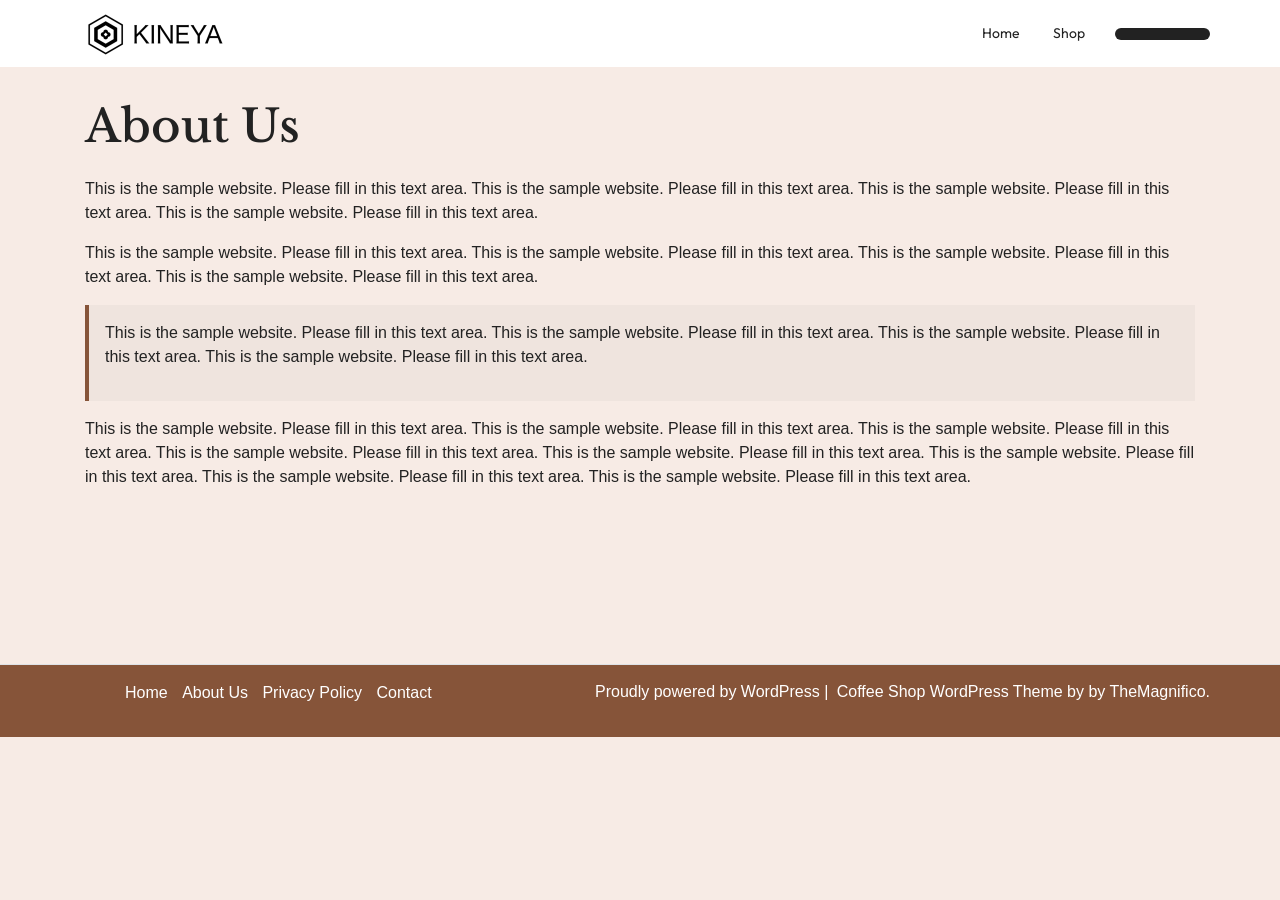
<file: about-us/index.html>
<!DOCTYPE html>

<html lang="en-GB">
<head><meta charset="utf-8"/>
<meta content="width=device-width, initial-scale=1" name="viewport"/>
<title>About Us – KINEYA</title>
<meta content="noindex, nofollow" name="robots"/>


<link crossorigin="" href="https://fonts.gstatic.com/" rel="preconnect"/>
<style id="wp-img-auto-sizes-contain-inline-css">
img:is([sizes=auto i],[sizes^="auto," i]){contain-intrinsic-size:3000px 1500px}
/*# sourceURL=wp-img-auto-sizes-contain-inline-css */
</style>
<style id="wp-block-library-inline-css">
:root{--wp-block-synced-color:#7a00df;--wp-block-synced-color--rgb:122,0,223;--wp-bound-block-color:var(--wp-block-synced-color);--wp-editor-canvas-background:#ddd;--wp-admin-theme-color:#007cba;--wp-admin-theme-color--rgb:0,124,186;--wp-admin-theme-color-darker-10:#006ba1;--wp-admin-theme-color-darker-10--rgb:0,107,160.5;--wp-admin-theme-color-darker-20:#005a87;--wp-admin-theme-color-darker-20--rgb:0,90,135;--wp-admin-border-width-focus:2px}@media (min-resolution:192dpi){:root{--wp-admin-border-width-focus:1.5px}}.wp-element-button{cursor:pointer}:root .has-very-light-gray-background-color{background-color:#eee}:root .has-very-dark-gray-background-color{background-color:#313131}:root .has-very-light-gray-color{color:#eee}:root .has-very-dark-gray-color{color:#313131}:root .has-vivid-green-cyan-to-vivid-cyan-blue-gradient-background{background:linear-gradient(135deg,#00d084,#0693e3)}:root .has-purple-crush-gradient-background{background:linear-gradient(135deg,#34e2e4,#4721fb 50%,#ab1dfe)}:root .has-hazy-dawn-gradient-background{background:linear-gradient(135deg,#faaca8,#dad0ec)}:root .has-subdued-olive-gradient-background{background:linear-gradient(135deg,#fafae1,#67a671)}:root .has-atomic-cream-gradient-background{background:linear-gradient(135deg,#fdd79a,#004a59)}:root .has-nightshade-gradient-background{background:linear-gradient(135deg,#330968,#31cdcf)}:root .has-midnight-gradient-background{background:linear-gradient(135deg,#020381,#2874fc)}:root{--wp--preset--font-size--normal:16px;--wp--preset--font-size--huge:42px}.has-regular-font-size{font-size:1em}.has-larger-font-size{font-size:2.625em}.has-normal-font-size{font-size:var(--wp--preset--font-size--normal)}.has-huge-font-size{font-size:var(--wp--preset--font-size--huge)}:root .has-text-align-center{text-align:center}:root .has-text-align-left{text-align:left}:root .has-text-align-right{text-align:right}.has-fit-text{white-space:nowrap!important}#end-resizable-editor-section{display:none}.aligncenter{clear:both}.items-justified-left{justify-content:flex-start}.items-justified-center{justify-content:center}.items-justified-right{justify-content:flex-end}.items-justified-space-between{justify-content:space-between}.screen-reader-text{word-wrap:normal!important;border:0;clip-path:inset(50%);height:1px;margin:-1px;overflow:hidden;padding:0;position:absolute;width:1px;word-break:normal!important}.screen-reader-text:focus{background-color:#ddd;clip-path:none;color:#444;display:block;font-size:1em;height:auto;left:5px;line-height:normal;padding:15px 23px 14px;text-decoration:none;top:5px;width:auto;z-index:100000}html :where(.has-border-color){border-style:solid}html :where([style^=border-color],[style*=";border-color"],[style*="; border-color"]){border-style:solid}html :where([style^=border-top-color],[style*=";border-top-color"],[style*="; border-top-color"]){border-top-style:solid}html :where([style^=border-right-color],[style*=";border-right-color"],[style*="; border-right-color"]){border-right-style:solid}html :where([style^=border-bottom-color],[style*=";border-bottom-color"],[style*="; border-bottom-color"]){border-bottom-style:solid}html :where([style^=border-left-color],[style*=";border-left-color"],[style*="; border-left-color"]){border-left-style:solid}html :where([style^=border-width],[style*=";border-width"],[style*="; border-width"]){border-style:solid}html :where([style^=border-top-width],[style*=";border-top-width"],[style*="; border-top-width"]){border-top-style:solid}html :where([style^=border-right-width],[style*=";border-right-width"],[style*="; border-right-width"]){border-right-style:solid}html :where([style^=border-bottom-width],[style*=";border-bottom-width"],[style*="; border-bottom-width"]){border-bottom-style:solid}html :where([style^=border-left-width],[style*=";border-left-width"],[style*="; border-left-width"]){border-left-style:solid}html :where(img[class*=wp-image-]){height:auto;max-width:100%}:where(figure){margin:0 0 1em}html :where(.is-position-sticky){--wp-admin--admin-bar--position-offset:var(--wp-admin--admin-bar--height,0px)}@media screen and (max-width:600px){html :where(.is-position-sticky){--wp-admin--admin-bar--position-offset:0px}}

/*# sourceURL=/wp-includes/css/dist/block-library/common.min.css */
</style>
<style id="wp-block-paragraph-inline-css">
.is-small-text{font-size:.875em}.is-regular-text{font-size:1em}.is-large-text{font-size:2.25em}.is-larger-text{font-size:3em}.has-drop-cap:not(:focus):first-letter{float:left;font-size:8.4em;font-style:normal;font-weight:100;line-height:.68;margin:.05em .1em 0 0;text-transform:uppercase}body.rtl .has-drop-cap:not(:focus):first-letter{float:none;margin-left:.1em}p.has-drop-cap.has-background{overflow:hidden}:root :where(p.has-background){padding:1.25em 2.375em}:where(p.has-text-color:not(.has-link-color)) a{color:inherit}p.has-text-align-left[style*="writing-mode:vertical-lr"],p.has-text-align-right[style*="writing-mode:vertical-rl"]{rotate:180deg}
/*# sourceURL=./../wp-includes/blocks/paragraph/style.min.css */
</style>
<style id="wp-block-quote-inline-css">
.wp-block-quote{box-sizing:border-box;overflow-wrap:break-word}.wp-block-quote.is-large:where(:not(.is-style-plain)),.wp-block-quote.is-style-large:where(:not(.is-style-plain)){margin-bottom:1em;padding:0 1em}.wp-block-quote.is-large:where(:not(.is-style-plain)) p,.wp-block-quote.is-style-large:where(:not(.is-style-plain)) p{font-size:1.5em;font-style:italic;line-height:1.6}.wp-block-quote.is-large:where(:not(.is-style-plain)) cite,.wp-block-quote.is-large:where(:not(.is-style-plain)) footer,.wp-block-quote.is-style-large:where(:not(.is-style-plain)) cite,.wp-block-quote.is-style-large:where(:not(.is-style-plain)) footer{font-size:1.125em;text-align:right}.wp-block-quote>cite{display:block}
/*# sourceURL=./../wp-includes/blocks/quote/style.min.css */
</style>
<style id="wp-block-spacer-inline-css">
.wp-block-spacer{clear:both}
/*# sourceURL=./../wp-includes/blocks/spacer/style.min.css */
</style>
<style id="wp-block-library-inline-css-extra">
.has-text-align-justify{text-align:justify;}
/*# sourceURL=wp-block-library-inline-css */
</style>
<style id="classic-theme-styles-inline-css">
/*! This file is auto-generated */
.wp-block-button__link{color:#fff;background-color:#32373c;border-radius:9999px;box-shadow:none;text-decoration:none;padding:calc(.667em + 2px) calc(1.333em + 2px);font-size:1.125em}.wp-block-file__button{background:#32373c;color:#fff;text-decoration:none}
/*# sourceURL=/wp-includes/css/classic-themes.min.css */
</style>
<style id="global-styles-inline-css">
:root{--wp--preset--aspect-ratio--square: 1;--wp--preset--aspect-ratio--4-3: 4/3;--wp--preset--aspect-ratio--3-4: 3/4;--wp--preset--aspect-ratio--3-2: 3/2;--wp--preset--aspect-ratio--2-3: 2/3;--wp--preset--aspect-ratio--16-9: 16/9;--wp--preset--aspect-ratio--9-16: 9/16;--wp--preset--color--black: #000000;--wp--preset--color--cyan-bluish-gray: #abb8c3;--wp--preset--color--white: #ffffff;--wp--preset--color--pale-pink: #f78da7;--wp--preset--color--vivid-red: #cf2e2e;--wp--preset--color--luminous-vivid-orange: #ff6900;--wp--preset--color--luminous-vivid-amber: #fcb900;--wp--preset--color--light-green-cyan: #7bdcb5;--wp--preset--color--vivid-green-cyan: #00d084;--wp--preset--color--pale-cyan-blue: #8ed1fc;--wp--preset--color--vivid-cyan-blue: #0693e3;--wp--preset--color--vivid-purple: #9b51e0;--wp--preset--gradient--vivid-cyan-blue-to-vivid-purple: linear-gradient(135deg,rgb(6,147,227) 0%,rgb(155,81,224) 100%);--wp--preset--gradient--light-green-cyan-to-vivid-green-cyan: linear-gradient(135deg,rgb(122,220,180) 0%,rgb(0,208,130) 100%);--wp--preset--gradient--luminous-vivid-amber-to-luminous-vivid-orange: linear-gradient(135deg,rgb(252,185,0) 0%,rgb(255,105,0) 100%);--wp--preset--gradient--luminous-vivid-orange-to-vivid-red: linear-gradient(135deg,rgb(255,105,0) 0%,rgb(207,46,46) 100%);--wp--preset--gradient--very-light-gray-to-cyan-bluish-gray: linear-gradient(135deg,rgb(238,238,238) 0%,rgb(169,184,195) 100%);--wp--preset--gradient--cool-to-warm-spectrum: linear-gradient(135deg,rgb(74,234,220) 0%,rgb(151,120,209) 20%,rgb(207,42,186) 40%,rgb(238,44,130) 60%,rgb(251,105,98) 80%,rgb(254,248,76) 100%);--wp--preset--gradient--blush-light-purple: linear-gradient(135deg,rgb(255,206,236) 0%,rgb(152,150,240) 100%);--wp--preset--gradient--blush-bordeaux: linear-gradient(135deg,rgb(254,205,165) 0%,rgb(254,45,45) 50%,rgb(107,0,62) 100%);--wp--preset--gradient--luminous-dusk: linear-gradient(135deg,rgb(255,203,112) 0%,rgb(199,81,192) 50%,rgb(65,88,208) 100%);--wp--preset--gradient--pale-ocean: linear-gradient(135deg,rgb(255,245,203) 0%,rgb(182,227,212) 50%,rgb(51,167,181) 100%);--wp--preset--gradient--electric-grass: linear-gradient(135deg,rgb(202,248,128) 0%,rgb(113,206,126) 100%);--wp--preset--gradient--midnight: linear-gradient(135deg,rgb(2,3,129) 0%,rgb(40,116,252) 100%);--wp--preset--font-size--small: 13px;--wp--preset--font-size--medium: 20px;--wp--preset--font-size--large: 36px;--wp--preset--font-size--x-large: 42px;--wp--preset--spacing--20: 0.44rem;--wp--preset--spacing--30: 0.67rem;--wp--preset--spacing--40: 1rem;--wp--preset--spacing--50: 1.5rem;--wp--preset--spacing--60: 2.25rem;--wp--preset--spacing--70: 3.38rem;--wp--preset--spacing--80: 5.06rem;--wp--preset--shadow--natural: 6px 6px 9px rgba(0, 0, 0, 0.2);--wp--preset--shadow--deep: 12px 12px 50px rgba(0, 0, 0, 0.4);--wp--preset--shadow--sharp: 6px 6px 0px rgba(0, 0, 0, 0.2);--wp--preset--shadow--outlined: 6px 6px 0px -3px rgb(255, 255, 255), 6px 6px rgb(0, 0, 0);--wp--preset--shadow--crisp: 6px 6px 0px rgb(0, 0, 0);}.wp-block-button{--wp--preset--dimension--25: 25%;--wp--preset--dimension--50: 50%;--wp--preset--dimension--75: 75%;--wp--preset--dimension--100: 100%;}:where(body) { margin: 0; }:where(.is-layout-flex){gap: 0.5em;}:where(.is-layout-grid){gap: 0.5em;}body .is-layout-flex{display: flex;}.is-layout-flex{flex-wrap: wrap;align-items: center;}.is-layout-flex > :is(*, div){margin: 0;}body .is-layout-grid{display: grid;}.is-layout-grid > :is(*, div){margin: 0;}body{padding-top: 0px;padding-right: 0px;padding-bottom: 0px;padding-left: 0px;}:root :where(.wp-element-button, .wp-block-button__link){background-color: #32373c;border-width: 0;color: #fff;font-family: inherit;font-size: inherit;font-style: inherit;font-weight: inherit;letter-spacing: inherit;line-height: inherit;padding-top: calc(0.667em + 2px);padding-right: calc(1.333em + 2px);padding-bottom: calc(0.667em + 2px);padding-left: calc(1.333em + 2px);text-decoration: none;text-transform: inherit;}.has-black-color{color: var(--wp--preset--color--black) !important;}.has-cyan-bluish-gray-color{color: var(--wp--preset--color--cyan-bluish-gray) !important;}.has-white-color{color: var(--wp--preset--color--white) !important;}.has-pale-pink-color{color: var(--wp--preset--color--pale-pink) !important;}.has-vivid-red-color{color: var(--wp--preset--color--vivid-red) !important;}.has-luminous-vivid-orange-color{color: var(--wp--preset--color--luminous-vivid-orange) !important;}.has-luminous-vivid-amber-color{color: var(--wp--preset--color--luminous-vivid-amber) !important;}.has-light-green-cyan-color{color: var(--wp--preset--color--light-green-cyan) !important;}.has-vivid-green-cyan-color{color: var(--wp--preset--color--vivid-green-cyan) !important;}.has-pale-cyan-blue-color{color: var(--wp--preset--color--pale-cyan-blue) !important;}.has-vivid-cyan-blue-color{color: var(--wp--preset--color--vivid-cyan-blue) !important;}.has-vivid-purple-color{color: var(--wp--preset--color--vivid-purple) !important;}.has-black-background-color{background-color: var(--wp--preset--color--black) !important;}.has-cyan-bluish-gray-background-color{background-color: var(--wp--preset--color--cyan-bluish-gray) !important;}.has-white-background-color{background-color: var(--wp--preset--color--white) !important;}.has-pale-pink-background-color{background-color: var(--wp--preset--color--pale-pink) !important;}.has-vivid-red-background-color{background-color: var(--wp--preset--color--vivid-red) !important;}.has-luminous-vivid-orange-background-color{background-color: var(--wp--preset--color--luminous-vivid-orange) !important;}.has-luminous-vivid-amber-background-color{background-color: var(--wp--preset--color--luminous-vivid-amber) !important;}.has-light-green-cyan-background-color{background-color: var(--wp--preset--color--light-green-cyan) !important;}.has-vivid-green-cyan-background-color{background-color: var(--wp--preset--color--vivid-green-cyan) !important;}.has-pale-cyan-blue-background-color{background-color: var(--wp--preset--color--pale-cyan-blue) !important;}.has-vivid-cyan-blue-background-color{background-color: var(--wp--preset--color--vivid-cyan-blue) !important;}.has-vivid-purple-background-color{background-color: var(--wp--preset--color--vivid-purple) !important;}.has-black-border-color{border-color: var(--wp--preset--color--black) !important;}.has-cyan-bluish-gray-border-color{border-color: var(--wp--preset--color--cyan-bluish-gray) !important;}.has-white-border-color{border-color: var(--wp--preset--color--white) !important;}.has-pale-pink-border-color{border-color: var(--wp--preset--color--pale-pink) !important;}.has-vivid-red-border-color{border-color: var(--wp--preset--color--vivid-red) !important;}.has-luminous-vivid-orange-border-color{border-color: var(--wp--preset--color--luminous-vivid-orange) !important;}.has-luminous-vivid-amber-border-color{border-color: var(--wp--preset--color--luminous-vivid-amber) !important;}.has-light-green-cyan-border-color{border-color: var(--wp--preset--color--light-green-cyan) !important;}.has-vivid-green-cyan-border-color{border-color: var(--wp--preset--color--vivid-green-cyan) !important;}.has-pale-cyan-blue-border-color{border-color: var(--wp--preset--color--pale-cyan-blue) !important;}.has-vivid-cyan-blue-border-color{border-color: var(--wp--preset--color--vivid-cyan-blue) !important;}.has-vivid-purple-border-color{border-color: var(--wp--preset--color--vivid-purple) !important;}.has-vivid-cyan-blue-to-vivid-purple-gradient-background{background: var(--wp--preset--gradient--vivid-cyan-blue-to-vivid-purple) !important;}.has-light-green-cyan-to-vivid-green-cyan-gradient-background{background: var(--wp--preset--gradient--light-green-cyan-to-vivid-green-cyan) !important;}.has-luminous-vivid-amber-to-luminous-vivid-orange-gradient-background{background: var(--wp--preset--gradient--luminous-vivid-amber-to-luminous-vivid-orange) !important;}.has-luminous-vivid-orange-to-vivid-red-gradient-background{background: var(--wp--preset--gradient--luminous-vivid-orange-to-vivid-red) !important;}.has-very-light-gray-to-cyan-bluish-gray-gradient-background{background: var(--wp--preset--gradient--very-light-gray-to-cyan-bluish-gray) !important;}.has-cool-to-warm-spectrum-gradient-background{background: var(--wp--preset--gradient--cool-to-warm-spectrum) !important;}.has-blush-light-purple-gradient-background{background: var(--wp--preset--gradient--blush-light-purple) !important;}.has-blush-bordeaux-gradient-background{background: var(--wp--preset--gradient--blush-bordeaux) !important;}.has-luminous-dusk-gradient-background{background: var(--wp--preset--gradient--luminous-dusk) !important;}.has-pale-ocean-gradient-background{background: var(--wp--preset--gradient--pale-ocean) !important;}.has-electric-grass-gradient-background{background: var(--wp--preset--gradient--electric-grass) !important;}.has-midnight-gradient-background{background: var(--wp--preset--gradient--midnight) !important;}.has-small-font-size{font-size: var(--wp--preset--font-size--small) !important;}.has-medium-font-size{font-size: var(--wp--preset--font-size--medium) !important;}.has-large-font-size{font-size: var(--wp--preset--font-size--large) !important;}.has-x-large-font-size{font-size: var(--wp--preset--font-size--x-large) !important;}
/*# sourceURL=global-styles-inline-css */
</style>
<style id="woocommerce-inline-inline-css">
.woocommerce form .form-row .required { visibility: visible; }
/*# sourceURL=woocommerce-inline-inline-css */
</style>
<link href="./../wp-content/cache/wpo-minify/1795527916/assets/wpo-minify-header-e2a81a6e.min.css" id="wpo_min-header-0-css" media="all" rel="stylesheet"/>
<link href="./../wp-content/cache/wpo-minify/1795527916/assets/wpo-minify-header-8c5f130d.min.css" id="wpo_min-header-1-css" media="only screen and (max-width: 768px)" rel="stylesheet"/>
<link href="./../wp-content/cache/wpo-minify/1795527916/assets/wpo-minify-header-26464320.min.css" id="wpo_min-header-2-css" media="all" rel="stylesheet"/>


<script defer="" id="wpo_min-header-0-js" src="./../wp-content/cache/wpo-minify/1795527916/assets/wpo-minify-header-0f0f4aa1.min.js"></script>


<meta content="WordPress 7.1.5" name="generator"/>
<meta content="WooCommerce 8.8.7" name="generator"/>
<link href="./index.html" rel="canonical"/>
<link href="./../index.html?p=2" rel="shortlink"/>
<link href="https://fonts.googleapis.com/" rel="preconnect"/>
<link href="https://fonts.gstatic.com/" rel="preconnect"/>
<link href="https://fonts.googleapis.com/css2?display=swap&amp;family=Libre+Baskerville" rel="stylesheet"/> <style>img#wpstats{display:none}</style>
 <noscript><style>.woocommerce-product-gallery{ opacity: 1 !important; }</style></noscript>
<style type="text/css">
</style>
<link href="./../wp-content/uploads/2022/11/cropped-144510-1-32x32.png" rel="icon" sizes="32x32"/>
<link href="./../wp-content/uploads/2022/11/cropped-144510-1-192x192.png" rel="icon" sizes="192x192"/>
<link href="./../wp-content/uploads/2022/11/cropped-144510-1-180x180.png" rel="apple-touch-icon"/>
<meta content="./../wp-content/uploads/2022/11/cropped-144510-1-270x270.png" name="msapplication-TileImage"/>
<style id="egf-frontend-styles" type="text/css">
		p {} h1 {} h2 {} h3 {} h4 {} h5 {font-family: 'Libre Baskerville', sans-serif;font-style: normal;font-weight: 400;} h6 {} 	</style>
<!-- Fonts Plugin CSS - https://fontsplugin.com/ -->
<style>
		/* Cached: November 23, 2026 at 6:10pm */
/* latin-ext */
@font-face {
  font-family: 'Libre Baskerville';
  font-style: italic;
  font-weight: 400;
  font-display: swap;
  src: url(https://fonts.gstatic.com/s/librebaskerville/v24/kmKWZrc3Hgbbcjq75U4uslyuy4kn0qNccR04_RUJeby2OU36SjNDlufifQ.woff2) format('woff2');
  unicode-range: U+0100-02BA, U+02BD-02C5, U+02C7-02CC, U+02CE-02D7, U+02DD-02FF, U+0304, U+0308, U+0329, U+1D00-1DBF, U+1E00-1E9F, U+1EF2-1EFF, U+2020, U+20A0-20AB, U+20AD-20C4, U+2113, U+2C60-2C7F, U+A720-A7FF;
}
/* latin */
@font-face {
  font-family: 'Libre Baskerville';
  font-style: italic;
  font-weight: 400;
  font-display: swap;
  src: url(https://fonts.gstatic.com/s/librebaskerville/v24/kmKWZrc3Hgbbcjq75U4uslyuy4kn0qNccR04_RUJeby2OU36SjNNluc.woff2) format('woff2');
  unicode-range: U+0000-00FF, U+0131, U+0152-0153, U+02BB-02BC, U+02C6, U+02DA, U+02DC, U+0304, U+0308, U+0329, U+2000-206F, U+20AC, U+2122, U+2191, U+2193, U+2212, U+2215, U+FEFF, U+FFFD;
}
/* latin-ext */
@font-face {
  font-family: 'Libre Baskerville';
  font-style: normal;
  font-weight: 400;
  font-display: swap;
  src: url(https://fonts.gstatic.com/s/librebaskerville/v24/kmKnZrc3Hgbbcjq75U4uslyuy4kn0qNXaxMICA.woff2) format('woff2');
  unicode-range: U+0100-02BA, U+02BD-02C5, U+02C7-02CC, U+02CE-02D7, U+02DD-02FF, U+0304, U+0308, U+0329, U+1D00-1DBF, U+1E00-1E9F, U+1EF2-1EFF, U+2020, U+20A0-20AB, U+20AD-20C4, U+2113, U+2C60-2C7F, U+A720-A7FF;
}
/* latin */
@font-face {
  font-family: 'Libre Baskerville';
  font-style: normal;
  font-weight: 400;
  font-display: swap;
  src: url(https://fonts.gstatic.com/s/librebaskerville/v24/kmKnZrc3Hgbbcjq75U4uslyuy4kn0qNZaxM.woff2) format('woff2');
  unicode-range: U+0000-00FF, U+0131, U+0152-0153, U+02BB-02BC, U+02C6, U+02DA, U+02DC, U+0304, U+0308, U+0329, U+2000-206F, U+20AC, U+2122, U+2191, U+2193, U+2212, U+2215, U+FEFF, U+FFFD;
}
/* latin-ext */
@font-face {
  font-family: 'Libre Baskerville';
  font-style: normal;
  font-weight: 700;
  font-display: swap;
  src: url(https://fonts.gstatic.com/s/librebaskerville/v24/kmKnZrc3Hgbbcjq75U4uslyuy4kn0qNXaxMICA.woff2) format('woff2');
  unicode-range: U+0100-02BA, U+02BD-02C5, U+02C7-02CC, U+02CE-02D7, U+02DD-02FF, U+0304, U+0308, U+0329, U+1D00-1DBF, U+1E00-1E9F, U+1EF2-1EFF, U+2020, U+20A0-20AB, U+20AD-20C4, U+2113, U+2C60-2C7F, U+A720-A7FF;
}
/* latin */
@font-face {
  font-family: 'Libre Baskerville';
  font-style: normal;
  font-weight: 700;
  font-display: swap;
  src: url(https://fonts.gstatic.com/s/librebaskerville/v24/kmKnZrc3Hgbbcjq75U4uslyuy4kn0qNZaxM.woff2) format('woff2');
  unicode-range: U+0000-00FF, U+0131, U+0152-0153, U+02BB-02BC, U+02C6, U+02DA, U+02DC, U+0304, U+0308, U+0329, U+2000-206F, U+20AC, U+2122, U+2191, U+2193, U+2212, U+2215, U+FEFF, U+FFFD;
}

#site-title, .site-title, #site-title a, .site-title a, #site-logo, #site-logo a, #logo, #logo a, .logo, .logo a, .wp-block-site-title, .wp-block-site-title a {
font-family: sans-serif;
 }
#site-description, .site-description, #site-tagline, .site-tagline, .wp-block-site-tagline {
font-family: sans-serif;
 }
.entry-content, .entry-content p, .post-content, .page-content, .post-excerpt, .entry-summary, .entry-excerpt, .excerpt, .excerpt p, .type-post p, .type-page p, .wp-block-post-content, .wp-block-post-excerpt, .elementor, .elementor p {
font-family: sans-serif;
 }
.wp-block-post-title, .wp-block-post-title a, .entry-title, .entry-title a, .post-title, .post-title a, .page-title, .entry-content h1, #content h1, .type-post h1, .type-page h1, .elementor h1 {
font-family: "Libre Baskerville";
 }
.entry-content h2, .post-content h2, .page-content h2, #content h2, .type-post h2, .type-page h2, .elementor h2 {
font-family: "Libre Baskerville";
 }
.entry-content h3, .post-content h3, .page-content h3, #content h3, .type-post h3, .type-page h3, .elementor h3 {
font-family: "Libre Baskerville";
 }
.entry-content h4, .post-content h4, .page-content h4, #content h4, .type-post h4, .type-page h4, .elementor h4 {
font-family: "Libre Baskerville";
 }
.entry-content h5, .post-content h5, .page-content h5, #content h5, .type-post h5, .type-page h5, .elementor h5 {
font-family: "Libre Baskerville";
font-weight: 400;
 }
.entry-content h6, .post-content h6, .page-content h6, #content h6, .type-post h6, .type-page h6, .elementor h6 {
font-family: "Libre Baskerville";
 }
blockquote, .wp-block-quote, blockquote p, .wp-block-quote p {
font-family: sans-serif;
 }
.widget-title, .widget-area h1, .widget-area h2, .widget-area h3, .widget-area h4, .widget-area h5, .widget-area h6, #secondary h1, #secondary h2, #secondary h3, #secondary h4, #secondary h5, #secondary h6 {
font-family: sans-serif;
 }
.widget-area, .widget, .sidebar, #sidebar, #secondary {
font-family: sans-serif;
 }
footer h1, footer h2, footer h3, footer h4, footer h5, footer h6, .footer h1, .footer h2, .footer h3, .footer h4, .footer h5, .footer h6, #footer h1, #footer h2, #footer h3, #footer h4, #footer h5, #footer h6 {
font-family: sans-serif;
 }
footer, #footer, .footer, .site-footer {
font-family: sans-serif;
 }
.wc-block-grid__products .wc-block-grid__product .add_to_cart_button {
font-weight: 400;
 }
ul.products li.product .woocommerce-loop-product__title {
font-family: "Libre Baskerville";
 }
ul.products li.product .price {
font-family: sans-serif;
 }
ul.products li.product .button {
font-family: sans-serif;
 }
	</style>
<!-- Fonts Plugin CSS -->
<link href="./../wp-content/cache/wpo-minify/1795527916/assets/wpo-minify-footer-b7e31c90.min.css" id="wpo_min-footer-0-css" media="all" rel="stylesheet"/>
<meta content="noindex, nofollow" name="robots"/><style>.kineya-archive-unavailable{display:inline-block;padding:.5em .8em;background:#f1f1f1;color:#555;font-size:.85em}.kineya-archive-note{padding:1em;border-left:3px solid #aaa;background:#f6f6f6}</style></head>
<body class="wp-singular page-template-default page page-id-2 wp-custom-logo wp-embed-responsive wp-theme-barista-coffee-shop theme-barista-coffee-shop woocommerce-no-js fully-background no-sidebar" data-rsssl="1">
<div class="site" id="page">
<a class="skip-link screen-reader-text" href="#skip-content">Skip to content</a>
<header class="site-header shadow-sm navbar-dark bg-primary" id="masthead">
<div class="socialmedia">
<div class="main-header">
<div class="container">
<div class="row">
<div class="col-lg-3 col-md-4 col-sm-4 align-self-center">
<div class="navbar-brand text-center text-md-left">
<div class="site-logo"><a class="custom-logo-link" href="./../index.html" rel="home"><img alt="kineya" class="custom-logo" decoding="async" height="50" src="./../wp-content/uploads/2022/11/cropped-cropped-logo-top-kineya.png" width="150"/></a></div>
</div>
</div>
<div class="col-lg-2 col-md-4 col-sm-4 align-self-center phone-box">
</div>
<div class="col-lg-6 col-md-2 col-sm-2 col-8 align-self-center">
<div class="navigation_header py-2">
<div class="toggle-nav mobile-menu">
<button onclick="barista_coffee_shop_openNav()"><i class="fas fa-th"></i></button>
</div>
<div class="nav sidenav" id="mySidenav">
<nav aria-label="Top Menu" class="main-navigation navbar navbar-expand-xl" id="site-navigation">
<div class="menu-header-container"><ul class="menu" id="menu-header"><li class="menu-item menu-item-type-custom menu-item-object-custom menu-item-home menu-item-44" id="menu-item-44"><a href="./../index.html">Home</a></li>
<li class="menu-item menu-item-type-post_type menu-item-object-page menu-item-144" id="menu-item-144"><a href="./../shop/index.html">Shop</a></li>


</ul></div> </nav>
<a class="closebtn mobile-menu" href="javascript:void(0)" onclick="barista_coffee_shop_closeNav()"><i class="fas fa-times"></i></a>
</div>
</div> </div>
<div class="col-lg-1 col-md-2 col-sm-2 col-4 align-self-center p-0">
<div class="cart_no">

</div>
</div>
</div>
</div>
</div> </div>
</header>
<div class="container" id="skip-content">
<div class="content-area" id="primary">
<main class="site-main module-border-wrap mb-4" id="main">
<article class="post-2 page type-page status-publish hentry" id="post-2">
<header class="entry-header">
<h1 class="entry-title">About Us</h1> </header>
<div class="entry-content">
<p class="wp-block-paragraph">This is the sample website. Please fill in this text area. This is the sample website. Please fill in this text area. This is the sample website. Please fill in this text area. This is the sample website. Please fill in this text area.</p>
<p class="wp-block-paragraph">This is the sample website. Please fill in this text area. This is the sample website. Please fill in this text area. This is the sample website. Please fill in this text area. This is the sample website. Please fill in this text area.</p>
<blockquote class="wp-block-quote is-layout-flow wp-block-quote-is-layout-flow">
<p class="wp-block-paragraph">This is the sample website. Please fill in this text area. This is the sample website. Please fill in this text area. This is the sample website. Please fill in this text area. This is the sample website. Please fill in this text area.</p>
</blockquote>
<p class="wp-block-paragraph">This is the sample website. Please fill in this text area. This is the sample website. Please fill in this text area. This is the sample website. Please fill in this text area. This is the sample website. Please fill in this text area. This is the sample website. Please fill in this text area. This is the sample website. Please fill in this text area. This is the sample website. Please fill in this text area. This is the sample website. Please fill in this text area.</p>
<div aria-hidden="true" class="wp-block-spacer" style="height:135px"></div>
</div>
</article> </main>
</div>
</div>
<footer class="site-footer border-top" id="colophon">
<div class="container">
<div class="row">
<div class="col-lg-5 col-md-5 col-12 align-self-lg-center">
<nav class="navbar footer-menu">
<div class="menu-footer-container" id="main-nav"><ul class="menu" id="menu-footer"><li class="menu-item menu-item-type-custom menu-item-object-custom menu-item-home menu-item-45" id="menu-item-45"><a href="./../index.html">Home</a></li>
<li class="menu-item menu-item-type-post_type menu-item-object-page current-menu-item page_item page-item-2 current_page_item menu-item-52" id="menu-item-52"><a aria-current="page" href="./index.html">About Us</a></li>
<li class="menu-item menu-item-type-post_type menu-item-object-page menu-item-privacy-policy menu-item-157" id="menu-item-157"><a href="./../privacy-policy/index.html" rel="privacy-policy">Privacy Policy</a></li>
<li class="menu-item menu-item-type-post_type menu-item-object-page menu-item-51" id="menu-item-51"><a href="./../contact/index.html">Contact</a></li>
</ul></div> </nav>
</div>
<div class="site-info col-lg-7 col-md-7 col-12">
<div class="footer-menu-left">
<a href="https://wordpress.org/">
							Proudly powered by WordPress					    </a>
<span class="sep mr-1"> | </span>
<span>
<a href="https://www.themagnifico.net/themes/free-coffee-shop-wordpress-theme/" target="_blank">
                   Coffee Shop WordPress Theme                 </a>
					    	by by TheMagnifico.					    </span>
</div>
</div>
</div>
<a id="button">TOP</a>
</div>
</footer>
</div>
<script type="speculationrules">
{"prefetch":[{"source":"document","where":{"and":[{"href_matches":"/*"},{"not":{"href_matches":["/wp-*.php","/wp-admin/*","/wp-content/uploads/*","/wp-content/*","/wp-content/plugins/*","/wp-content/themes/barista-coffee-shop/*","/*\\?(.+)"]}},{"not":{"selector_matches":"a[rel~=\"nofollow\"]"}},{"not":{"selector_matches":".no-prefetch, .no-prefetch a"}}]},"eagerness":"conservative"}]}
</script>
<script defer="" src="[data-uri]"></script>

<script defer="" id="wpo_min-footer-0-js" src="./../wp-content/cache/wpo-minify/1795527916/assets/wpo-minify-footer-24c1295b.min.js"></script>

<script id="jetpack-stats-js-after">
_stq = window._stq || [];
_stq.push([ "view", JSON.parse("{\"v\":\"ext\",\"blog\":\"211966191\",\"post\":\"2\",\"tz\":\"1\",\"srv\":\"kineya.atwebpages.com\",\"j\":\"1:13.3.3\"}") ]);
_stq.push([ "clickTrackerInit", "211966191", "2" ]);
//# sourceURL=jetpack-stats-js-after
</script>
</body>
</html>
</file>
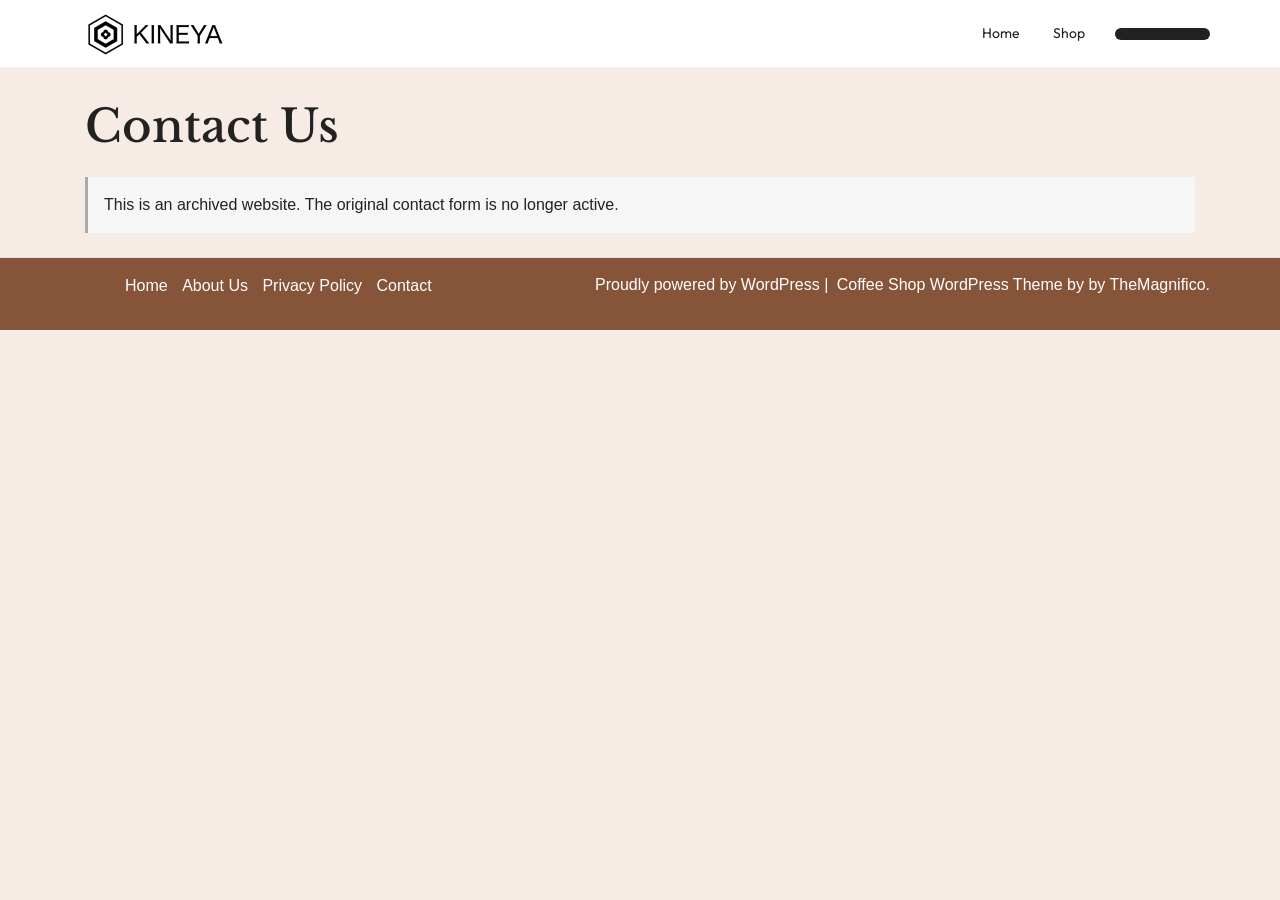
<file: contact/index.html>
<!DOCTYPE html>

<html lang="en-GB">
<head><meta charset="utf-8"/>
<meta content="width=device-width, initial-scale=1" name="viewport"/>
<title>Contact Us – KINEYA</title>
<meta content="noindex, nofollow" name="robots"/>


<link crossorigin="" href="https://fonts.gstatic.com/" rel="preconnect"/>
<style id="wp-img-auto-sizes-contain-inline-css">
img:is([sizes=auto i],[sizes^="auto," i]){contain-intrinsic-size:3000px 1500px}
/*# sourceURL=wp-img-auto-sizes-contain-inline-css */
</style>
<style id="wp-block-library-inline-css">
:root{--wp-block-synced-color:#7a00df;--wp-block-synced-color--rgb:122,0,223;--wp-bound-block-color:var(--wp-block-synced-color);--wp-editor-canvas-background:#ddd;--wp-admin-theme-color:#007cba;--wp-admin-theme-color--rgb:0,124,186;--wp-admin-theme-color-darker-10:#006ba1;--wp-admin-theme-color-darker-10--rgb:0,107,160.5;--wp-admin-theme-color-darker-20:#005a87;--wp-admin-theme-color-darker-20--rgb:0,90,135;--wp-admin-border-width-focus:2px}@media (min-resolution:192dpi){:root{--wp-admin-border-width-focus:1.5px}}.wp-element-button{cursor:pointer}:root .has-very-light-gray-background-color{background-color:#eee}:root .has-very-dark-gray-background-color{background-color:#313131}:root .has-very-light-gray-color{color:#eee}:root .has-very-dark-gray-color{color:#313131}:root .has-vivid-green-cyan-to-vivid-cyan-blue-gradient-background{background:linear-gradient(135deg,#00d084,#0693e3)}:root .has-purple-crush-gradient-background{background:linear-gradient(135deg,#34e2e4,#4721fb 50%,#ab1dfe)}:root .has-hazy-dawn-gradient-background{background:linear-gradient(135deg,#faaca8,#dad0ec)}:root .has-subdued-olive-gradient-background{background:linear-gradient(135deg,#fafae1,#67a671)}:root .has-atomic-cream-gradient-background{background:linear-gradient(135deg,#fdd79a,#004a59)}:root .has-nightshade-gradient-background{background:linear-gradient(135deg,#330968,#31cdcf)}:root .has-midnight-gradient-background{background:linear-gradient(135deg,#020381,#2874fc)}:root{--wp--preset--font-size--normal:16px;--wp--preset--font-size--huge:42px}.has-regular-font-size{font-size:1em}.has-larger-font-size{font-size:2.625em}.has-normal-font-size{font-size:var(--wp--preset--font-size--normal)}.has-huge-font-size{font-size:var(--wp--preset--font-size--huge)}:root .has-text-align-center{text-align:center}:root .has-text-align-left{text-align:left}:root .has-text-align-right{text-align:right}.has-fit-text{white-space:nowrap!important}#end-resizable-editor-section{display:none}.aligncenter{clear:both}.items-justified-left{justify-content:flex-start}.items-justified-center{justify-content:center}.items-justified-right{justify-content:flex-end}.items-justified-space-between{justify-content:space-between}.screen-reader-text{word-wrap:normal!important;border:0;clip-path:inset(50%);height:1px;margin:-1px;overflow:hidden;padding:0;position:absolute;width:1px;word-break:normal!important}.screen-reader-text:focus{background-color:#ddd;clip-path:none;color:#444;display:block;font-size:1em;height:auto;left:5px;line-height:normal;padding:15px 23px 14px;text-decoration:none;top:5px;width:auto;z-index:100000}html :where(.has-border-color){border-style:solid}html :where([style^=border-color],[style*=";border-color"],[style*="; border-color"]){border-style:solid}html :where([style^=border-top-color],[style*=";border-top-color"],[style*="; border-top-color"]){border-top-style:solid}html :where([style^=border-right-color],[style*=";border-right-color"],[style*="; border-right-color"]){border-right-style:solid}html :where([style^=border-bottom-color],[style*=";border-bottom-color"],[style*="; border-bottom-color"]){border-bottom-style:solid}html :where([style^=border-left-color],[style*=";border-left-color"],[style*="; border-left-color"]){border-left-style:solid}html :where([style^=border-width],[style*=";border-width"],[style*="; border-width"]){border-style:solid}html :where([style^=border-top-width],[style*=";border-top-width"],[style*="; border-top-width"]){border-top-style:solid}html :where([style^=border-right-width],[style*=";border-right-width"],[style*="; border-right-width"]){border-right-style:solid}html :where([style^=border-bottom-width],[style*=";border-bottom-width"],[style*="; border-bottom-width"]){border-bottom-style:solid}html :where([style^=border-left-width],[style*=";border-left-width"],[style*="; border-left-width"]){border-left-style:solid}html :where(img[class*=wp-image-]){height:auto;max-width:100%}:where(figure){margin:0 0 1em}html :where(.is-position-sticky){--wp-admin--admin-bar--position-offset:var(--wp-admin--admin-bar--height,0px)}@media screen and (max-width:600px){html :where(.is-position-sticky){--wp-admin--admin-bar--position-offset:0px}}

/*# sourceURL=/wp-includes/css/dist/block-library/common.min.css */
</style>
<style id="wp-block-library-inline-css-extra">
.has-text-align-justify{text-align:justify;}
/*# sourceURL=wp-block-library-inline-css */
</style>
<style id="classic-theme-styles-inline-css">
/*! This file is auto-generated */
.wp-block-button__link{color:#fff;background-color:#32373c;border-radius:9999px;box-shadow:none;text-decoration:none;padding:calc(.667em + 2px) calc(1.333em + 2px);font-size:1.125em}.wp-block-file__button{background:#32373c;color:#fff;text-decoration:none}
/*# sourceURL=/wp-includes/css/classic-themes.min.css */
</style>
<style id="global-styles-inline-css">
:root{--wp--preset--aspect-ratio--square: 1;--wp--preset--aspect-ratio--4-3: 4/3;--wp--preset--aspect-ratio--3-4: 3/4;--wp--preset--aspect-ratio--3-2: 3/2;--wp--preset--aspect-ratio--2-3: 2/3;--wp--preset--aspect-ratio--16-9: 16/9;--wp--preset--aspect-ratio--9-16: 9/16;--wp--preset--color--black: #000000;--wp--preset--color--cyan-bluish-gray: #abb8c3;--wp--preset--color--white: #ffffff;--wp--preset--color--pale-pink: #f78da7;--wp--preset--color--vivid-red: #cf2e2e;--wp--preset--color--luminous-vivid-orange: #ff6900;--wp--preset--color--luminous-vivid-amber: #fcb900;--wp--preset--color--light-green-cyan: #7bdcb5;--wp--preset--color--vivid-green-cyan: #00d084;--wp--preset--color--pale-cyan-blue: #8ed1fc;--wp--preset--color--vivid-cyan-blue: #0693e3;--wp--preset--color--vivid-purple: #9b51e0;--wp--preset--gradient--vivid-cyan-blue-to-vivid-purple: linear-gradient(135deg,rgb(6,147,227) 0%,rgb(155,81,224) 100%);--wp--preset--gradient--light-green-cyan-to-vivid-green-cyan: linear-gradient(135deg,rgb(122,220,180) 0%,rgb(0,208,130) 100%);--wp--preset--gradient--luminous-vivid-amber-to-luminous-vivid-orange: linear-gradient(135deg,rgb(252,185,0) 0%,rgb(255,105,0) 100%);--wp--preset--gradient--luminous-vivid-orange-to-vivid-red: linear-gradient(135deg,rgb(255,105,0) 0%,rgb(207,46,46) 100%);--wp--preset--gradient--very-light-gray-to-cyan-bluish-gray: linear-gradient(135deg,rgb(238,238,238) 0%,rgb(169,184,195) 100%);--wp--preset--gradient--cool-to-warm-spectrum: linear-gradient(135deg,rgb(74,234,220) 0%,rgb(151,120,209) 20%,rgb(207,42,186) 40%,rgb(238,44,130) 60%,rgb(251,105,98) 80%,rgb(254,248,76) 100%);--wp--preset--gradient--blush-light-purple: linear-gradient(135deg,rgb(255,206,236) 0%,rgb(152,150,240) 100%);--wp--preset--gradient--blush-bordeaux: linear-gradient(135deg,rgb(254,205,165) 0%,rgb(254,45,45) 50%,rgb(107,0,62) 100%);--wp--preset--gradient--luminous-dusk: linear-gradient(135deg,rgb(255,203,112) 0%,rgb(199,81,192) 50%,rgb(65,88,208) 100%);--wp--preset--gradient--pale-ocean: linear-gradient(135deg,rgb(255,245,203) 0%,rgb(182,227,212) 50%,rgb(51,167,181) 100%);--wp--preset--gradient--electric-grass: linear-gradient(135deg,rgb(202,248,128) 0%,rgb(113,206,126) 100%);--wp--preset--gradient--midnight: linear-gradient(135deg,rgb(2,3,129) 0%,rgb(40,116,252) 100%);--wp--preset--font-size--small: 13px;--wp--preset--font-size--medium: 20px;--wp--preset--font-size--large: 36px;--wp--preset--font-size--x-large: 42px;--wp--preset--spacing--20: 0.44rem;--wp--preset--spacing--30: 0.67rem;--wp--preset--spacing--40: 1rem;--wp--preset--spacing--50: 1.5rem;--wp--preset--spacing--60: 2.25rem;--wp--preset--spacing--70: 3.38rem;--wp--preset--spacing--80: 5.06rem;--wp--preset--shadow--natural: 6px 6px 9px rgba(0, 0, 0, 0.2);--wp--preset--shadow--deep: 12px 12px 50px rgba(0, 0, 0, 0.4);--wp--preset--shadow--sharp: 6px 6px 0px rgba(0, 0, 0, 0.2);--wp--preset--shadow--outlined: 6px 6px 0px -3px rgb(255, 255, 255), 6px 6px rgb(0, 0, 0);--wp--preset--shadow--crisp: 6px 6px 0px rgb(0, 0, 0);}.wp-block-button{--wp--preset--dimension--25: 25%;--wp--preset--dimension--50: 50%;--wp--preset--dimension--75: 75%;--wp--preset--dimension--100: 100%;}:where(body) { margin: 0; }:where(.is-layout-flex){gap: 0.5em;}:where(.is-layout-grid){gap: 0.5em;}body .is-layout-flex{display: flex;}.is-layout-flex{flex-wrap: wrap;align-items: center;}.is-layout-flex > :is(*, div){margin: 0;}body .is-layout-grid{display: grid;}.is-layout-grid > :is(*, div){margin: 0;}body{padding-top: 0px;padding-right: 0px;padding-bottom: 0px;padding-left: 0px;}:root :where(.wp-element-button, .wp-block-button__link){background-color: #32373c;border-width: 0;color: #fff;font-family: inherit;font-size: inherit;font-style: inherit;font-weight: inherit;letter-spacing: inherit;line-height: inherit;padding-top: calc(0.667em + 2px);padding-right: calc(1.333em + 2px);padding-bottom: calc(0.667em + 2px);padding-left: calc(1.333em + 2px);text-decoration: none;text-transform: inherit;}.has-black-color{color: var(--wp--preset--color--black) !important;}.has-cyan-bluish-gray-color{color: var(--wp--preset--color--cyan-bluish-gray) !important;}.has-white-color{color: var(--wp--preset--color--white) !important;}.has-pale-pink-color{color: var(--wp--preset--color--pale-pink) !important;}.has-vivid-red-color{color: var(--wp--preset--color--vivid-red) !important;}.has-luminous-vivid-orange-color{color: var(--wp--preset--color--luminous-vivid-orange) !important;}.has-luminous-vivid-amber-color{color: var(--wp--preset--color--luminous-vivid-amber) !important;}.has-light-green-cyan-color{color: var(--wp--preset--color--light-green-cyan) !important;}.has-vivid-green-cyan-color{color: var(--wp--preset--color--vivid-green-cyan) !important;}.has-pale-cyan-blue-color{color: var(--wp--preset--color--pale-cyan-blue) !important;}.has-vivid-cyan-blue-color{color: var(--wp--preset--color--vivid-cyan-blue) !important;}.has-vivid-purple-color{color: var(--wp--preset--color--vivid-purple) !important;}.has-black-background-color{background-color: var(--wp--preset--color--black) !important;}.has-cyan-bluish-gray-background-color{background-color: var(--wp--preset--color--cyan-bluish-gray) !important;}.has-white-background-color{background-color: var(--wp--preset--color--white) !important;}.has-pale-pink-background-color{background-color: var(--wp--preset--color--pale-pink) !important;}.has-vivid-red-background-color{background-color: var(--wp--preset--color--vivid-red) !important;}.has-luminous-vivid-orange-background-color{background-color: var(--wp--preset--color--luminous-vivid-orange) !important;}.has-luminous-vivid-amber-background-color{background-color: var(--wp--preset--color--luminous-vivid-amber) !important;}.has-light-green-cyan-background-color{background-color: var(--wp--preset--color--light-green-cyan) !important;}.has-vivid-green-cyan-background-color{background-color: var(--wp--preset--color--vivid-green-cyan) !important;}.has-pale-cyan-blue-background-color{background-color: var(--wp--preset--color--pale-cyan-blue) !important;}.has-vivid-cyan-blue-background-color{background-color: var(--wp--preset--color--vivid-cyan-blue) !important;}.has-vivid-purple-background-color{background-color: var(--wp--preset--color--vivid-purple) !important;}.has-black-border-color{border-color: var(--wp--preset--color--black) !important;}.has-cyan-bluish-gray-border-color{border-color: var(--wp--preset--color--cyan-bluish-gray) !important;}.has-white-border-color{border-color: var(--wp--preset--color--white) !important;}.has-pale-pink-border-color{border-color: var(--wp--preset--color--pale-pink) !important;}.has-vivid-red-border-color{border-color: var(--wp--preset--color--vivid-red) !important;}.has-luminous-vivid-orange-border-color{border-color: var(--wp--preset--color--luminous-vivid-orange) !important;}.has-luminous-vivid-amber-border-color{border-color: var(--wp--preset--color--luminous-vivid-amber) !important;}.has-light-green-cyan-border-color{border-color: var(--wp--preset--color--light-green-cyan) !important;}.has-vivid-green-cyan-border-color{border-color: var(--wp--preset--color--vivid-green-cyan) !important;}.has-pale-cyan-blue-border-color{border-color: var(--wp--preset--color--pale-cyan-blue) !important;}.has-vivid-cyan-blue-border-color{border-color: var(--wp--preset--color--vivid-cyan-blue) !important;}.has-vivid-purple-border-color{border-color: var(--wp--preset--color--vivid-purple) !important;}.has-vivid-cyan-blue-to-vivid-purple-gradient-background{background: var(--wp--preset--gradient--vivid-cyan-blue-to-vivid-purple) !important;}.has-light-green-cyan-to-vivid-green-cyan-gradient-background{background: var(--wp--preset--gradient--light-green-cyan-to-vivid-green-cyan) !important;}.has-luminous-vivid-amber-to-luminous-vivid-orange-gradient-background{background: var(--wp--preset--gradient--luminous-vivid-amber-to-luminous-vivid-orange) !important;}.has-luminous-vivid-orange-to-vivid-red-gradient-background{background: var(--wp--preset--gradient--luminous-vivid-orange-to-vivid-red) !important;}.has-very-light-gray-to-cyan-bluish-gray-gradient-background{background: var(--wp--preset--gradient--very-light-gray-to-cyan-bluish-gray) !important;}.has-cool-to-warm-spectrum-gradient-background{background: var(--wp--preset--gradient--cool-to-warm-spectrum) !important;}.has-blush-light-purple-gradient-background{background: var(--wp--preset--gradient--blush-light-purple) !important;}.has-blush-bordeaux-gradient-background{background: var(--wp--preset--gradient--blush-bordeaux) !important;}.has-luminous-dusk-gradient-background{background: var(--wp--preset--gradient--luminous-dusk) !important;}.has-pale-ocean-gradient-background{background: var(--wp--preset--gradient--pale-ocean) !important;}.has-electric-grass-gradient-background{background: var(--wp--preset--gradient--electric-grass) !important;}.has-midnight-gradient-background{background: var(--wp--preset--gradient--midnight) !important;}.has-small-font-size{font-size: var(--wp--preset--font-size--small) !important;}.has-medium-font-size{font-size: var(--wp--preset--font-size--medium) !important;}.has-large-font-size{font-size: var(--wp--preset--font-size--large) !important;}.has-x-large-font-size{font-size: var(--wp--preset--font-size--x-large) !important;}
/*# sourceURL=global-styles-inline-css */
</style>
<style id="woocommerce-inline-inline-css">
.woocommerce form .form-row .required { visibility: visible; }
/*# sourceURL=woocommerce-inline-inline-css */
</style>
<link href="./../wp-content/cache/wpo-minify/1795527916/assets/wpo-minify-header-e2a81a6e.min.css" id="wpo_min-header-0-css" media="all" rel="stylesheet"/>
<link href="./../wp-content/cache/wpo-minify/1795527916/assets/wpo-minify-header-8c5f130d.min.css" id="wpo_min-header-1-css" media="only screen and (max-width: 768px)" rel="stylesheet"/>
<link href="./../wp-content/cache/wpo-minify/1795527916/assets/wpo-minify-header-26464320.min.css" id="wpo_min-header-2-css" media="all" rel="stylesheet"/>


<script defer="" id="wpo_min-header-0-js" src="./../wp-content/cache/wpo-minify/1795527916/assets/wpo-minify-header-0f0f4aa1.min.js"></script>


<meta content="WordPress 7.1.5" name="generator"/>
<meta content="WooCommerce 8.8.7" name="generator"/>
<link href="./index.html" rel="canonical"/>
<link href="./../index.html?p=19" rel="shortlink"/>
<link href="https://fonts.googleapis.com/" rel="preconnect"/>
<link href="https://fonts.gstatic.com/" rel="preconnect"/>
<link href="https://fonts.googleapis.com/css2?display=swap&amp;family=Libre+Baskerville" rel="stylesheet"/> <style>img#wpstats{display:none}</style>
<noscript><style>.woocommerce-product-gallery{ opacity: 1 !important; }</style></noscript>
<style type="text/css">
</style>
<link href="./../wp-content/uploads/2022/11/cropped-144510-1-32x32.png" rel="icon" sizes="32x32"/>
<link href="./../wp-content/uploads/2022/11/cropped-144510-1-192x192.png" rel="icon" sizes="192x192"/>
<link href="./../wp-content/uploads/2022/11/cropped-144510-1-180x180.png" rel="apple-touch-icon"/>
<meta content="./../wp-content/uploads/2022/11/cropped-144510-1-270x270.png" name="msapplication-TileImage"/>
<style id="egf-frontend-styles" type="text/css">
		p {} h1 {} h2 {} h3 {} h4 {} h5 {font-family: 'Libre Baskerville', sans-serif;font-style: normal;font-weight: 400;} h6 {} 	</style>
<!-- Fonts Plugin CSS - https://fontsplugin.com/ -->
<style>
		/* Cached: November 23, 2026 at 6:10pm */
/* latin-ext */
@font-face {
  font-family: 'Libre Baskerville';
  font-style: italic;
  font-weight: 400;
  font-display: swap;
  src: url(https://fonts.gstatic.com/s/librebaskerville/v24/kmKWZrc3Hgbbcjq75U4uslyuy4kn0qNccR04_RUJeby2OU36SjNDlufifQ.woff2) format('woff2');
  unicode-range: U+0100-02BA, U+02BD-02C5, U+02C7-02CC, U+02CE-02D7, U+02DD-02FF, U+0304, U+0308, U+0329, U+1D00-1DBF, U+1E00-1E9F, U+1EF2-1EFF, U+2020, U+20A0-20AB, U+20AD-20C4, U+2113, U+2C60-2C7F, U+A720-A7FF;
}
/* latin */
@font-face {
  font-family: 'Libre Baskerville';
  font-style: italic;
  font-weight: 400;
  font-display: swap;
  src: url(https://fonts.gstatic.com/s/librebaskerville/v24/kmKWZrc3Hgbbcjq75U4uslyuy4kn0qNccR04_RUJeby2OU36SjNNluc.woff2) format('woff2');
  unicode-range: U+0000-00FF, U+0131, U+0152-0153, U+02BB-02BC, U+02C6, U+02DA, U+02DC, U+0304, U+0308, U+0329, U+2000-206F, U+20AC, U+2122, U+2191, U+2193, U+2212, U+2215, U+FEFF, U+FFFD;
}
/* latin-ext */
@font-face {
  font-family: 'Libre Baskerville';
  font-style: normal;
  font-weight: 400;
  font-display: swap;
  src: url(https://fonts.gstatic.com/s/librebaskerville/v24/kmKnZrc3Hgbbcjq75U4uslyuy4kn0qNXaxMICA.woff2) format('woff2');
  unicode-range: U+0100-02BA, U+02BD-02C5, U+02C7-02CC, U+02CE-02D7, U+02DD-02FF, U+0304, U+0308, U+0329, U+1D00-1DBF, U+1E00-1E9F, U+1EF2-1EFF, U+2020, U+20A0-20AB, U+20AD-20C4, U+2113, U+2C60-2C7F, U+A720-A7FF;
}
/* latin */
@font-face {
  font-family: 'Libre Baskerville';
  font-style: normal;
  font-weight: 400;
  font-display: swap;
  src: url(https://fonts.gstatic.com/s/librebaskerville/v24/kmKnZrc3Hgbbcjq75U4uslyuy4kn0qNZaxM.woff2) format('woff2');
  unicode-range: U+0000-00FF, U+0131, U+0152-0153, U+02BB-02BC, U+02C6, U+02DA, U+02DC, U+0304, U+0308, U+0329, U+2000-206F, U+20AC, U+2122, U+2191, U+2193, U+2212, U+2215, U+FEFF, U+FFFD;
}
/* latin-ext */
@font-face {
  font-family: 'Libre Baskerville';
  font-style: normal;
  font-weight: 700;
  font-display: swap;
  src: url(https://fonts.gstatic.com/s/librebaskerville/v24/kmKnZrc3Hgbbcjq75U4uslyuy4kn0qNXaxMICA.woff2) format('woff2');
  unicode-range: U+0100-02BA, U+02BD-02C5, U+02C7-02CC, U+02CE-02D7, U+02DD-02FF, U+0304, U+0308, U+0329, U+1D00-1DBF, U+1E00-1E9F, U+1EF2-1EFF, U+2020, U+20A0-20AB, U+20AD-20C4, U+2113, U+2C60-2C7F, U+A720-A7FF;
}
/* latin */
@font-face {
  font-family: 'Libre Baskerville';
  font-style: normal;
  font-weight: 700;
  font-display: swap;
  src: url(https://fonts.gstatic.com/s/librebaskerville/v24/kmKnZrc3Hgbbcjq75U4uslyuy4kn0qNZaxM.woff2) format('woff2');
  unicode-range: U+0000-00FF, U+0131, U+0152-0153, U+02BB-02BC, U+02C6, U+02DA, U+02DC, U+0304, U+0308, U+0329, U+2000-206F, U+20AC, U+2122, U+2191, U+2193, U+2212, U+2215, U+FEFF, U+FFFD;
}

#site-title, .site-title, #site-title a, .site-title a, #site-logo, #site-logo a, #logo, #logo a, .logo, .logo a, .wp-block-site-title, .wp-block-site-title a {
font-family: sans-serif;
 }
#site-description, .site-description, #site-tagline, .site-tagline, .wp-block-site-tagline {
font-family: sans-serif;
 }
.entry-content, .entry-content p, .post-content, .page-content, .post-excerpt, .entry-summary, .entry-excerpt, .excerpt, .excerpt p, .type-post p, .type-page p, .wp-block-post-content, .wp-block-post-excerpt, .elementor, .elementor p {
font-family: sans-serif;
 }
.wp-block-post-title, .wp-block-post-title a, .entry-title, .entry-title a, .post-title, .post-title a, .page-title, .entry-content h1, #content h1, .type-post h1, .type-page h1, .elementor h1 {
font-family: "Libre Baskerville";
 }
.entry-content h2, .post-content h2, .page-content h2, #content h2, .type-post h2, .type-page h2, .elementor h2 {
font-family: "Libre Baskerville";
 }
.entry-content h3, .post-content h3, .page-content h3, #content h3, .type-post h3, .type-page h3, .elementor h3 {
font-family: "Libre Baskerville";
 }
.entry-content h4, .post-content h4, .page-content h4, #content h4, .type-post h4, .type-page h4, .elementor h4 {
font-family: "Libre Baskerville";
 }
.entry-content h5, .post-content h5, .page-content h5, #content h5, .type-post h5, .type-page h5, .elementor h5 {
font-family: "Libre Baskerville";
font-weight: 400;
 }
.entry-content h6, .post-content h6, .page-content h6, #content h6, .type-post h6, .type-page h6, .elementor h6 {
font-family: "Libre Baskerville";
 }
blockquote, .wp-block-quote, blockquote p, .wp-block-quote p {
font-family: sans-serif;
 }
.widget-title, .widget-area h1, .widget-area h2, .widget-area h3, .widget-area h4, .widget-area h5, .widget-area h6, #secondary h1, #secondary h2, #secondary h3, #secondary h4, #secondary h5, #secondary h6 {
font-family: sans-serif;
 }
.widget-area, .widget, .sidebar, #sidebar, #secondary {
font-family: sans-serif;
 }
footer h1, footer h2, footer h3, footer h4, footer h5, footer h6, .footer h1, .footer h2, .footer h3, .footer h4, .footer h5, .footer h6, #footer h1, #footer h2, #footer h3, #footer h4, #footer h5, #footer h6 {
font-family: sans-serif;
 }
footer, #footer, .footer, .site-footer {
font-family: sans-serif;
 }
.wc-block-grid__products .wc-block-grid__product .add_to_cart_button {
font-weight: 400;
 }
ul.products li.product .woocommerce-loop-product__title {
font-family: "Libre Baskerville";
 }
ul.products li.product .price {
font-family: sans-serif;
 }
ul.products li.product .button {
font-family: sans-serif;
 }
	</style>
<!-- Fonts Plugin CSS -->
<link href="./../wp-content/cache/wpo-minify/1795527916/assets/wpo-minify-footer-b7e31c90.min.css" id="wpo_min-footer-0-css" media="all" rel="stylesheet"/>
<meta content="noindex, nofollow" name="robots"/><style>.kineya-archive-unavailable{display:inline-block;padding:.5em .8em;background:#f1f1f1;color:#555;font-size:.85em}.kineya-archive-note{padding:1em;border-left:3px solid #aaa;background:#f6f6f6}</style></head>
<body class="wp-singular page-template-default page page-id-19 wp-custom-logo wp-embed-responsive wp-theme-barista-coffee-shop theme-barista-coffee-shop woocommerce-no-js fully-background no-sidebar" data-rsssl="1">
<div class="site" id="page">
<a class="skip-link screen-reader-text" href="#skip-content">Skip to content</a>
<header class="site-header shadow-sm navbar-dark bg-primary" id="masthead">
<div class="socialmedia">
<div class="main-header">
<div class="container">
<div class="row">
<div class="col-lg-3 col-md-4 col-sm-4 align-self-center">
<div class="navbar-brand text-center text-md-left">
<div class="site-logo"><a class="custom-logo-link" href="./../index.html" rel="home"><img alt="kineya" class="custom-logo" decoding="async" height="50" src="./../wp-content/uploads/2022/11/cropped-cropped-logo-top-kineya.png" width="150"/></a></div>
</div>
</div>
<div class="col-lg-2 col-md-4 col-sm-4 align-self-center phone-box">
</div>
<div class="col-lg-6 col-md-2 col-sm-2 col-8 align-self-center">
<div class="navigation_header py-2">
<div class="toggle-nav mobile-menu">
<button onclick="barista_coffee_shop_openNav()"><i class="fas fa-th"></i></button>
</div>
<div class="nav sidenav" id="mySidenav">
<nav aria-label="Top Menu" class="main-navigation navbar navbar-expand-xl" id="site-navigation">
<div class="menu-header-container"><ul class="menu" id="menu-header"><li class="menu-item menu-item-type-custom menu-item-object-custom menu-item-home menu-item-44" id="menu-item-44"><a href="./../index.html">Home</a></li>
<li class="menu-item menu-item-type-post_type menu-item-object-page menu-item-144" id="menu-item-144"><a href="./../shop/index.html">Shop</a></li>


</ul></div> </nav>
<a class="closebtn mobile-menu" href="javascript:void(0)" onclick="barista_coffee_shop_closeNav()"><i class="fas fa-times"></i></a>
</div>
</div> </div>
<div class="col-lg-1 col-md-2 col-sm-2 col-4 align-self-center p-0">
<div class="cart_no">

</div>
</div>
</div>
</div>
</div> </div>
</header>
<div class="container" id="skip-content">
<div class="content-area" id="primary">
<main class="site-main module-border-wrap mb-4" id="main">
<article class="post-19 page type-page status-publish hentry" id="post-19">
<header class="entry-header">
<h1 class="entry-title">Contact Us</h1> </header>
<div class="entry-content">
<div class="wpcf7 no-js" dir="ltr" id="wpcf7-f136-p19-o1" lang="en-GB">
<div class="screen-reader-response"><p aria-atomic="true" aria-live="polite" role="status"></p> <ul></ul></div>
<p class="kineya-archive-note">This is an archived website. The original contact form is no longer active.</p>
</div>
</div>
</article> </main>
</div>
</div>
<footer class="site-footer border-top" id="colophon">
<div class="container">
<div class="row">
<div class="col-lg-5 col-md-5 col-12 align-self-lg-center">
<nav class="navbar footer-menu">
<div class="menu-footer-container" id="main-nav"><ul class="menu" id="menu-footer"><li class="menu-item menu-item-type-custom menu-item-object-custom menu-item-home menu-item-45" id="menu-item-45"><a href="./../index.html">Home</a></li>
<li class="menu-item menu-item-type-post_type menu-item-object-page menu-item-52" id="menu-item-52"><a href="./../about-us/index.html">About Us</a></li>
<li class="menu-item menu-item-type-post_type menu-item-object-page menu-item-privacy-policy menu-item-157" id="menu-item-157"><a href="./../privacy-policy/index.html" rel="privacy-policy">Privacy Policy</a></li>
<li class="menu-item menu-item-type-post_type menu-item-object-page current-menu-item page_item page-item-19 current_page_item menu-item-51" id="menu-item-51"><a aria-current="page" href="./index.html">Contact</a></li>
</ul></div> </nav>
</div>
<div class="site-info col-lg-7 col-md-7 col-12">
<div class="footer-menu-left">
<a href="https://wordpress.org/">
							Proudly powered by WordPress					    </a>
<span class="sep mr-1"> | </span>
<span>
<a href="https://www.themagnifico.net/themes/free-coffee-shop-wordpress-theme/" target="_blank">
                   Coffee Shop WordPress Theme                 </a>
					    	by by TheMagnifico.					    </span>
</div>
</div>
</div>
<a id="button">TOP</a>
</div>
</footer>
</div>
<script type="speculationrules">
{"prefetch":[{"source":"document","where":{"and":[{"href_matches":"/*"},{"not":{"href_matches":["/wp-*.php","/wp-admin/*","/wp-content/uploads/*","/wp-content/*","/wp-content/plugins/*","/wp-content/themes/barista-coffee-shop/*","/*\\?(.+)"]}},{"not":{"selector_matches":"a[rel~=\"nofollow\"]"}},{"not":{"selector_matches":".no-prefetch, .no-prefetch a"}}]},"eagerness":"conservative"}]}
</script>
<script defer="" src="[data-uri]"></script>

<script defer="" id="wpo_min-footer-0-js" src="./../wp-content/cache/wpo-minify/1795527916/assets/wpo-minify-footer-24c1295b.min.js"></script>

<script id="jetpack-stats-js-after">
_stq = window._stq || [];
_stq.push([ "view", JSON.parse("{\"v\":\"ext\",\"blog\":\"211966191\",\"post\":\"19\",\"tz\":\"1\",\"srv\":\"kineya.atwebpages.com\",\"j\":\"1:13.3.3\"}") ]);
_stq.push([ "clickTrackerInit", "211966191", "19" ]);
//# sourceURL=jetpack-stats-js-after
</script>
</body>
</html>
</file>
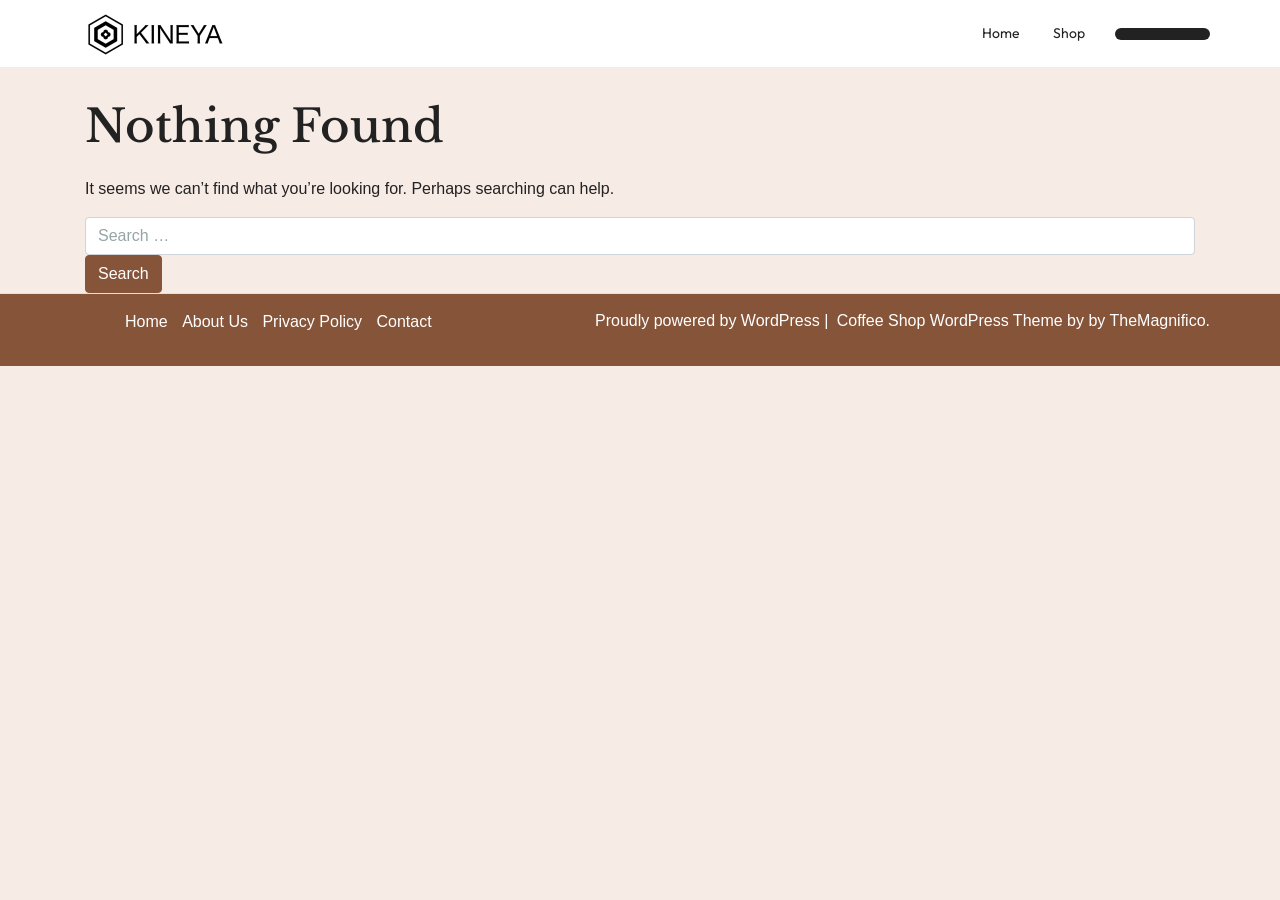
<file: author/kinome/index.html>
<!DOCTYPE html>

<html lang="en-GB">
<head><meta charset="utf-8"/>
<meta content="width=device-width, initial-scale=1" name="viewport"/>
<title>kinome – KINEYA</title>
<meta content="noindex, nofollow" name="robots"/>


<link crossorigin="" href="https://fonts.gstatic.com/" rel="preconnect"/>
<style id="wp-img-auto-sizes-contain-inline-css">
img:is([sizes=auto i],[sizes^="auto," i]){contain-intrinsic-size:3000px 1500px}
/*# sourceURL=wp-img-auto-sizes-contain-inline-css */
</style>
<style id="wp-block-library-inline-css">
:root{--wp-block-synced-color:#7a00df;--wp-block-synced-color--rgb:122,0,223;--wp-bound-block-color:var(--wp-block-synced-color);--wp-editor-canvas-background:#ddd;--wp-admin-theme-color:#007cba;--wp-admin-theme-color--rgb:0,124,186;--wp-admin-theme-color-darker-10:#006ba1;--wp-admin-theme-color-darker-10--rgb:0,107,160.5;--wp-admin-theme-color-darker-20:#005a87;--wp-admin-theme-color-darker-20--rgb:0,90,135;--wp-admin-border-width-focus:2px}@media (min-resolution:192dpi){:root{--wp-admin-border-width-focus:1.5px}}.wp-element-button{cursor:pointer}:root .has-very-light-gray-background-color{background-color:#eee}:root .has-very-dark-gray-background-color{background-color:#313131}:root .has-very-light-gray-color{color:#eee}:root .has-very-dark-gray-color{color:#313131}:root .has-vivid-green-cyan-to-vivid-cyan-blue-gradient-background{background:linear-gradient(135deg,#00d084,#0693e3)}:root .has-purple-crush-gradient-background{background:linear-gradient(135deg,#34e2e4,#4721fb 50%,#ab1dfe)}:root .has-hazy-dawn-gradient-background{background:linear-gradient(135deg,#faaca8,#dad0ec)}:root .has-subdued-olive-gradient-background{background:linear-gradient(135deg,#fafae1,#67a671)}:root .has-atomic-cream-gradient-background{background:linear-gradient(135deg,#fdd79a,#004a59)}:root .has-nightshade-gradient-background{background:linear-gradient(135deg,#330968,#31cdcf)}:root .has-midnight-gradient-background{background:linear-gradient(135deg,#020381,#2874fc)}:root{--wp--preset--font-size--normal:16px;--wp--preset--font-size--huge:42px}.has-regular-font-size{font-size:1em}.has-larger-font-size{font-size:2.625em}.has-normal-font-size{font-size:var(--wp--preset--font-size--normal)}.has-huge-font-size{font-size:var(--wp--preset--font-size--huge)}:root .has-text-align-center{text-align:center}:root .has-text-align-left{text-align:left}:root .has-text-align-right{text-align:right}.has-fit-text{white-space:nowrap!important}#end-resizable-editor-section{display:none}.aligncenter{clear:both}.items-justified-left{justify-content:flex-start}.items-justified-center{justify-content:center}.items-justified-right{justify-content:flex-end}.items-justified-space-between{justify-content:space-between}.screen-reader-text{word-wrap:normal!important;border:0;clip-path:inset(50%);height:1px;margin:-1px;overflow:hidden;padding:0;position:absolute;width:1px;word-break:normal!important}.screen-reader-text:focus{background-color:#ddd;clip-path:none;color:#444;display:block;font-size:1em;height:auto;left:5px;line-height:normal;padding:15px 23px 14px;text-decoration:none;top:5px;width:auto;z-index:100000}html :where(.has-border-color){border-style:solid}html :where([style^=border-color],[style*=";border-color"],[style*="; border-color"]){border-style:solid}html :where([style^=border-top-color],[style*=";border-top-color"],[style*="; border-top-color"]){border-top-style:solid}html :where([style^=border-right-color],[style*=";border-right-color"],[style*="; border-right-color"]){border-right-style:solid}html :where([style^=border-bottom-color],[style*=";border-bottom-color"],[style*="; border-bottom-color"]){border-bottom-style:solid}html :where([style^=border-left-color],[style*=";border-left-color"],[style*="; border-left-color"]){border-left-style:solid}html :where([style^=border-width],[style*=";border-width"],[style*="; border-width"]){border-style:solid}html :where([style^=border-top-width],[style*=";border-top-width"],[style*="; border-top-width"]){border-top-style:solid}html :where([style^=border-right-width],[style*=";border-right-width"],[style*="; border-right-width"]){border-right-style:solid}html :where([style^=border-bottom-width],[style*=";border-bottom-width"],[style*="; border-bottom-width"]){border-bottom-style:solid}html :where([style^=border-left-width],[style*=";border-left-width"],[style*="; border-left-width"]){border-left-style:solid}html :where(img[class*=wp-image-]){height:auto;max-width:100%}:where(figure){margin:0 0 1em}html :where(.is-position-sticky){--wp-admin--admin-bar--position-offset:var(--wp-admin--admin-bar--height,0px)}@media screen and (max-width:600px){html :where(.is-position-sticky){--wp-admin--admin-bar--position-offset:0px}}

/*# sourceURL=/wp-includes/css/dist/block-library/common.min.css */
</style>
<style id="wp-block-library-inline-css-extra">
.has-text-align-justify{text-align:justify;}
/*# sourceURL=wp-block-library-inline-css */
</style>
<style id="classic-theme-styles-inline-css">
/*! This file is auto-generated */
.wp-block-button__link{color:#fff;background-color:#32373c;border-radius:9999px;box-shadow:none;text-decoration:none;padding:calc(.667em + 2px) calc(1.333em + 2px);font-size:1.125em}.wp-block-file__button{background:#32373c;color:#fff;text-decoration:none}
/*# sourceURL=/wp-includes/css/classic-themes.min.css */
</style>
<style id="global-styles-inline-css">
:root{--wp--preset--aspect-ratio--square: 1;--wp--preset--aspect-ratio--4-3: 4/3;--wp--preset--aspect-ratio--3-4: 3/4;--wp--preset--aspect-ratio--3-2: 3/2;--wp--preset--aspect-ratio--2-3: 2/3;--wp--preset--aspect-ratio--16-9: 16/9;--wp--preset--aspect-ratio--9-16: 9/16;--wp--preset--color--black: #000000;--wp--preset--color--cyan-bluish-gray: #abb8c3;--wp--preset--color--white: #ffffff;--wp--preset--color--pale-pink: #f78da7;--wp--preset--color--vivid-red: #cf2e2e;--wp--preset--color--luminous-vivid-orange: #ff6900;--wp--preset--color--luminous-vivid-amber: #fcb900;--wp--preset--color--light-green-cyan: #7bdcb5;--wp--preset--color--vivid-green-cyan: #00d084;--wp--preset--color--pale-cyan-blue: #8ed1fc;--wp--preset--color--vivid-cyan-blue: #0693e3;--wp--preset--color--vivid-purple: #9b51e0;--wp--preset--gradient--vivid-cyan-blue-to-vivid-purple: linear-gradient(135deg,rgb(6,147,227) 0%,rgb(155,81,224) 100%);--wp--preset--gradient--light-green-cyan-to-vivid-green-cyan: linear-gradient(135deg,rgb(122,220,180) 0%,rgb(0,208,130) 100%);--wp--preset--gradient--luminous-vivid-amber-to-luminous-vivid-orange: linear-gradient(135deg,rgb(252,185,0) 0%,rgb(255,105,0) 100%);--wp--preset--gradient--luminous-vivid-orange-to-vivid-red: linear-gradient(135deg,rgb(255,105,0) 0%,rgb(207,46,46) 100%);--wp--preset--gradient--very-light-gray-to-cyan-bluish-gray: linear-gradient(135deg,rgb(238,238,238) 0%,rgb(169,184,195) 100%);--wp--preset--gradient--cool-to-warm-spectrum: linear-gradient(135deg,rgb(74,234,220) 0%,rgb(151,120,209) 20%,rgb(207,42,186) 40%,rgb(238,44,130) 60%,rgb(251,105,98) 80%,rgb(254,248,76) 100%);--wp--preset--gradient--blush-light-purple: linear-gradient(135deg,rgb(255,206,236) 0%,rgb(152,150,240) 100%);--wp--preset--gradient--blush-bordeaux: linear-gradient(135deg,rgb(254,205,165) 0%,rgb(254,45,45) 50%,rgb(107,0,62) 100%);--wp--preset--gradient--luminous-dusk: linear-gradient(135deg,rgb(255,203,112) 0%,rgb(199,81,192) 50%,rgb(65,88,208) 100%);--wp--preset--gradient--pale-ocean: linear-gradient(135deg,rgb(255,245,203) 0%,rgb(182,227,212) 50%,rgb(51,167,181) 100%);--wp--preset--gradient--electric-grass: linear-gradient(135deg,rgb(202,248,128) 0%,rgb(113,206,126) 100%);--wp--preset--gradient--midnight: linear-gradient(135deg,rgb(2,3,129) 0%,rgb(40,116,252) 100%);--wp--preset--font-size--small: 13px;--wp--preset--font-size--medium: 20px;--wp--preset--font-size--large: 36px;--wp--preset--font-size--x-large: 42px;--wp--preset--spacing--20: 0.44rem;--wp--preset--spacing--30: 0.67rem;--wp--preset--spacing--40: 1rem;--wp--preset--spacing--50: 1.5rem;--wp--preset--spacing--60: 2.25rem;--wp--preset--spacing--70: 3.38rem;--wp--preset--spacing--80: 5.06rem;--wp--preset--shadow--natural: 6px 6px 9px rgba(0, 0, 0, 0.2);--wp--preset--shadow--deep: 12px 12px 50px rgba(0, 0, 0, 0.4);--wp--preset--shadow--sharp: 6px 6px 0px rgba(0, 0, 0, 0.2);--wp--preset--shadow--outlined: 6px 6px 0px -3px rgb(255, 255, 255), 6px 6px rgb(0, 0, 0);--wp--preset--shadow--crisp: 6px 6px 0px rgb(0, 0, 0);}.wp-block-button{--wp--preset--dimension--25: 25%;--wp--preset--dimension--50: 50%;--wp--preset--dimension--75: 75%;--wp--preset--dimension--100: 100%;}:where(body) { margin: 0; }:where(.is-layout-flex){gap: 0.5em;}:where(.is-layout-grid){gap: 0.5em;}body .is-layout-flex{display: flex;}.is-layout-flex{flex-wrap: wrap;align-items: center;}.is-layout-flex > :is(*, div){margin: 0;}body .is-layout-grid{display: grid;}.is-layout-grid > :is(*, div){margin: 0;}body{padding-top: 0px;padding-right: 0px;padding-bottom: 0px;padding-left: 0px;}:root :where(.wp-element-button, .wp-block-button__link){background-color: #32373c;border-width: 0;color: #fff;font-family: inherit;font-size: inherit;font-style: inherit;font-weight: inherit;letter-spacing: inherit;line-height: inherit;padding-top: calc(0.667em + 2px);padding-right: calc(1.333em + 2px);padding-bottom: calc(0.667em + 2px);padding-left: calc(1.333em + 2px);text-decoration: none;text-transform: inherit;}.has-black-color{color: var(--wp--preset--color--black) !important;}.has-cyan-bluish-gray-color{color: var(--wp--preset--color--cyan-bluish-gray) !important;}.has-white-color{color: var(--wp--preset--color--white) !important;}.has-pale-pink-color{color: var(--wp--preset--color--pale-pink) !important;}.has-vivid-red-color{color: var(--wp--preset--color--vivid-red) !important;}.has-luminous-vivid-orange-color{color: var(--wp--preset--color--luminous-vivid-orange) !important;}.has-luminous-vivid-amber-color{color: var(--wp--preset--color--luminous-vivid-amber) !important;}.has-light-green-cyan-color{color: var(--wp--preset--color--light-green-cyan) !important;}.has-vivid-green-cyan-color{color: var(--wp--preset--color--vivid-green-cyan) !important;}.has-pale-cyan-blue-color{color: var(--wp--preset--color--pale-cyan-blue) !important;}.has-vivid-cyan-blue-color{color: var(--wp--preset--color--vivid-cyan-blue) !important;}.has-vivid-purple-color{color: var(--wp--preset--color--vivid-purple) !important;}.has-black-background-color{background-color: var(--wp--preset--color--black) !important;}.has-cyan-bluish-gray-background-color{background-color: var(--wp--preset--color--cyan-bluish-gray) !important;}.has-white-background-color{background-color: var(--wp--preset--color--white) !important;}.has-pale-pink-background-color{background-color: var(--wp--preset--color--pale-pink) !important;}.has-vivid-red-background-color{background-color: var(--wp--preset--color--vivid-red) !important;}.has-luminous-vivid-orange-background-color{background-color: var(--wp--preset--color--luminous-vivid-orange) !important;}.has-luminous-vivid-amber-background-color{background-color: var(--wp--preset--color--luminous-vivid-amber) !important;}.has-light-green-cyan-background-color{background-color: var(--wp--preset--color--light-green-cyan) !important;}.has-vivid-green-cyan-background-color{background-color: var(--wp--preset--color--vivid-green-cyan) !important;}.has-pale-cyan-blue-background-color{background-color: var(--wp--preset--color--pale-cyan-blue) !important;}.has-vivid-cyan-blue-background-color{background-color: var(--wp--preset--color--vivid-cyan-blue) !important;}.has-vivid-purple-background-color{background-color: var(--wp--preset--color--vivid-purple) !important;}.has-black-border-color{border-color: var(--wp--preset--color--black) !important;}.has-cyan-bluish-gray-border-color{border-color: var(--wp--preset--color--cyan-bluish-gray) !important;}.has-white-border-color{border-color: var(--wp--preset--color--white) !important;}.has-pale-pink-border-color{border-color: var(--wp--preset--color--pale-pink) !important;}.has-vivid-red-border-color{border-color: var(--wp--preset--color--vivid-red) !important;}.has-luminous-vivid-orange-border-color{border-color: var(--wp--preset--color--luminous-vivid-orange) !important;}.has-luminous-vivid-amber-border-color{border-color: var(--wp--preset--color--luminous-vivid-amber) !important;}.has-light-green-cyan-border-color{border-color: var(--wp--preset--color--light-green-cyan) !important;}.has-vivid-green-cyan-border-color{border-color: var(--wp--preset--color--vivid-green-cyan) !important;}.has-pale-cyan-blue-border-color{border-color: var(--wp--preset--color--pale-cyan-blue) !important;}.has-vivid-cyan-blue-border-color{border-color: var(--wp--preset--color--vivid-cyan-blue) !important;}.has-vivid-purple-border-color{border-color: var(--wp--preset--color--vivid-purple) !important;}.has-vivid-cyan-blue-to-vivid-purple-gradient-background{background: var(--wp--preset--gradient--vivid-cyan-blue-to-vivid-purple) !important;}.has-light-green-cyan-to-vivid-green-cyan-gradient-background{background: var(--wp--preset--gradient--light-green-cyan-to-vivid-green-cyan) !important;}.has-luminous-vivid-amber-to-luminous-vivid-orange-gradient-background{background: var(--wp--preset--gradient--luminous-vivid-amber-to-luminous-vivid-orange) !important;}.has-luminous-vivid-orange-to-vivid-red-gradient-background{background: var(--wp--preset--gradient--luminous-vivid-orange-to-vivid-red) !important;}.has-very-light-gray-to-cyan-bluish-gray-gradient-background{background: var(--wp--preset--gradient--very-light-gray-to-cyan-bluish-gray) !important;}.has-cool-to-warm-spectrum-gradient-background{background: var(--wp--preset--gradient--cool-to-warm-spectrum) !important;}.has-blush-light-purple-gradient-background{background: var(--wp--preset--gradient--blush-light-purple) !important;}.has-blush-bordeaux-gradient-background{background: var(--wp--preset--gradient--blush-bordeaux) !important;}.has-luminous-dusk-gradient-background{background: var(--wp--preset--gradient--luminous-dusk) !important;}.has-pale-ocean-gradient-background{background: var(--wp--preset--gradient--pale-ocean) !important;}.has-electric-grass-gradient-background{background: var(--wp--preset--gradient--electric-grass) !important;}.has-midnight-gradient-background{background: var(--wp--preset--gradient--midnight) !important;}.has-small-font-size{font-size: var(--wp--preset--font-size--small) !important;}.has-medium-font-size{font-size: var(--wp--preset--font-size--medium) !important;}.has-large-font-size{font-size: var(--wp--preset--font-size--large) !important;}.has-x-large-font-size{font-size: var(--wp--preset--font-size--x-large) !important;}
/*# sourceURL=global-styles-inline-css */
</style>
<style id="woocommerce-inline-inline-css">
.woocommerce form .form-row .required { visibility: visible; }
/*# sourceURL=woocommerce-inline-inline-css */
</style>
<link href="./../../wp-content/cache/wpo-minify/1795527916/assets/wpo-minify-header-e2a81a6e.min.css" id="wpo_min-header-0-css" media="all" rel="stylesheet"/>
<link href="./../../wp-content/cache/wpo-minify/1795527916/assets/wpo-minify-header-8c5f130d.min.css" id="wpo_min-header-1-css" media="only screen and (max-width: 768px)" rel="stylesheet"/>
<link href="./../../wp-content/cache/wpo-minify/1795527916/assets/wpo-minify-header-26464320.min.css" id="wpo_min-header-2-css" media="all" rel="stylesheet"/>


<script defer="" id="wpo_min-header-0-js" src="./../../wp-content/cache/wpo-minify/1795527916/assets/wpo-minify-header-0f0f4aa1.min.js"></script>


<meta content="WordPress 7.1.5" name="generator"/>
<meta content="WooCommerce 8.8.7" name="generator"/>
<link href="https://fonts.googleapis.com/" rel="preconnect"/>
<link href="https://fonts.gstatic.com/" rel="preconnect"/>
<link href="https://fonts.googleapis.com/css2?display=swap&amp;family=Libre+Baskerville" rel="stylesheet"/> <style>img#wpstats{display:none}</style>
<noscript><style>.woocommerce-product-gallery{ opacity: 1 !important; }</style></noscript>
<style type="text/css">
</style>
<link href="./../../wp-content/uploads/2022/11/cropped-144510-1-32x32.png" rel="icon" sizes="32x32"/>
<link href="./../../wp-content/uploads/2022/11/cropped-144510-1-192x192.png" rel="icon" sizes="192x192"/>
<link href="./../../wp-content/uploads/2022/11/cropped-144510-1-180x180.png" rel="apple-touch-icon"/>
<meta content="./../../wp-content/uploads/2022/11/cropped-144510-1-270x270.png" name="msapplication-TileImage"/>
<style id="egf-frontend-styles" type="text/css">
		p {} h1 {} h2 {} h3 {} h4 {} h5 {font-family: 'Libre Baskerville', sans-serif;font-style: normal;font-weight: 400;} h6 {} 	</style>
<!-- Fonts Plugin CSS - https://fontsplugin.com/ -->
<style>
		/* Cached: November 23, 2026 at 6:10pm */
/* latin-ext */
@font-face {
  font-family: 'Libre Baskerville';
  font-style: italic;
  font-weight: 400;
  font-display: swap;
  src: url(https://fonts.gstatic.com/s/librebaskerville/v24/kmKWZrc3Hgbbcjq75U4uslyuy4kn0qNccR04_RUJeby2OU36SjNDlufifQ.woff2) format('woff2');
  unicode-range: U+0100-02BA, U+02BD-02C5, U+02C7-02CC, U+02CE-02D7, U+02DD-02FF, U+0304, U+0308, U+0329, U+1D00-1DBF, U+1E00-1E9F, U+1EF2-1EFF, U+2020, U+20A0-20AB, U+20AD-20C4, U+2113, U+2C60-2C7F, U+A720-A7FF;
}
/* latin */
@font-face {
  font-family: 'Libre Baskerville';
  font-style: italic;
  font-weight: 400;
  font-display: swap;
  src: url(https://fonts.gstatic.com/s/librebaskerville/v24/kmKWZrc3Hgbbcjq75U4uslyuy4kn0qNccR04_RUJeby2OU36SjNNluc.woff2) format('woff2');
  unicode-range: U+0000-00FF, U+0131, U+0152-0153, U+02BB-02BC, U+02C6, U+02DA, U+02DC, U+0304, U+0308, U+0329, U+2000-206F, U+20AC, U+2122, U+2191, U+2193, U+2212, U+2215, U+FEFF, U+FFFD;
}
/* latin-ext */
@font-face {
  font-family: 'Libre Baskerville';
  font-style: normal;
  font-weight: 400;
  font-display: swap;
  src: url(https://fonts.gstatic.com/s/librebaskerville/v24/kmKnZrc3Hgbbcjq75U4uslyuy4kn0qNXaxMICA.woff2) format('woff2');
  unicode-range: U+0100-02BA, U+02BD-02C5, U+02C7-02CC, U+02CE-02D7, U+02DD-02FF, U+0304, U+0308, U+0329, U+1D00-1DBF, U+1E00-1E9F, U+1EF2-1EFF, U+2020, U+20A0-20AB, U+20AD-20C4, U+2113, U+2C60-2C7F, U+A720-A7FF;
}
/* latin */
@font-face {
  font-family: 'Libre Baskerville';
  font-style: normal;
  font-weight: 400;
  font-display: swap;
  src: url(https://fonts.gstatic.com/s/librebaskerville/v24/kmKnZrc3Hgbbcjq75U4uslyuy4kn0qNZaxM.woff2) format('woff2');
  unicode-range: U+0000-00FF, U+0131, U+0152-0153, U+02BB-02BC, U+02C6, U+02DA, U+02DC, U+0304, U+0308, U+0329, U+2000-206F, U+20AC, U+2122, U+2191, U+2193, U+2212, U+2215, U+FEFF, U+FFFD;
}
/* latin-ext */
@font-face {
  font-family: 'Libre Baskerville';
  font-style: normal;
  font-weight: 700;
  font-display: swap;
  src: url(https://fonts.gstatic.com/s/librebaskerville/v24/kmKnZrc3Hgbbcjq75U4uslyuy4kn0qNXaxMICA.woff2) format('woff2');
  unicode-range: U+0100-02BA, U+02BD-02C5, U+02C7-02CC, U+02CE-02D7, U+02DD-02FF, U+0304, U+0308, U+0329, U+1D00-1DBF, U+1E00-1E9F, U+1EF2-1EFF, U+2020, U+20A0-20AB, U+20AD-20C4, U+2113, U+2C60-2C7F, U+A720-A7FF;
}
/* latin */
@font-face {
  font-family: 'Libre Baskerville';
  font-style: normal;
  font-weight: 700;
  font-display: swap;
  src: url(https://fonts.gstatic.com/s/librebaskerville/v24/kmKnZrc3Hgbbcjq75U4uslyuy4kn0qNZaxM.woff2) format('woff2');
  unicode-range: U+0000-00FF, U+0131, U+0152-0153, U+02BB-02BC, U+02C6, U+02DA, U+02DC, U+0304, U+0308, U+0329, U+2000-206F, U+20AC, U+2122, U+2191, U+2193, U+2212, U+2215, U+FEFF, U+FFFD;
}

#site-title, .site-title, #site-title a, .site-title a, #site-logo, #site-logo a, #logo, #logo a, .logo, .logo a, .wp-block-site-title, .wp-block-site-title a {
font-family: sans-serif;
 }
#site-description, .site-description, #site-tagline, .site-tagline, .wp-block-site-tagline {
font-family: sans-serif;
 }
.entry-content, .entry-content p, .post-content, .page-content, .post-excerpt, .entry-summary, .entry-excerpt, .excerpt, .excerpt p, .type-post p, .type-page p, .wp-block-post-content, .wp-block-post-excerpt, .elementor, .elementor p {
font-family: sans-serif;
 }
.wp-block-post-title, .wp-block-post-title a, .entry-title, .entry-title a, .post-title, .post-title a, .page-title, .entry-content h1, #content h1, .type-post h1, .type-page h1, .elementor h1 {
font-family: "Libre Baskerville";
 }
.entry-content h2, .post-content h2, .page-content h2, #content h2, .type-post h2, .type-page h2, .elementor h2 {
font-family: "Libre Baskerville";
 }
.entry-content h3, .post-content h3, .page-content h3, #content h3, .type-post h3, .type-page h3, .elementor h3 {
font-family: "Libre Baskerville";
 }
.entry-content h4, .post-content h4, .page-content h4, #content h4, .type-post h4, .type-page h4, .elementor h4 {
font-family: "Libre Baskerville";
 }
.entry-content h5, .post-content h5, .page-content h5, #content h5, .type-post h5, .type-page h5, .elementor h5 {
font-family: "Libre Baskerville";
font-weight: 400;
 }
.entry-content h6, .post-content h6, .page-content h6, #content h6, .type-post h6, .type-page h6, .elementor h6 {
font-family: "Libre Baskerville";
 }
blockquote, .wp-block-quote, blockquote p, .wp-block-quote p {
font-family: sans-serif;
 }
.widget-title, .widget-area h1, .widget-area h2, .widget-area h3, .widget-area h4, .widget-area h5, .widget-area h6, #secondary h1, #secondary h2, #secondary h3, #secondary h4, #secondary h5, #secondary h6 {
font-family: sans-serif;
 }
.widget-area, .widget, .sidebar, #sidebar, #secondary {
font-family: sans-serif;
 }
footer h1, footer h2, footer h3, footer h4, footer h5, footer h6, .footer h1, .footer h2, .footer h3, .footer h4, .footer h5, .footer h6, #footer h1, #footer h2, #footer h3, #footer h4, #footer h5, #footer h6 {
font-family: sans-serif;
 }
footer, #footer, .footer, .site-footer {
font-family: sans-serif;
 }
.wc-block-grid__products .wc-block-grid__product .add_to_cart_button {
font-weight: 400;
 }
ul.products li.product .woocommerce-loop-product__title {
font-family: "Libre Baskerville";
 }
ul.products li.product .price {
font-family: sans-serif;
 }
ul.products li.product .button {
font-family: sans-serif;
 }
	</style>
<!-- Fonts Plugin CSS -->
<link href="./../../wp-content/cache/wpo-minify/1795527916/assets/wpo-minify-footer-b7e31c90.min.css" id="wpo_min-footer-0-css" media="all" rel="stylesheet"/>
<meta content="noindex, nofollow" name="robots"/><style>.kineya-archive-unavailable{display:inline-block;padding:.5em .8em;background:#f1f1f1;color:#555;font-size:.85em}.kineya-archive-note{padding:1em;border-left:3px solid #aaa;background:#f6f6f6}</style></head>
<body class="archive author author-kinome author-1 wp-custom-logo wp-embed-responsive wp-theme-barista-coffee-shop theme-barista-coffee-shop woocommerce-no-js fully-background hfeed no-sidebar" data-rsssl="1">
<div class="site" id="page">
<a class="skip-link screen-reader-text" href="#skip-content">Skip to content</a>
<header class="site-header shadow-sm navbar-dark bg-primary" id="masthead">
<div class="socialmedia">
<div class="main-header">
<div class="container">
<div class="row">
<div class="col-lg-3 col-md-4 col-sm-4 align-self-center">
<div class="navbar-brand text-center text-md-left">
<div class="site-logo"><a class="custom-logo-link" href="./../../index.html" rel="home"><img alt="kineya" class="custom-logo" decoding="async" height="50" src="./../../wp-content/uploads/2022/11/cropped-cropped-logo-top-kineya.png" width="150"/></a></div>
</div>
</div>
<div class="col-lg-2 col-md-4 col-sm-4 align-self-center phone-box">
</div>
<div class="col-lg-6 col-md-2 col-sm-2 col-8 align-self-center">
<div class="navigation_header py-2">
<div class="toggle-nav mobile-menu">
<button onclick="barista_coffee_shop_openNav()"><i class="fas fa-th"></i></button>
</div>
<div class="nav sidenav" id="mySidenav">
<nav aria-label="Top Menu" class="main-navigation navbar navbar-expand-xl" id="site-navigation">
<div class="menu-header-container"><ul class="menu" id="menu-header"><li class="menu-item menu-item-type-custom menu-item-object-custom menu-item-home menu-item-44" id="menu-item-44"><a href="./../../index.html">Home</a></li>
<li class="menu-item menu-item-type-post_type menu-item-object-page menu-item-144" id="menu-item-144"><a href="./../../shop/index.html">Shop</a></li>


</ul></div> </nav>
<a class="closebtn mobile-menu" href="javascript:void(0)" onclick="barista_coffee_shop_closeNav()"><i class="fas fa-times"></i></a>
</div>
</div> </div>
<div class="col-lg-1 col-md-2 col-sm-2 col-4 align-self-center p-0">
<div class="cart_no">

</div>
</div>
</div>
</div>
</div> </div>
</header>
<div class="container" id="skip-content">
<div class="row">
<div class="content-area col-lg-12" id="primary">
<main class="site-main module-border-wrap" id="main">
<section class="no-results not-found">
<header class="page-header">
<h2 class="page-title">Nothing Found</h2>
</header>
<div class="page-content">
<p>It seems we can’t find what you’re looking for. Perhaps searching can help.</p>
<form action=".//" class="search-from" method="get">
<div class="form-group search-div mb-0">
<input class="search-field form-control" name="s" placeholder="Search …" title="" type="search" value=""/>
<input class="search-submit btn btn-primary" type="submit" value="Search"/>
</div>
</form> </div>
</section> </main></div>
</div>
</div>
</div>
<footer class="site-footer border-top" id="colophon">
<div class="container">
<div class="row">
<div class="col-lg-5 col-md-5 col-12 align-self-lg-center">
<nav class="navbar footer-menu">
<div class="menu-footer-container" id="main-nav"><ul class="menu" id="menu-footer"><li class="menu-item menu-item-type-custom menu-item-object-custom menu-item-home menu-item-45" id="menu-item-45"><a href="./../../index.html">Home</a></li>
<li class="menu-item menu-item-type-post_type menu-item-object-page menu-item-52" id="menu-item-52"><a href="./../../about-us/index.html">About Us</a></li>
<li class="menu-item menu-item-type-post_type menu-item-object-page menu-item-privacy-policy menu-item-157" id="menu-item-157"><a href="./../../privacy-policy/index.html" rel="privacy-policy">Privacy Policy</a></li>
<li class="menu-item menu-item-type-post_type menu-item-object-page menu-item-51" id="menu-item-51"><a href="./../../contact/index.html">Contact</a></li>
</ul></div> </nav>
</div>
<div class="site-info col-lg-7 col-md-7 col-12">
<div class="footer-menu-left">
<a href="https://wordpress.org/">
							Proudly powered by WordPress					    </a>
<span class="sep mr-1"> | </span>
<span>
<a href="https://www.themagnifico.net/themes/free-coffee-shop-wordpress-theme/" target="_blank">
                   Coffee Shop WordPress Theme                 </a>
					    	by by TheMagnifico.					    </span>
</div>
</div>
</div>
<a id="button">TOP</a>
</div>
</footer>
<script type="speculationrules">
{"prefetch":[{"source":"document","where":{"and":[{"href_matches":"/*"},{"not":{"href_matches":["/wp-*.php","/wp-admin/*","/wp-content/uploads/*","/wp-content/*","/wp-content/plugins/*","/wp-content/themes/barista-coffee-shop/*","/*\\?(.+)"]}},{"not":{"selector_matches":"a[rel~=\"nofollow\"]"}},{"not":{"selector_matches":".no-prefetch, .no-prefetch a"}}]},"eagerness":"conservative"}]}
</script>
<script defer="" src="[data-uri]"></script>

<script defer="" id="wpo_min-footer-0-js" src="./../../wp-content/cache/wpo-minify/1795527916/assets/wpo-minify-footer-24c1295b.min.js"></script>

<script id="jetpack-stats-js-after">
_stq = window._stq || [];
_stq.push([ "view", JSON.parse("{\"v\":\"ext\",\"blog\":\"211966191\",\"post\":\"0\",\"tz\":\"1\",\"srv\":\"kineya.atwebpages.com\",\"j\":\"1:13.3.3\"}") ]);
_stq.push([ "clickTrackerInit", "211966191", "0" ]);
//# sourceURL=jetpack-stats-js-after
</script>
</body>
</html>
</file>
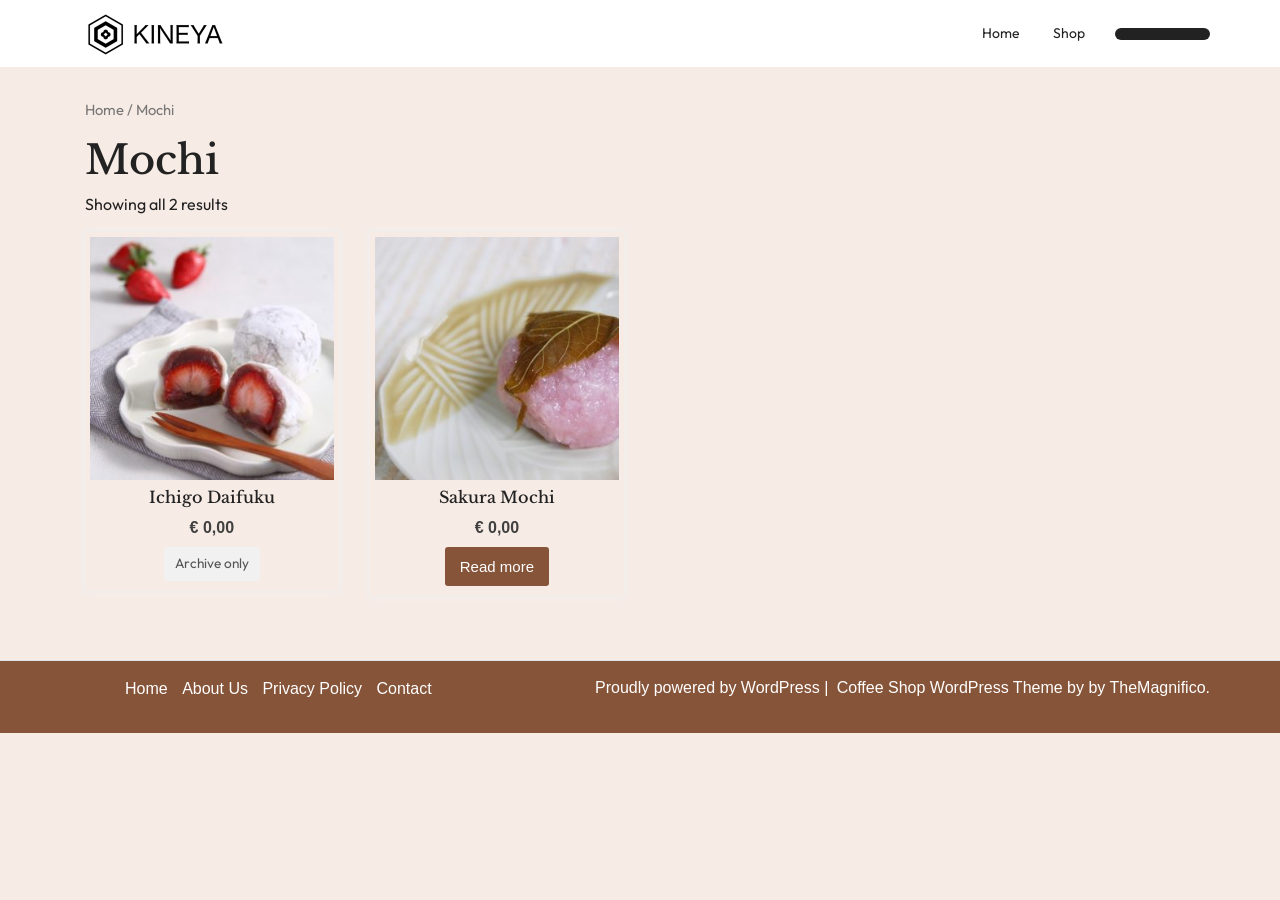
<file: product-category/mochi/index.html>
<!DOCTYPE html>

<html lang="en-GB">
<head><meta charset="utf-8"/>
<meta content="width=device-width, initial-scale=1" name="viewport"/>
<title>Mochi – KINEYA</title>
<meta content="noindex, nofollow" name="robots"/>


<link crossorigin="" href="https://fonts.gstatic.com/" rel="preconnect"/>
<style id="wp-img-auto-sizes-contain-inline-css">
img:is([sizes=auto i],[sizes^="auto," i]){contain-intrinsic-size:3000px 1500px}
/*# sourceURL=wp-img-auto-sizes-contain-inline-css */
</style>
<style id="wp-block-library-inline-css">
:root{--wp-block-synced-color:#7a00df;--wp-block-synced-color--rgb:122,0,223;--wp-bound-block-color:var(--wp-block-synced-color);--wp-editor-canvas-background:#ddd;--wp-admin-theme-color:#007cba;--wp-admin-theme-color--rgb:0,124,186;--wp-admin-theme-color-darker-10:#006ba1;--wp-admin-theme-color-darker-10--rgb:0,107,160.5;--wp-admin-theme-color-darker-20:#005a87;--wp-admin-theme-color-darker-20--rgb:0,90,135;--wp-admin-border-width-focus:2px}@media (min-resolution:192dpi){:root{--wp-admin-border-width-focus:1.5px}}.wp-element-button{cursor:pointer}:root .has-very-light-gray-background-color{background-color:#eee}:root .has-very-dark-gray-background-color{background-color:#313131}:root .has-very-light-gray-color{color:#eee}:root .has-very-dark-gray-color{color:#313131}:root .has-vivid-green-cyan-to-vivid-cyan-blue-gradient-background{background:linear-gradient(135deg,#00d084,#0693e3)}:root .has-purple-crush-gradient-background{background:linear-gradient(135deg,#34e2e4,#4721fb 50%,#ab1dfe)}:root .has-hazy-dawn-gradient-background{background:linear-gradient(135deg,#faaca8,#dad0ec)}:root .has-subdued-olive-gradient-background{background:linear-gradient(135deg,#fafae1,#67a671)}:root .has-atomic-cream-gradient-background{background:linear-gradient(135deg,#fdd79a,#004a59)}:root .has-nightshade-gradient-background{background:linear-gradient(135deg,#330968,#31cdcf)}:root .has-midnight-gradient-background{background:linear-gradient(135deg,#020381,#2874fc)}:root{--wp--preset--font-size--normal:16px;--wp--preset--font-size--huge:42px}.has-regular-font-size{font-size:1em}.has-larger-font-size{font-size:2.625em}.has-normal-font-size{font-size:var(--wp--preset--font-size--normal)}.has-huge-font-size{font-size:var(--wp--preset--font-size--huge)}:root .has-text-align-center{text-align:center}:root .has-text-align-left{text-align:left}:root .has-text-align-right{text-align:right}.has-fit-text{white-space:nowrap!important}#end-resizable-editor-section{display:none}.aligncenter{clear:both}.items-justified-left{justify-content:flex-start}.items-justified-center{justify-content:center}.items-justified-right{justify-content:flex-end}.items-justified-space-between{justify-content:space-between}.screen-reader-text{word-wrap:normal!important;border:0;clip-path:inset(50%);height:1px;margin:-1px;overflow:hidden;padding:0;position:absolute;width:1px;word-break:normal!important}.screen-reader-text:focus{background-color:#ddd;clip-path:none;color:#444;display:block;font-size:1em;height:auto;left:5px;line-height:normal;padding:15px 23px 14px;text-decoration:none;top:5px;width:auto;z-index:100000}html :where(.has-border-color){border-style:solid}html :where([style^=border-color],[style*=";border-color"],[style*="; border-color"]){border-style:solid}html :where([style^=border-top-color],[style*=";border-top-color"],[style*="; border-top-color"]){border-top-style:solid}html :where([style^=border-right-color],[style*=";border-right-color"],[style*="; border-right-color"]){border-right-style:solid}html :where([style^=border-bottom-color],[style*=";border-bottom-color"],[style*="; border-bottom-color"]){border-bottom-style:solid}html :where([style^=border-left-color],[style*=";border-left-color"],[style*="; border-left-color"]){border-left-style:solid}html :where([style^=border-width],[style*=";border-width"],[style*="; border-width"]){border-style:solid}html :where([style^=border-top-width],[style*=";border-top-width"],[style*="; border-top-width"]){border-top-style:solid}html :where([style^=border-right-width],[style*=";border-right-width"],[style*="; border-right-width"]){border-right-style:solid}html :where([style^=border-bottom-width],[style*=";border-bottom-width"],[style*="; border-bottom-width"]){border-bottom-style:solid}html :where([style^=border-left-width],[style*=";border-left-width"],[style*="; border-left-width"]){border-left-style:solid}html :where(img[class*=wp-image-]){height:auto;max-width:100%}:where(figure){margin:0 0 1em}html :where(.is-position-sticky){--wp-admin--admin-bar--position-offset:var(--wp-admin--admin-bar--height,0px)}@media screen and (max-width:600px){html :where(.is-position-sticky){--wp-admin--admin-bar--position-offset:0px}}

/*# sourceURL=/wp-includes/css/dist/block-library/common.min.css */
</style>
<style id="wp-block-library-inline-css-extra">
.has-text-align-justify{text-align:justify;}
/*# sourceURL=wp-block-library-inline-css */
</style>
<style id="classic-theme-styles-inline-css">
/*! This file is auto-generated */
.wp-block-button__link{color:#fff;background-color:#32373c;border-radius:9999px;box-shadow:none;text-decoration:none;padding:calc(.667em + 2px) calc(1.333em + 2px);font-size:1.125em}.wp-block-file__button{background:#32373c;color:#fff;text-decoration:none}
/*# sourceURL=/wp-includes/css/classic-themes.min.css */
</style>
<style id="global-styles-inline-css">
:root{--wp--preset--aspect-ratio--square: 1;--wp--preset--aspect-ratio--4-3: 4/3;--wp--preset--aspect-ratio--3-4: 3/4;--wp--preset--aspect-ratio--3-2: 3/2;--wp--preset--aspect-ratio--2-3: 2/3;--wp--preset--aspect-ratio--16-9: 16/9;--wp--preset--aspect-ratio--9-16: 9/16;--wp--preset--color--black: #000000;--wp--preset--color--cyan-bluish-gray: #abb8c3;--wp--preset--color--white: #ffffff;--wp--preset--color--pale-pink: #f78da7;--wp--preset--color--vivid-red: #cf2e2e;--wp--preset--color--luminous-vivid-orange: #ff6900;--wp--preset--color--luminous-vivid-amber: #fcb900;--wp--preset--color--light-green-cyan: #7bdcb5;--wp--preset--color--vivid-green-cyan: #00d084;--wp--preset--color--pale-cyan-blue: #8ed1fc;--wp--preset--color--vivid-cyan-blue: #0693e3;--wp--preset--color--vivid-purple: #9b51e0;--wp--preset--gradient--vivid-cyan-blue-to-vivid-purple: linear-gradient(135deg,rgb(6,147,227) 0%,rgb(155,81,224) 100%);--wp--preset--gradient--light-green-cyan-to-vivid-green-cyan: linear-gradient(135deg,rgb(122,220,180) 0%,rgb(0,208,130) 100%);--wp--preset--gradient--luminous-vivid-amber-to-luminous-vivid-orange: linear-gradient(135deg,rgb(252,185,0) 0%,rgb(255,105,0) 100%);--wp--preset--gradient--luminous-vivid-orange-to-vivid-red: linear-gradient(135deg,rgb(255,105,0) 0%,rgb(207,46,46) 100%);--wp--preset--gradient--very-light-gray-to-cyan-bluish-gray: linear-gradient(135deg,rgb(238,238,238) 0%,rgb(169,184,195) 100%);--wp--preset--gradient--cool-to-warm-spectrum: linear-gradient(135deg,rgb(74,234,220) 0%,rgb(151,120,209) 20%,rgb(207,42,186) 40%,rgb(238,44,130) 60%,rgb(251,105,98) 80%,rgb(254,248,76) 100%);--wp--preset--gradient--blush-light-purple: linear-gradient(135deg,rgb(255,206,236) 0%,rgb(152,150,240) 100%);--wp--preset--gradient--blush-bordeaux: linear-gradient(135deg,rgb(254,205,165) 0%,rgb(254,45,45) 50%,rgb(107,0,62) 100%);--wp--preset--gradient--luminous-dusk: linear-gradient(135deg,rgb(255,203,112) 0%,rgb(199,81,192) 50%,rgb(65,88,208) 100%);--wp--preset--gradient--pale-ocean: linear-gradient(135deg,rgb(255,245,203) 0%,rgb(182,227,212) 50%,rgb(51,167,181) 100%);--wp--preset--gradient--electric-grass: linear-gradient(135deg,rgb(202,248,128) 0%,rgb(113,206,126) 100%);--wp--preset--gradient--midnight: linear-gradient(135deg,rgb(2,3,129) 0%,rgb(40,116,252) 100%);--wp--preset--font-size--small: 13px;--wp--preset--font-size--medium: 20px;--wp--preset--font-size--large: 36px;--wp--preset--font-size--x-large: 42px;--wp--preset--spacing--20: 0.44rem;--wp--preset--spacing--30: 0.67rem;--wp--preset--spacing--40: 1rem;--wp--preset--spacing--50: 1.5rem;--wp--preset--spacing--60: 2.25rem;--wp--preset--spacing--70: 3.38rem;--wp--preset--spacing--80: 5.06rem;--wp--preset--shadow--natural: 6px 6px 9px rgba(0, 0, 0, 0.2);--wp--preset--shadow--deep: 12px 12px 50px rgba(0, 0, 0, 0.4);--wp--preset--shadow--sharp: 6px 6px 0px rgba(0, 0, 0, 0.2);--wp--preset--shadow--outlined: 6px 6px 0px -3px rgb(255, 255, 255), 6px 6px rgb(0, 0, 0);--wp--preset--shadow--crisp: 6px 6px 0px rgb(0, 0, 0);}.wp-block-button{--wp--preset--dimension--25: 25%;--wp--preset--dimension--50: 50%;--wp--preset--dimension--75: 75%;--wp--preset--dimension--100: 100%;}:where(body) { margin: 0; }:where(.is-layout-flex){gap: 0.5em;}:where(.is-layout-grid){gap: 0.5em;}body .is-layout-flex{display: flex;}.is-layout-flex{flex-wrap: wrap;align-items: center;}.is-layout-flex > :is(*, div){margin: 0;}body .is-layout-grid{display: grid;}.is-layout-grid > :is(*, div){margin: 0;}body{padding-top: 0px;padding-right: 0px;padding-bottom: 0px;padding-left: 0px;}:root :where(.wp-element-button, .wp-block-button__link){background-color: #32373c;border-width: 0;color: #fff;font-family: inherit;font-size: inherit;font-style: inherit;font-weight: inherit;letter-spacing: inherit;line-height: inherit;padding-top: calc(0.667em + 2px);padding-right: calc(1.333em + 2px);padding-bottom: calc(0.667em + 2px);padding-left: calc(1.333em + 2px);text-decoration: none;text-transform: inherit;}.has-black-color{color: var(--wp--preset--color--black) !important;}.has-cyan-bluish-gray-color{color: var(--wp--preset--color--cyan-bluish-gray) !important;}.has-white-color{color: var(--wp--preset--color--white) !important;}.has-pale-pink-color{color: var(--wp--preset--color--pale-pink) !important;}.has-vivid-red-color{color: var(--wp--preset--color--vivid-red) !important;}.has-luminous-vivid-orange-color{color: var(--wp--preset--color--luminous-vivid-orange) !important;}.has-luminous-vivid-amber-color{color: var(--wp--preset--color--luminous-vivid-amber) !important;}.has-light-green-cyan-color{color: var(--wp--preset--color--light-green-cyan) !important;}.has-vivid-green-cyan-color{color: var(--wp--preset--color--vivid-green-cyan) !important;}.has-pale-cyan-blue-color{color: var(--wp--preset--color--pale-cyan-blue) !important;}.has-vivid-cyan-blue-color{color: var(--wp--preset--color--vivid-cyan-blue) !important;}.has-vivid-purple-color{color: var(--wp--preset--color--vivid-purple) !important;}.has-black-background-color{background-color: var(--wp--preset--color--black) !important;}.has-cyan-bluish-gray-background-color{background-color: var(--wp--preset--color--cyan-bluish-gray) !important;}.has-white-background-color{background-color: var(--wp--preset--color--white) !important;}.has-pale-pink-background-color{background-color: var(--wp--preset--color--pale-pink) !important;}.has-vivid-red-background-color{background-color: var(--wp--preset--color--vivid-red) !important;}.has-luminous-vivid-orange-background-color{background-color: var(--wp--preset--color--luminous-vivid-orange) !important;}.has-luminous-vivid-amber-background-color{background-color: var(--wp--preset--color--luminous-vivid-amber) !important;}.has-light-green-cyan-background-color{background-color: var(--wp--preset--color--light-green-cyan) !important;}.has-vivid-green-cyan-background-color{background-color: var(--wp--preset--color--vivid-green-cyan) !important;}.has-pale-cyan-blue-background-color{background-color: var(--wp--preset--color--pale-cyan-blue) !important;}.has-vivid-cyan-blue-background-color{background-color: var(--wp--preset--color--vivid-cyan-blue) !important;}.has-vivid-purple-background-color{background-color: var(--wp--preset--color--vivid-purple) !important;}.has-black-border-color{border-color: var(--wp--preset--color--black) !important;}.has-cyan-bluish-gray-border-color{border-color: var(--wp--preset--color--cyan-bluish-gray) !important;}.has-white-border-color{border-color: var(--wp--preset--color--white) !important;}.has-pale-pink-border-color{border-color: var(--wp--preset--color--pale-pink) !important;}.has-vivid-red-border-color{border-color: var(--wp--preset--color--vivid-red) !important;}.has-luminous-vivid-orange-border-color{border-color: var(--wp--preset--color--luminous-vivid-orange) !important;}.has-luminous-vivid-amber-border-color{border-color: var(--wp--preset--color--luminous-vivid-amber) !important;}.has-light-green-cyan-border-color{border-color: var(--wp--preset--color--light-green-cyan) !important;}.has-vivid-green-cyan-border-color{border-color: var(--wp--preset--color--vivid-green-cyan) !important;}.has-pale-cyan-blue-border-color{border-color: var(--wp--preset--color--pale-cyan-blue) !important;}.has-vivid-cyan-blue-border-color{border-color: var(--wp--preset--color--vivid-cyan-blue) !important;}.has-vivid-purple-border-color{border-color: var(--wp--preset--color--vivid-purple) !important;}.has-vivid-cyan-blue-to-vivid-purple-gradient-background{background: var(--wp--preset--gradient--vivid-cyan-blue-to-vivid-purple) !important;}.has-light-green-cyan-to-vivid-green-cyan-gradient-background{background: var(--wp--preset--gradient--light-green-cyan-to-vivid-green-cyan) !important;}.has-luminous-vivid-amber-to-luminous-vivid-orange-gradient-background{background: var(--wp--preset--gradient--luminous-vivid-amber-to-luminous-vivid-orange) !important;}.has-luminous-vivid-orange-to-vivid-red-gradient-background{background: var(--wp--preset--gradient--luminous-vivid-orange-to-vivid-red) !important;}.has-very-light-gray-to-cyan-bluish-gray-gradient-background{background: var(--wp--preset--gradient--very-light-gray-to-cyan-bluish-gray) !important;}.has-cool-to-warm-spectrum-gradient-background{background: var(--wp--preset--gradient--cool-to-warm-spectrum) !important;}.has-blush-light-purple-gradient-background{background: var(--wp--preset--gradient--blush-light-purple) !important;}.has-blush-bordeaux-gradient-background{background: var(--wp--preset--gradient--blush-bordeaux) !important;}.has-luminous-dusk-gradient-background{background: var(--wp--preset--gradient--luminous-dusk) !important;}.has-pale-ocean-gradient-background{background: var(--wp--preset--gradient--pale-ocean) !important;}.has-electric-grass-gradient-background{background: var(--wp--preset--gradient--electric-grass) !important;}.has-midnight-gradient-background{background: var(--wp--preset--gradient--midnight) !important;}.has-small-font-size{font-size: var(--wp--preset--font-size--small) !important;}.has-medium-font-size{font-size: var(--wp--preset--font-size--medium) !important;}.has-large-font-size{font-size: var(--wp--preset--font-size--large) !important;}.has-x-large-font-size{font-size: var(--wp--preset--font-size--x-large) !important;}
/*# sourceURL=global-styles-inline-css */
</style>
<style id="woocommerce-inline-inline-css">
.woocommerce form .form-row .required { visibility: visible; }
/*# sourceURL=woocommerce-inline-inline-css */
</style>
<link href="./../../wp-content/cache/wpo-minify/1795527916/assets/wpo-minify-header-e2a81a6e.min.css" id="wpo_min-header-0-css" media="all" rel="stylesheet"/>
<link href="./../../wp-content/cache/wpo-minify/1795527916/assets/wpo-minify-header-8c5f130d.min.css" id="wpo_min-header-1-css" media="only screen and (max-width: 768px)" rel="stylesheet"/>
<link href="./../../wp-content/cache/wpo-minify/1795527916/assets/wpo-minify-header-26464320.min.css" id="wpo_min-header-2-css" media="all" rel="stylesheet"/>


<script defer="" id="wpo_min-header-0-js" src="./../../wp-content/cache/wpo-minify/1795527916/assets/wpo-minify-header-0f0f4aa1.min.js"></script>


<meta content="WordPress 7.1.5" name="generator"/>
<meta content="WooCommerce 8.8.7" name="generator"/>
<link href="https://fonts.googleapis.com/" rel="preconnect"/>
<link href="https://fonts.gstatic.com/" rel="preconnect"/>
<link href="https://fonts.googleapis.com/css2?display=swap&amp;family=Libre+Baskerville" rel="stylesheet"/> <style>img#wpstats{display:none}</style>
<noscript><style>.woocommerce-product-gallery{ opacity: 1 !important; }</style></noscript>
<style type="text/css">
</style>
<link href="./../../wp-content/uploads/2022/11/cropped-144510-1-32x32.png" rel="icon" sizes="32x32"/>
<link href="./../../wp-content/uploads/2022/11/cropped-144510-1-192x192.png" rel="icon" sizes="192x192"/>
<link href="./../../wp-content/uploads/2022/11/cropped-144510-1-180x180.png" rel="apple-touch-icon"/>
<meta content="./../../wp-content/uploads/2022/11/cropped-144510-1-270x270.png" name="msapplication-TileImage"/>
<style id="egf-frontend-styles" type="text/css">
		p {} h1 {} h2 {} h3 {} h4 {} h5 {font-family: 'Libre Baskerville', sans-serif;font-style: normal;font-weight: 400;} h6 {} 	</style>
<!-- Fonts Plugin CSS - https://fontsplugin.com/ -->
<style>
		/* Cached: November 23, 2026 at 6:10pm */
/* latin-ext */
@font-face {
  font-family: 'Libre Baskerville';
  font-style: italic;
  font-weight: 400;
  font-display: swap;
  src: url(https://fonts.gstatic.com/s/librebaskerville/v24/kmKWZrc3Hgbbcjq75U4uslyuy4kn0qNccR04_RUJeby2OU36SjNDlufifQ.woff2) format('woff2');
  unicode-range: U+0100-02BA, U+02BD-02C5, U+02C7-02CC, U+02CE-02D7, U+02DD-02FF, U+0304, U+0308, U+0329, U+1D00-1DBF, U+1E00-1E9F, U+1EF2-1EFF, U+2020, U+20A0-20AB, U+20AD-20C4, U+2113, U+2C60-2C7F, U+A720-A7FF;
}
/* latin */
@font-face {
  font-family: 'Libre Baskerville';
  font-style: italic;
  font-weight: 400;
  font-display: swap;
  src: url(https://fonts.gstatic.com/s/librebaskerville/v24/kmKWZrc3Hgbbcjq75U4uslyuy4kn0qNccR04_RUJeby2OU36SjNNluc.woff2) format('woff2');
  unicode-range: U+0000-00FF, U+0131, U+0152-0153, U+02BB-02BC, U+02C6, U+02DA, U+02DC, U+0304, U+0308, U+0329, U+2000-206F, U+20AC, U+2122, U+2191, U+2193, U+2212, U+2215, U+FEFF, U+FFFD;
}
/* latin-ext */
@font-face {
  font-family: 'Libre Baskerville';
  font-style: normal;
  font-weight: 400;
  font-display: swap;
  src: url(https://fonts.gstatic.com/s/librebaskerville/v24/kmKnZrc3Hgbbcjq75U4uslyuy4kn0qNXaxMICA.woff2) format('woff2');
  unicode-range: U+0100-02BA, U+02BD-02C5, U+02C7-02CC, U+02CE-02D7, U+02DD-02FF, U+0304, U+0308, U+0329, U+1D00-1DBF, U+1E00-1E9F, U+1EF2-1EFF, U+2020, U+20A0-20AB, U+20AD-20C4, U+2113, U+2C60-2C7F, U+A720-A7FF;
}
/* latin */
@font-face {
  font-family: 'Libre Baskerville';
  font-style: normal;
  font-weight: 400;
  font-display: swap;
  src: url(https://fonts.gstatic.com/s/librebaskerville/v24/kmKnZrc3Hgbbcjq75U4uslyuy4kn0qNZaxM.woff2) format('woff2');
  unicode-range: U+0000-00FF, U+0131, U+0152-0153, U+02BB-02BC, U+02C6, U+02DA, U+02DC, U+0304, U+0308, U+0329, U+2000-206F, U+20AC, U+2122, U+2191, U+2193, U+2212, U+2215, U+FEFF, U+FFFD;
}
/* latin-ext */
@font-face {
  font-family: 'Libre Baskerville';
  font-style: normal;
  font-weight: 700;
  font-display: swap;
  src: url(https://fonts.gstatic.com/s/librebaskerville/v24/kmKnZrc3Hgbbcjq75U4uslyuy4kn0qNXaxMICA.woff2) format('woff2');
  unicode-range: U+0100-02BA, U+02BD-02C5, U+02C7-02CC, U+02CE-02D7, U+02DD-02FF, U+0304, U+0308, U+0329, U+1D00-1DBF, U+1E00-1E9F, U+1EF2-1EFF, U+2020, U+20A0-20AB, U+20AD-20C4, U+2113, U+2C60-2C7F, U+A720-A7FF;
}
/* latin */
@font-face {
  font-family: 'Libre Baskerville';
  font-style: normal;
  font-weight: 700;
  font-display: swap;
  src: url(https://fonts.gstatic.com/s/librebaskerville/v24/kmKnZrc3Hgbbcjq75U4uslyuy4kn0qNZaxM.woff2) format('woff2');
  unicode-range: U+0000-00FF, U+0131, U+0152-0153, U+02BB-02BC, U+02C6, U+02DA, U+02DC, U+0304, U+0308, U+0329, U+2000-206F, U+20AC, U+2122, U+2191, U+2193, U+2212, U+2215, U+FEFF, U+FFFD;
}

#site-title, .site-title, #site-title a, .site-title a, #site-logo, #site-logo a, #logo, #logo a, .logo, .logo a, .wp-block-site-title, .wp-block-site-title a {
font-family: sans-serif;
 }
#site-description, .site-description, #site-tagline, .site-tagline, .wp-block-site-tagline {
font-family: sans-serif;
 }
.entry-content, .entry-content p, .post-content, .page-content, .post-excerpt, .entry-summary, .entry-excerpt, .excerpt, .excerpt p, .type-post p, .type-page p, .wp-block-post-content, .wp-block-post-excerpt, .elementor, .elementor p {
font-family: sans-serif;
 }
.wp-block-post-title, .wp-block-post-title a, .entry-title, .entry-title a, .post-title, .post-title a, .page-title, .entry-content h1, #content h1, .type-post h1, .type-page h1, .elementor h1 {
font-family: "Libre Baskerville";
 }
.entry-content h2, .post-content h2, .page-content h2, #content h2, .type-post h2, .type-page h2, .elementor h2 {
font-family: "Libre Baskerville";
 }
.entry-content h3, .post-content h3, .page-content h3, #content h3, .type-post h3, .type-page h3, .elementor h3 {
font-family: "Libre Baskerville";
 }
.entry-content h4, .post-content h4, .page-content h4, #content h4, .type-post h4, .type-page h4, .elementor h4 {
font-family: "Libre Baskerville";
 }
.entry-content h5, .post-content h5, .page-content h5, #content h5, .type-post h5, .type-page h5, .elementor h5 {
font-family: "Libre Baskerville";
font-weight: 400;
 }
.entry-content h6, .post-content h6, .page-content h6, #content h6, .type-post h6, .type-page h6, .elementor h6 {
font-family: "Libre Baskerville";
 }
blockquote, .wp-block-quote, blockquote p, .wp-block-quote p {
font-family: sans-serif;
 }
.widget-title, .widget-area h1, .widget-area h2, .widget-area h3, .widget-area h4, .widget-area h5, .widget-area h6, #secondary h1, #secondary h2, #secondary h3, #secondary h4, #secondary h5, #secondary h6 {
font-family: sans-serif;
 }
.widget-area, .widget, .sidebar, #sidebar, #secondary {
font-family: sans-serif;
 }
footer h1, footer h2, footer h3, footer h4, footer h5, footer h6, .footer h1, .footer h2, .footer h3, .footer h4, .footer h5, .footer h6, #footer h1, #footer h2, #footer h3, #footer h4, #footer h5, #footer h6 {
font-family: sans-serif;
 }
footer, #footer, .footer, .site-footer {
font-family: sans-serif;
 }
.wc-block-grid__products .wc-block-grid__product .add_to_cart_button {
font-weight: 400;
 }
ul.products li.product .woocommerce-loop-product__title {
font-family: "Libre Baskerville";
 }
ul.products li.product .price {
font-family: sans-serif;
 }
ul.products li.product .button {
font-family: sans-serif;
 }
	</style>
<!-- Fonts Plugin CSS -->
<link href="./../../wp-content/cache/wpo-minify/1795527916/assets/wpo-minify-footer-b7e31c90.min.css" id="wpo_min-footer-0-css" media="all" rel="stylesheet"/>
<meta content="noindex, nofollow" name="robots"/><style>.kineya-archive-unavailable{display:inline-block;padding:.5em .8em;background:#f1f1f1;color:#555;font-size:.85em}.kineya-archive-note{padding:1em;border-left:3px solid #aaa;background:#f6f6f6}</style></head>
<body class="archive tax-product_cat term-mochi term-19 wp-custom-logo wp-embed-responsive wp-theme-barista-coffee-shop theme-barista-coffee-shop woocommerce woocommerce-page woocommerce-no-js fully-background hfeed no-sidebar" data-rsssl="1">
<div class="site" id="page">
<a class="skip-link screen-reader-text" href="#skip-content">Skip to content</a>
<header class="site-header shadow-sm navbar-dark bg-primary" id="masthead">
<div class="socialmedia">
<div class="main-header">
<div class="container">
<div class="row">
<div class="col-lg-3 col-md-4 col-sm-4 align-self-center">
<div class="navbar-brand text-center text-md-left">
<div class="site-logo"><a class="custom-logo-link" href="./../../index.html" rel="home"><img alt="kineya" class="custom-logo" decoding="async" height="50" src="./../../wp-content/uploads/2022/11/cropped-cropped-logo-top-kineya.png" width="150"/></a></div>
</div>
</div>
<div class="col-lg-2 col-md-4 col-sm-4 align-self-center phone-box">
</div>
<div class="col-lg-6 col-md-2 col-sm-2 col-8 align-self-center">
<div class="navigation_header py-2">
<div class="toggle-nav mobile-menu">
<button onclick="barista_coffee_shop_openNav()"><i class="fas fa-th"></i></button>
</div>
<div class="nav sidenav" id="mySidenav">
<nav aria-label="Top Menu" class="main-navigation navbar navbar-expand-xl" id="site-navigation">
<div class="menu-header-container"><ul class="menu" id="menu-header"><li class="menu-item menu-item-type-custom menu-item-object-custom menu-item-home menu-item-44" id="menu-item-44"><a href="./../../index.html">Home</a></li>
<li class="menu-item menu-item-type-post_type menu-item-object-page menu-item-144" id="menu-item-144"><a href="./../../shop/index.html">Shop</a></li>


</ul></div> </nav>
<a class="closebtn mobile-menu" href="javascript:void(0)" onclick="barista_coffee_shop_closeNav()"><i class="fas fa-times"></i></a>
</div>
</div> </div>
<div class="col-lg-1 col-md-2 col-sm-2 col-4 align-self-center p-0">
<div class="cart_no">

</div>
</div>
</div>
</div>
</div> </div>
</header>
<div class="container" id="skip-content">
<div class="row">
<div class="col-lg-9 col-md-9">
<div class="content-area barista-coffee-shop" id="primary"><main class="site-main" id="main" role="main"><nav aria-label="Breadcrumb" class="woocommerce-breadcrumb"><a href="./../../index.html">Home</a> / Mochi</nav> <header class="woocommerce-products-header">
<h1 class="woocommerce-products-header__title page-title">Mochi</h1>
</header>
<div class="woocommerce-notices-wrapper"></div><p class="woocommerce-result-count">
	Showing all 2 results</p>

<ul class="products columns-3">
<li class="product type-product post-118 status-publish first instock product_cat-mochi has-post-thumbnail shipping-taxable purchasable product-type-simple">
<a class="woocommerce-LoopProduct-link woocommerce-loop-product__link" href="./../../product/ichigo-daifuku/index.html"><img alt="itchgo daifuku" class="attachment-woocommerce_thumbnail size-woocommerce_thumbnail" decoding="async" fetchpriority="high" height="300" sizes="(max-width: 300px) 100vw, 300px" src="./../../wp-content/uploads/2022/11/product_itchgodaifuku-300x300.jpg" srcset="./../../wp-content/uploads/2022/11/product_itchgodaifuku-300x300.jpg 300w, ./../../wp-content/uploads/2022/11/product_itchgodaifuku-150x150.jpg 150w, ./../../wp-content/uploads/2022/11/product_itchgodaifuku-100x100.jpg 100w" width="300"/><h2 class="woocommerce-loop-product__title">Ichigo Daifuku</h2>
<span class="price"><span class="woocommerce-Price-amount amount"><bdi><span class="woocommerce-Price-currencySymbol">€</span> 0,00</bdi></span></span>
</a><span class="kineya-archive-unavailable">Archive only</span></li>
<li class="product type-product post-33 status-publish outofstock product_cat-mochi has-post-thumbnail shipping-taxable purchasable product-type-simple">
<a class="woocommerce-LoopProduct-link woocommerce-loop-product__link" href="./../../product/sakura-mochi/index.html"><img alt="product sakura-mochi" class="attachment-woocommerce_thumbnail size-woocommerce_thumbnail" decoding="async" height="300" sizes="(max-width: 300px) 100vw, 300px" src="./../../wp-content/uploads/2022/11/product-sakura-mochi-1-300x300.jpg" srcset="./../../wp-content/uploads/2022/11/product-sakura-mochi-1-300x300.jpg 300w, ./../../wp-content/uploads/2022/11/product-sakura-mochi-1-150x150.jpg 150w, ./../../wp-content/uploads/2022/11/product-sakura-mochi-1-100x100.jpg 100w" width="300"/><h2 class="woocommerce-loop-product__title">Sakura Mochi</h2>
<span class="price"><span class="woocommerce-Price-amount amount"><bdi><span class="woocommerce-Price-currencySymbol">€</span> 0,00</bdi></span></span>
</a><a aria-describedby="" aria-label="Read more about “Sakura Mochi”" class="button product_type_simple" data-product_id="33" data-product_sku="" data-quantity="1" href="./../../product/sakura-mochi/index.html" rel="nofollow">Read more</a></li>
</ul>
</main></div> </div>
</div>
</div>
<footer class="site-footer border-top" id="colophon">
<div class="container">
<div class="row">
<div class="col-lg-5 col-md-5 col-12 align-self-lg-center">
<nav class="navbar footer-menu">
<div class="menu-footer-container" id="main-nav"><ul class="menu" id="menu-footer"><li class="menu-item menu-item-type-custom menu-item-object-custom menu-item-home menu-item-45" id="menu-item-45"><a href="./../../index.html">Home</a></li>
<li class="menu-item menu-item-type-post_type menu-item-object-page menu-item-52" id="menu-item-52"><a href="./../../about-us/index.html">About Us</a></li>
<li class="menu-item menu-item-type-post_type menu-item-object-page menu-item-privacy-policy menu-item-157" id="menu-item-157"><a href="./../../privacy-policy/index.html" rel="privacy-policy">Privacy Policy</a></li>
<li class="menu-item menu-item-type-post_type menu-item-object-page menu-item-51" id="menu-item-51"><a href="./../../contact/index.html">Contact</a></li>
</ul></div> </nav>
</div>
<div class="site-info col-lg-7 col-md-7 col-12">
<div class="footer-menu-left">
<a href="https://wordpress.org/">
							Proudly powered by WordPress					    </a>
<span class="sep mr-1"> | </span>
<span>
<a href="https://www.themagnifico.net/themes/free-coffee-shop-wordpress-theme/" target="_blank">
                   Coffee Shop WordPress Theme                 </a>
					    	by by TheMagnifico.					    </span>
</div>
</div>
</div>
<a id="button">TOP</a>
</div>
</footer>
</div>
<script type="speculationrules">
{"prefetch":[{"source":"document","where":{"and":[{"href_matches":"/*"},{"not":{"href_matches":["/wp-*.php","/wp-admin/*","/wp-content/uploads/*","/wp-content/*","/wp-content/plugins/*","/wp-content/themes/barista-coffee-shop/*","/*\\?(.+)"]}},{"not":{"selector_matches":"a[rel~=\"nofollow\"]"}},{"not":{"selector_matches":".no-prefetch, .no-prefetch a"}}]},"eagerness":"conservative"}]}
</script>
<script type="application/ld+json">{"@context":"https:\/\/schema.org\/","@type":"BreadcrumbList","itemListElement":[{"@type":"ListItem","position":1,"item":{"name":"Home","@id":""}},{"@type":"ListItem","position":2,"item":{"name":"Mochi","@id":"\/product-category\/mochi\/"}}]}</script> <script defer="" src="[data-uri]"></script>

<script defer="" id="wpo_min-footer-0-js" src="./../../wp-content/cache/wpo-minify/1795527916/assets/wpo-minify-footer-24c1295b.min.js"></script>

<script id="jetpack-stats-js-after">
_stq = window._stq || [];
_stq.push([ "view", JSON.parse("{\"v\":\"ext\",\"blog\":\"211966191\",\"post\":\"0\",\"tz\":\"1\",\"srv\":\"kineya.atwebpages.com\",\"j\":\"1:13.3.3\"}") ]);
_stq.push([ "clickTrackerInit", "211966191", "0" ]);
//# sourceURL=jetpack-stats-js-after
</script>
</body>
</html>
</file>
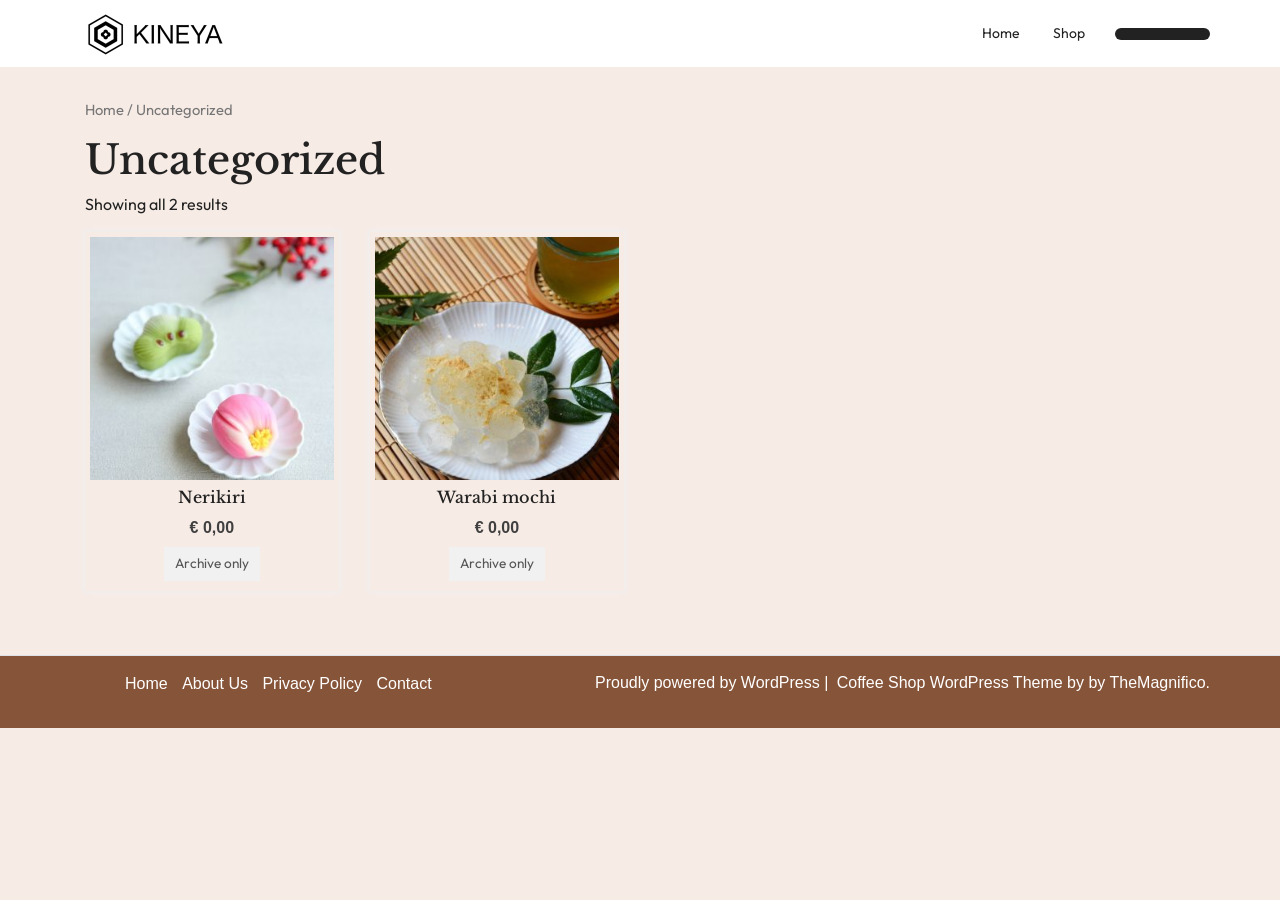
<file: product-category/uncategorized/index.html>
<!DOCTYPE html>

<html lang="en-GB">
<head><meta charset="utf-8"/>
<meta content="width=device-width, initial-scale=1" name="viewport"/>
<title>Uncategorized – KINEYA</title>
<meta content="noindex, nofollow" name="robots"/>


<link crossorigin="" href="https://fonts.gstatic.com/" rel="preconnect"/>
<style id="wp-img-auto-sizes-contain-inline-css">
img:is([sizes=auto i],[sizes^="auto," i]){contain-intrinsic-size:3000px 1500px}
/*# sourceURL=wp-img-auto-sizes-contain-inline-css */
</style>
<style id="wp-block-library-inline-css">
:root{--wp-block-synced-color:#7a00df;--wp-block-synced-color--rgb:122,0,223;--wp-bound-block-color:var(--wp-block-synced-color);--wp-editor-canvas-background:#ddd;--wp-admin-theme-color:#007cba;--wp-admin-theme-color--rgb:0,124,186;--wp-admin-theme-color-darker-10:#006ba1;--wp-admin-theme-color-darker-10--rgb:0,107,160.5;--wp-admin-theme-color-darker-20:#005a87;--wp-admin-theme-color-darker-20--rgb:0,90,135;--wp-admin-border-width-focus:2px}@media (min-resolution:192dpi){:root{--wp-admin-border-width-focus:1.5px}}.wp-element-button{cursor:pointer}:root .has-very-light-gray-background-color{background-color:#eee}:root .has-very-dark-gray-background-color{background-color:#313131}:root .has-very-light-gray-color{color:#eee}:root .has-very-dark-gray-color{color:#313131}:root .has-vivid-green-cyan-to-vivid-cyan-blue-gradient-background{background:linear-gradient(135deg,#00d084,#0693e3)}:root .has-purple-crush-gradient-background{background:linear-gradient(135deg,#34e2e4,#4721fb 50%,#ab1dfe)}:root .has-hazy-dawn-gradient-background{background:linear-gradient(135deg,#faaca8,#dad0ec)}:root .has-subdued-olive-gradient-background{background:linear-gradient(135deg,#fafae1,#67a671)}:root .has-atomic-cream-gradient-background{background:linear-gradient(135deg,#fdd79a,#004a59)}:root .has-nightshade-gradient-background{background:linear-gradient(135deg,#330968,#31cdcf)}:root .has-midnight-gradient-background{background:linear-gradient(135deg,#020381,#2874fc)}:root{--wp--preset--font-size--normal:16px;--wp--preset--font-size--huge:42px}.has-regular-font-size{font-size:1em}.has-larger-font-size{font-size:2.625em}.has-normal-font-size{font-size:var(--wp--preset--font-size--normal)}.has-huge-font-size{font-size:var(--wp--preset--font-size--huge)}:root .has-text-align-center{text-align:center}:root .has-text-align-left{text-align:left}:root .has-text-align-right{text-align:right}.has-fit-text{white-space:nowrap!important}#end-resizable-editor-section{display:none}.aligncenter{clear:both}.items-justified-left{justify-content:flex-start}.items-justified-center{justify-content:center}.items-justified-right{justify-content:flex-end}.items-justified-space-between{justify-content:space-between}.screen-reader-text{word-wrap:normal!important;border:0;clip-path:inset(50%);height:1px;margin:-1px;overflow:hidden;padding:0;position:absolute;width:1px;word-break:normal!important}.screen-reader-text:focus{background-color:#ddd;clip-path:none;color:#444;display:block;font-size:1em;height:auto;left:5px;line-height:normal;padding:15px 23px 14px;text-decoration:none;top:5px;width:auto;z-index:100000}html :where(.has-border-color){border-style:solid}html :where([style^=border-color],[style*=";border-color"],[style*="; border-color"]){border-style:solid}html :where([style^=border-top-color],[style*=";border-top-color"],[style*="; border-top-color"]){border-top-style:solid}html :where([style^=border-right-color],[style*=";border-right-color"],[style*="; border-right-color"]){border-right-style:solid}html :where([style^=border-bottom-color],[style*=";border-bottom-color"],[style*="; border-bottom-color"]){border-bottom-style:solid}html :where([style^=border-left-color],[style*=";border-left-color"],[style*="; border-left-color"]){border-left-style:solid}html :where([style^=border-width],[style*=";border-width"],[style*="; border-width"]){border-style:solid}html :where([style^=border-top-width],[style*=";border-top-width"],[style*="; border-top-width"]){border-top-style:solid}html :where([style^=border-right-width],[style*=";border-right-width"],[style*="; border-right-width"]){border-right-style:solid}html :where([style^=border-bottom-width],[style*=";border-bottom-width"],[style*="; border-bottom-width"]){border-bottom-style:solid}html :where([style^=border-left-width],[style*=";border-left-width"],[style*="; border-left-width"]){border-left-style:solid}html :where(img[class*=wp-image-]){height:auto;max-width:100%}:where(figure){margin:0 0 1em}html :where(.is-position-sticky){--wp-admin--admin-bar--position-offset:var(--wp-admin--admin-bar--height,0px)}@media screen and (max-width:600px){html :where(.is-position-sticky){--wp-admin--admin-bar--position-offset:0px}}

/*# sourceURL=/wp-includes/css/dist/block-library/common.min.css */
</style>
<style id="wp-block-library-inline-css-extra">
.has-text-align-justify{text-align:justify;}
/*# sourceURL=wp-block-library-inline-css */
</style>
<style id="classic-theme-styles-inline-css">
/*! This file is auto-generated */
.wp-block-button__link{color:#fff;background-color:#32373c;border-radius:9999px;box-shadow:none;text-decoration:none;padding:calc(.667em + 2px) calc(1.333em + 2px);font-size:1.125em}.wp-block-file__button{background:#32373c;color:#fff;text-decoration:none}
/*# sourceURL=/wp-includes/css/classic-themes.min.css */
</style>
<style id="global-styles-inline-css">
:root{--wp--preset--aspect-ratio--square: 1;--wp--preset--aspect-ratio--4-3: 4/3;--wp--preset--aspect-ratio--3-4: 3/4;--wp--preset--aspect-ratio--3-2: 3/2;--wp--preset--aspect-ratio--2-3: 2/3;--wp--preset--aspect-ratio--16-9: 16/9;--wp--preset--aspect-ratio--9-16: 9/16;--wp--preset--color--black: #000000;--wp--preset--color--cyan-bluish-gray: #abb8c3;--wp--preset--color--white: #ffffff;--wp--preset--color--pale-pink: #f78da7;--wp--preset--color--vivid-red: #cf2e2e;--wp--preset--color--luminous-vivid-orange: #ff6900;--wp--preset--color--luminous-vivid-amber: #fcb900;--wp--preset--color--light-green-cyan: #7bdcb5;--wp--preset--color--vivid-green-cyan: #00d084;--wp--preset--color--pale-cyan-blue: #8ed1fc;--wp--preset--color--vivid-cyan-blue: #0693e3;--wp--preset--color--vivid-purple: #9b51e0;--wp--preset--gradient--vivid-cyan-blue-to-vivid-purple: linear-gradient(135deg,rgb(6,147,227) 0%,rgb(155,81,224) 100%);--wp--preset--gradient--light-green-cyan-to-vivid-green-cyan: linear-gradient(135deg,rgb(122,220,180) 0%,rgb(0,208,130) 100%);--wp--preset--gradient--luminous-vivid-amber-to-luminous-vivid-orange: linear-gradient(135deg,rgb(252,185,0) 0%,rgb(255,105,0) 100%);--wp--preset--gradient--luminous-vivid-orange-to-vivid-red: linear-gradient(135deg,rgb(255,105,0) 0%,rgb(207,46,46) 100%);--wp--preset--gradient--very-light-gray-to-cyan-bluish-gray: linear-gradient(135deg,rgb(238,238,238) 0%,rgb(169,184,195) 100%);--wp--preset--gradient--cool-to-warm-spectrum: linear-gradient(135deg,rgb(74,234,220) 0%,rgb(151,120,209) 20%,rgb(207,42,186) 40%,rgb(238,44,130) 60%,rgb(251,105,98) 80%,rgb(254,248,76) 100%);--wp--preset--gradient--blush-light-purple: linear-gradient(135deg,rgb(255,206,236) 0%,rgb(152,150,240) 100%);--wp--preset--gradient--blush-bordeaux: linear-gradient(135deg,rgb(254,205,165) 0%,rgb(254,45,45) 50%,rgb(107,0,62) 100%);--wp--preset--gradient--luminous-dusk: linear-gradient(135deg,rgb(255,203,112) 0%,rgb(199,81,192) 50%,rgb(65,88,208) 100%);--wp--preset--gradient--pale-ocean: linear-gradient(135deg,rgb(255,245,203) 0%,rgb(182,227,212) 50%,rgb(51,167,181) 100%);--wp--preset--gradient--electric-grass: linear-gradient(135deg,rgb(202,248,128) 0%,rgb(113,206,126) 100%);--wp--preset--gradient--midnight: linear-gradient(135deg,rgb(2,3,129) 0%,rgb(40,116,252) 100%);--wp--preset--font-size--small: 13px;--wp--preset--font-size--medium: 20px;--wp--preset--font-size--large: 36px;--wp--preset--font-size--x-large: 42px;--wp--preset--spacing--20: 0.44rem;--wp--preset--spacing--30: 0.67rem;--wp--preset--spacing--40: 1rem;--wp--preset--spacing--50: 1.5rem;--wp--preset--spacing--60: 2.25rem;--wp--preset--spacing--70: 3.38rem;--wp--preset--spacing--80: 5.06rem;--wp--preset--shadow--natural: 6px 6px 9px rgba(0, 0, 0, 0.2);--wp--preset--shadow--deep: 12px 12px 50px rgba(0, 0, 0, 0.4);--wp--preset--shadow--sharp: 6px 6px 0px rgba(0, 0, 0, 0.2);--wp--preset--shadow--outlined: 6px 6px 0px -3px rgb(255, 255, 255), 6px 6px rgb(0, 0, 0);--wp--preset--shadow--crisp: 6px 6px 0px rgb(0, 0, 0);}.wp-block-button{--wp--preset--dimension--25: 25%;--wp--preset--dimension--50: 50%;--wp--preset--dimension--75: 75%;--wp--preset--dimension--100: 100%;}:where(body) { margin: 0; }:where(.is-layout-flex){gap: 0.5em;}:where(.is-layout-grid){gap: 0.5em;}body .is-layout-flex{display: flex;}.is-layout-flex{flex-wrap: wrap;align-items: center;}.is-layout-flex > :is(*, div){margin: 0;}body .is-layout-grid{display: grid;}.is-layout-grid > :is(*, div){margin: 0;}body{padding-top: 0px;padding-right: 0px;padding-bottom: 0px;padding-left: 0px;}:root :where(.wp-element-button, .wp-block-button__link){background-color: #32373c;border-width: 0;color: #fff;font-family: inherit;font-size: inherit;font-style: inherit;font-weight: inherit;letter-spacing: inherit;line-height: inherit;padding-top: calc(0.667em + 2px);padding-right: calc(1.333em + 2px);padding-bottom: calc(0.667em + 2px);padding-left: calc(1.333em + 2px);text-decoration: none;text-transform: inherit;}.has-black-color{color: var(--wp--preset--color--black) !important;}.has-cyan-bluish-gray-color{color: var(--wp--preset--color--cyan-bluish-gray) !important;}.has-white-color{color: var(--wp--preset--color--white) !important;}.has-pale-pink-color{color: var(--wp--preset--color--pale-pink) !important;}.has-vivid-red-color{color: var(--wp--preset--color--vivid-red) !important;}.has-luminous-vivid-orange-color{color: var(--wp--preset--color--luminous-vivid-orange) !important;}.has-luminous-vivid-amber-color{color: var(--wp--preset--color--luminous-vivid-amber) !important;}.has-light-green-cyan-color{color: var(--wp--preset--color--light-green-cyan) !important;}.has-vivid-green-cyan-color{color: var(--wp--preset--color--vivid-green-cyan) !important;}.has-pale-cyan-blue-color{color: var(--wp--preset--color--pale-cyan-blue) !important;}.has-vivid-cyan-blue-color{color: var(--wp--preset--color--vivid-cyan-blue) !important;}.has-vivid-purple-color{color: var(--wp--preset--color--vivid-purple) !important;}.has-black-background-color{background-color: var(--wp--preset--color--black) !important;}.has-cyan-bluish-gray-background-color{background-color: var(--wp--preset--color--cyan-bluish-gray) !important;}.has-white-background-color{background-color: var(--wp--preset--color--white) !important;}.has-pale-pink-background-color{background-color: var(--wp--preset--color--pale-pink) !important;}.has-vivid-red-background-color{background-color: var(--wp--preset--color--vivid-red) !important;}.has-luminous-vivid-orange-background-color{background-color: var(--wp--preset--color--luminous-vivid-orange) !important;}.has-luminous-vivid-amber-background-color{background-color: var(--wp--preset--color--luminous-vivid-amber) !important;}.has-light-green-cyan-background-color{background-color: var(--wp--preset--color--light-green-cyan) !important;}.has-vivid-green-cyan-background-color{background-color: var(--wp--preset--color--vivid-green-cyan) !important;}.has-pale-cyan-blue-background-color{background-color: var(--wp--preset--color--pale-cyan-blue) !important;}.has-vivid-cyan-blue-background-color{background-color: var(--wp--preset--color--vivid-cyan-blue) !important;}.has-vivid-purple-background-color{background-color: var(--wp--preset--color--vivid-purple) !important;}.has-black-border-color{border-color: var(--wp--preset--color--black) !important;}.has-cyan-bluish-gray-border-color{border-color: var(--wp--preset--color--cyan-bluish-gray) !important;}.has-white-border-color{border-color: var(--wp--preset--color--white) !important;}.has-pale-pink-border-color{border-color: var(--wp--preset--color--pale-pink) !important;}.has-vivid-red-border-color{border-color: var(--wp--preset--color--vivid-red) !important;}.has-luminous-vivid-orange-border-color{border-color: var(--wp--preset--color--luminous-vivid-orange) !important;}.has-luminous-vivid-amber-border-color{border-color: var(--wp--preset--color--luminous-vivid-amber) !important;}.has-light-green-cyan-border-color{border-color: var(--wp--preset--color--light-green-cyan) !important;}.has-vivid-green-cyan-border-color{border-color: var(--wp--preset--color--vivid-green-cyan) !important;}.has-pale-cyan-blue-border-color{border-color: var(--wp--preset--color--pale-cyan-blue) !important;}.has-vivid-cyan-blue-border-color{border-color: var(--wp--preset--color--vivid-cyan-blue) !important;}.has-vivid-purple-border-color{border-color: var(--wp--preset--color--vivid-purple) !important;}.has-vivid-cyan-blue-to-vivid-purple-gradient-background{background: var(--wp--preset--gradient--vivid-cyan-blue-to-vivid-purple) !important;}.has-light-green-cyan-to-vivid-green-cyan-gradient-background{background: var(--wp--preset--gradient--light-green-cyan-to-vivid-green-cyan) !important;}.has-luminous-vivid-amber-to-luminous-vivid-orange-gradient-background{background: var(--wp--preset--gradient--luminous-vivid-amber-to-luminous-vivid-orange) !important;}.has-luminous-vivid-orange-to-vivid-red-gradient-background{background: var(--wp--preset--gradient--luminous-vivid-orange-to-vivid-red) !important;}.has-very-light-gray-to-cyan-bluish-gray-gradient-background{background: var(--wp--preset--gradient--very-light-gray-to-cyan-bluish-gray) !important;}.has-cool-to-warm-spectrum-gradient-background{background: var(--wp--preset--gradient--cool-to-warm-spectrum) !important;}.has-blush-light-purple-gradient-background{background: var(--wp--preset--gradient--blush-light-purple) !important;}.has-blush-bordeaux-gradient-background{background: var(--wp--preset--gradient--blush-bordeaux) !important;}.has-luminous-dusk-gradient-background{background: var(--wp--preset--gradient--luminous-dusk) !important;}.has-pale-ocean-gradient-background{background: var(--wp--preset--gradient--pale-ocean) !important;}.has-electric-grass-gradient-background{background: var(--wp--preset--gradient--electric-grass) !important;}.has-midnight-gradient-background{background: var(--wp--preset--gradient--midnight) !important;}.has-small-font-size{font-size: var(--wp--preset--font-size--small) !important;}.has-medium-font-size{font-size: var(--wp--preset--font-size--medium) !important;}.has-large-font-size{font-size: var(--wp--preset--font-size--large) !important;}.has-x-large-font-size{font-size: var(--wp--preset--font-size--x-large) !important;}
/*# sourceURL=global-styles-inline-css */
</style>
<style id="woocommerce-inline-inline-css">
.woocommerce form .form-row .required { visibility: visible; }
/*# sourceURL=woocommerce-inline-inline-css */
</style>
<link href="./../../wp-content/cache/wpo-minify/1795527916/assets/wpo-minify-header-e2a81a6e.min.css" id="wpo_min-header-0-css" media="all" rel="stylesheet"/>
<link href="./../../wp-content/cache/wpo-minify/1795527916/assets/wpo-minify-header-8c5f130d.min.css" id="wpo_min-header-1-css" media="only screen and (max-width: 768px)" rel="stylesheet"/>
<link href="./../../wp-content/cache/wpo-minify/1795527916/assets/wpo-minify-header-26464320.min.css" id="wpo_min-header-2-css" media="all" rel="stylesheet"/>


<script defer="" id="wpo_min-header-0-js" src="./../../wp-content/cache/wpo-minify/1795527916/assets/wpo-minify-header-0f0f4aa1.min.js"></script>


<meta content="WordPress 7.1.5" name="generator"/>
<meta content="WooCommerce 8.8.7" name="generator"/>
<link href="https://fonts.googleapis.com/" rel="preconnect"/>
<link href="https://fonts.gstatic.com/" rel="preconnect"/>
<link href="https://fonts.googleapis.com/css2?display=swap&amp;family=Libre+Baskerville" rel="stylesheet"/> <style>img#wpstats{display:none}</style>
<noscript><style>.woocommerce-product-gallery{ opacity: 1 !important; }</style></noscript>
<style type="text/css">
</style>
<link href="./../../wp-content/uploads/2022/11/cropped-144510-1-32x32.png" rel="icon" sizes="32x32"/>
<link href="./../../wp-content/uploads/2022/11/cropped-144510-1-192x192.png" rel="icon" sizes="192x192"/>
<link href="./../../wp-content/uploads/2022/11/cropped-144510-1-180x180.png" rel="apple-touch-icon"/>
<meta content="./../../wp-content/uploads/2022/11/cropped-144510-1-270x270.png" name="msapplication-TileImage"/>
<style id="egf-frontend-styles" type="text/css">
		p {} h1 {} h2 {} h3 {} h4 {} h5 {font-family: 'Libre Baskerville', sans-serif;font-style: normal;font-weight: 400;} h6 {} 	</style>
<!-- Fonts Plugin CSS - https://fontsplugin.com/ -->
<style>
		/* Cached: November 23, 2026 at 6:10pm */
/* latin-ext */
@font-face {
  font-family: 'Libre Baskerville';
  font-style: italic;
  font-weight: 400;
  font-display: swap;
  src: url(https://fonts.gstatic.com/s/librebaskerville/v24/kmKWZrc3Hgbbcjq75U4uslyuy4kn0qNccR04_RUJeby2OU36SjNDlufifQ.woff2) format('woff2');
  unicode-range: U+0100-02BA, U+02BD-02C5, U+02C7-02CC, U+02CE-02D7, U+02DD-02FF, U+0304, U+0308, U+0329, U+1D00-1DBF, U+1E00-1E9F, U+1EF2-1EFF, U+2020, U+20A0-20AB, U+20AD-20C4, U+2113, U+2C60-2C7F, U+A720-A7FF;
}
/* latin */
@font-face {
  font-family: 'Libre Baskerville';
  font-style: italic;
  font-weight: 400;
  font-display: swap;
  src: url(https://fonts.gstatic.com/s/librebaskerville/v24/kmKWZrc3Hgbbcjq75U4uslyuy4kn0qNccR04_RUJeby2OU36SjNNluc.woff2) format('woff2');
  unicode-range: U+0000-00FF, U+0131, U+0152-0153, U+02BB-02BC, U+02C6, U+02DA, U+02DC, U+0304, U+0308, U+0329, U+2000-206F, U+20AC, U+2122, U+2191, U+2193, U+2212, U+2215, U+FEFF, U+FFFD;
}
/* latin-ext */
@font-face {
  font-family: 'Libre Baskerville';
  font-style: normal;
  font-weight: 400;
  font-display: swap;
  src: url(https://fonts.gstatic.com/s/librebaskerville/v24/kmKnZrc3Hgbbcjq75U4uslyuy4kn0qNXaxMICA.woff2) format('woff2');
  unicode-range: U+0100-02BA, U+02BD-02C5, U+02C7-02CC, U+02CE-02D7, U+02DD-02FF, U+0304, U+0308, U+0329, U+1D00-1DBF, U+1E00-1E9F, U+1EF2-1EFF, U+2020, U+20A0-20AB, U+20AD-20C4, U+2113, U+2C60-2C7F, U+A720-A7FF;
}
/* latin */
@font-face {
  font-family: 'Libre Baskerville';
  font-style: normal;
  font-weight: 400;
  font-display: swap;
  src: url(https://fonts.gstatic.com/s/librebaskerville/v24/kmKnZrc3Hgbbcjq75U4uslyuy4kn0qNZaxM.woff2) format('woff2');
  unicode-range: U+0000-00FF, U+0131, U+0152-0153, U+02BB-02BC, U+02C6, U+02DA, U+02DC, U+0304, U+0308, U+0329, U+2000-206F, U+20AC, U+2122, U+2191, U+2193, U+2212, U+2215, U+FEFF, U+FFFD;
}
/* latin-ext */
@font-face {
  font-family: 'Libre Baskerville';
  font-style: normal;
  font-weight: 700;
  font-display: swap;
  src: url(https://fonts.gstatic.com/s/librebaskerville/v24/kmKnZrc3Hgbbcjq75U4uslyuy4kn0qNXaxMICA.woff2) format('woff2');
  unicode-range: U+0100-02BA, U+02BD-02C5, U+02C7-02CC, U+02CE-02D7, U+02DD-02FF, U+0304, U+0308, U+0329, U+1D00-1DBF, U+1E00-1E9F, U+1EF2-1EFF, U+2020, U+20A0-20AB, U+20AD-20C4, U+2113, U+2C60-2C7F, U+A720-A7FF;
}
/* latin */
@font-face {
  font-family: 'Libre Baskerville';
  font-style: normal;
  font-weight: 700;
  font-display: swap;
  src: url(https://fonts.gstatic.com/s/librebaskerville/v24/kmKnZrc3Hgbbcjq75U4uslyuy4kn0qNZaxM.woff2) format('woff2');
  unicode-range: U+0000-00FF, U+0131, U+0152-0153, U+02BB-02BC, U+02C6, U+02DA, U+02DC, U+0304, U+0308, U+0329, U+2000-206F, U+20AC, U+2122, U+2191, U+2193, U+2212, U+2215, U+FEFF, U+FFFD;
}

#site-title, .site-title, #site-title a, .site-title a, #site-logo, #site-logo a, #logo, #logo a, .logo, .logo a, .wp-block-site-title, .wp-block-site-title a {
font-family: sans-serif;
 }
#site-description, .site-description, #site-tagline, .site-tagline, .wp-block-site-tagline {
font-family: sans-serif;
 }
.entry-content, .entry-content p, .post-content, .page-content, .post-excerpt, .entry-summary, .entry-excerpt, .excerpt, .excerpt p, .type-post p, .type-page p, .wp-block-post-content, .wp-block-post-excerpt, .elementor, .elementor p {
font-family: sans-serif;
 }
.wp-block-post-title, .wp-block-post-title a, .entry-title, .entry-title a, .post-title, .post-title a, .page-title, .entry-content h1, #content h1, .type-post h1, .type-page h1, .elementor h1 {
font-family: "Libre Baskerville";
 }
.entry-content h2, .post-content h2, .page-content h2, #content h2, .type-post h2, .type-page h2, .elementor h2 {
font-family: "Libre Baskerville";
 }
.entry-content h3, .post-content h3, .page-content h3, #content h3, .type-post h3, .type-page h3, .elementor h3 {
font-family: "Libre Baskerville";
 }
.entry-content h4, .post-content h4, .page-content h4, #content h4, .type-post h4, .type-page h4, .elementor h4 {
font-family: "Libre Baskerville";
 }
.entry-content h5, .post-content h5, .page-content h5, #content h5, .type-post h5, .type-page h5, .elementor h5 {
font-family: "Libre Baskerville";
font-weight: 400;
 }
.entry-content h6, .post-content h6, .page-content h6, #content h6, .type-post h6, .type-page h6, .elementor h6 {
font-family: "Libre Baskerville";
 }
blockquote, .wp-block-quote, blockquote p, .wp-block-quote p {
font-family: sans-serif;
 }
.widget-title, .widget-area h1, .widget-area h2, .widget-area h3, .widget-area h4, .widget-area h5, .widget-area h6, #secondary h1, #secondary h2, #secondary h3, #secondary h4, #secondary h5, #secondary h6 {
font-family: sans-serif;
 }
.widget-area, .widget, .sidebar, #sidebar, #secondary {
font-family: sans-serif;
 }
footer h1, footer h2, footer h3, footer h4, footer h5, footer h6, .footer h1, .footer h2, .footer h3, .footer h4, .footer h5, .footer h6, #footer h1, #footer h2, #footer h3, #footer h4, #footer h5, #footer h6 {
font-family: sans-serif;
 }
footer, #footer, .footer, .site-footer {
font-family: sans-serif;
 }
.wc-block-grid__products .wc-block-grid__product .add_to_cart_button {
font-weight: 400;
 }
ul.products li.product .woocommerce-loop-product__title {
font-family: "Libre Baskerville";
 }
ul.products li.product .price {
font-family: sans-serif;
 }
ul.products li.product .button {
font-family: sans-serif;
 }
	</style>
<!-- Fonts Plugin CSS -->
<link href="./../../wp-content/cache/wpo-minify/1795527916/assets/wpo-minify-footer-b7e31c90.min.css" id="wpo_min-footer-0-css" media="all" rel="stylesheet"/>
<meta content="noindex, nofollow" name="robots"/><style>.kineya-archive-unavailable{display:inline-block;padding:.5em .8em;background:#f1f1f1;color:#555;font-size:.85em}.kineya-archive-note{padding:1em;border-left:3px solid #aaa;background:#f6f6f6}</style></head>
<body class="archive tax-product_cat term-uncategorized term-18 wp-custom-logo wp-embed-responsive wp-theme-barista-coffee-shop theme-barista-coffee-shop woocommerce woocommerce-page woocommerce-no-js fully-background hfeed no-sidebar" data-rsssl="1">
<div class="site" id="page">
<a class="skip-link screen-reader-text" href="#skip-content">Skip to content</a>
<header class="site-header shadow-sm navbar-dark bg-primary" id="masthead">
<div class="socialmedia">
<div class="main-header">
<div class="container">
<div class="row">
<div class="col-lg-3 col-md-4 col-sm-4 align-self-center">
<div class="navbar-brand text-center text-md-left">
<div class="site-logo"><a class="custom-logo-link" href="./../../index.html" rel="home"><img alt="kineya" class="custom-logo" decoding="async" height="50" src="./../../wp-content/uploads/2022/11/cropped-cropped-logo-top-kineya.png" width="150"/></a></div>
</div>
</div>
<div class="col-lg-2 col-md-4 col-sm-4 align-self-center phone-box">
</div>
<div class="col-lg-6 col-md-2 col-sm-2 col-8 align-self-center">
<div class="navigation_header py-2">
<div class="toggle-nav mobile-menu">
<button onclick="barista_coffee_shop_openNav()"><i class="fas fa-th"></i></button>
</div>
<div class="nav sidenav" id="mySidenav">
<nav aria-label="Top Menu" class="main-navigation navbar navbar-expand-xl" id="site-navigation">
<div class="menu-header-container"><ul class="menu" id="menu-header"><li class="menu-item menu-item-type-custom menu-item-object-custom menu-item-home menu-item-44" id="menu-item-44"><a href="./../../index.html">Home</a></li>
<li class="menu-item menu-item-type-post_type menu-item-object-page menu-item-144" id="menu-item-144"><a href="./../../shop/index.html">Shop</a></li>


</ul></div> </nav>
<a class="closebtn mobile-menu" href="javascript:void(0)" onclick="barista_coffee_shop_closeNav()"><i class="fas fa-times"></i></a>
</div>
</div> </div>
<div class="col-lg-1 col-md-2 col-sm-2 col-4 align-self-center p-0">
<div class="cart_no">

</div>
</div>
</div>
</div>
</div> </div>
</header>
<div class="container" id="skip-content">
<div class="row">
<div class="col-lg-9 col-md-9">
<div class="content-area barista-coffee-shop" id="primary"><main class="site-main" id="main" role="main"><nav aria-label="Breadcrumb" class="woocommerce-breadcrumb"><a href="./../../index.html">Home</a> / Uncategorized</nav> <header class="woocommerce-products-header">
<h1 class="woocommerce-products-header__title page-title">Uncategorized</h1>
</header>
<div class="woocommerce-notices-wrapper"></div><p class="woocommerce-result-count">
	Showing all 2 results</p>

<ul class="products columns-3">
<li class="product type-product post-116 status-publish first instock product_cat-uncategorized has-post-thumbnail shipping-taxable purchasable product-type-simple">
<a class="woocommerce-LoopProduct-link woocommerce-loop-product__link" href="./../../product/nerikiri/index.html"><img alt="product nerikiri" class="attachment-woocommerce_thumbnail size-woocommerce_thumbnail" decoding="async" fetchpriority="high" height="300" sizes="(max-width: 300px) 100vw, 300px" src="./../../wp-content/uploads/2022/11/product_nerikiri-1-300x300.jpg" srcset="./../../wp-content/uploads/2022/11/product_nerikiri-1-300x300.jpg 300w, ./../../wp-content/uploads/2022/11/product_nerikiri-1-150x150.jpg 150w, ./../../wp-content/uploads/2022/11/product_nerikiri-1-100x100.jpg 100w" width="300"/><h2 class="woocommerce-loop-product__title">Nerikiri</h2>
<span class="price"><span class="woocommerce-Price-amount amount"><bdi><span class="woocommerce-Price-currencySymbol">€</span> 0,00</bdi></span></span>
</a><span class="kineya-archive-unavailable">Archive only</span></li>
<li class="product type-product post-35 status-publish instock product_cat-uncategorized has-post-thumbnail shipping-taxable purchasable product-type-simple">
<a class="woocommerce-LoopProduct-link woocommerce-loop-product__link" href="./../../product/warabi-mochi/index.html"><img alt="product warabi-mochi" class="attachment-woocommerce_thumbnail size-woocommerce_thumbnail" decoding="async" height="300" sizes="(max-width: 300px) 100vw, 300px" src="./../../wp-content/uploads/2022/11/product-warabi-mochi-300x300.jpg" srcset="./../../wp-content/uploads/2022/11/product-warabi-mochi-300x300.jpg 300w, ./../../wp-content/uploads/2022/11/product-warabi-mochi-150x150.jpg 150w, ./../../wp-content/uploads/2022/11/product-warabi-mochi-100x100.jpg 100w" width="300"/><h2 class="woocommerce-loop-product__title">Warabi mochi</h2>
<span class="price"><span class="woocommerce-Price-amount amount"><bdi><span class="woocommerce-Price-currencySymbol">€</span> 0,00</bdi></span></span>
</a><span class="kineya-archive-unavailable">Archive only</span></li>
</ul>
</main></div> </div>
</div>
</div>
<footer class="site-footer border-top" id="colophon">
<div class="container">
<div class="row">
<div class="col-lg-5 col-md-5 col-12 align-self-lg-center">
<nav class="navbar footer-menu">
<div class="menu-footer-container" id="main-nav"><ul class="menu" id="menu-footer"><li class="menu-item menu-item-type-custom menu-item-object-custom menu-item-home menu-item-45" id="menu-item-45"><a href="./../../index.html">Home</a></li>
<li class="menu-item menu-item-type-post_type menu-item-object-page menu-item-52" id="menu-item-52"><a href="./../../about-us/index.html">About Us</a></li>
<li class="menu-item menu-item-type-post_type menu-item-object-page menu-item-privacy-policy menu-item-157" id="menu-item-157"><a href="./../../privacy-policy/index.html" rel="privacy-policy">Privacy Policy</a></li>
<li class="menu-item menu-item-type-post_type menu-item-object-page menu-item-51" id="menu-item-51"><a href="./../../contact/index.html">Contact</a></li>
</ul></div> </nav>
</div>
<div class="site-info col-lg-7 col-md-7 col-12">
<div class="footer-menu-left">
<a href="https://wordpress.org/">
							Proudly powered by WordPress					    </a>
<span class="sep mr-1"> | </span>
<span>
<a href="https://www.themagnifico.net/themes/free-coffee-shop-wordpress-theme/" target="_blank">
                   Coffee Shop WordPress Theme                 </a>
					    	by by TheMagnifico.					    </span>
</div>
</div>
</div>
<a id="button">TOP</a>
</div>
</footer>
</div>
<script type="speculationrules">
{"prefetch":[{"source":"document","where":{"and":[{"href_matches":"/*"},{"not":{"href_matches":["/wp-*.php","/wp-admin/*","/wp-content/uploads/*","/wp-content/*","/wp-content/plugins/*","/wp-content/themes/barista-coffee-shop/*","/*\\?(.+)"]}},{"not":{"selector_matches":"a[rel~=\"nofollow\"]"}},{"not":{"selector_matches":".no-prefetch, .no-prefetch a"}}]},"eagerness":"conservative"}]}
</script>
<script type="application/ld+json">{"@context":"https:\/\/schema.org\/","@type":"BreadcrumbList","itemListElement":[{"@type":"ListItem","position":1,"item":{"name":"Home","@id":""}},{"@type":"ListItem","position":2,"item":{"name":"Uncategorized","@id":"\/product-category\/uncategorized\/"}}]}</script> <script defer="" src="[data-uri]"></script>

<script defer="" id="wpo_min-footer-0-js" src="./../../wp-content/cache/wpo-minify/1795527916/assets/wpo-minify-footer-24c1295b.min.js"></script>

<script id="jetpack-stats-js-after">
_stq = window._stq || [];
_stq.push([ "view", JSON.parse("{\"v\":\"ext\",\"blog\":\"211966191\",\"post\":\"0\",\"tz\":\"1\",\"srv\":\"kineya.atwebpages.com\",\"j\":\"1:13.3.3\"}") ]);
_stq.push([ "clickTrackerInit", "211966191", "0" ]);
//# sourceURL=jetpack-stats-js-after
</script>
</body>
</html>
</file>
<file: wp-content/cache/wpo-minify/1795527916/assets/wpo-minify-header-e2a81a6e.min.css>
body.custom-background div.site{max-width:1320px;margin:0 auto}.wpcf7 .screen-reader-response{position:absolute;overflow:hidden;clip:rect(1px,1px,1px,1px);clip-path:inset(50%);height:1px;width:1px;margin:-1px;padding:0;border:0;word-wrap:normal!important}.wpcf7 form .wpcf7-response-output{margin:2em .5em 1em;padding:.2em 1em;border:2px solid #00a0d2}.wpcf7 form.init .wpcf7-response-output,.wpcf7 form.resetting .wpcf7-response-output,.wpcf7 form.submitting .wpcf7-response-output{display:none}.wpcf7 form.sent .wpcf7-response-output{border-color:#46b450}.wpcf7 form.failed .wpcf7-response-output,.wpcf7 form.aborted .wpcf7-response-output{border-color:#dc3232}.wpcf7 form.spam .wpcf7-response-output{border-color:#f56e28}.wpcf7 form.invalid .wpcf7-response-output,.wpcf7 form.unaccepted .wpcf7-response-output,.wpcf7 form.payment-required .wpcf7-response-output{border-color:#ffb900}.wpcf7-form-control-wrap{position:relative}.wpcf7-not-valid-tip{color:#dc3232;font-size:1em;font-weight:400;display:block}.use-floating-validation-tip .wpcf7-not-valid-tip{position:relative;top:-2ex;left:1em;z-index:100;border:1px solid #dc3232;background:#fff;padding:.2em .8em;width:24em}.wpcf7-list-item{display:inline-block;margin:0 0 0 1em}.wpcf7-list-item-label::before,.wpcf7-list-item-label::after{content:" "}.wpcf7-spinner{visibility:hidden;display:inline-block;background-color:#23282d;opacity:.75;width:24px;height:24px;border:none;border-radius:100%;padding:0;margin:0 24px;position:relative}form.submitting .wpcf7-spinner{visibility:visible}.wpcf7-spinner::before{content:'';position:absolute;background-color:#fbfbfc;top:4px;left:4px;width:6px;height:6px;border:none;border-radius:100%;transform-origin:8px 8px;animation-name:spin;animation-duration:1000ms;animation-timing-function:linear;animation-iteration-count:infinite}@media (prefers-reduced-motion:reduce){.wpcf7-spinner::before{animation-name:blink;animation-duration:2000ms}}@keyframes spin{from{transform:rotate(0deg)}to{transform:rotate(360deg)}}@keyframes blink{from{opacity:0}50%{opacity:1}to{opacity:0}}.wpcf7 [inert]{opacity:.5}.wpcf7 input[type="file"]{cursor:pointer}.wpcf7 input[type="file"]:disabled{cursor:default}.wpcf7 .wpcf7-submit:disabled{cursor:not-allowed}.wpcf7 input[type="url"],.wpcf7 input[type="email"],.wpcf7 input[type="tel"]{direction:ltr}.wpcf7-reflection>output{display:list-item;list-style:none}.wpcf7-reflection>output[hidden]{display:none}:root{--woocommerce:#7F54B3;--wc-green:#7ad03a;--wc-red:#a00;--wc-orange:#ffba00;--wc-blue:#2ea2cc;--wc-primary:#7F54B3;--wc-primary-text:white;--wc-secondary:#e9e6ed;--wc-secondary-text:#515151;--wc-highlight:#b3af54;--wc-highligh-text:white;--wc-content-bg:#fff;--wc-subtext:#767676}.woocommerce .woocommerce-error .button,.woocommerce .woocommerce-info .button,.woocommerce .woocommerce-message .button,.woocommerce-page .woocommerce-error .button,.woocommerce-page .woocommerce-info .button,.woocommerce-page .woocommerce-message .button{float:right}.woocommerce .col2-set,.woocommerce-page .col2-set{width:100%}.woocommerce .col2-set::after,.woocommerce .col2-set::before,.woocommerce-page .col2-set::after,.woocommerce-page .col2-set::before{content:" ";display:table}.woocommerce .col2-set::after,.woocommerce-page .col2-set::after{clear:both}.woocommerce .col2-set .col-1,.woocommerce-page .col2-set .col-1{float:left;width:48%}.woocommerce .col2-set .col-2,.woocommerce-page .col2-set .col-2{float:right;width:48%}.woocommerce img,.woocommerce-page img{height:auto;max-width:100%}.woocommerce #content div.product div.images,.woocommerce div.product div.images,.woocommerce-page #content div.product div.images,.woocommerce-page div.product div.images{float:left;width:48%}.woocommerce #content div.product div.thumbnails::after,.woocommerce #content div.product div.thumbnails::before,.woocommerce div.product div.thumbnails::after,.woocommerce div.product div.thumbnails::before,.woocommerce-page #content div.product div.thumbnails::after,.woocommerce-page #content div.product div.thumbnails::before,.woocommerce-page div.product div.thumbnails::after,.woocommerce-page div.product div.thumbnails::before{content:" ";display:table}.woocommerce #content div.product div.thumbnails::after,.woocommerce div.product div.thumbnails::after,.woocommerce-page #content div.product div.thumbnails::after,.woocommerce-page div.product div.thumbnails::after{clear:both}.woocommerce #content div.product div.thumbnails a,.woocommerce div.product div.thumbnails a,.woocommerce-page #content div.product div.thumbnails a,.woocommerce-page div.product div.thumbnails a{float:left;width:30.75%;margin-right:3.8%;margin-bottom:1em}.woocommerce #content div.product div.thumbnails a.last,.woocommerce div.product div.thumbnails a.last,.woocommerce-page #content div.product div.thumbnails a.last,.woocommerce-page div.product div.thumbnails a.last{margin-right:0}.woocommerce #content div.product div.thumbnails a.first,.woocommerce div.product div.thumbnails a.first,.woocommerce-page #content div.product div.thumbnails a.first,.woocommerce-page div.product div.thumbnails a.first{clear:both}.woocommerce #content div.product div.thumbnails.columns-1 a,.woocommerce div.product div.thumbnails.columns-1 a,.woocommerce-page #content div.product div.thumbnails.columns-1 a,.woocommerce-page div.product div.thumbnails.columns-1 a{width:100%;margin-right:0;float:none}.woocommerce #content div.product div.thumbnails.columns-2 a,.woocommerce div.product div.thumbnails.columns-2 a,.woocommerce-page #content div.product div.thumbnails.columns-2 a,.woocommerce-page div.product div.thumbnails.columns-2 a{width:48%}.woocommerce #content div.product div.thumbnails.columns-4 a,.woocommerce div.product div.thumbnails.columns-4 a,.woocommerce-page #content div.product div.thumbnails.columns-4 a,.woocommerce-page div.product div.thumbnails.columns-4 a{width:22.05%}.woocommerce #content div.product div.thumbnails.columns-5 a,.woocommerce div.product div.thumbnails.columns-5 a,.woocommerce-page #content div.product div.thumbnails.columns-5 a,.woocommerce-page div.product div.thumbnails.columns-5 a{width:16.9%}.woocommerce #content div.product div.summary,.woocommerce div.product div.summary,.woocommerce-page #content div.product div.summary,.woocommerce-page div.product div.summary{float:right;width:48%;clear:none}.woocommerce #content div.product .woocommerce-tabs,.woocommerce div.product .woocommerce-tabs,.woocommerce-page #content div.product .woocommerce-tabs,.woocommerce-page div.product .woocommerce-tabs{clear:both}.woocommerce #content div.product .woocommerce-tabs ul.tabs::after,.woocommerce #content div.product .woocommerce-tabs ul.tabs::before,.woocommerce div.product .woocommerce-tabs ul.tabs::after,.woocommerce div.product .woocommerce-tabs ul.tabs::before,.woocommerce-page #content div.product .woocommerce-tabs ul.tabs::after,.woocommerce-page #content div.product .woocommerce-tabs ul.tabs::before,.woocommerce-page div.product .woocommerce-tabs ul.tabs::after,.woocommerce-page div.product .woocommerce-tabs ul.tabs::before{content:" ";display:table}.woocommerce #content div.product .woocommerce-tabs ul.tabs::after,.woocommerce div.product .woocommerce-tabs ul.tabs::after,.woocommerce-page #content div.product .woocommerce-tabs ul.tabs::after,.woocommerce-page div.product .woocommerce-tabs ul.tabs::after{clear:both}.woocommerce #content div.product .woocommerce-tabs ul.tabs li,.woocommerce div.product .woocommerce-tabs ul.tabs li,.woocommerce-page #content div.product .woocommerce-tabs ul.tabs li,.woocommerce-page div.product .woocommerce-tabs ul.tabs li{display:inline-block}.woocommerce #content div.product #reviews .comment::after,.woocommerce #content div.product #reviews .comment::before,.woocommerce div.product #reviews .comment::after,.woocommerce div.product #reviews .comment::before,.woocommerce-page #content div.product #reviews .comment::after,.woocommerce-page #content div.product #reviews .comment::before,.woocommerce-page div.product #reviews .comment::after,.woocommerce-page div.product #reviews .comment::before{content:" ";display:table}.woocommerce #content div.product #reviews .comment::after,.woocommerce div.product #reviews .comment::after,.woocommerce-page #content div.product #reviews .comment::after,.woocommerce-page div.product #reviews .comment::after{clear:both}.woocommerce #content div.product #reviews .comment img,.woocommerce div.product #reviews .comment img,.woocommerce-page #content div.product #reviews .comment img,.woocommerce-page div.product #reviews .comment img{float:right;height:auto}.woocommerce ul.products,.woocommerce-page ul.products{clear:both}.woocommerce ul.products::after,.woocommerce ul.products::before,.woocommerce-page ul.products::after,.woocommerce-page ul.products::before{content:" ";display:table}.woocommerce ul.products::after,.woocommerce-page ul.products::after{clear:both}.woocommerce ul.products li.product,.woocommerce-page ul.products li.product{float:left;margin:0 3.8% 2.992em 0;padding:0;position:relative;width:22.05%;margin-left:0}.woocommerce ul.products li.first,.woocommerce-page ul.products li.first{clear:both}.woocommerce ul.products li.last,.woocommerce-page ul.products li.last{margin-right:0}.woocommerce ul.products.columns-1 li.product,.woocommerce-page ul.products.columns-1 li.product{width:100%;margin-right:0}.woocommerce ul.products.columns-2 li.product,.woocommerce-page ul.products.columns-2 li.product{width:48%}.woocommerce ul.products.columns-3 li.product,.woocommerce-page ul.products.columns-3 li.product{width:30.75%}.woocommerce ul.products.columns-5 li.product,.woocommerce-page ul.products.columns-5 li.product{width:16.95%}.woocommerce ul.products.columns-6 li.product,.woocommerce-page ul.products.columns-6 li.product{width:13.5%}.woocommerce-page.columns-1 ul.products li.product,.woocommerce.columns-1 ul.products li.product{width:100%;margin-right:0}.woocommerce-page.columns-2 ul.products li.product,.woocommerce.columns-2 ul.products li.product{width:48%}.woocommerce-page.columns-3 ul.products li.product,.woocommerce.columns-3 ul.products li.product{width:30.75%}.woocommerce-page.columns-5 ul.products li.product,.woocommerce.columns-5 ul.products li.product{width:16.95%}.woocommerce-page.columns-6 ul.products li.product,.woocommerce.columns-6 ul.products li.product{width:13.5%}.woocommerce .woocommerce-result-count,.woocommerce-page .woocommerce-result-count{float:left}.woocommerce .woocommerce-ordering,.woocommerce-page .woocommerce-ordering{float:right}.woocommerce .woocommerce-pagination ul.page-numbers::after,.woocommerce .woocommerce-pagination ul.page-numbers::before,.woocommerce-page .woocommerce-pagination ul.page-numbers::after,.woocommerce-page .woocommerce-pagination ul.page-numbers::before{content:" ";display:table}.woocommerce .woocommerce-pagination ul.page-numbers::after,.woocommerce-page .woocommerce-pagination ul.page-numbers::after{clear:both}.woocommerce .woocommerce-pagination ul.page-numbers li,.woocommerce-page .woocommerce-pagination ul.page-numbers li{display:inline-block}.woocommerce #content table.cart img,.woocommerce table.cart img,.woocommerce-page #content table.cart img,.woocommerce-page table.cart img{height:auto}.woocommerce #content table.cart td.actions,.woocommerce table.cart td.actions,.woocommerce-page #content table.cart td.actions,.woocommerce-page table.cart td.actions{text-align:right}.woocommerce #content table.cart td.actions .input-text,.woocommerce table.cart td.actions .input-text,.woocommerce-page #content table.cart td.actions .input-text,.woocommerce-page table.cart td.actions .input-text{width:80px}.woocommerce #content table.cart td.actions .coupon,.woocommerce table.cart td.actions .coupon,.woocommerce-page #content table.cart td.actions .coupon,.woocommerce-page table.cart td.actions .coupon{float:left}.woocommerce .cart-collaterals,.woocommerce-page .cart-collaterals{width:100%}.woocommerce .cart-collaterals::after,.woocommerce .cart-collaterals::before,.woocommerce-page .cart-collaterals::after,.woocommerce-page .cart-collaterals::before{content:" ";display:table}.woocommerce .cart-collaterals::after,.woocommerce-page .cart-collaterals::after{clear:both}.woocommerce .cart-collaterals .related,.woocommerce-page .cart-collaterals .related{width:30.75%;float:left}.woocommerce .cart-collaterals .cross-sells,.woocommerce-page .cart-collaterals .cross-sells{width:48%;float:left}.woocommerce .cart-collaterals .cross-sells ul.products,.woocommerce-page .cart-collaterals .cross-sells ul.products{float:none}.woocommerce .cart-collaterals .cross-sells ul.products li,.woocommerce-page .cart-collaterals .cross-sells ul.products li{width:48%}.woocommerce .cart-collaterals .shipping_calculator,.woocommerce-page .cart-collaterals .shipping_calculator{width:48%;clear:right;float:right}.woocommerce .cart-collaterals .shipping_calculator::after,.woocommerce .cart-collaterals .shipping_calculator::before,.woocommerce-page .cart-collaterals .shipping_calculator::after,.woocommerce-page .cart-collaterals .shipping_calculator::before{content:" ";display:table}.woocommerce .cart-collaterals .shipping_calculator::after,.woocommerce-page .cart-collaterals .shipping_calculator::after{clear:both}.woocommerce .cart-collaterals .shipping_calculator .col2-set .col-1,.woocommerce .cart-collaterals .shipping_calculator .col2-set .col-2,.woocommerce-page .cart-collaterals .shipping_calculator .col2-set .col-1,.woocommerce-page .cart-collaterals .shipping_calculator .col2-set .col-2{width:47%}.woocommerce .cart-collaterals .cart_totals,.woocommerce-page .cart-collaterals .cart_totals{float:right;width:48%}.woocommerce ul.cart_list li::after,.woocommerce ul.cart_list li::before,.woocommerce ul.product_list_widget li::after,.woocommerce ul.product_list_widget li::before,.woocommerce-page ul.cart_list li::after,.woocommerce-page ul.cart_list li::before,.woocommerce-page ul.product_list_widget li::after,.woocommerce-page ul.product_list_widget li::before{content:" ";display:table}.woocommerce ul.cart_list li::after,.woocommerce ul.product_list_widget li::after,.woocommerce-page ul.cart_list li::after,.woocommerce-page ul.product_list_widget li::after{clear:both}.woocommerce ul.cart_list li img,.woocommerce ul.product_list_widget li img,.woocommerce-page ul.cart_list li img,.woocommerce-page ul.product_list_widget li img{float:right;height:auto}.woocommerce form .form-row::after,.woocommerce form .form-row::before,.woocommerce-page form .form-row::after,.woocommerce-page form .form-row::before{content:" ";display:table}.woocommerce form .form-row::after,.woocommerce-page form .form-row::after{clear:both}.woocommerce form .form-row label,.woocommerce-page form .form-row label{display:block}.woocommerce form .form-row label.checkbox,.woocommerce-page form .form-row label.checkbox{display:inline}.woocommerce form .form-row select,.woocommerce-page form .form-row select{width:100%}.woocommerce form .form-row .input-text,.woocommerce-page form .form-row .input-text{box-sizing:border-box;width:100%}.woocommerce form .form-row-first,.woocommerce form .form-row-last,.woocommerce-page form .form-row-first,.woocommerce-page form .form-row-last{width:47%;overflow:visible}.woocommerce form .form-row-first,.woocommerce-page form .form-row-first{float:left}.woocommerce form .form-row-last,.woocommerce-page form .form-row-last{float:right}.woocommerce form .form-row-wide,.woocommerce-page form .form-row-wide{clear:both}.woocommerce form .password-input,.woocommerce-page form .password-input{display:flex;flex-direction:column;justify-content:center;position:relative}.woocommerce form .password-input input[type=password],.woocommerce-page form .password-input input[type=password]{padding-right:2.5rem}.woocommerce form .password-input input::-ms-reveal,.woocommerce-page form .password-input input::-ms-reveal{display:none}.woocommerce form .show-password-input,.woocommerce-page form .show-password-input{position:absolute;right:.7em;top:.7em;cursor:pointer}.woocommerce form .show-password-input::after,.woocommerce-page form .show-password-input::after{font-family:WooCommerce;speak:never;font-weight:400;font-variant:normal;text-transform:none;line-height:1;-webkit-font-smoothing:antialiased;margin-left:.618em;content:"\e010";text-decoration:none}.woocommerce form .show-password-input.display-password::after,.woocommerce-page form .show-password-input.display-password::after{color:#585858}.woocommerce #payment .form-row select,.woocommerce-page #payment .form-row select{width:auto}.woocommerce #payment .terms,.woocommerce #payment .wc-terms-and-conditions,.woocommerce-page #payment .terms,.woocommerce-page #payment .wc-terms-and-conditions{text-align:left;padding:0 1em 0 0;float:left}.woocommerce #payment #place_order,.woocommerce-page #payment #place_order{float:right}.woocommerce .woocommerce-billing-fields::after,.woocommerce .woocommerce-billing-fields::before,.woocommerce .woocommerce-shipping-fields::after,.woocommerce .woocommerce-shipping-fields::before,.woocommerce-page .woocommerce-billing-fields::after,.woocommerce-page .woocommerce-billing-fields::before,.woocommerce-page .woocommerce-shipping-fields::after,.woocommerce-page .woocommerce-shipping-fields::before{content:" ";display:table}.woocommerce .woocommerce-billing-fields::after,.woocommerce .woocommerce-shipping-fields::after,.woocommerce-page .woocommerce-billing-fields::after,.woocommerce-page .woocommerce-shipping-fields::after{clear:both}.woocommerce .woocommerce-terms-and-conditions,.woocommerce-page .woocommerce-terms-and-conditions{margin-bottom:1.618em;padding:1.618em}.woocommerce .woocommerce-oembed,.woocommerce-page .woocommerce-oembed{position:relative}.woocommerce-account .woocommerce-MyAccount-navigation{float:left;width:30%}.woocommerce-account .woocommerce-MyAccount-content{float:right;width:68%}.woocommerce-account .woocommerce-MyAccount-content mark{background-color:#fff0;color:inherit;font-weight:700}.woocommerce-page.left-sidebar #content.twentyeleven{width:58.4%;margin:0 7.6%;float:right}.woocommerce-page.right-sidebar #content.twentyeleven{margin:0 7.6%;width:58.4%;float:left}.twentyfourteen .tfwc{padding:12px 10px 0;max-width:474px;margin:0 auto}.twentyfourteen .tfwc .product .entry-summary{padding:0!important;margin:0 0 1.618em!important}.twentyfourteen .tfwc div.product.hentry.has-post-thumbnail{margin-top:0}@media screen and (min-width:673px){.twentyfourteen .tfwc{padding-right:30px;padding-left:30px}}@media screen and (min-width:1040px){.twentyfourteen .tfwc{padding-right:15px;padding-left:15px}}@media screen and (min-width:1110px){.twentyfourteen .tfwc{padding-right:30px;padding-left:30px}}@media screen and (min-width:1218px){.twentyfourteen .tfwc{margin-right:54px}.full-width .twentyfourteen .tfwc{margin-right:auto}}.twentyfifteen .t15wc{padding-left:7.6923%;padding-right:7.6923%;padding-top:7.6923%;margin-bottom:7.6923%;background:#fff;box-shadow:0 0 1px rgb(0 0 0 / .15)}.twentyfifteen .t15wc .page-title{margin-left:0}@media screen and (min-width:38.75em){.twentyfifteen .t15wc{margin-right:7.6923%;margin-left:7.6923%;margin-top:8.3333%}}@media screen and (min-width:59.6875em){.twentyfifteen .t15wc{margin-left:8.3333%;margin-right:8.3333%;padding:10%}.single-product .twentyfifteen .entry-summary{padding:0!important}}.twentysixteen .site-main{margin-right:7.6923%;margin-left:7.6923%}.twentysixteen .entry-summary{margin-right:0;margin-left:0}#content .twentysixteen div.product div.images,#content .twentysixteen div.product div.summary{width:46.42857%}@media screen and (min-width:44.375em){.twentysixteen .site-main{margin-right:23.0769%}}@media screen and (min-width:56.875em){.twentysixteen .site-main{margin-right:0;margin-left:0}.no-sidebar .twentysixteen .site-main{margin-right:15%;margin-left:15%}.no-sidebar .twentysixteen .entry-summary{margin-right:0;margin-left:0}}.rtl .woocommerce .col2-set .col-1,.rtl .woocommerce-page .col2-set .col-1{float:right}.rtl .woocommerce .col2-set .col-2,.rtl .woocommerce-page .col2-set .col-2{float:left}.infinite-scroll .woocommerce-pagination{display:none}
</file>
<file: wp-content/cache/wpo-minify/1795527916/assets/wpo-minify-header-8c5f130d.min.css>
:root{--woocommerce:#7F54B3;--wc-green:#7ad03a;--wc-red:#a00;--wc-orange:#ffba00;--wc-blue:#2ea2cc;--wc-primary:#7F54B3;--wc-primary-text:white;--wc-secondary:#e9e6ed;--wc-secondary-text:#515151;--wc-highlight:#b3af54;--wc-highligh-text:white;--wc-content-bg:#fff;--wc-subtext:#767676}.woocommerce table.shop_table_responsive thead,.woocommerce-page table.shop_table_responsive thead{display:none}.woocommerce table.shop_table_responsive tbody tr:first-child td:first-child,.woocommerce-page table.shop_table_responsive tbody tr:first-child td:first-child{border-top:0}.woocommerce table.shop_table_responsive tbody th,.woocommerce-page table.shop_table_responsive tbody th{display:none}.woocommerce table.shop_table_responsive tr,.woocommerce-page table.shop_table_responsive tr{display:block}.woocommerce table.shop_table_responsive tr td,.woocommerce-page table.shop_table_responsive tr td{display:block;text-align:right!important}.woocommerce table.shop_table_responsive tr td.order-actions,.woocommerce-page table.shop_table_responsive tr td.order-actions{text-align:left!important}.woocommerce table.shop_table_responsive tr td::before,.woocommerce-page table.shop_table_responsive tr td::before{content:attr(data-title) ": ";font-weight:700;float:left}.woocommerce table.shop_table_responsive tr td.actions::before,.woocommerce table.shop_table_responsive tr td.product-remove::before,.woocommerce-page table.shop_table_responsive tr td.actions::before,.woocommerce-page table.shop_table_responsive tr td.product-remove::before{display:none}.woocommerce table.shop_table_responsive tr:nth-child(2n) td,.woocommerce-page table.shop_table_responsive tr:nth-child(2n) td{background-color:rgb(0 0 0 / .025)}.woocommerce table.my_account_orders tr td.order-actions,.woocommerce-page table.my_account_orders tr td.order-actions{text-align:left}.woocommerce table.my_account_orders tr td.order-actions::before,.woocommerce-page table.my_account_orders tr td.order-actions::before{display:none}.woocommerce table.my_account_orders tr td.order-actions .button,.woocommerce-page table.my_account_orders tr td.order-actions .button{float:none;margin:.125em .25em .125em 0}.woocommerce .col2-set .col-1,.woocommerce .col2-set .col-2,.woocommerce-page .col2-set .col-1,.woocommerce-page .col2-set .col-2{float:none;width:100%}.woocommerce ul.products[class*=columns-] li.product,.woocommerce-page ul.products[class*=columns-] li.product{width:48%;float:left;clear:both;margin:0 0 2.992em}.woocommerce ul.products[class*=columns-] li.product:nth-child(2n),.woocommerce-page ul.products[class*=columns-] li.product:nth-child(2n){float:right;clear:none!important}.woocommerce #content div.product div.images,.woocommerce #content div.product div.summary,.woocommerce div.product div.images,.woocommerce div.product div.summary,.woocommerce-page #content div.product div.images,.woocommerce-page #content div.product div.summary,.woocommerce-page div.product div.images,.woocommerce-page div.product div.summary{float:none;width:100%}.woocommerce #content table.cart .product-thumbnail,.woocommerce table.cart .product-thumbnail,.woocommerce-page #content table.cart .product-thumbnail,.woocommerce-page table.cart .product-thumbnail{display:none}.woocommerce #content table.cart td.actions,.woocommerce table.cart td.actions,.woocommerce-page #content table.cart td.actions,.woocommerce-page table.cart td.actions{text-align:left}.woocommerce #content table.cart td.actions .coupon,.woocommerce table.cart td.actions .coupon,.woocommerce-page #content table.cart td.actions .coupon,.woocommerce-page table.cart td.actions .coupon{float:none;padding-bottom:.5em}.woocommerce #content table.cart td.actions .coupon::after,.woocommerce #content table.cart td.actions .coupon::before,.woocommerce table.cart td.actions .coupon::after,.woocommerce table.cart td.actions .coupon::before,.woocommerce-page #content table.cart td.actions .coupon::after,.woocommerce-page #content table.cart td.actions .coupon::before,.woocommerce-page table.cart td.actions .coupon::after,.woocommerce-page table.cart td.actions .coupon::before{content:" ";display:table}.woocommerce #content table.cart td.actions .coupon::after,.woocommerce table.cart td.actions .coupon::after,.woocommerce-page #content table.cart td.actions .coupon::after,.woocommerce-page table.cart td.actions .coupon::after{clear:both}.woocommerce #content table.cart td.actions .coupon .button,.woocommerce #content table.cart td.actions .coupon .input-text,.woocommerce #content table.cart td.actions .coupon input,.woocommerce table.cart td.actions .coupon .button,.woocommerce table.cart td.actions .coupon .input-text,.woocommerce table.cart td.actions .coupon input,.woocommerce-page #content table.cart td.actions .coupon .button,.woocommerce-page #content table.cart td.actions .coupon .input-text,.woocommerce-page #content table.cart td.actions .coupon input,.woocommerce-page table.cart td.actions .coupon .button,.woocommerce-page table.cart td.actions .coupon .input-text,.woocommerce-page table.cart td.actions .coupon input{width:48%;box-sizing:border-box}.woocommerce #content table.cart td.actions .coupon .button.alt,.woocommerce #content table.cart td.actions .coupon .input-text+.button,.woocommerce table.cart td.actions .coupon .button.alt,.woocommerce table.cart td.actions .coupon .input-text+.button,.woocommerce-page #content table.cart td.actions .coupon .button.alt,.woocommerce-page #content table.cart td.actions .coupon .input-text+.button,.woocommerce-page table.cart td.actions .coupon .button.alt,.woocommerce-page table.cart td.actions .coupon .input-text+.button{float:right}.woocommerce #content table.cart td.actions .button,.woocommerce table.cart td.actions .button,.woocommerce-page #content table.cart td.actions .button,.woocommerce-page table.cart td.actions .button{display:block;width:100%}.woocommerce .cart-collaterals .cart_totals,.woocommerce .cart-collaterals .cross-sells,.woocommerce .cart-collaterals .shipping_calculator,.woocommerce-page .cart-collaterals .cart_totals,.woocommerce-page .cart-collaterals .cross-sells,.woocommerce-page .cart-collaterals .shipping_calculator{width:100%;float:none;text-align:left}.woocommerce-page.woocommerce-checkout form.login .form-row,.woocommerce.woocommerce-checkout form.login .form-row{width:100%;float:none}.woocommerce #payment .terms,.woocommerce-page #payment .terms{text-align:left;padding:0}.woocommerce #payment #place_order,.woocommerce-page #payment #place_order{float:none;width:100%;box-sizing:border-box;margin-bottom:1em}.woocommerce .lost_reset_password .form-row-first,.woocommerce .lost_reset_password .form-row-last,.woocommerce-page .lost_reset_password .form-row-first,.woocommerce-page .lost_reset_password .form-row-last{width:100%;float:none;margin-right:0}.woocommerce-account .woocommerce-MyAccount-content,.woocommerce-account .woocommerce-MyAccount-navigation{float:none;width:100%}.single-product .twentythirteen .panel{padding-left:20px!important;padding-right:20px!important}
</file>
<file: wp-content/cache/wpo-minify/1795527916/assets/wpo-minify-header-26464320.min.css>
:root{--woocommerce:#7F54B3;--wc-green:#7ad03a;--wc-red:#a00;--wc-orange:#ffba00;--wc-blue:#2ea2cc;--wc-primary:#7F54B3;--wc-primary-text:white;--wc-secondary:#e9e6ed;--wc-secondary-text:#515151;--wc-highlight:#b3af54;--wc-highligh-text:white;--wc-content-bg:#fff;--wc-subtext:#767676}@keyframes spin{100%{transform:rotate(360deg)}}@font-face{font-family:star;src:url(./../../../../plugins/woocommerce/assets/css//fonts/WooCommerce.woff2) format("woff2"),url(./../../../../plugins/woocommerce/assets/css//fonts/WooCommerce.woff) format("woff"),url(./../../../../plugins/woocommerce/assets/css//fonts/WooCommerce.ttf) format("truetype");font-weight:400;font-style:normal}@font-face{font-family:WooCommerce;src:url(./../../../../plugins/woocommerce/assets/css//fonts/WooCommerce.woff2) format("woff2"),url(./../../../../plugins/woocommerce/assets/css//fonts/WooCommerce.woff) format("woff"),url(./../../../../plugins/woocommerce/assets/css//fonts/WooCommerce.ttf) format("truetype");font-weight:400;font-style:normal}.woocommerce-store-notice,p.demo_store{position:absolute;top:0;left:0;right:0;margin:0;width:100%;font-size:1em;padding:1em 0;text-align:center;background-color:#7f54b3;color:#fff;z-index:99998;box-shadow:0 1px 1em rgb(0 0 0 / .2);display:none}.woocommerce-store-notice a,p.demo_store a{color:#fff;text-decoration:underline}.screen-reader-text{clip:rect(1px,1px,1px,1px);height:1px;overflow:hidden;position:absolute!important;width:1px;word-wrap:normal!important}.admin-bar p.demo_store{top:32px}.clear{clear:both}.woocommerce .blockUI.blockOverlay{position:relative}.woocommerce .blockUI.blockOverlay::before{height:1em;width:1em;display:block;position:absolute;top:50%;left:50%;margin-left:-.5em;margin-top:-.5em;content:"";animation:spin 1s ease-in-out infinite;background:url(./../../../../plugins/woocommerce/assets/css//images/icons/loader.svg) center center;background-size:cover;line-height:1;text-align:center;font-size:2em;color:rgb(0 0 0 / .75)}.woocommerce .loader::before{height:1em;width:1em;display:block;position:absolute;top:50%;left:50%;margin-left:-.5em;margin-top:-.5em;content:"";animation:spin 1s ease-in-out infinite;background:url(./../../../../plugins/woocommerce/assets/css//images/icons/loader.svg) center center;background-size:cover;line-height:1;text-align:center;font-size:2em;color:rgb(0 0 0 / .75)}.woocommerce a.remove{display:block;font-size:1.5em;height:1em;width:1em;text-align:center;line-height:1;border-radius:100%;color:red!important;text-decoration:none;font-weight:700;border:0}.woocommerce a.remove:hover{color:#fff!important;background:red}.woocommerce small.note{display:block;color:#767676;font-size:.857em;margin-top:10px}.woocommerce .woocommerce-breadcrumb{margin:0 0 1em;padding:0}.woocommerce .woocommerce-breadcrumb::after,.woocommerce .woocommerce-breadcrumb::before{content:" ";display:table}.woocommerce .woocommerce-breadcrumb::after{clear:both}.woocommerce .quantity .qty{width:3.631em;text-align:center}.woocommerce div.product{margin-bottom:0;position:relative}.woocommerce div.product .product_title{clear:none;margin-top:0;padding:0}.woocommerce div.product p.price ins,.woocommerce div.product span.price ins{background:inherit;font-weight:700;display:inline-block}.woocommerce div.product p.price del,.woocommerce div.product span.price del{opacity:.5;display:inline-block}.woocommerce div.product p.stock{font-size:.92em}.woocommerce div.product .woocommerce-product-rating{margin-bottom:1.618em}.woocommerce div.product div.images{margin-bottom:2em}.woocommerce div.product div.images img{display:block;width:100%;height:auto;box-shadow:none}.woocommerce div.product div.images div.thumbnails{padding-top:1em}.woocommerce div.product div.images.woocommerce-product-gallery{position:relative}.woocommerce div.product div.images .woocommerce-product-gallery__wrapper{transition:all cubic-bezier(.795,-.035,0,1) .5s;margin:0;padding:0}.woocommerce div.product div.images .woocommerce-product-gallery__wrapper .zoomImg{background-color:#fff;opacity:0}.woocommerce div.product div.images .woocommerce-product-gallery__image--placeholder{border:1px solid #f2f2f2}.woocommerce div.product div.images .woocommerce-product-gallery__image:nth-child(n+2){width:25%;display:inline-block}.woocommerce div.product div.images .woocommerce-product-gallery__trigger{position:absolute;top:.5em;right:.5em;font-size:2em;z-index:9;width:36px;height:36px;background:#fff;text-indent:-9999px;border-radius:100%;box-sizing:content-box}.woocommerce div.product div.images .woocommerce-product-gallery__trigger::before{content:"";display:block;width:10px;height:10px;border:2px solid #000;border-radius:100%;position:absolute;top:9px;left:9px;box-sizing:content-box}.woocommerce div.product div.images .woocommerce-product-gallery__trigger::after{content:"";display:block;width:2px;height:8px;background:#000;border-radius:6px;position:absolute;top:19px;left:22px;transform:rotate(-45deg);box-sizing:content-box}.woocommerce div.product div.images .flex-control-thumbs{overflow:hidden;zoom:1;margin:0;padding:0}.woocommerce div.product div.images .flex-control-thumbs li{width:25%;float:left;margin:0;list-style:none}.woocommerce div.product div.images .flex-control-thumbs li img{cursor:pointer;opacity:.5;margin:0}.woocommerce div.product div.images .flex-control-thumbs li img.flex-active,.woocommerce div.product div.images .flex-control-thumbs li img:hover{opacity:1}.woocommerce div.product .woocommerce-product-gallery--columns-3 .flex-control-thumbs li:nth-child(3n+1){clear:left}.woocommerce div.product .woocommerce-product-gallery--columns-4 .flex-control-thumbs li:nth-child(4n+1){clear:left}.woocommerce div.product .woocommerce-product-gallery--columns-5 .flex-control-thumbs li:nth-child(5n+1){clear:left}.woocommerce div.product div.summary{margin-bottom:2em}.woocommerce div.product div.social{text-align:right;margin:0 0 1em}.woocommerce div.product div.social span{margin:0 0 0 2px}.woocommerce div.product div.social span span{margin:0}.woocommerce div.product div.social span .stButton .chicklets{padding-left:16px;width:0}.woocommerce div.product div.social iframe{float:left;margin-top:3px}.woocommerce div.product .woocommerce-tabs ul.tabs{list-style:none;padding:0 0 0 1em;margin:0 0 1.618em;overflow:hidden;position:relative}.woocommerce div.product .woocommerce-tabs ul.tabs li{border:1px solid #cfc8d8;background-color:#e9e6ed;color:#515151;display:inline-block;position:relative;z-index:0;border-radius:4px 4px 0 0;margin:0 -5px;padding:0 1em}.woocommerce div.product .woocommerce-tabs ul.tabs li a{display:inline-block;padding:.5em 0;font-weight:700;color:#515151;text-decoration:none}.woocommerce div.product .woocommerce-tabs ul.tabs li a:hover{text-decoration:none;color:#6a6a6a}.woocommerce div.product .woocommerce-tabs ul.tabs li.active{background:#fff;color:#515151;z-index:2;border-bottom-color:#fff}.woocommerce div.product .woocommerce-tabs ul.tabs li.active a{color:inherit;text-shadow:inherit}.woocommerce div.product .woocommerce-tabs ul.tabs li.active::before{box-shadow:2px 2px 0 #fff}.woocommerce div.product .woocommerce-tabs ul.tabs li.active::after{box-shadow:-2px 2px 0 #fff}.woocommerce div.product .woocommerce-tabs ul.tabs li::after,.woocommerce div.product .woocommerce-tabs ul.tabs li::before{border:1px solid #cfc8d8;position:absolute;bottom:-1px;width:5px;height:5px;content:" ";box-sizing:border-box}.woocommerce div.product .woocommerce-tabs ul.tabs li::before{left:-5px;border-bottom-right-radius:4px;border-width:0 1px 1px 0;box-shadow:2px 2px 0 #e9e6ed}.woocommerce div.product .woocommerce-tabs ul.tabs li::after{right:-5px;border-bottom-left-radius:4px;border-width:0 0 1px 1px;box-shadow:-2px 2px 0 #e9e6ed}.woocommerce div.product .woocommerce-tabs ul.tabs::before{position:absolute;content:" ";width:100%;bottom:0;left:0;border-bottom:1px solid #cfc8d8;z-index:1}.woocommerce div.product .woocommerce-tabs .panel{margin:0 0 2em;padding:0}.woocommerce div.product p.cart{margin-bottom:2em}.woocommerce div.product p.cart::after,.woocommerce div.product p.cart::before{content:" ";display:table}.woocommerce div.product p.cart::after{clear:both}.woocommerce div.product form.cart{margin-bottom:2em}.woocommerce div.product form.cart::after,.woocommerce div.product form.cart::before{content:" ";display:table}.woocommerce div.product form.cart::after{clear:both}.woocommerce div.product form.cart div.quantity{float:left;margin:0 4px 0 0}.woocommerce div.product form.cart table{border-width:0 0 1px}.woocommerce div.product form.cart table td{padding-left:0}.woocommerce div.product form.cart table div.quantity{float:none;margin:0}.woocommerce div.product form.cart table small.stock{display:block;float:none}.woocommerce div.product form.cart .variations{margin-bottom:1em;border:0;width:100%}.woocommerce div.product form.cart .variations td,.woocommerce div.product form.cart .variations th{border:0;line-height:2em;vertical-align:top}.woocommerce div.product form.cart .variations label{font-weight:700;text-align:left}.woocommerce div.product form.cart .variations select{max-width:100%;min-width:75%;display:inline-block;margin-right:1em}.woocommerce div.product form.cart .variations td.label{padding-right:1em}.woocommerce div.product form.cart .woocommerce-variation-description p{margin-bottom:1em}.woocommerce div.product form.cart .reset_variations{visibility:hidden;font-size:.83em}.woocommerce div.product form.cart .wc-no-matching-variations{display:none}.woocommerce div.product form.cart .button{vertical-align:middle;float:left}.woocommerce div.product form.cart .group_table td.woocommerce-grouped-product-list-item__label{padding-right:1em;padding-left:1em}.woocommerce div.product form.cart .group_table td{vertical-align:top;padding-bottom:.5em;border:0}.woocommerce div.product form.cart .group_table td:first-child{width:4em;text-align:center}.woocommerce div.product form.cart .group_table .wc-grouped-product-add-to-cart-checkbox{display:inline-block;width:auto;margin:0 auto;transform:scale(1.5,1.5)}.woocommerce span.onsale{min-height:3.236em;min-width:3.236em;padding:.202em;font-size:1em;font-weight:700;position:absolute;text-align:center;line-height:3.236;top:-.5em;left:-.5em;margin:0;border-radius:100%;background-color:#b3af54;color:#fff;font-size:.857em;z-index:9}.woocommerce .products ul,.woocommerce ul.products{margin:0 0 1em;padding:0;list-style:none outside;clear:both}.woocommerce .products ul::after,.woocommerce .products ul::before,.woocommerce ul.products::after,.woocommerce ul.products::before{content:" ";display:table}.woocommerce .products ul::after,.woocommerce ul.products::after{clear:both}.woocommerce .products ul li,.woocommerce ul.products li{list-style:none outside}.woocommerce ul.products li.product .onsale{top:0;right:0;left:auto;margin:-.5em -.5em 0 0}.woocommerce ul.products li.product .woocommerce-loop-category__title,.woocommerce ul.products li.product .woocommerce-loop-product__title,.woocommerce ul.products li.product h3{padding:.5em 0;margin:0;font-size:1em}.woocommerce ul.products li.product a{text-decoration:none}.woocommerce ul.products li.product a img{width:100%;height:auto;display:block;margin:0 0 1em;box-shadow:none}.woocommerce ul.products li.product strong{display:block}.woocommerce ul.products li.product .woocommerce-placeholder{border:1px solid #f2f2f2}.woocommerce ul.products li.product .star-rating{font-size:.857em}.woocommerce ul.products li.product .button{display:inline-block;margin-top:1em}.woocommerce ul.products li.product .price{display:block;font-weight:400;margin-bottom:.5em;font-size:.857em}.woocommerce ul.products li.product .price del{color:inherit;opacity:.5;display:inline-block}.woocommerce ul.products li.product .price ins{background:0 0;font-weight:700;display:inline-block}.woocommerce ul.products li.product .price .from{font-size:.67em;margin:-2px 0 0 0;text-transform:uppercase;color:rgb(132 132 132 / .5)}.woocommerce .woocommerce-result-count{margin:0 0 1em}.woocommerce .woocommerce-ordering{margin:0 0 1em}.woocommerce .woocommerce-ordering select{vertical-align:top}.woocommerce nav.woocommerce-pagination{text-align:center}.woocommerce nav.woocommerce-pagination ul{display:inline-block;white-space:nowrap;padding:0;clear:both;border:1px solid #cfc8d8;border-right:0;margin:1px}.woocommerce nav.woocommerce-pagination ul li{border-right:1px solid #cfc8d8;padding:0;margin:0;float:left;display:inline;overflow:hidden}.woocommerce nav.woocommerce-pagination ul li a,.woocommerce nav.woocommerce-pagination ul li span{margin:0;text-decoration:none;padding:0;line-height:1;font-size:1em;font-weight:400;padding:.5em;min-width:1em;display:block}.woocommerce nav.woocommerce-pagination ul li a:focus,.woocommerce nav.woocommerce-pagination ul li a:hover,.woocommerce nav.woocommerce-pagination ul li span.current{background:#e9e6ed;color:#816e99}.woocommerce .cart .button,.woocommerce .cart input.button{float:none}.woocommerce a.added_to_cart{padding-top:.5em;display:inline-block}.woocommerce #reviews h2 small{float:right;color:#767676;font-size:15px;margin:10px 0 0}.woocommerce #reviews h2 small a{text-decoration:none;color:#767676}.woocommerce #reviews h3{margin:0}.woocommerce #reviews #respond{margin:0;border:0;padding:0}.woocommerce #reviews #comment{height:75px}.woocommerce #reviews #comments .add_review::after,.woocommerce #reviews #comments .add_review::before{content:" ";display:table}.woocommerce #reviews #comments .add_review::after{clear:both}.woocommerce #reviews #comments h2{clear:none}.woocommerce #reviews #comments ol.commentlist{margin:0;width:100%;background:0 0;list-style:none}.woocommerce #reviews #comments ol.commentlist::after,.woocommerce #reviews #comments ol.commentlist::before{content:" ";display:table}.woocommerce #reviews #comments ol.commentlist::after{clear:both}.woocommerce #reviews #comments ol.commentlist li{padding:0;margin:0 0 20px;border:0;position:relative;background:0;border:0}.woocommerce #reviews #comments ol.commentlist li img.avatar{float:left;position:absolute;top:0;left:0;padding:3px;width:32px;height:auto;background:#e9e6ed;border:1px solid #e1dde7;margin:0;box-shadow:none}.woocommerce #reviews #comments ol.commentlist li .comment-text{margin:0 0 0 50px;border:1px solid #e1dde7;border-radius:4px;padding:1em 1em 0}.woocommerce #reviews #comments ol.commentlist li .comment-text::after,.woocommerce #reviews #comments ol.commentlist li .comment-text::before{content:" ";display:table}.woocommerce #reviews #comments ol.commentlist li .comment-text::after{clear:both}.woocommerce #reviews #comments ol.commentlist li .comment-text p{margin:0 0 1em}.woocommerce #reviews #comments ol.commentlist li .comment-text p.meta{font-size:.83em}.woocommerce #reviews #comments ol.commentlist ul.children{list-style:none outside;margin:20px 0 0 50px}.woocommerce #reviews #comments ol.commentlist ul.children .star-rating{display:none}.woocommerce #reviews #comments ol.commentlist #respond{border:1px solid #e1dde7;border-radius:4px;padding:1em 1em 0;margin:20px 0 0 50px}.woocommerce #reviews #comments .commentlist>li::before{content:""}.woocommerce .star-rating{float:right;overflow:hidden;position:relative;height:1em;line-height:1;font-size:1em;width:5.4em;font-family:WooCommerce}.woocommerce .star-rating::before{content:"sssss";color:#cfc8d8;float:left;top:0;left:0;position:absolute}.woocommerce .star-rating span{overflow:hidden;float:left;top:0;left:0;position:absolute;padding-top:1.5em}.woocommerce .star-rating span::before{content:"SSSSS";top:0;position:absolute;left:0}.woocommerce .woocommerce-product-rating{line-height:2;display:block}.woocommerce .woocommerce-product-rating::after,.woocommerce .woocommerce-product-rating::before{content:" ";display:table}.woocommerce .woocommerce-product-rating::after{clear:both}.woocommerce .woocommerce-product-rating .star-rating{margin:.5em 4px 0 0;float:left}.woocommerce .products .star-rating{display:block;margin:0 0 .5em;float:none}.woocommerce .hreview-aggregate .star-rating{margin:10px 0 0}.woocommerce #review_form #respond{position:static;margin:0;width:auto;padding:0;background:#fff0 none;border:0}.woocommerce #review_form #respond::after,.woocommerce #review_form #respond::before{content:" ";display:table}.woocommerce #review_form #respond::after{clear:both}.woocommerce #review_form #respond p{margin:0 0 10px}.woocommerce #review_form #respond .form-submit input{left:auto}.woocommerce #review_form #respond textarea{box-sizing:border-box;width:100%}.woocommerce p.stars a{position:relative;height:1em;width:1em;text-indent:-999em;display:inline-block;text-decoration:none}.woocommerce p.stars a::before{display:block;position:absolute;top:0;left:0;width:1em;height:1em;line-height:1;font-family:WooCommerce;content:"\e021";text-indent:0}.woocommerce p.stars a:hover~a::before{content:"\e021"}.woocommerce p.stars:hover a::before{content:"\e020"}.woocommerce p.stars.selected a.active::before{content:"\e020"}.woocommerce p.stars.selected a.active~a::before{content:"\e021"}.woocommerce p.stars.selected a:not(.active)::before{content:"\e020"}.woocommerce table.shop_attributes{border:0;border-top:1px dotted rgb(0 0 0 / .1);margin-bottom:1.618em;width:100%}.woocommerce table.shop_attributes th{width:150px;font-weight:700;padding:8px;border-top:0;border-bottom:1px dotted rgb(0 0 0 / .1);margin:0;line-height:1.5}.woocommerce table.shop_attributes td{font-style:italic;padding:0;border-top:0;border-bottom:1px dotted rgb(0 0 0 / .1);margin:0;line-height:1.5}.woocommerce table.shop_attributes td p{margin:0;padding:8px 0}.woocommerce table.shop_attributes tr:nth-child(even) td,.woocommerce table.shop_attributes tr:nth-child(even) th{background:rgb(0 0 0 / .025)}.woocommerce table.shop_table{border:1px solid rgb(0 0 0 / .1);margin:0 -1px 24px 0;text-align:left;width:100%;border-collapse:separate;border-radius:5px}.woocommerce table.shop_table th{font-weight:700;padding:9px 12px;line-height:1.5em}.woocommerce table.shop_table td{border-top:1px solid rgb(0 0 0 / .1);padding:9px 12px;vertical-align:middle;line-height:1.5em}.woocommerce table.shop_table td small{font-weight:400}.woocommerce table.shop_table td del{font-weight:400}.woocommerce table.shop_table tbody:first-child tr:first-child td,.woocommerce table.shop_table tbody:first-child tr:first-child th{border-top:0}.woocommerce table.shop_table tbody th,.woocommerce table.shop_table tfoot td,.woocommerce table.shop_table tfoot th{font-weight:700;border-top:1px solid rgb(0 0 0 / .1)}.woocommerce table.my_account_orders{font-size:.85em}.woocommerce table.my_account_orders td,.woocommerce table.my_account_orders th{padding:4px 8px;vertical-align:middle}.woocommerce table.my_account_orders .button{white-space:nowrap}.woocommerce table.woocommerce-MyAccount-downloads td,.woocommerce table.woocommerce-MyAccount-downloads th{vertical-align:top;text-align:center}.woocommerce table.woocommerce-MyAccount-downloads td:first-child,.woocommerce table.woocommerce-MyAccount-downloads th:first-child{text-align:left}.woocommerce table.woocommerce-MyAccount-downloads td:last-child,.woocommerce table.woocommerce-MyAccount-downloads th:last-child{text-align:left}.woocommerce table.woocommerce-MyAccount-downloads td .woocommerce-MyAccount-downloads-file::before,.woocommerce table.woocommerce-MyAccount-downloads th .woocommerce-MyAccount-downloads-file::before{content:"↓";display:inline-block}.woocommerce td.product-name .wc-item-meta,.woocommerce td.product-name dl.variation{list-style:none outside}.woocommerce td.product-name .wc-item-meta .wc-item-meta-label,.woocommerce td.product-name .wc-item-meta dt,.woocommerce td.product-name dl.variation .wc-item-meta-label,.woocommerce td.product-name dl.variation dt{float:left;clear:both;margin-right:.25em;display:inline-block;list-style:none outside}.woocommerce td.product-name .wc-item-meta dd,.woocommerce td.product-name dl.variation dd{margin:0}.woocommerce td.product-name .wc-item-meta p,.woocommerce td.product-name .wc-item-meta:last-child,.woocommerce td.product-name dl.variation p,.woocommerce td.product-name dl.variation:last-child{margin-bottom:0}.woocommerce td.product-name p.backorder_notification{font-size:.83em}.woocommerce td.product-quantity{min-width:80px}.woocommerce ul.cart_list,.woocommerce ul.product_list_widget{list-style:none outside;padding:0;margin:0}.woocommerce ul.cart_list li,.woocommerce ul.product_list_widget li{padding:4px 0;margin:0;list-style:none}.woocommerce ul.cart_list li::after,.woocommerce ul.cart_list li::before,.woocommerce ul.product_list_widget li::after,.woocommerce ul.product_list_widget li::before{content:" ";display:table}.woocommerce ul.cart_list li::after,.woocommerce ul.product_list_widget li::after{clear:both}.woocommerce ul.cart_list li a,.woocommerce ul.product_list_widget li a{display:block;font-weight:700}.woocommerce ul.cart_list li img,.woocommerce ul.product_list_widget li img{float:right;margin-left:4px;width:32px;height:auto;box-shadow:none}.woocommerce ul.cart_list li dl,.woocommerce ul.product_list_widget li dl{margin:0;padding-left:1em;border-left:2px solid rgb(0 0 0 / .1)}.woocommerce ul.cart_list li dl::after,.woocommerce ul.cart_list li dl::before,.woocommerce ul.product_list_widget li dl::after,.woocommerce ul.product_list_widget li dl::before{content:" ";display:table}.woocommerce ul.cart_list li dl::after,.woocommerce ul.product_list_widget li dl::after{clear:both}.woocommerce ul.cart_list li dl dd,.woocommerce ul.cart_list li dl dt,.woocommerce ul.product_list_widget li dl dd,.woocommerce ul.product_list_widget li dl dt{display:inline-block;float:left;margin-bottom:1em}.woocommerce ul.cart_list li dl dt,.woocommerce ul.product_list_widget li dl dt{font-weight:700;padding:0 0 .25em;margin:0 4px 0 0;clear:left}.woocommerce ul.cart_list li dl dd,.woocommerce ul.product_list_widget li dl dd{padding:0 0 .25em}.woocommerce ul.cart_list li dl dd p:last-child,.woocommerce ul.product_list_widget li dl dd p:last-child{margin-bottom:0}.woocommerce ul.cart_list li .star-rating,.woocommerce ul.product_list_widget li .star-rating{float:none}.woocommerce .widget_shopping_cart .total,.woocommerce.widget_shopping_cart .total{border-top:3px double #e9e6ed;padding:4px 0 0}.woocommerce .widget_shopping_cart .total strong,.woocommerce.widget_shopping_cart .total strong{min-width:40px;display:inline-block}.woocommerce .widget_shopping_cart .cart_list li,.woocommerce.widget_shopping_cart .cart_list li{padding-left:2em;position:relative;padding-top:0}.woocommerce .widget_shopping_cart .cart_list li a.remove,.woocommerce.widget_shopping_cart .cart_list li a.remove{position:absolute;top:0;left:0}.woocommerce .widget_shopping_cart .buttons::after,.woocommerce .widget_shopping_cart .buttons::before,.woocommerce.widget_shopping_cart .buttons::after,.woocommerce.widget_shopping_cart .buttons::before{content:" ";display:table}.woocommerce .widget_shopping_cart .buttons::after,.woocommerce.widget_shopping_cart .buttons::after{clear:both}.woocommerce .widget_shopping_cart .buttons a,.woocommerce.widget_shopping_cart .buttons a{margin-right:5px;margin-bottom:5px}.woocommerce form .form-row{padding:3px;margin:0 0 6px}.woocommerce form .form-row [placeholder]:focus::-webkit-input-placeholder{-webkit-transition:opacity .5s .5s ease;transition:opacity .5s .5s ease;opacity:0}.woocommerce form .form-row label{line-height:2}.woocommerce form .form-row label.hidden{visibility:hidden}.woocommerce form .form-row label.inline{display:inline}.woocommerce form .form-row .woocommerce-input-wrapper .description{background:#1e85be;color:#fff;border-radius:3px;padding:1em;margin:.5em 0 0;clear:both;display:none;position:relative}.woocommerce form .form-row .woocommerce-input-wrapper .description a{color:#fff;text-decoration:underline;border:0;box-shadow:none}.woocommerce form .form-row .woocommerce-input-wrapper .description::before{left:50%;top:0;margin-top:-4px;transform:translateX(-50%) rotate(180deg);content:"";position:absolute;border-width:4px 6px 0 6px;border-style:solid;border-color:#1e85be #fff0 #fff0 #fff0;z-index:100;display:block}.woocommerce form .form-row select{cursor:pointer;margin:0}.woocommerce form .form-row .required{color:red;font-weight:700;border:0!important;text-decoration:none;visibility:hidden}.woocommerce form .form-row .optional{visibility:visible}.woocommerce form .form-row .input-checkbox{display:inline;margin:-2px 8px 0 0;text-align:center;vertical-align:middle}.woocommerce form .form-row input.input-text,.woocommerce form .form-row textarea{box-sizing:border-box;width:100%;margin:0;outline:0;line-height:normal}.woocommerce form .form-row textarea{height:4em;line-height:1.5;display:block;box-shadow:none}.woocommerce form .form-row .select2-container{width:100%;line-height:2em}.woocommerce form .form-row.woocommerce-invalid label{color:#a00}.woocommerce form .form-row.woocommerce-invalid .select2-container,.woocommerce form .form-row.woocommerce-invalid input.input-text,.woocommerce form .form-row.woocommerce-invalid select{border-color:#a00}.woocommerce form .form-row.woocommerce-validated .select2-container,.woocommerce form .form-row.woocommerce-validated input.input-text,.woocommerce form .form-row.woocommerce-validated select{border-color:#6dc22e}.woocommerce form .form-row ::-webkit-input-placeholder{line-height:normal}.woocommerce form .form-row :-moz-placeholder{line-height:normal}.woocommerce form .form-row :-ms-input-placeholder{line-height:normal}.woocommerce form.checkout_coupon,.woocommerce form.login,.woocommerce form.register{border:1px solid #cfc8d8;padding:20px;margin:2em 0;text-align:left;border-radius:5px}.woocommerce ul#shipping_method{list-style:none outside;margin:0;padding:0}.woocommerce ul#shipping_method li{margin:0 0 .5em;line-height:1.5em;list-style:none outside}.woocommerce ul#shipping_method li input{margin:3px .4375em 0 0;vertical-align:top}.woocommerce ul#shipping_method li label{display:inline}.woocommerce ul#shipping_method .amount{font-weight:700}.woocommerce p.woocommerce-shipping-contents{margin:0}.woocommerce ul.order_details{margin:0 0 3em;list-style:none}.woocommerce ul.order_details::after,.woocommerce ul.order_details::before{content:" ";display:table}.woocommerce ul.order_details::after{clear:both}.woocommerce ul.order_details li{float:left;margin-right:2em;text-transform:uppercase;font-size:.715em;line-height:1;border-right:1px dashed #cfc8d8;padding-right:2em;margin-left:0;padding-left:0;list-style-type:none}.woocommerce ul.order_details li strong{display:block;font-size:1.4em;text-transform:none;line-height:1.5}.woocommerce ul.order_details li:last-of-type{border:none}.woocommerce .wc-bacs-bank-details-account-name{font-weight:700}.woocommerce .woocommerce-customer-details,.woocommerce .woocommerce-order-details,.woocommerce .woocommerce-order-downloads{margin-bottom:2em}.woocommerce .woocommerce-customer-details :last-child,.woocommerce .woocommerce-order-details :last-child,.woocommerce .woocommerce-order-downloads :last-child{margin-bottom:0}.woocommerce .woocommerce-customer-details .additional-fields,.woocommerce .woocommerce-customer-details .addresses{margin-bottom:2em}.woocommerce .woocommerce-customer-details .additional-fields:last-child,.woocommerce .woocommerce-customer-details .addresses:last-child{margin-bottom:0}.woocommerce .addresses .wc-block-components-additional-fields-list{margin:0;padding:0}.woocommerce .addresses .wc-block-components-additional-fields-list dt{margin:0;padding:0;font-style:normal;font-weight:700;display:inline}.woocommerce .addresses .wc-block-components-additional-fields-list dt::after{content:": "}.woocommerce .addresses .wc-block-components-additional-fields-list dt::before{content:"";display:block}.woocommerce .addresses .wc-block-components-additional-fields-list dd{margin:0;padding:0;font-style:normal;display:inline}.woocommerce .wc-block-order-confirmation-additional-fields-wrapper .wc-block-components-additional-fields-list{border:1px solid rgb(0 0 0 / .1);padding:0;display:grid;grid-template-columns:1fr max-content}.woocommerce .wc-block-order-confirmation-additional-fields-wrapper .wc-block-components-additional-fields-list dt{border-bottom:1px solid rgb(0 0 0 / .1);font-style:normal;font-weight:700;padding:1rem;box-sizing:border-box;margin:0!important}.woocommerce .wc-block-order-confirmation-additional-fields-wrapper .wc-block-components-additional-fields-list dt::after{display:none}.woocommerce .wc-block-order-confirmation-additional-fields-wrapper .wc-block-components-additional-fields-list dt:last-of-type{border-bottom:0}.woocommerce .wc-block-order-confirmation-additional-fields-wrapper .wc-block-components-additional-fields-list dd{border-bottom:1px solid rgb(0 0 0 / .1);padding:1rem;box-sizing:border-box;text-align:right;margin:0!important}.woocommerce .wc-block-order-confirmation-additional-fields-wrapper .wc-block-components-additional-fields-list dd:last-of-type{border-bottom:0}.woocommerce .woocommerce-customer-details .woocommerce-column__title{margin-top:0}.woocommerce .woocommerce-customer-details address{font-style:normal;margin-bottom:0;border:1px solid rgb(0 0 0 / .1);border-bottom-width:2px;border-right-width:2px;text-align:left;width:100%;border-radius:5px;padding:6px 12px;box-sizing:border-box}.woocommerce .woocommerce-customer-details .woocommerce-customer-details--email,.woocommerce .woocommerce-customer-details .woocommerce-customer-details--phone{padding-left:1.5em}.woocommerce .woocommerce-customer-details .woocommerce-customer-details--email:last-child,.woocommerce .woocommerce-customer-details .woocommerce-customer-details--phone:last-child{margin-bottom:0}.woocommerce .woocommerce-customer-details .woocommerce-customer-details--phone::before{font-family:WooCommerce;speak:never;font-weight:400;font-variant:normal;text-transform:none;line-height:1;-webkit-font-smoothing:antialiased;margin-right:.618em;content:"\e037";text-decoration:none;margin-left:-1.5em;line-height:1.75;position:absolute}.woocommerce .woocommerce-customer-details .woocommerce-customer-details--email::before{font-family:WooCommerce;speak:never;font-weight:400;font-variant:normal;text-transform:none;line-height:1;-webkit-font-smoothing:antialiased;margin-right:.618em;content:"\e02d";text-decoration:none;margin-left:-1.5em;line-height:1.75;position:absolute}.woocommerce .woocommerce-widget-layered-nav-list{margin:0;padding:0;border:0;list-style:none outside}.woocommerce .woocommerce-widget-layered-nav-list .woocommerce-widget-layered-nav-list__item{padding:0 0 1px;list-style:none}.woocommerce .woocommerce-widget-layered-nav-list .woocommerce-widget-layered-nav-list__item::after,.woocommerce .woocommerce-widget-layered-nav-list .woocommerce-widget-layered-nav-list__item::before{content:" ";display:table}.woocommerce .woocommerce-widget-layered-nav-list .woocommerce-widget-layered-nav-list__item::after{clear:both}.woocommerce .woocommerce-widget-layered-nav-list .woocommerce-widget-layered-nav-list__item a,.woocommerce .woocommerce-widget-layered-nav-list .woocommerce-widget-layered-nav-list__item span{padding:1px 0}.woocommerce .woocommerce-widget-layered-nav-list .woocommerce-widget-layered-nav-list__item--chosen a::before{font-family:WooCommerce;speak:never;font-weight:400;font-variant:normal;text-transform:none;line-height:1;-webkit-font-smoothing:antialiased;margin-right:.618em;content:"\e013";text-decoration:none;color:#a00}.woocommerce .woocommerce-widget-layered-nav-dropdown__submit{margin-top:1em}.woocommerce .widget_layered_nav_filters ul{margin:0;padding:0;border:0;list-style:none outside;overflow:hidden;zoom:1}.woocommerce .widget_layered_nav_filters ul li{float:left;padding:0 1em 1px 1px;list-style:none}.woocommerce .widget_layered_nav_filters ul li a{text-decoration:none}.woocommerce .widget_layered_nav_filters ul li a::before{font-family:WooCommerce;speak:never;font-weight:400;font-variant:normal;text-transform:none;line-height:1;-webkit-font-smoothing:antialiased;margin-right:.618em;content:"\e013";text-decoration:none;color:#a00;vertical-align:inherit;margin-right:.5em}.woocommerce .widget_price_filter .price_slider{margin-bottom:1em}.woocommerce .widget_price_filter .price_slider_amount{text-align:right;line-height:2.4;font-size:.8751em}.woocommerce .widget_price_filter .price_slider_amount .button{font-size:1.15em;float:left}.woocommerce .widget_price_filter .ui-slider{position:relative;text-align:left;margin-left:.5em;margin-right:.5em}.woocommerce .widget_price_filter .ui-slider .ui-slider-handle{position:absolute;z-index:2;width:1em;height:1em;background-color:#7f54b3;border-radius:1em;cursor:ew-resize;outline:0;top:-.3em;margin-left:-.5em}.woocommerce .widget_price_filter .ui-slider .ui-slider-range{position:absolute;z-index:1;font-size:.7em;display:block;border:0;border-radius:1em;background-color:#7f54b3}.woocommerce .widget_price_filter .price_slider_wrapper .ui-widget-content{border-radius:1em;background-color:#35224c;border:0}.woocommerce .widget_price_filter .ui-slider-horizontal{height:.5em}.woocommerce .widget_price_filter .ui-slider-horizontal .ui-slider-range{top:0;height:100%}.woocommerce .widget_price_filter .ui-slider-horizontal .ui-slider-range-min{left:-1px}.woocommerce .widget_price_filter .ui-slider-horizontal .ui-slider-range-max{right:-1px}.woocommerce .widget_rating_filter ul{margin:0;padding:0;border:0;list-style:none outside}.woocommerce .widget_rating_filter ul li{padding:0 0 1px;list-style:none}.woocommerce .widget_rating_filter ul li::after,.woocommerce .widget_rating_filter ul li::before{content:" ";display:table}.woocommerce .widget_rating_filter ul li::after{clear:both}.woocommerce .widget_rating_filter ul li a{padding:1px 0;text-decoration:none}.woocommerce .widget_rating_filter ul li .star-rating{float:none;display:inline-block}.woocommerce .widget_rating_filter ul li.chosen a::before{font-family:WooCommerce;speak:never;font-weight:400;font-variant:normal;text-transform:none;line-height:1;-webkit-font-smoothing:antialiased;margin-right:.618em;content:"\e013";text-decoration:none;color:#a00}.woocommerce .woocommerce-form-login .woocommerce-form-login__submit{float:left;margin-right:1em}.woocommerce .woocommerce-form-login .woocommerce-form-login__rememberme{display:inline-block}.woocommerce:where(body:not(.woocommerce-block-theme-has-button-styles)) #respond input#submit,.woocommerce:where(body:not(.woocommerce-block-theme-has-button-styles)) a.button,.woocommerce:where(body:not(.woocommerce-block-theme-has-button-styles)) button.button,.woocommerce:where(body:not(.woocommerce-block-theme-has-button-styles)) input.button,:where(body:not(.woocommerce-block-theme-has-button-styles)) .woocommerce #respond input#submit,:where(body:not(.woocommerce-block-theme-has-button-styles)) .woocommerce a.button,:where(body:not(.woocommerce-block-theme-has-button-styles)) .woocommerce button.button,:where(body:not(.woocommerce-block-theme-has-button-styles)) .woocommerce input.button{font-size:100%;margin:0;line-height:1;cursor:pointer;position:relative;text-decoration:none;overflow:visible;padding:.618em 1em;font-weight:700;border-radius:3px;left:auto;color:#515151;background-color:#e9e6ed;border:0;display:inline-block;background-image:none;box-shadow:none;text-shadow:none}.woocommerce:where(body:not(.woocommerce-block-theme-has-button-styles)) #respond input#submit.loading,.woocommerce:where(body:not(.woocommerce-block-theme-has-button-styles)) a.button.loading,.woocommerce:where(body:not(.woocommerce-block-theme-has-button-styles)) button.button.loading,.woocommerce:where(body:not(.woocommerce-block-theme-has-button-styles)) input.button.loading,:where(body:not(.woocommerce-block-theme-has-button-styles)) .woocommerce #respond input#submit.loading,:where(body:not(.woocommerce-block-theme-has-button-styles)) .woocommerce a.button.loading,:where(body:not(.woocommerce-block-theme-has-button-styles)) .woocommerce button.button.loading,:where(body:not(.woocommerce-block-theme-has-button-styles)) .woocommerce input.button.loading{opacity:.25;padding-right:2.618em}.woocommerce:where(body:not(.woocommerce-block-theme-has-button-styles)) #respond input#submit.loading::after,.woocommerce:where(body:not(.woocommerce-block-theme-has-button-styles)) a.button.loading::after,.woocommerce:where(body:not(.woocommerce-block-theme-has-button-styles)) button.button.loading::after,.woocommerce:where(body:not(.woocommerce-block-theme-has-button-styles)) input.button.loading::after,:where(body:not(.woocommerce-block-theme-has-button-styles)) .woocommerce #respond input#submit.loading::after,:where(body:not(.woocommerce-block-theme-has-button-styles)) .woocommerce a.button.loading::after,:where(body:not(.woocommerce-block-theme-has-button-styles)) .woocommerce button.button.loading::after,:where(body:not(.woocommerce-block-theme-has-button-styles)) .woocommerce input.button.loading::after{font-family:WooCommerce;content:"\e01c";vertical-align:top;font-weight:400;position:absolute;top:.618em;right:1em;animation:spin 2s linear infinite}.woocommerce:where(body:not(.woocommerce-block-theme-has-button-styles)) #respond input#submit.added::after,.woocommerce:where(body:not(.woocommerce-block-theme-has-button-styles)) a.button.added::after,.woocommerce:where(body:not(.woocommerce-block-theme-has-button-styles)) button.button.added::after,.woocommerce:where(body:not(.woocommerce-block-theme-has-button-styles)) input.button.added::after,:where(body:not(.woocommerce-block-theme-has-button-styles)) .woocommerce #respond input#submit.added::after,:where(body:not(.woocommerce-block-theme-has-button-styles)) .woocommerce a.button.added::after,:where(body:not(.woocommerce-block-theme-has-button-styles)) .woocommerce button.button.added::after,:where(body:not(.woocommerce-block-theme-has-button-styles)) .woocommerce input.button.added::after{font-family:WooCommerce;content:"\e017";margin-left:.53em;vertical-align:bottom}.woocommerce:where(body:not(.woocommerce-block-theme-has-button-styles)) #respond input#submit:hover,.woocommerce:where(body:not(.woocommerce-block-theme-has-button-styles)) a.button:hover,.woocommerce:where(body:not(.woocommerce-block-theme-has-button-styles)) button.button:hover,.woocommerce:where(body:not(.woocommerce-block-theme-has-button-styles)) input.button:hover,:where(body:not(.woocommerce-block-theme-has-button-styles)) .woocommerce #respond input#submit:hover,:where(body:not(.woocommerce-block-theme-has-button-styles)) .woocommerce a.button:hover,:where(body:not(.woocommerce-block-theme-has-button-styles)) .woocommerce button.button:hover,:where(body:not(.woocommerce-block-theme-has-button-styles)) .woocommerce input.button:hover{background-color:#dcd7e3;text-decoration:none;background-image:none;color:#515151}.woocommerce:where(body:not(.woocommerce-block-theme-has-button-styles)) #respond input#submit.alt,.woocommerce:where(body:not(.woocommerce-block-theme-has-button-styles)) a.button.alt,.woocommerce:where(body:not(.woocommerce-block-theme-has-button-styles)) button.button.alt,.woocommerce:where(body:not(.woocommerce-block-theme-has-button-styles)) input.button.alt,:where(body:not(.woocommerce-block-theme-has-button-styles)) .woocommerce #respond input#submit.alt,:where(body:not(.woocommerce-block-theme-has-button-styles)) .woocommerce a.button.alt,:where(body:not(.woocommerce-block-theme-has-button-styles)) .woocommerce button.button.alt,:where(body:not(.woocommerce-block-theme-has-button-styles)) .woocommerce input.button.alt{background-color:#7f54b3;color:#fff;-webkit-font-smoothing:antialiased}.woocommerce:where(body:not(.woocommerce-block-theme-has-button-styles)) #respond input#submit.alt:hover,.woocommerce:where(body:not(.woocommerce-block-theme-has-button-styles)) a.button.alt:hover,.woocommerce:where(body:not(.woocommerce-block-theme-has-button-styles)) button.button.alt:hover,.woocommerce:where(body:not(.woocommerce-block-theme-has-button-styles)) input.button.alt:hover,:where(body:not(.woocommerce-block-theme-has-button-styles)) .woocommerce #respond input#submit.alt:hover,:where(body:not(.woocommerce-block-theme-has-button-styles)) .woocommerce a.button.alt:hover,:where(body:not(.woocommerce-block-theme-has-button-styles)) .woocommerce button.button.alt:hover,:where(body:not(.woocommerce-block-theme-has-button-styles)) .woocommerce input.button.alt:hover{background-color:#7249a4;color:#fff}.woocommerce:where(body:not(.woocommerce-block-theme-has-button-styles)) #respond input#submit.alt.disabled,.woocommerce:where(body:not(.woocommerce-block-theme-has-button-styles)) #respond input#submit.alt.disabled:hover,.woocommerce:where(body:not(.woocommerce-block-theme-has-button-styles)) #respond input#submit.alt:disabled,.woocommerce:where(body:not(.woocommerce-block-theme-has-button-styles)) #respond input#submit.alt:disabled:hover,.woocommerce:where(body:not(.woocommerce-block-theme-has-button-styles)) #respond input#submit.alt:disabled[disabled],.woocommerce:where(body:not(.woocommerce-block-theme-has-button-styles)) #respond input#submit.alt:disabled[disabled]:hover,.woocommerce:where(body:not(.woocommerce-block-theme-has-button-styles)) a.button.alt.disabled,.woocommerce:where(body:not(.woocommerce-block-theme-has-button-styles)) a.button.alt.disabled:hover,.woocommerce:where(body:not(.woocommerce-block-theme-has-button-styles)) a.button.alt:disabled,.woocommerce:where(body:not(.woocommerce-block-theme-has-button-styles)) a.button.alt:disabled:hover,.woocommerce:where(body:not(.woocommerce-block-theme-has-button-styles)) a.button.alt:disabled[disabled],.woocommerce:where(body:not(.woocommerce-block-theme-has-button-styles)) a.button.alt:disabled[disabled]:hover,.woocommerce:where(body:not(.woocommerce-block-theme-has-button-styles)) button.button.alt.disabled,.woocommerce:where(body:not(.woocommerce-block-theme-has-button-styles)) button.button.alt.disabled:hover,.woocommerce:where(body:not(.woocommerce-block-theme-has-button-styles)) button.button.alt:disabled,.woocommerce:where(body:not(.woocommerce-block-theme-has-button-styles)) button.button.alt:disabled:hover,.woocommerce:where(body:not(.woocommerce-block-theme-has-button-styles)) button.button.alt:disabled[disabled],.woocommerce:where(body:not(.woocommerce-block-theme-has-button-styles)) button.button.alt:disabled[disabled]:hover,.woocommerce:where(body:not(.woocommerce-block-theme-has-button-styles)) input.button.alt.disabled,.woocommerce:where(body:not(.woocommerce-block-theme-has-button-styles)) input.button.alt.disabled:hover,.woocommerce:where(body:not(.woocommerce-block-theme-has-button-styles)) input.button.alt:disabled,.woocommerce:where(body:not(.woocommerce-block-theme-has-button-styles)) input.button.alt:disabled:hover,.woocommerce:where(body:not(.woocommerce-block-theme-has-button-styles)) input.button.alt:disabled[disabled],.woocommerce:where(body:not(.woocommerce-block-theme-has-button-styles)) input.button.alt:disabled[disabled]:hover,:where(body:not(.woocommerce-block-theme-has-button-styles)) .woocommerce #respond input#submit.alt.disabled,:where(body:not(.woocommerce-block-theme-has-button-styles)) .woocommerce #respond input#submit.alt.disabled:hover,:where(body:not(.woocommerce-block-theme-has-button-styles)) .woocommerce #respond input#submit.alt:disabled,:where(body:not(.woocommerce-block-theme-has-button-styles)) .woocommerce #respond input#submit.alt:disabled:hover,:where(body:not(.woocommerce-block-theme-has-button-styles)) .woocommerce #respond input#submit.alt:disabled[disabled],:where(body:not(.woocommerce-block-theme-has-button-styles)) .woocommerce #respond input#submit.alt:disabled[disabled]:hover,:where(body:not(.woocommerce-block-theme-has-button-styles)) .woocommerce a.button.alt.disabled,:where(body:not(.woocommerce-block-theme-has-button-styles)) .woocommerce a.button.alt.disabled:hover,:where(body:not(.woocommerce-block-theme-has-button-styles)) .woocommerce a.button.alt:disabled,:where(body:not(.woocommerce-block-theme-has-button-styles)) .woocommerce a.button.alt:disabled:hover,:where(body:not(.woocommerce-block-theme-has-button-styles)) .woocommerce a.button.alt:disabled[disabled],:where(body:not(.woocommerce-block-theme-has-button-styles)) .woocommerce a.button.alt:disabled[disabled]:hover,:where(body:not(.woocommerce-block-theme-has-button-styles)) .woocommerce button.button.alt.disabled,:where(body:not(.woocommerce-block-theme-has-button-styles)) .woocommerce button.button.alt.disabled:hover,:where(body:not(.woocommerce-block-theme-has-button-styles)) .woocommerce button.button.alt:disabled,:where(body:not(.woocommerce-block-theme-has-button-styles)) .woocommerce button.button.alt:disabled:hover,:where(body:not(.woocommerce-block-theme-has-button-styles)) .woocommerce button.button.alt:disabled[disabled],:where(body:not(.woocommerce-block-theme-has-button-styles)) .woocommerce button.button.alt:disabled[disabled]:hover,:where(body:not(.woocommerce-block-theme-has-button-styles)) .woocommerce input.button.alt.disabled,:where(body:not(.woocommerce-block-theme-has-button-styles)) .woocommerce input.button.alt.disabled:hover,:where(body:not(.woocommerce-block-theme-has-button-styles)) .woocommerce input.button.alt:disabled,:where(body:not(.woocommerce-block-theme-has-button-styles)) .woocommerce input.button.alt:disabled:hover,:where(body:not(.woocommerce-block-theme-has-button-styles)) .woocommerce input.button.alt:disabled[disabled],:where(body:not(.woocommerce-block-theme-has-button-styles)) .woocommerce input.button.alt:disabled[disabled]:hover{background-color:#7f54b3;color:#fff}.woocommerce:where(body:not(.woocommerce-block-theme-has-button-styles)) #respond input#submit.disabled,.woocommerce:where(body:not(.woocommerce-block-theme-has-button-styles)) #respond input#submit:disabled,.woocommerce:where(body:not(.woocommerce-block-theme-has-button-styles)) #respond input#submit:disabled[disabled],.woocommerce:where(body:not(.woocommerce-block-theme-has-button-styles)) a.button.disabled,.woocommerce:where(body:not(.woocommerce-block-theme-has-button-styles)) a.button:disabled,.woocommerce:where(body:not(.woocommerce-block-theme-has-button-styles)) a.button:disabled[disabled],.woocommerce:where(body:not(.woocommerce-block-theme-has-button-styles)) button.button.disabled,.woocommerce:where(body:not(.woocommerce-block-theme-has-button-styles)) button.button:disabled,.woocommerce:where(body:not(.woocommerce-block-theme-has-button-styles)) button.button:disabled[disabled],.woocommerce:where(body:not(.woocommerce-block-theme-has-button-styles)) input.button.disabled,.woocommerce:where(body:not(.woocommerce-block-theme-has-button-styles)) input.button:disabled,.woocommerce:where(body:not(.woocommerce-block-theme-has-button-styles)) input.button:disabled[disabled],:where(body:not(.woocommerce-block-theme-has-button-styles)) .woocommerce #respond input#submit.disabled,:where(body:not(.woocommerce-block-theme-has-button-styles)) .woocommerce #respond input#submit:disabled,:where(body:not(.woocommerce-block-theme-has-button-styles)) .woocommerce #respond input#submit:disabled[disabled],:where(body:not(.woocommerce-block-theme-has-button-styles)) .woocommerce a.button.disabled,:where(body:not(.woocommerce-block-theme-has-button-styles)) .woocommerce a.button:disabled,:where(body:not(.woocommerce-block-theme-has-button-styles)) .woocommerce a.button:disabled[disabled],:where(body:not(.woocommerce-block-theme-has-button-styles)) .woocommerce button.button.disabled,:where(body:not(.woocommerce-block-theme-has-button-styles)) .woocommerce button.button:disabled,:where(body:not(.woocommerce-block-theme-has-button-styles)) .woocommerce button.button:disabled[disabled],:where(body:not(.woocommerce-block-theme-has-button-styles)) .woocommerce input.button.disabled,:where(body:not(.woocommerce-block-theme-has-button-styles)) .woocommerce input.button:disabled,:where(body:not(.woocommerce-block-theme-has-button-styles)) .woocommerce input.button:disabled[disabled]{color:inherit;cursor:not-allowed;opacity:.5;padding:.618em 1em}.woocommerce:where(body:not(.woocommerce-block-theme-has-button-styles)) #respond input#submit.disabled:hover,.woocommerce:where(body:not(.woocommerce-block-theme-has-button-styles)) #respond input#submit:disabled:hover,.woocommerce:where(body:not(.woocommerce-block-theme-has-button-styles)) #respond input#submit:disabled[disabled]:hover,.woocommerce:where(body:not(.woocommerce-block-theme-has-button-styles)) a.button.disabled:hover,.woocommerce:where(body:not(.woocommerce-block-theme-has-button-styles)) a.button:disabled:hover,.woocommerce:where(body:not(.woocommerce-block-theme-has-button-styles)) a.button:disabled[disabled]:hover,.woocommerce:where(body:not(.woocommerce-block-theme-has-button-styles)) button.button.disabled:hover,.woocommerce:where(body:not(.woocommerce-block-theme-has-button-styles)) button.button:disabled:hover,.woocommerce:where(body:not(.woocommerce-block-theme-has-button-styles)) button.button:disabled[disabled]:hover,.woocommerce:where(body:not(.woocommerce-block-theme-has-button-styles)) input.button.disabled:hover,.woocommerce:where(body:not(.woocommerce-block-theme-has-button-styles)) input.button:disabled:hover,.woocommerce:where(body:not(.woocommerce-block-theme-has-button-styles)) input.button:disabled[disabled]:hover,:where(body:not(.woocommerce-block-theme-has-button-styles)) .woocommerce #respond input#submit.disabled:hover,:where(body:not(.woocommerce-block-theme-has-button-styles)) .woocommerce #respond input#submit:disabled:hover,:where(body:not(.woocommerce-block-theme-has-button-styles)) .woocommerce #respond input#submit:disabled[disabled]:hover,:where(body:not(.woocommerce-block-theme-has-button-styles)) .woocommerce a.button.disabled:hover,:where(body:not(.woocommerce-block-theme-has-button-styles)) .woocommerce a.button:disabled:hover,:where(body:not(.woocommerce-block-theme-has-button-styles)) .woocommerce a.button:disabled[disabled]:hover,:where(body:not(.woocommerce-block-theme-has-button-styles)) .woocommerce button.button.disabled:hover,:where(body:not(.woocommerce-block-theme-has-button-styles)) .woocommerce button.button:disabled:hover,:where(body:not(.woocommerce-block-theme-has-button-styles)) .woocommerce button.button:disabled[disabled]:hover,:where(body:not(.woocommerce-block-theme-has-button-styles)) .woocommerce input.button.disabled:hover,:where(body:not(.woocommerce-block-theme-has-button-styles)) .woocommerce input.button:disabled:hover,:where(body:not(.woocommerce-block-theme-has-button-styles)) .woocommerce input.button:disabled[disabled]:hover{color:inherit;background-color:#e9e6ed}.woocommerce:where(body:not(.woocommerce-uses-block-theme)) .woocommerce-breadcrumb{font-size:.92em;color:#767676}.woocommerce:where(body:not(.woocommerce-uses-block-theme)) .woocommerce-breadcrumb a{color:#767676}.woocommerce:where(body:not(.woocommerce-uses-block-theme)) div.product p.price,.woocommerce:where(body:not(.woocommerce-uses-block-theme)) div.product span.price{color:#b3af54;font-size:1.25em}.woocommerce:where(body:not(.woocommerce-uses-block-theme)) div.product .stock{color:#b3af54}.woocommerce:where(body:not(.woocommerce-uses-block-theme)) div.product .out-of-stock{color:red}.woocommerce:where(body:not(.woocommerce-uses-block-theme)) ul.products li.product .price{color:#b3af54}.woocommerce:where(body:not(.woocommerce-uses-block-theme)) #reviews #comments ol.commentlist li .meta{color:#767676;font-size:.75em}.woocommerce-no-js form.woocommerce-form-coupon,.woocommerce-no-js form.woocommerce-form-login{display:block!important}.woocommerce-no-js .showcoupon,.woocommerce-no-js .woocommerce-form-coupon-toggle,.woocommerce-no-js .woocommerce-form-login-toggle{display:none!important}.woocommerce-error,.woocommerce-info,.woocommerce-message{padding:1em 2em 1em 3.5em;margin:0 0 2em;position:relative;background-color:#f6f5f8;color:#515151;border-top:3px solid #7f54b3;list-style:none outside;width:auto;word-wrap:break-word}.woocommerce-error::after,.woocommerce-error::before,.woocommerce-info::after,.woocommerce-info::before,.woocommerce-message::after,.woocommerce-message::before{content:" ";display:table}.woocommerce-error::after,.woocommerce-info::after,.woocommerce-message::after{clear:both}.woocommerce-error::before,.woocommerce-info::before,.woocommerce-message::before{font-family:WooCommerce;content:"\e028";display:inline-block;position:absolute;top:1em;left:1.5em}.woocommerce-error .button,.woocommerce-info .button,.woocommerce-message .button{float:right}.woocommerce-error li,.woocommerce-info li,.woocommerce-message li{list-style:none outside!important;padding-left:0!important;margin-left:0!important}.rtl.woocommerce .price_label,.rtl.woocommerce .price_label span{direction:ltr;unicode-bidi:embed}.woocommerce-message{border-top-color:#8fae1b}.woocommerce-message::before{content:"\e015";color:#8fae1b}.woocommerce-info{border-top-color:#1e85be}.woocommerce-info::before{color:#1e85be}.woocommerce-error{border-top-color:#b81c23}.woocommerce-error::before{content:"\e016";color:#b81c23}.woocommerce-account .woocommerce::after,.woocommerce-account .woocommerce::before{content:" ";display:table}.woocommerce-account .woocommerce::after{clear:both}.woocommerce-account .addresses .title::after,.woocommerce-account .addresses .title::before{content:" ";display:table}.woocommerce-account .addresses .title::after{clear:both}.woocommerce-account .addresses .title h3{float:left}.woocommerce-account .addresses .title .edit{float:right}.woocommerce-account ol.commentlist.notes li.note p.meta{font-weight:700;margin-bottom:0}.woocommerce-account ol.commentlist.notes li.note .description p:last-child{margin-bottom:0}.woocommerce-account ul.digital-downloads{margin-left:0;padding-left:0}.woocommerce-account ul.digital-downloads li{list-style:none;margin-left:0;padding-left:0}.woocommerce-account ul.digital-downloads li::before{font-family:WooCommerce;speak:never;font-weight:400;font-variant:normal;text-transform:none;line-height:1;-webkit-font-smoothing:antialiased;margin-right:.618em;content:"\e00a";text-decoration:none}.woocommerce-account ul.digital-downloads li .count{float:right}#add_payment_method table.cart .product-thumbnail,.woocommerce-cart table.cart .product-thumbnail,.woocommerce-checkout table.cart .product-thumbnail{min-width:32px}#add_payment_method table.cart img,.woocommerce-cart table.cart img,.woocommerce-checkout table.cart img{width:32px;box-shadow:none}#add_payment_method table.cart td,#add_payment_method table.cart th,.woocommerce-cart table.cart td,.woocommerce-cart table.cart th,.woocommerce-checkout table.cart td,.woocommerce-checkout table.cart th{vertical-align:middle}#add_payment_method table.cart td.actions .coupon .input-text,.woocommerce-cart table.cart td.actions .coupon .input-text,.woocommerce-checkout table.cart td.actions .coupon .input-text{float:left;box-sizing:border-box;border:1px solid #cfc8d8;padding:6px 6px 5px;margin:0 4px 0 0;outline:0}#add_payment_method table.cart input,.woocommerce-cart table.cart input,.woocommerce-checkout table.cart input{margin:0;vertical-align:middle}#add_payment_method .wc-proceed-to-checkout,.woocommerce-cart .wc-proceed-to-checkout,.woocommerce-checkout .wc-proceed-to-checkout{padding:1em 0}#add_payment_method .wc-proceed-to-checkout::after,#add_payment_method .wc-proceed-to-checkout::before,.woocommerce-cart .wc-proceed-to-checkout::after,.woocommerce-cart .wc-proceed-to-checkout::before,.woocommerce-checkout .wc-proceed-to-checkout::after,.woocommerce-checkout .wc-proceed-to-checkout::before{content:" ";display:table}#add_payment_method .wc-proceed-to-checkout::after,.woocommerce-cart .wc-proceed-to-checkout::after,.woocommerce-checkout .wc-proceed-to-checkout::after{clear:both}#add_payment_method .wc-proceed-to-checkout a.checkout-button,.woocommerce-cart .wc-proceed-to-checkout a.checkout-button,.woocommerce-checkout .wc-proceed-to-checkout a.checkout-button{display:block;text-align:center;margin-bottom:1em;font-size:1.25em;padding:1em}#add_payment_method .cart-collaterals .shipping-calculator-button,.woocommerce-cart .cart-collaterals .shipping-calculator-button,.woocommerce-checkout .cart-collaterals .shipping-calculator-button{float:none;margin-top:.5em;display:inline-block}#add_payment_method .cart-collaterals .shipping-calculator-button::after,.woocommerce-cart .cart-collaterals .shipping-calculator-button::after,.woocommerce-checkout .cart-collaterals .shipping-calculator-button::after{font-family:WooCommerce;speak:never;font-weight:400;font-variant:normal;text-transform:none;line-height:1;-webkit-font-smoothing:antialiased;margin-left:.618em;content:"\e019";text-decoration:none}#add_payment_method .cart-collaterals .shipping-calculator-form,.woocommerce-cart .cart-collaterals .shipping-calculator-form,.woocommerce-checkout .cart-collaterals .shipping-calculator-form{margin:1em 0 0 0}#add_payment_method .cart-collaterals .cart_totals p small,.woocommerce-cart .cart-collaterals .cart_totals p small,.woocommerce-checkout .cart-collaterals .cart_totals p small{color:#767676;font-size:.83em}#add_payment_method .cart-collaterals .cart_totals table,.woocommerce-cart .cart-collaterals .cart_totals table,.woocommerce-checkout .cart-collaterals .cart_totals table{border-collapse:separate;margin:0 0 6px;padding:0}#add_payment_method .cart-collaterals .cart_totals table tr:first-child td,#add_payment_method .cart-collaterals .cart_totals table tr:first-child th,.woocommerce-cart .cart-collaterals .cart_totals table tr:first-child td,.woocommerce-cart .cart-collaterals .cart_totals table tr:first-child th,.woocommerce-checkout .cart-collaterals .cart_totals table tr:first-child td,.woocommerce-checkout .cart-collaterals .cart_totals table tr:first-child th{border-top:0}#add_payment_method .cart-collaterals .cart_totals table th,.woocommerce-cart .cart-collaterals .cart_totals table th,.woocommerce-checkout .cart-collaterals .cart_totals table th{width:35%}#add_payment_method .cart-collaterals .cart_totals table td,#add_payment_method .cart-collaterals .cart_totals table th,.woocommerce-cart .cart-collaterals .cart_totals table td,.woocommerce-cart .cart-collaterals .cart_totals table th,.woocommerce-checkout .cart-collaterals .cart_totals table td,.woocommerce-checkout .cart-collaterals .cart_totals table th{vertical-align:top;border-left:0;border-right:0;line-height:1.5em}#add_payment_method .cart-collaterals .cart_totals table small,.woocommerce-cart .cart-collaterals .cart_totals table small,.woocommerce-checkout .cart-collaterals .cart_totals table small{color:#767676}#add_payment_method .cart-collaterals .cart_totals table select,.woocommerce-cart .cart-collaterals .cart_totals table select,.woocommerce-checkout .cart-collaterals .cart_totals table select{width:100%}#add_payment_method .cart-collaterals .cart_totals .discount td,.woocommerce-cart .cart-collaterals .cart_totals .discount td,.woocommerce-checkout .cart-collaterals .cart_totals .discount td{color:#b3af54}#add_payment_method .cart-collaterals .cart_totals tr td,#add_payment_method .cart-collaterals .cart_totals tr th,.woocommerce-cart .cart-collaterals .cart_totals tr td,.woocommerce-cart .cart-collaterals .cart_totals tr th,.woocommerce-checkout .cart-collaterals .cart_totals tr td,.woocommerce-checkout .cart-collaterals .cart_totals tr th{border-top:1px solid #e9e6ed}#add_payment_method .cart-collaterals .cart_totals .woocommerce-shipping-destination,.woocommerce-cart .cart-collaterals .cart_totals .woocommerce-shipping-destination,.woocommerce-checkout .cart-collaterals .cart_totals .woocommerce-shipping-destination{margin-bottom:0}#add_payment_method .cart-collaterals .cross-sells ul.products li.product,.woocommerce-cart .cart-collaterals .cross-sells ul.products li.product,.woocommerce-checkout .cart-collaterals .cross-sells ul.products li.product{margin-top:0}#add_payment_method .checkout .col-2 h3#ship-to-different-address,.woocommerce-cart .checkout .col-2 h3#ship-to-different-address,.woocommerce-checkout .checkout .col-2 h3#ship-to-different-address{float:left;clear:none}#add_payment_method .checkout .col-2 .notes,.woocommerce-cart .checkout .col-2 .notes,.woocommerce-checkout .checkout .col-2 .notes{clear:left}#add_payment_method .checkout .col-2 .form-row-first,.woocommerce-cart .checkout .col-2 .form-row-first,.woocommerce-checkout .checkout .col-2 .form-row-first{clear:left}#add_payment_method .checkout .create-account small,.woocommerce-cart .checkout .create-account small,.woocommerce-checkout .checkout .create-account small{font-size:11px;color:#767676;font-weight:400}#add_payment_method .checkout div.shipping-address,.woocommerce-cart .checkout div.shipping-address,.woocommerce-checkout .checkout div.shipping-address{padding:0;clear:left;width:100%}#add_payment_method .checkout .shipping_address,.woocommerce-cart .checkout .shipping_address,.woocommerce-checkout .checkout .shipping_address{clear:both}#add_payment_method #payment,.woocommerce-cart #payment,.woocommerce-checkout #payment{background:#e9e6ed;border-radius:5px}#add_payment_method #payment ul.payment_methods,.woocommerce-cart #payment ul.payment_methods,.woocommerce-checkout #payment ul.payment_methods{text-align:left;padding:1em;border-bottom:1px solid #cfc8d8;margin:0;list-style:none outside}#add_payment_method #payment ul.payment_methods::after,#add_payment_method #payment ul.payment_methods::before,.woocommerce-cart #payment ul.payment_methods::after,.woocommerce-cart #payment ul.payment_methods::before,.woocommerce-checkout #payment ul.payment_methods::after,.woocommerce-checkout #payment ul.payment_methods::before{content:" ";display:table}#add_payment_method #payment ul.payment_methods::after,.woocommerce-cart #payment ul.payment_methods::after,.woocommerce-checkout #payment ul.payment_methods::after{clear:both}#add_payment_method #payment ul.payment_methods li,.woocommerce-cart #payment ul.payment_methods li,.woocommerce-checkout #payment ul.payment_methods li{line-height:2;text-align:left;margin:0;font-weight:400}#add_payment_method #payment ul.payment_methods li input,.woocommerce-cart #payment ul.payment_methods li input,.woocommerce-checkout #payment ul.payment_methods li input{margin:0 1em 0 0}#add_payment_method #payment ul.payment_methods li img,.woocommerce-cart #payment ul.payment_methods li img,.woocommerce-checkout #payment ul.payment_methods li img{vertical-align:middle;margin:-2px 0 0 .5em;padding:0;position:relative;box-shadow:none}#add_payment_method #payment ul.payment_methods li img+img,.woocommerce-cart #payment ul.payment_methods li img+img,.woocommerce-checkout #payment ul.payment_methods li img+img{margin-left:2px}#add_payment_method #payment ul.payment_methods li:not(.woocommerce-notice)::after,#add_payment_method #payment ul.payment_methods li:not(.woocommerce-notice)::before,.woocommerce-cart #payment ul.payment_methods li:not(.woocommerce-notice)::after,.woocommerce-cart #payment ul.payment_methods li:not(.woocommerce-notice)::before,.woocommerce-checkout #payment ul.payment_methods li:not(.woocommerce-notice)::after,.woocommerce-checkout #payment ul.payment_methods li:not(.woocommerce-notice)::before{content:" ";display:table}#add_payment_method #payment ul.payment_methods li:not(.woocommerce-notice)::after,.woocommerce-cart #payment ul.payment_methods li:not(.woocommerce-notice)::after,.woocommerce-checkout #payment ul.payment_methods li:not(.woocommerce-notice)::after{clear:both}#add_payment_method #payment div.form-row,.woocommerce-cart #payment div.form-row,.woocommerce-checkout #payment div.form-row{padding:1em}#add_payment_method #payment div.payment_box,.woocommerce-cart #payment div.payment_box,.woocommerce-checkout #payment div.payment_box{position:relative;box-sizing:border-box;width:100%;padding:1em;margin:1em 0;font-size:.92em;border-radius:2px;line-height:1.5;background-color:#dcd7e3;color:#515151}#add_payment_method #payment div.payment_box input.input-text,#add_payment_method #payment div.payment_box textarea,.woocommerce-cart #payment div.payment_box input.input-text,.woocommerce-cart #payment div.payment_box textarea,.woocommerce-checkout #payment div.payment_box input.input-text,.woocommerce-checkout #payment div.payment_box textarea{border-color:#c2b9ce;border-top-color:#b5aac3}#add_payment_method #payment div.payment_box ::-webkit-input-placeholder,.woocommerce-cart #payment div.payment_box ::-webkit-input-placeholder,.woocommerce-checkout #payment div.payment_box ::-webkit-input-placeholder{color:#b5aac3}#add_payment_method #payment div.payment_box :-moz-placeholder,.woocommerce-cart #payment div.payment_box :-moz-placeholder,.woocommerce-checkout #payment div.payment_box :-moz-placeholder{color:#b5aac3}#add_payment_method #payment div.payment_box :-ms-input-placeholder,.woocommerce-cart #payment div.payment_box :-ms-input-placeholder,.woocommerce-checkout #payment div.payment_box :-ms-input-placeholder{color:#b5aac3}#add_payment_method #payment div.payment_box .woocommerce-SavedPaymentMethods,.woocommerce-cart #payment div.payment_box .woocommerce-SavedPaymentMethods,.woocommerce-checkout #payment div.payment_box .woocommerce-SavedPaymentMethods{list-style:none outside;margin:0}#add_payment_method #payment div.payment_box .woocommerce-SavedPaymentMethods .woocommerce-SavedPaymentMethods-new,#add_payment_method #payment div.payment_box .woocommerce-SavedPaymentMethods .woocommerce-SavedPaymentMethods-token,.woocommerce-cart #payment div.payment_box .woocommerce-SavedPaymentMethods .woocommerce-SavedPaymentMethods-new,.woocommerce-cart #payment div.payment_box .woocommerce-SavedPaymentMethods .woocommerce-SavedPaymentMethods-token,.woocommerce-checkout #payment div.payment_box .woocommerce-SavedPaymentMethods .woocommerce-SavedPaymentMethods-new,.woocommerce-checkout #payment div.payment_box .woocommerce-SavedPaymentMethods .woocommerce-SavedPaymentMethods-token{margin:0 0 .5em}#add_payment_method #payment div.payment_box .woocommerce-SavedPaymentMethods .woocommerce-SavedPaymentMethods-new label,#add_payment_method #payment div.payment_box .woocommerce-SavedPaymentMethods .woocommerce-SavedPaymentMethods-token label,.woocommerce-cart #payment div.payment_box .woocommerce-SavedPaymentMethods .woocommerce-SavedPaymentMethods-new label,.woocommerce-cart #payment div.payment_box .woocommerce-SavedPaymentMethods .woocommerce-SavedPaymentMethods-token label,.woocommerce-checkout #payment div.payment_box .woocommerce-SavedPaymentMethods .woocommerce-SavedPaymentMethods-new label,.woocommerce-checkout #payment div.payment_box .woocommerce-SavedPaymentMethods .woocommerce-SavedPaymentMethods-token label{cursor:pointer}#add_payment_method #payment div.payment_box .woocommerce-SavedPaymentMethods .woocommerce-SavedPaymentMethods-tokenInput,.woocommerce-cart #payment div.payment_box .woocommerce-SavedPaymentMethods .woocommerce-SavedPaymentMethods-tokenInput,.woocommerce-checkout #payment div.payment_box .woocommerce-SavedPaymentMethods .woocommerce-SavedPaymentMethods-tokenInput{vertical-align:middle;margin:-3px 1em 0 0;position:relative}#add_payment_method #payment div.payment_box .wc-credit-card-form,.woocommerce-cart #payment div.payment_box .wc-credit-card-form,.woocommerce-checkout #payment div.payment_box .wc-credit-card-form{border:0;padding:0;margin:1em 0 0}#add_payment_method #payment div.payment_box .wc-credit-card-form-card-cvc,#add_payment_method #payment div.payment_box .wc-credit-card-form-card-expiry,#add_payment_method #payment div.payment_box .wc-credit-card-form-card-number,.woocommerce-cart #payment div.payment_box .wc-credit-card-form-card-cvc,.woocommerce-cart #payment div.payment_box .wc-credit-card-form-card-expiry,.woocommerce-cart #payment div.payment_box .wc-credit-card-form-card-number,.woocommerce-checkout #payment div.payment_box .wc-credit-card-form-card-cvc,.woocommerce-checkout #payment div.payment_box .wc-credit-card-form-card-expiry,.woocommerce-checkout #payment div.payment_box .wc-credit-card-form-card-number{font-size:1.5em;padding:8px;background-repeat:no-repeat;background-position:right .618em center;background-size:32px 20px}#add_payment_method #payment div.payment_box .wc-credit-card-form-card-cvc.visa,#add_payment_method #payment div.payment_box .wc-credit-card-form-card-expiry.visa,#add_payment_method #payment div.payment_box .wc-credit-card-form-card-number.visa,.woocommerce-cart #payment div.payment_box .wc-credit-card-form-card-cvc.visa,.woocommerce-cart #payment div.payment_box .wc-credit-card-form-card-expiry.visa,.woocommerce-cart #payment div.payment_box .wc-credit-card-form-card-number.visa,.woocommerce-checkout #payment div.payment_box .wc-credit-card-form-card-cvc.visa,.woocommerce-checkout #payment div.payment_box .wc-credit-card-form-card-expiry.visa,.woocommerce-checkout #payment div.payment_box .wc-credit-card-form-card-number.visa{background-image:url(./../../../../plugins/woocommerce/assets/css//images/icons/credit-cards/visa.svg)}#add_payment_method #payment div.payment_box .wc-credit-card-form-card-cvc.mastercard,#add_payment_method #payment div.payment_box .wc-credit-card-form-card-expiry.mastercard,#add_payment_method #payment div.payment_box .wc-credit-card-form-card-number.mastercard,.woocommerce-cart #payment div.payment_box .wc-credit-card-form-card-cvc.mastercard,.woocommerce-cart #payment div.payment_box .wc-credit-card-form-card-expiry.mastercard,.woocommerce-cart #payment div.payment_box .wc-credit-card-form-card-number.mastercard,.woocommerce-checkout #payment div.payment_box .wc-credit-card-form-card-cvc.mastercard,.woocommerce-checkout #payment div.payment_box .wc-credit-card-form-card-expiry.mastercard,.woocommerce-checkout #payment div.payment_box .wc-credit-card-form-card-number.mastercard{background-image:url(./../../../../plugins/woocommerce/assets/css//images/icons/credit-cards/mastercard.svg)}#add_payment_method #payment div.payment_box .wc-credit-card-form-card-cvc.laser,#add_payment_method #payment div.payment_box .wc-credit-card-form-card-expiry.laser,#add_payment_method #payment div.payment_box .wc-credit-card-form-card-number.laser,.woocommerce-cart #payment div.payment_box .wc-credit-card-form-card-cvc.laser,.woocommerce-cart #payment div.payment_box .wc-credit-card-form-card-expiry.laser,.woocommerce-cart #payment div.payment_box .wc-credit-card-form-card-number.laser,.woocommerce-checkout #payment div.payment_box .wc-credit-card-form-card-cvc.laser,.woocommerce-checkout #payment div.payment_box .wc-credit-card-form-card-expiry.laser,.woocommerce-checkout #payment div.payment_box .wc-credit-card-form-card-number.laser{background-image:url(./../../../../plugins/woocommerce/assets/css//images/icons/credit-cards/laser.svg)}#add_payment_method #payment div.payment_box .wc-credit-card-form-card-cvc.dinersclub,#add_payment_method #payment div.payment_box .wc-credit-card-form-card-expiry.dinersclub,#add_payment_method #payment div.payment_box .wc-credit-card-form-card-number.dinersclub,.woocommerce-cart #payment div.payment_box .wc-credit-card-form-card-cvc.dinersclub,.woocommerce-cart #payment div.payment_box .wc-credit-card-form-card-expiry.dinersclub,.woocommerce-cart #payment div.payment_box .wc-credit-card-form-card-number.dinersclub,.woocommerce-checkout #payment div.payment_box .wc-credit-card-form-card-cvc.dinersclub,.woocommerce-checkout #payment div.payment_box .wc-credit-card-form-card-expiry.dinersclub,.woocommerce-checkout #payment div.payment_box .wc-credit-card-form-card-number.dinersclub{background-image:url(./../../../../plugins/woocommerce/assets/css//images/icons/credit-cards/diners.svg)}#add_payment_method #payment div.payment_box .wc-credit-card-form-card-cvc.maestro,#add_payment_method #payment div.payment_box .wc-credit-card-form-card-expiry.maestro,#add_payment_method #payment div.payment_box .wc-credit-card-form-card-number.maestro,.woocommerce-cart #payment div.payment_box .wc-credit-card-form-card-cvc.maestro,.woocommerce-cart #payment div.payment_box .wc-credit-card-form-card-expiry.maestro,.woocommerce-cart #payment div.payment_box .wc-credit-card-form-card-number.maestro,.woocommerce-checkout #payment div.payment_box .wc-credit-card-form-card-cvc.maestro,.woocommerce-checkout #payment div.payment_box .wc-credit-card-form-card-expiry.maestro,.woocommerce-checkout #payment div.payment_box .wc-credit-card-form-card-number.maestro{background-image:url(./../../../../plugins/woocommerce/assets/css//images/icons/credit-cards/maestro.svg)}#add_payment_method #payment div.payment_box .wc-credit-card-form-card-cvc.jcb,#add_payment_method #payment div.payment_box .wc-credit-card-form-card-expiry.jcb,#add_payment_method #payment div.payment_box .wc-credit-card-form-card-number.jcb,.woocommerce-cart #payment div.payment_box .wc-credit-card-form-card-cvc.jcb,.woocommerce-cart #payment div.payment_box .wc-credit-card-form-card-expiry.jcb,.woocommerce-cart #payment div.payment_box .wc-credit-card-form-card-number.jcb,.woocommerce-checkout #payment div.payment_box .wc-credit-card-form-card-cvc.jcb,.woocommerce-checkout #payment div.payment_box .wc-credit-card-form-card-expiry.jcb,.woocommerce-checkout #payment div.payment_box .wc-credit-card-form-card-number.jcb{background-image:url(./../../../../plugins/woocommerce/assets/css//images/icons/credit-cards/jcb.svg)}#add_payment_method #payment div.payment_box .wc-credit-card-form-card-cvc.amex,#add_payment_method #payment div.payment_box .wc-credit-card-form-card-expiry.amex,#add_payment_method #payment div.payment_box .wc-credit-card-form-card-number.amex,.woocommerce-cart #payment div.payment_box .wc-credit-card-form-card-cvc.amex,.woocommerce-cart #payment div.payment_box .wc-credit-card-form-card-expiry.amex,.woocommerce-cart #payment div.payment_box .wc-credit-card-form-card-number.amex,.woocommerce-checkout #payment div.payment_box .wc-credit-card-form-card-cvc.amex,.woocommerce-checkout #payment div.payment_box .wc-credit-card-form-card-expiry.amex,.woocommerce-checkout #payment div.payment_box .wc-credit-card-form-card-number.amex{background-image:url(./../../../../plugins/woocommerce/assets/css//images/icons/credit-cards/amex.svg)}#add_payment_method #payment div.payment_box .wc-credit-card-form-card-cvc.discover,#add_payment_method #payment div.payment_box .wc-credit-card-form-card-expiry.discover,#add_payment_method #payment div.payment_box .wc-credit-card-form-card-number.discover,.woocommerce-cart #payment div.payment_box .wc-credit-card-form-card-cvc.discover,.woocommerce-cart #payment div.payment_box .wc-credit-card-form-card-expiry.discover,.woocommerce-cart #payment div.payment_box .wc-credit-card-form-card-number.discover,.woocommerce-checkout #payment div.payment_box .wc-credit-card-form-card-cvc.discover,.woocommerce-checkout #payment div.payment_box .wc-credit-card-form-card-expiry.discover,.woocommerce-checkout #payment div.payment_box .wc-credit-card-form-card-number.discover{background-image:url(./../../../../plugins/woocommerce/assets/css//images/icons/credit-cards/discover.svg)}#add_payment_method #payment div.payment_box span.help,.woocommerce-cart #payment div.payment_box span.help,.woocommerce-checkout #payment div.payment_box span.help{font-size:.857em;color:#767676;font-weight:400}#add_payment_method #payment div.payment_box .form-row,.woocommerce-cart #payment div.payment_box .form-row,.woocommerce-checkout #payment div.payment_box .form-row{margin:0 0 1em}#add_payment_method #payment div.payment_box p:last-child,.woocommerce-cart #payment div.payment_box p:last-child,.woocommerce-checkout #payment div.payment_box p:last-child{margin-bottom:0}#add_payment_method #payment div.payment_box::before,.woocommerce-cart #payment div.payment_box::before,.woocommerce-checkout #payment div.payment_box::before{content:"";display:block;border:1em solid #dcd7e3;border-right-color:#fff0;border-left-color:#fff0;border-top-color:#fff0;position:absolute;top:-.75em;left:0;margin:-1em 0 0 2em}#add_payment_method #payment .payment_method_paypal .about_paypal,.woocommerce-cart #payment .payment_method_paypal .about_paypal,.woocommerce-checkout #payment .payment_method_paypal .about_paypal{float:right;line-height:52px;font-size:.83em}#add_payment_method #payment .payment_method_paypal img,.woocommerce-cart #payment .payment_method_paypal img,.woocommerce-checkout #payment .payment_method_paypal img{max-height:52px;vertical-align:middle}.woocommerce-terms-and-conditions{border:1px solid rgb(0 0 0 / .2);box-shadow:inset 0 1px 2px rgb(0 0 0 / .1);background:rgb(0 0 0 / .05)}.woocommerce-invalid #terms{outline:2px solid red;outline-offset:2px}.woocommerce-password-strength{text-align:center;font-weight:600;padding:3px .5em;font-size:1em}.woocommerce-password-strength.strong{background-color:#c1e1b9;border-color:#83c373}.woocommerce-password-strength.short{background-color:#f1adad;border-color:#e35b5b}.woocommerce-password-strength.bad{background-color:#fbc5a9;border-color:#f78b53}.woocommerce-password-strength.good{background-color:#ffe399;border-color:#ffc733}.woocommerce-password-hint{margin:.5em 0 0;display:block}#content.twentyeleven .woocommerce-pagination a{font-size:1em;line-height:1}.single-product .twentythirteen #reply-title,.single-product .twentythirteen #respond #commentform,.single-product .twentythirteen .entry-summary{padding:0}.single-product .twentythirteen p.stars{clear:both}.twentythirteen .woocommerce-breadcrumb{padding-top:40px}.twentyfourteen ul.products li.product{margin-top:0!important}body:not(.search-results) .twentysixteen .entry-summary{color:inherit;font-size:inherit;line-height:inherit}.twentysixteen .price ins{background:inherit;color:inherit}@font-face{font-family:'Outfit';font-style:normal;font-weight:100;font-display:swap;src:url(./../../../../fonts/outfit/QGYvz_MVcBeNP4NJtEtq.woff2) format('woff2');unicode-range:U+0000-00FF,U+0131,U+0152-0153,U+02BB-02BC,U+02C6,U+02DA,U+02DC,U+2000-206F,U+2074,U+20AC,U+2122,U+2191,U+2193,U+2212,U+2215,U+FEFF,U+FFFD}@font-face{font-family:'Outfit';font-style:normal;font-weight:200;font-display:swap;src:url(./../../../../fonts/outfit/QGYvz_MVcBeNP4NJtEtq.woff2) format('woff2');unicode-range:U+0000-00FF,U+0131,U+0152-0153,U+02BB-02BC,U+02C6,U+02DA,U+02DC,U+2000-206F,U+2074,U+20AC,U+2122,U+2191,U+2193,U+2212,U+2215,U+FEFF,U+FFFD}@font-face{font-family:'Outfit';font-style:normal;font-weight:300;font-display:swap;src:url(./../../../../fonts/outfit/QGYvz_MVcBeNP4NJtEtq.woff2) format('woff2');unicode-range:U+0000-00FF,U+0131,U+0152-0153,U+02BB-02BC,U+02C6,U+02DA,U+02DC,U+2000-206F,U+2074,U+20AC,U+2122,U+2191,U+2193,U+2212,U+2215,U+FEFF,U+FFFD}@font-face{font-family:'Outfit';font-style:normal;font-weight:400;font-display:swap;src:url(./../../../../fonts/outfit/QGYvz_MVcBeNP4NJtEtq.woff2) format('woff2');unicode-range:U+0000-00FF,U+0131,U+0152-0153,U+02BB-02BC,U+02C6,U+02DA,U+02DC,U+2000-206F,U+2074,U+20AC,U+2122,U+2191,U+2193,U+2212,U+2215,U+FEFF,U+FFFD}@font-face{font-family:'Outfit';font-style:normal;font-weight:500;font-display:swap;src:url(./../../../../fonts/outfit/QGYvz_MVcBeNP4NJtEtq.woff2) format('woff2');unicode-range:U+0000-00FF,U+0131,U+0152-0153,U+02BB-02BC,U+02C6,U+02DA,U+02DC,U+2000-206F,U+2074,U+20AC,U+2122,U+2191,U+2193,U+2212,U+2215,U+FEFF,U+FFFD}@font-face{font-family:'Outfit';font-style:normal;font-weight:600;font-display:swap;src:url(./../../../../fonts/outfit/QGYvz_MVcBeNP4NJtEtq.woff2) format('woff2');unicode-range:U+0000-00FF,U+0131,U+0152-0153,U+02BB-02BC,U+02C6,U+02DA,U+02DC,U+2000-206F,U+2074,U+20AC,U+2122,U+2191,U+2193,U+2212,U+2215,U+FEFF,U+FFFD}@font-face{font-family:'Outfit';font-style:normal;font-weight:700;font-display:swap;src:url(./../../../../fonts/outfit/QGYvz_MVcBeNP4NJtEtq.woff2) format('woff2');unicode-range:U+0000-00FF,U+0131,U+0152-0153,U+02BB-02BC,U+02C6,U+02DA,U+02DC,U+2000-206F,U+2074,U+20AC,U+2122,U+2191,U+2193,U+2212,U+2215,U+FEFF,U+FFFD}@font-face{font-family:'Outfit';font-style:normal;font-weight:800;font-display:swap;src:url(./../../../../fonts/outfit/QGYvz_MVcBeNP4NJtEtq.woff2) format('woff2');unicode-range:U+0000-00FF,U+0131,U+0152-0153,U+02BB-02BC,U+02C6,U+02DA,U+02DC,U+2000-206F,U+2074,U+20AC,U+2122,U+2191,U+2193,U+2212,U+2215,U+FEFF,U+FFFD}@font-face{font-family:'Outfit';font-style:normal;font-weight:900;font-display:swap;src:url(./../../../../fonts/outfit/QGYvz_MVcBeNP4NJtEtq.woff2) format('woff2');unicode-range:U+0000-00FF,U+0131,U+0152-0153,U+02BB-02BC,U+02C6,U+02DA,U+02DC,U+2000-206F,U+2074,U+20AC,U+2122,U+2191,U+2193,U+2212,U+2215,U+FEFF,U+FFFD}@font-face{font-family:'Yesteryear';font-style:normal;font-weight:400;font-display:swap;src:url(./../../../../fonts/yesteryear/dg4g_p78rroaKl8kRKo1n7sNTg.woff2) format('woff2');unicode-range:U+0000-00FF,U+0131,U+0152-0153,U+02BB-02BC,U+02C6,U+02DA,U+02DC,U+2000-206F,U+2074,U+20AC,U+2122,U+2191,U+2193,U+2212,U+2215,U+FEFF,U+FFFD}[class^="wp-block-"]:not(.wp-block-gallery) figcaption{font-style:italic;margin-bottom:1.5em;text-align:left;color:rgb(255 255 255 / .7)}.rtl [class^="wp-block-"]:not(.wp-block-gallery) figcaption{text-align:right}p.has-drop-cap:not(:focus)::first-letter{font-size:5em;margin-top:.075em}.wp-block-image{margin-bottom:1.5em}.wp-block-image figure{margin-bottom:0;margin-top:0}.wp-block-image figure.alignleft{margin-right:1.5em}.wp-block-image figure.alignright{margin-left:1.5em}.wp-block-gallery{margin-bottom:1.5em}.wp-block-gallery figcaption{font-style:italic}.wp-block-gallery.aligncenter{display:flex;margin:0 -8px}.wp-block-quote.alignleft p:last-of-type,.wp-block-quote.alignright p:last-of-type{margin-bottom:0}.wp-block-quote cite{color:inherit;font-size:inherit}.wp-block-quote,.wp-block-quote:not(.is-large):not(.is-style-large),.wp-block-pullquote{border-left:4px solid #865439;padding:1em;background-color:rgb(0 0 0 / .03)}.wp-block-quote.is-large{padding:1em 2em;border:none}.wp-block-quote.is-large>p:before,.wp-block-quote.is-large>p:after{content:"''";font-size:30px;display:inline-block;vertical-align:middle;margin:0 10px}.wp-block-audio audio{display:block;width:100%}.wp-block-cover-image.alignright,.wp-block-cover.alignright,.wp-block-cover-image.alignleft,.wp-block-cover.alignleft,.wp-block-cover-image.aligncenter,.wp-block-cover.aligncenter{display:flex}.no-sidebar .wp-block-embed.is-type-video.alignfull iframe{width:100vw!important;max-width:100vw;margin-left:calc(-100vw / 2 + 100% / 2)!important;margin-right:calc(-100vw / 2 + 100% / 2)!important}.no-sidebar .wp-block-image.alignfull figcaption,.no-sidebar .wp-block-audio.alignfull figcaption{text-align:center;max-width:1200px;width:90%;padding:0 15px;margin:5px auto 0}.no-sidebar .wp-block-table.alignfull{display:table}.wp-block-file .wp-block-file__button{background-color:#222;-webkit-border-radius:2px;border-radius:2px;-webkit-box-shadow:none;box-shadow:none;color:#fff;display:inline-block;font-size:14px;font-size:.875rem;font-weight:800;margin-top:2em;padding:.7em 2em;-webkit-transition:background-color 0.2s ease-in-out;transition:background-color 0.2s ease-in-out;white-space:nowrap}.wp-block-file .wp-block-file__button:hover,.wp-block-file .wp-block-file__button:focus{background-color:#767676;-webkit-box-shadow:none;box-shadow:none}.wp-block-separator{border-color:#eee;border:0}.wp-block-code{background:#fff0;border:0;padding:0}.wp-block-pullquote{border:0;border-top:4px solid #865439;border-bottom:4px solid #865439;padding:1em}.wp-block-pullquote__citation,.wp-block-pullquote cite{font-size:inherit;text-transform:none;color:rgb(255 255 255 / .7)}.wp-block-table thead th{border-bottom:2px solid #bbb;padding-bottom:.5em}.wp-block-table tr{border-bottom:1px solid #eee}.wp-block-table th,.wp-block-table td{border-color:#ccc;padding:15px 25px}.rtl .wp-block-table th,.rtl .wp-block-table td{text-align:right}.wp-block-button__link{padding:10px 20px;font-weight:700;-webkit-transition:all 0.3s ease-in-out;-moz-transition:all 0.3s ease-in-out;-ms-transition:all 0.3s ease-in-out;-o-transition:all 0.3s ease-in-out;transition:all 0.3s ease-in-out;background:#865439;border-radius:0;color:#fff!important}.wp-block-button .wp-block-button__link:hover,.wp-block-button .wp-block-button__link:focus{background-color:#2c2b2b;color:#fff;-webkit-box-shadow:none;box-shadow:none}.wp-block-separator:not(.is-style-wide):not(.is-style-dots){max-width:100px}.wp-block-media-text{margin-bottom:1.5em}.wp-block-media-text *:last-child{margin-bottom:0}.wp-block-archives.aligncenter,.wp-block-categories.aligncenter,.wp-block-latest-posts.aligncenter,.wp-block-categories.aligncenter ul{list-style-position:inside;text-align:center}.wp-block-latest-comments article{margin-bottom:4em}.blog:not(.has-sidebar) #primary .wp-block-latest-comments article,.archive:not(.page-one-column):not(.has-sidebar) #primary .wp-block-latest-comments article,.search:not(.has-sidebar) #primary .wp-block-latest-comments article{float:none;width:100%}.wp-block-latest-comments .avatar,.wp-block-latest-comments__comment-avatar{border-radius:0}.wp-block-latest-comments a{-webkit-box-shadow:inset 0 -1px 0 rgb(255 255 255);box-shadow:inset 0 -1px 0 rgb(255 255 255)}.wp-block-latest-comments__comment-meta{font-size:16px;font-size:1rem;margin-bottom:.4em}.wp-block-latest-comments__comment-author,.wp-block-latest-comments__comment-link{font-weight:700;text-decoration:none}.wp-block-latest-comments__comment-date{color:#767676;font-size:10px;font-size:.625rem;font-weight:800;letter-spacing:.1818em;margin-top:.4em;text-transform:uppercase}.editor-block-list__block .wp-block-latest-comments__comment-excerpt p{font-size:14px;font-size:.875rem}.has-tan-background-color{background-color:#E6DBAD}.has-yellow-background-color{background-color:#FDE64B}.has-orange-background-color{background-color:#ED7014}.has-red-background-color{background-color:#D0312D}.has-pink-background-color{background-color:#b565a7}.has-purple-background-color{background-color:#A32CC4}.has-blue-background-color{background-color:#3A43BA}.has-green-background-color{background-color:#3BB143}.has-brown-background-color{background-color:#231709}.has-grey-background-color{background-color:#6C626D}.has-black-background-color{background-color:#242929}.has-tan-color{color:#E6DBAD}.has-yellow-color{color:#FDE64B}.has-orange-color{color:#ED7014}.has-red-color{color:#D0312D}.has-pink-color{color:#b565a7}.has-purple-color{color:#A32CC4}.has-blue-color{color:#3A43BA}.has-green-color{color:#3BB143}.has-brown-color{color:#231709}.has-grey-color{color:#6C626D}.has-black-color{color:#242929}.has-larger-font-size{font-size:36px}.has-huge-font-size{font-size:48px}.has-larger-font-size,.has-huge-font-size{line-height:1.5}@media screen and (max-width:992px){.has-larger-font-size{font-size:30px}.has-huge-font-size{font-size:38px}}@media screen and (max-width:767px){.has-larger-font-size{font-size:24px}.has-huge-font-size{font-size:28px}}@media screen and (max-width:567px){.has-larger-font-size,.has-huge-font-size{font-size:16px;line-height:28px}}.wp-block{max-width:710px}.editor-block-list__layout{max-width:776px;margin-left:auto;margin-right:auto}.alignright{float:right}.alignleft{float:left}.aligncenter{text-align:center}.wp-block-latest-comments{margin:0;padding:0}/*!
 * Bootstrap v4.3.1 (https://getbootstrap.com/)
 * Copyright 2011-2019 The Bootstrap Authors
 * Copyright 2011-2019 Twitter, Inc.
 * Licensed under MIT (https://github.com/twbs/bootstrap/blob/master/LICENSE)
 */
 :root{--blue:#865439;--indigo:#6610f2;--purple:#6f42c1;--pink:#e83e8c;--red:#E74C3C;--orange:#fd7e14;--yellow:#F39C12;--green:#18BC9C;--teal:#20c997;--cyan:#3498DB;--white:#fff;--gray:#95a5a6;--gray-dark:#343a40;--primary:#865439;--secondary:#95a5a6;--success:#18BC9C;--info:#3498DB;--warning:#F39C12;--danger:#E74C3C;--light:#ecf0f1;--dark:#7b8a8b;--breakpoint-xs:0;--breakpoint-sm:576px;--breakpoint-md:768px;--breakpoint-lg:992px;--breakpoint-xl:1200px;--font-family-sans-serif:-apple-system, BlinkMacSystemFont, "Segoe UI", Roboto, "Helvetica Neue", Arial, "Noto Sans", sans-serif, "Apple Color Emoji", "Segoe UI Emoji", "Segoe UI Symbol", "Noto Color Emoji";--font-family-monospace:SFMono-Regular, Menlo, Monaco, Consolas, "Liberation Mono", "Courier New", monospace}*,*::before,*::after{box-sizing:border-box}html{font-family:sans-serif;line-height:1.15;-webkit-text-size-adjust:100%;-webkit-tap-highlight-color:#fff0}article,aside,figcaption,figure,footer,header,hgroup,main,nav,section{display:block}body{margin:0;font-family:-apple-system,BlinkMacSystemFont,"Segoe UI",Roboto,"Helvetica Neue",Arial,"Noto Sans",sans-serif,"Apple Color Emoji","Segoe UI Emoji","Segoe UI Symbol","Noto Color Emoji";font-size:1rem;font-weight:400;line-height:1.5;color:#222;text-align:left;background-color:#fff}[tabindex="-1"]:focus{outline:0!important}hr{box-sizing:content-box;height:0;overflow:visible}h1,h2,h3,h4,h5,h6{margin-top:0;margin-bottom:.5rem}p{margin-top:0;margin-bottom:1rem}abbr[title],abbr[data-original-title]{text-decoration:underline;text-decoration:underline dotted;cursor:help;border-bottom:0;text-decoration-skip-ink:none}address{margin-bottom:1rem;font-style:normal;line-height:inherit}ol,ul,dl{margin-top:0;margin-bottom:1rem}ol ol,ul ul,ol ul,ul ol{margin-bottom:0}dt{font-weight:700}dd{margin-bottom:.5rem;margin-left:0}blockquote{margin:0 0 1rem}b,strong{font-weight:bolder}small{font-size:80%}sub,sup{position:relative;font-size:75%;line-height:0;vertical-align:baseline}sub{bottom:-.25em}sup{top:-.5em}a{color:#222;text-decoration:none;background-color:#fff0}a:hover{color:#e4c09c;text-decoration:underline}a:not([href]):not([tabindex]){color:inherit;text-decoration:none}a:not([href]):not([tabindex]):hover,a:not([href]):not([tabindex]):focus{color:inherit;text-decoration:none}a:not([href]):not([tabindex]):focus{outline:0}pre,code,kbd,samp{font-family:SFMono-Regular,Menlo,Monaco,Consolas,"Liberation Mono","Courier New",monospace;font-size:1em}pre{margin-top:0;margin-bottom:1rem;overflow:auto}figure{margin:0 0 1rem}img{vertical-align:middle;border-style:none}svg{overflow:hidden;vertical-align:middle}table{border-collapse:collapse}caption{padding-top:.75rem;padding-bottom:.75rem;color:#95a5a6;text-align:left;caption-side:bottom}th{text-align:inherit}label{display:inline-block;margin-bottom:.5rem}button{border-radius:0}button:focus{outline:1px dotted;outline:5px auto -webkit-focus-ring-color}input,button,select,optgroup,textarea{margin:0;font-family:inherit;font-size:inherit;line-height:inherit}button,input{overflow:visible}button,select{text-transform:none}select{word-wrap:normal}button,[type="button"],[type="reset"],[type="submit"]{-webkit-appearance:button}button:not(:disabled),[type="button"]:not(:disabled),[type="reset"]:not(:disabled),[type="submit"]:not(:disabled){cursor:pointer}button::-moz-focus-inner,[type="button"]::-moz-focus-inner,[type="reset"]::-moz-focus-inner,[type="submit"]::-moz-focus-inner{padding:0;border-style:none}input[type="radio"],input[type="checkbox"]{box-sizing:border-box;padding:0}input[type="date"],input[type="time"],input[type="datetime-local"],input[type="month"]{-webkit-appearance:listbox}textarea{overflow:auto;resize:vertical}fieldset{min-width:0;padding:0;margin:0;border:0}legend{display:block;width:100%;max-width:100%;padding:0;margin-bottom:.5rem;font-size:1.5rem;line-height:inherit;color:inherit;white-space:normal}progress{vertical-align:baseline}[type="number"]::-webkit-inner-spin-button,[type="number"]::-webkit-outer-spin-button{height:auto}[type="search"]{outline-offset:-2px;-webkit-appearance:none}[type="search"]::-webkit-search-decoration{-webkit-appearance:none}::-webkit-file-upload-button{font:inherit;-webkit-appearance:button}output{display:inline-block}summary{display:list-item;cursor:pointer}template{display:none}[hidden]{display:none!important}h1,h2,h3,h4,h5,h6,.h1,.h2,.h3,.h4,.h5,.h6{margin-bottom:.5rem;font-weight:500;line-height:1.2}h1,.h1{font-size:2.5rem}h2,.h2{font-size:2rem}h3,.h3{font-size:1.75rem}h4,.h4{font-size:1.5rem}h5,.h5{font-size:1.2rem}h6,.h6{font-size:1rem}.lead{font-size:1.25rem;font-weight:300}.display-1{font-size:6rem;font-weight:300;line-height:1.2}.display-2{font-size:5.5rem;font-weight:300;line-height:1.2}.display-3{font-size:4.5rem;font-weight:300;line-height:1.2}.display-4{font-size:3.5rem;font-weight:300;line-height:1.2}hr{margin-top:1rem;margin-bottom:1rem;border:0;border-top:1px solid #dcdcdc}small,.small{font-size:80%;font-weight:400}mark,.mark{padding:.2em;background-color:#fcf8e3}.list-unstyled{padding-left:0;list-style:none}.list-inline{padding-left:0;list-style:none}.list-inline-item{display:inline-block}.list-inline-item:not(:last-child){margin-right:.5rem}.initialism{font-size:90%;text-transform:uppercase}.blockquote{margin-bottom:1rem;font-size:1.25rem}.blockquote-footer{display:block;font-size:80%;color:#95a5a6}.blockquote-footer::before{content:"\2014\00A0"}.img-fluid{max-width:100%;height:auto}.img-thumbnail{padding:.25rem;background-color:#fff;border:1px solid #dee2e6;border-radius:.25rem;max-width:100%;height:auto}.figure{display:inline-block}.figure-img{margin-bottom:.5rem;line-height:1}.figure-caption{font-size:90%;color:#95a5a6}code{font-size:87.5%;color:#e83e8c;word-break:break-word}a>code{color:inherit}kbd{padding:.2rem .4rem;font-size:87.5%;color:#fff;background-color:#222;border-radius:.2rem}kbd kbd{padding:0;font-size:100%;font-weight:700}pre{display:block;font-size:87.5%;color:#222}pre code{font-size:inherit;color:inherit;word-break:normal}.pre-scrollable{max-height:340px;overflow-y:scroll}.container{width:100%;padding-right:15px;padding-left:15px;margin-right:auto;margin-left:auto}@media (min-width:576px){.container{max-width:540px}}@media (min-width:768px){.container{max-width:720px}}@media (min-width:992px){.container{max-width:960px}}@media (min-width:1200px){.container{max-width:1140px}}.container-fluid{width:100%;padding-right:15px;padding-left:15px;margin-right:auto;margin-left:auto}.row{display:flex;flex-wrap:wrap;margin-right:-15px;margin-left:-15px}.no-gutters{margin-right:0;margin-left:0}.no-gutters>.col,.no-gutters>[class*="col-"]{padding-right:0;padding-left:0}.col-1,.col-2,.col-3,.col-4,.col-5,.col-6,.col-7,.col-8,.col-9,.col-10,.col-11,.col-12,.col,.col-auto,.col-sm-1,.col-sm-2,.col-sm-3,.col-sm-4,.col-sm-5,.col-sm-6,.col-sm-7,.col-sm-8,.col-sm-9,.col-sm-10,.col-sm-11,.col-sm-12,.col-sm,.col-sm-auto,.col-md-1,.col-md-2,.col-md-3,.col-md-4,.col-md-5,.col-md-6,.col-md-7,.col-md-8,.col-md-9,.col-md-10,.col-md-11,.col-md-12,.col-md,.col-md-auto,.col-lg-1,.col-lg-2,.col-lg-3,.col-lg-4,.col-lg-5,.col-lg-6,.col-lg-7,.col-lg-8,.col-lg-9,.col-lg-10,.col-lg-11,.col-lg-12,.col-lg,.col-lg-auto,.col-xl-1,.col-xl-2,.col-xl-3,.col-xl-4,.col-xl-5,.col-xl-6,.col-xl-7,.col-xl-8,.col-xl-9,.col-xl-10,.col-xl-11,.col-xl-12,.col-xl,.col-xl-auto{position:relative;width:100%;padding-right:15px;padding-left:15px}.col{flex-basis:0%;flex-grow:1;max-width:100%}.col-auto{flex:0 0 auto;width:auto;max-width:100%}.col-1{flex:0 0 8.33333%;max-width:8.33333%}.col-2{flex:0 0 16.66667%;max-width:16.66667%}.col-3{flex:0 0 25%;max-width:25%}.col-4{flex:0 0 33.33333%;max-width:33.33333%}.col-5{flex:0 0 41.66667%;max-width:41.66667%}.col-6{flex:0 0 50%;max-width:50%}.col-7{flex:0 0 58.33333%;max-width:58.33333%}.col-8{flex:0 0 66.66667%;max-width:66.66667%}.col-9{flex:0 0 75%;max-width:75%}.col-10{flex:0 0 83.33333%;max-width:83.33333%}.col-11{flex:0 0 91.66667%;max-width:91.66667%}.col-12{flex:0 0 100%;max-width:100%}.order-first{order:-1}.order-last{order:13}.order-0{order:0}.order-1{order:1}.order-2{order:2}.order-3{order:3}.order-4{order:4}.order-5{order:5}.order-6{order:6}.order-7{order:7}.order-8{order:8}.order-9{order:9}.order-10{order:10}.order-11{order:11}.order-12{order:12}.offset-1{margin-left:8.33333%}.offset-2{margin-left:16.66667%}.offset-3{margin-left:25%}.offset-4{margin-left:33.33333%}.offset-5{margin-left:41.66667%}.offset-6{margin-left:50%}.offset-7{margin-left:58.33333%}.offset-8{margin-left:66.66667%}.offset-9{margin-left:75%}.offset-10{margin-left:83.33333%}.offset-11{margin-left:91.66667%}@media (min-width:576px){.col-sm{flex-basis:0%;flex-grow:1;max-width:100%}.col-sm-auto{flex:0 0 auto;width:auto;max-width:100%}.col-sm-1{flex:0 0 8.33333%;max-width:8.33333%}.col-sm-2{flex:0 0 16.66667%;max-width:16.66667%}.col-sm-3{flex:0 0 25%;max-width:25%}.col-sm-4{flex:0 0 33.33333%;max-width:33.33333%}.col-sm-5{flex:0 0 41.66667%;max-width:41.66667%}.col-sm-6{flex:0 0 50%;max-width:50%}.col-sm-7{flex:0 0 58.33333%;max-width:58.33333%}.col-sm-8{flex:0 0 66.66667%;max-width:66.66667%}.col-sm-9{flex:0 0 75%;max-width:75%}.col-sm-10{flex:0 0 83.33333%;max-width:83.33333%}.col-sm-11{flex:0 0 91.66667%;max-width:91.66667%}.col-sm-12{flex:0 0 100%;max-width:100%}.order-sm-first{order:-1}.order-sm-last{order:13}.order-sm-0{order:0}.order-sm-1{order:1}.order-sm-2{order:2}.order-sm-3{order:3}.order-sm-4{order:4}.order-sm-5{order:5}.order-sm-6{order:6}.order-sm-7{order:7}.order-sm-8{order:8}.order-sm-9{order:9}.order-sm-10{order:10}.order-sm-11{order:11}.order-sm-12{order:12}.offset-sm-0{margin-left:0}.offset-sm-1{margin-left:8.33333%}.offset-sm-2{margin-left:16.66667%}.offset-sm-3{margin-left:25%}.offset-sm-4{margin-left:33.33333%}.offset-sm-5{margin-left:41.66667%}.offset-sm-6{margin-left:50%}.offset-sm-7{margin-left:58.33333%}.offset-sm-8{margin-left:66.66667%}.offset-sm-9{margin-left:75%}.offset-sm-10{margin-left:83.33333%}.offset-sm-11{margin-left:91.66667%}}@media (min-width:768px){.col-md{flex-basis:0%;flex-grow:1;max-width:100%}.col-md-auto{flex:0 0 auto;width:auto;max-width:100%}.col-md-1{flex:0 0 8.33333%;max-width:8.33333%}.col-md-2{flex:0 0 16.66667%;max-width:16.66667%}.col-md-3{flex:0 0 25%;max-width:25%}.col-md-4{flex:0 0 33.33333%;max-width:33.33333%}.col-md-5{flex:0 0 41.66667%;max-width:41.66667%}.col-md-6{flex:0 0 50%;max-width:50%}.col-md-7{flex:0 0 58.33333%;max-width:58.33333%}.col-md-8{flex:0 0 66.66667%;max-width:66.66667%}.col-md-9{flex:0 0 75%;max-width:75%}.col-md-10{flex:0 0 83.33333%;max-width:83.33333%}.col-md-11{flex:0 0 91.66667%;max-width:91.66667%}.col-md-12{flex:0 0 100%;max-width:100%}.order-md-first{order:-1}.order-md-last{order:13}.order-md-0{order:0}.order-md-1{order:1}.order-md-2{order:2}.order-md-3{order:3}.order-md-4{order:4}.order-md-5{order:5}.order-md-6{order:6}.order-md-7{order:7}.order-md-8{order:8}.order-md-9{order:9}.order-md-10{order:10}.order-md-11{order:11}.order-md-12{order:12}.offset-md-0{margin-left:0}.offset-md-1{margin-left:8.33333%}.offset-md-2{margin-left:16.66667%}.offset-md-3{margin-left:25%}.offset-md-4{margin-left:33.33333%}.offset-md-5{margin-left:41.66667%}.offset-md-6{margin-left:50%}.offset-md-7{margin-left:58.33333%}.offset-md-8{margin-left:66.66667%}.offset-md-9{margin-left:75%}.offset-md-10{margin-left:83.33333%}.offset-md-11{margin-left:91.66667%}}@media (min-width:992px){.col-lg{flex-basis:0%;flex-grow:1;max-width:100%}.col-lg-auto{flex:0 0 auto;width:auto;max-width:100%}.col-lg-1{flex:0 0 8.33333%;max-width:8.33333%}.col-lg-2{flex:0 0 16.66667%;max-width:16.66667%}.col-lg-3{flex:0 0 25%;max-width:25%}.col-lg-4{flex:0 0 33.33333%;max-width:33.33333%}.col-lg-5{flex:0 0 41.66667%;max-width:41.66667%}.col-lg-6{flex:0 0 50%;max-width:50%}.col-lg-7{flex:0 0 58.33333%;max-width:58.33333%}.col-lg-8{flex:0 0 66.66667%;max-width:66.66667%}.col-lg-9{flex:0 0 75%;max-width:75%}.col-lg-10{flex:0 0 83.33333%;max-width:83.33333%}.col-lg-11{flex:0 0 91.66667%;max-width:91.66667%}.col-lg-12{flex:0 0 100%;max-width:100%}.order-lg-first{order:-1}.order-lg-last{order:13}.order-lg-0{order:0}.order-lg-1{order:1}.order-lg-2{order:2}.order-lg-3{order:3}.order-lg-4{order:4}.order-lg-5{order:5}.order-lg-6{order:6}.order-lg-7{order:7}.order-lg-8{order:8}.order-lg-9{order:9}.order-lg-10{order:10}.order-lg-11{order:11}.order-lg-12{order:12}.offset-lg-0{margin-left:0}.offset-lg-1{margin-left:8.33333%}.offset-lg-2{margin-left:16.66667%}.offset-lg-3{margin-left:25%}.offset-lg-4{margin-left:33.33333%}.offset-lg-5{margin-left:41.66667%}.offset-lg-6{margin-left:50%}.offset-lg-7{margin-left:58.33333%}.offset-lg-8{margin-left:66.66667%}.offset-lg-9{margin-left:75%}.offset-lg-10{margin-left:83.33333%}.offset-lg-11{margin-left:91.66667%}}@media (min-width:1200px){.col-xl{flex-basis:0%;flex-grow:1;max-width:100%}.col-xl-auto{flex:0 0 auto;width:auto;max-width:100%}.col-xl-1{flex:0 0 8.33333%;max-width:8.33333%}.col-xl-2{flex:0 0 16.66667%;max-width:16.66667%}.col-xl-3{flex:0 0 25%;max-width:25%}.col-xl-4{flex:0 0 33.33333%;max-width:33.33333%}.col-xl-5{flex:0 0 41.66667%;max-width:41.66667%}.col-xl-6{flex:0 0 50%;max-width:50%}.col-xl-7{flex:0 0 58.33333%;max-width:58.33333%}.col-xl-8{flex:0 0 66.66667%;max-width:66.66667%}.col-xl-9{flex:0 0 75%;max-width:75%}.col-xl-10{flex:0 0 83.33333%;max-width:83.33333%}.col-xl-11{flex:0 0 91.66667%;max-width:91.66667%}.col-xl-12{flex:0 0 100%;max-width:100%}.order-xl-first{order:-1}.order-xl-last{order:13}.order-xl-0{order:0}.order-xl-1{order:1}.order-xl-2{order:2}.order-xl-3{order:3}.order-xl-4{order:4}.order-xl-5{order:5}.order-xl-6{order:6}.order-xl-7{order:7}.order-xl-8{order:8}.order-xl-9{order:9}.order-xl-10{order:10}.order-xl-11{order:11}.order-xl-12{order:12}.offset-xl-0{margin-left:0}.offset-xl-1{margin-left:8.33333%}.offset-xl-2{margin-left:16.66667%}.offset-xl-3{margin-left:25%}.offset-xl-4{margin-left:33.33333%}.offset-xl-5{margin-left:41.66667%}.offset-xl-6{margin-left:50%}.offset-xl-7{margin-left:58.33333%}.offset-xl-8{margin-left:66.66667%}.offset-xl-9{margin-left:75%}.offset-xl-10{margin-left:83.33333%}.offset-xl-11{margin-left:91.66667%}}.table{width:100%;margin-bottom:1rem;color:#222}.table th,.table td{padding:.75rem;vertical-align:top;border-top:1px solid #dee2e6}.table thead th{vertical-align:bottom;border-bottom:2px solid #dee2e6}.table tbody+tbody{border-top:2px solid #dee2e6}.table-sm th,.table-sm td{padding:.3rem}.table-bordered{border:1px solid #dee2e6}.table-bordered th,.table-bordered td{border:1px solid #dee2e6}.table-bordered thead th,.table-bordered thead td{border-bottom-width:2px}.table-borderless th,.table-borderless td,.table-borderless thead th,.table-borderless tbody+tbody{border:0}.table-striped tbody tr:nth-of-type(odd){background-color:#f8f9fa}.table-hover tbody tr:hover{color:#222;background-color:rgb(0 0 0 / .075)}.table-primary,.table-primary>th,.table-primary>td{background-color:#c4c9ce}.table-primary th,.table-primary td,.table-primary thead th,.table-primary tbody+tbody{border-color:#919ba4}.table-hover .table-primary:hover{background-color:#b6bcc2}.table-hover .table-primary:hover>td,.table-hover .table-primary:hover>th{background-color:#b6bcc2}.table-secondary,.table-secondary>th,.table-secondary>td{background-color:#e1e6e6}.table-secondary th,.table-secondary td,.table-secondary thead th,.table-secondary tbody+tbody{border-color:#c8d0d1}.table-hover .table-secondary:hover{background-color:#d3dada}.table-hover .table-secondary:hover>td,.table-hover .table-secondary:hover>th{background-color:#d3dada}.table-success,.table-success>th,.table-success>td{background-color:#beece3}.table-success th,.table-success td,.table-success thead th,.table-success tbody+tbody{border-color:#87dccc}.table-hover .table-success:hover{background-color:#aae6db}.table-hover .table-success:hover>td,.table-hover .table-success:hover>th{background-color:#aae6db}.table-info,.table-info>th,.table-info>td{background-color:#c6e2f5}.table-info th,.table-info td,.table-info thead th,.table-info tbody+tbody{border-color:#95c9ec}.table-hover .table-info:hover{background-color:#b0d7f1}.table-hover .table-info:hover>td,.table-hover .table-info:hover>th{background-color:#b0d7f1}.table-warning,.table-warning>th,.table-warning>td{background-color:#fce3bd}.table-warning th,.table-warning td,.table-warning thead th,.table-warning tbody+tbody{border-color:#f9cc84}.table-hover .table-warning:hover{background-color:#fbd9a5}.table-hover .table-warning:hover>td,.table-hover .table-warning:hover>th{background-color:#fbd9a5}.table-danger,.table-danger>th,.table-danger>td{background-color:#f8cdc8}.table-danger th,.table-danger td,.table-danger thead th,.table-danger tbody+tbody{border-color:#f3a29a}.table-hover .table-danger:hover{background-color:#f5b8b1}.table-hover .table-danger:hover>td,.table-hover .table-danger:hover>th{background-color:#f5b8b1}.table-light,.table-light>th,.table-light>td{background-color:#fafbfb}.table-light th,.table-light td,.table-light thead th,.table-light tbody+tbody{border-color:#f5f7f8}.table-hover .table-light:hover{background-color:#ecf0f0}.table-hover .table-light:hover>td,.table-hover .table-light:hover>th{background-color:#ecf0f0}.table-dark,.table-dark>th,.table-dark>td{background-color:#dadedf}.table-dark th,.table-dark td,.table-dark thead th,.table-dark tbody+tbody{border-color:#bac2c3}.table-hover .table-dark:hover{background-color:#ccd2d3}.table-hover .table-dark:hover>td,.table-hover .table-dark:hover>th{background-color:#ccd2d3}.table-active,.table-active>th,.table-active>td{background-color:rgb(0 0 0 / .075)}.table-hover .table-active:hover{background-color:rgb(0 0 0 / .075)}.table-hover .table-active:hover>td,.table-hover .table-active:hover>th{background-color:rgb(0 0 0 / .075)}.table .thead-dark th{color:#fff;background-color:#343a40;border-color:#454d55}.table .thead-light th{color:#7b8a8b;background-color:#ecf0f1;border-color:#dee2e6}.table-dark{color:#fff;background-color:#343a40}.table-dark th,.table-dark td,.table-dark thead th{border-color:#454d55}.table-dark.table-bordered{border:0}.table-dark.table-striped tbody tr:nth-of-type(odd){background-color:rgb(255 255 255 / .05)}.table-dark.table-hover tbody tr:hover{color:#fff;background-color:rgb(255 255 255 / .075)}@media (max-width:575.98px){.table-responsive-sm{display:block;width:100%;overflow-x:auto;-webkit-overflow-scrolling:touch}.table-responsive-sm>.table-bordered{border:0}}@media (max-width:767.98px){.table-responsive-md{display:block;width:100%;overflow-x:auto;-webkit-overflow-scrolling:touch}.table-responsive-md>.table-bordered{border:0}}@media (max-width:991.98px){.table-responsive-lg{display:block;width:100%;overflow-x:auto;-webkit-overflow-scrolling:touch}.table-responsive-lg>.table-bordered{border:0}}@media (max-width:1199.98px){.table-responsive-xl{display:block;width:100%;overflow-x:auto;-webkit-overflow-scrolling:touch}.table-responsive-xl>.table-bordered{border:0}}.table-responsive{display:block;width:100%;overflow-x:auto;-webkit-overflow-scrolling:touch}.table-responsive>.table-bordered{border:0}.form-control{display:block;width:100%;height:calc(1.5em + 0.75rem + 2px);padding:.375rem .75rem;font-size:1rem;font-weight:400;line-height:1.5;color:#7b8a8b;background-color:#fff;background-clip:padding-box;border:1px solid #ced4da;border-radius:.25rem;transition:border-color 0.15s ease-in-out,box-shadow 0.15s ease-in-out}@media (prefers-reduced-motion:reduce){.form-control{transition:none}}.form-control::-ms-expand{background-color:#fff0;border:0}.form-control:focus{color:#7b8a8b;background-color:#fff;border-color:#597ea2}.form-control::placeholder{color:#95a5a6;opacity:1}.form-control:disabled,.form-control[readonly]{background-color:#ecf0f1;opacity:1}select.form-control:focus::-ms-value{color:#7b8a8b;background-color:#fff}.form-control-file,.form-control-range{display:block;width:100%}.col-form-label{padding-top:calc(0.375rem + 1px);padding-bottom:calc(0.375rem + 1px);margin-bottom:0;font-size:inherit;line-height:1.5}.col-form-label-lg{padding-top:calc(0.5rem + 1px);padding-bottom:calc(0.5rem + 1px);font-size:1.25rem;line-height:1.5}.col-form-label-sm{padding-top:calc(0.25rem + 1px);padding-bottom:calc(0.25rem + 1px);font-size:.875rem;line-height:1.5}.form-control-plaintext{display:block;width:100%;padding-top:.375rem;padding-bottom:.375rem;margin-bottom:0;line-height:1.5;color:#222;background-color:#fff0;border:solid #fff0;border-width:1px 0}.form-control-plaintext.form-control-sm,.form-control-plaintext.form-control-lg{padding-right:0;padding-left:0}.form-control-sm{height:calc(1.5em + 0.5rem + 2px);padding:.25rem .5rem;font-size:.875rem;line-height:1.5;border-radius:.2rem}.form-control-lg{height:calc(1.5em + 1rem + 2px);padding:.5rem 1rem;font-size:1.25rem;line-height:1.5;border-radius:.3rem}select.form-control[size],select.form-control[multiple]{height:auto}textarea.form-control{height:auto}.form-group{margin-bottom:1rem}.form-text{display:block;margin-top:.25rem}.form-row{display:flex;flex-wrap:wrap;margin-right:-5px;margin-left:-5px}.form-row>.col,.form-row>[class*="col-"]{padding-right:5px;padding-left:5px}.form-check{position:relative;display:block;padding-left:1.25rem}.form-check-input{position:absolute;margin-top:.3rem;margin-left:-1.25rem}.form-check-input:disabled~.form-check-label{color:#95a5a6}.form-check-label{margin-bottom:0}.form-check-inline{display:inline-flex;align-items:center;padding-left:0;margin-right:.75rem}.form-check-inline .form-check-input{position:static;margin-top:0;margin-right:.3125rem;margin-left:0}.valid-feedback{display:none;width:100%;margin-top:.25rem;font-size:80%;color:#18BC9C}.valid-tooltip{position:absolute;top:100%;z-index:5;display:none;max-width:100%;padding:.25rem .5rem;margin-top:.1rem;font-size:.875rem;line-height:1.5;color:#fff;background-color:rgb(24 188 156 / .9);border-radius:.25rem}.was-validated .form-control:valid,.form-control.is-valid{border-color:#18BC9C;padding-right:calc(1.5em + 0.75rem);background-image:url("data:image/svg+xml,%3csvg xmlns='http://www.w3.org/2000/svg' viewBox='0 0 8 8'%3e%3cpath fill='%2318BC9C' d='M2.3 6.73L.6 4.53c-.4-1.04.46-1.4 1.1-.8l1.1 1.4 3.4-3.8c.6-.63 1.6-.27 1.2.7l-4 4.6c-.43.5-.8.4-1.1.1z'/%3e%3c/svg%3e");background-repeat:no-repeat;background-position:center right calc(0.375em + 0.1875rem);background-size:calc(0.75em + 0.375rem) calc(0.75em + 0.375rem)}.was-validated .form-control:valid:focus,.form-control.is-valid:focus{border-color:#18BC9C;box-shadow:0 0 0 .2rem rgb(24 188 156 / .25)}.was-validated .form-control:valid~.valid-feedback,.was-validated .form-control:valid~.valid-tooltip,.form-control.is-valid~.valid-feedback,.form-control.is-valid~.valid-tooltip{display:block}.was-validated textarea.form-control:valid,textarea.form-control.is-valid{padding-right:calc(1.5em + 0.75rem);background-position:top calc(0.375em + 0.1875rem) right calc(0.375em + 0.1875rem)}.was-validated .custom-select:valid,.custom-select.is-valid{border-color:#18BC9C;padding-right:calc((1em + 0.75rem) * 3 / 4 + 1.75rem);background:url("data:image/svg+xml,%3csvg xmlns='http://www.w3.org/2000/svg' viewBox='0 0 4 5'%3e%3cpath fill='%23343a40' d='M2 0L0 2h4zm0 5L0 3h4z'/%3e%3c/svg%3e") no-repeat right .75rem center/8px 10px,url("data:image/svg+xml,%3csvg xmlns='http://www.w3.org/2000/svg' viewBox='0 0 8 8'%3e%3cpath fill='%2318BC9C' d='M2.3 6.73L.6 4.53c-.4-1.04.46-1.4 1.1-.8l1.1 1.4 3.4-3.8c.6-.63 1.6-.27 1.2.7l-4 4.6c-.43.5-.8.4-1.1.1z'/%3e%3c/svg%3e") #fff no-repeat center right 1.75rem/calc(0.75em + 0.375rem) calc(0.75em + 0.375rem)}.was-validated .custom-select:valid:focus,.custom-select.is-valid:focus{border-color:#18BC9C;box-shadow:0 0 0 .2rem rgb(24 188 156 / .25)}.was-validated .custom-select:valid~.valid-feedback,.was-validated .custom-select:valid~.valid-tooltip,.custom-select.is-valid~.valid-feedback,.custom-select.is-valid~.valid-tooltip{display:block}.was-validated .form-control-file:valid~.valid-feedback,.was-validated .form-control-file:valid~.valid-tooltip,.form-control-file.is-valid~.valid-feedback,.form-control-file.is-valid~.valid-tooltip{display:block}.was-validated .form-check-input:valid~.form-check-label,.form-check-input.is-valid~.form-check-label{color:#18BC9C}.was-validated .form-check-input:valid~.valid-feedback,.was-validated .form-check-input:valid~.valid-tooltip,.form-check-input.is-valid~.valid-feedback,.form-check-input.is-valid~.valid-tooltip{display:block}.was-validated .custom-control-input:valid~.custom-control-label,.custom-control-input.is-valid~.custom-control-label{color:#18BC9C}.was-validated .custom-control-input:valid~.custom-control-label::before,.custom-control-input.is-valid~.custom-control-label::before{border-color:#18BC9C}.was-validated .custom-control-input:valid~.valid-feedback,.was-validated .custom-control-input:valid~.valid-tooltip,.custom-control-input.is-valid~.valid-feedback,.custom-control-input.is-valid~.valid-tooltip{display:block}.was-validated .custom-control-input:valid:checked~.custom-control-label::before,.custom-control-input.is-valid:checked~.custom-control-label::before{border-color:#24e3be;background-color:#24e3be}.was-validated .custom-control-input:valid:focus~.custom-control-label::before,.custom-control-input.is-valid:focus~.custom-control-label::before{box-shadow:0 0 0 .2rem rgb(24 188 156 / .25)}.was-validated .custom-control-input:valid:focus:not(:checked)~.custom-control-label::before,.custom-control-input.is-valid:focus:not(:checked)~.custom-control-label::before{border-color:#18BC9C}.was-validated .custom-file-input:valid~.custom-file-label,.custom-file-input.is-valid~.custom-file-label{border-color:#18BC9C}.was-validated .custom-file-input:valid~.valid-feedback,.was-validated .custom-file-input:valid~.valid-tooltip,.custom-file-input.is-valid~.valid-feedback,.custom-file-input.is-valid~.valid-tooltip{display:block}.was-validated .custom-file-input:valid:focus~.custom-file-label,.custom-file-input.is-valid:focus~.custom-file-label{border-color:#18BC9C;box-shadow:0 0 0 .2rem rgb(24 188 156 / .25)}.invalid-feedback{display:none;width:100%;margin-top:.25rem;font-size:80%;color:#E74C3C}.invalid-tooltip{position:absolute;top:100%;z-index:5;display:none;max-width:100%;padding:.25rem .5rem;margin-top:.1rem;font-size:.875rem;line-height:1.5;color:#fff;background-color:rgb(231 76 60 / .9);border-radius:.25rem}.was-validated .form-control:invalid,.form-control.is-invalid{border-color:#E74C3C;padding-right:calc(1.5em + 0.75rem);background-image:url("data:image/svg+xml,%3csvg xmlns='http://www.w3.org/2000/svg' fill='%23E74C3C' viewBox='-2 -2 7 7'%3e%3cpath stroke='%23E74C3C' d='M0 0l3 3m0-3L0 3'/%3e%3ccircle r='.5'/%3e%3ccircle cx='3' r='.5'/%3e%3ccircle cy='3' r='.5'/%3e%3ccircle cx='3' cy='3' r='.5'/%3e%3c/svg%3E");background-repeat:no-repeat;background-position:center right calc(0.375em + 0.1875rem);background-size:calc(0.75em + 0.375rem) calc(0.75em + 0.375rem)}.was-validated .form-control:invalid:focus,.form-control.is-invalid:focus{border-color:#E74C3C;box-shadow:0 0 0 .2rem rgb(231 76 60 / .25)}.was-validated .form-control:invalid~.invalid-feedback,.was-validated .form-control:invalid~.invalid-tooltip,.form-control.is-invalid~.invalid-feedback,.form-control.is-invalid~.invalid-tooltip{display:block}.was-validated textarea.form-control:invalid,textarea.form-control.is-invalid{padding-right:calc(1.5em + 0.75rem);background-position:top calc(0.375em + 0.1875rem) right calc(0.375em + 0.1875rem)}.was-validated .custom-select:invalid,.custom-select.is-invalid{border-color:#E74C3C;padding-right:calc((1em + 0.75rem) * 3 / 4 + 1.75rem);background:url("data:image/svg+xml,%3csvg xmlns='http://www.w3.org/2000/svg' viewBox='0 0 4 5'%3e%3cpath fill='%23343a40' d='M2 0L0 2h4zm0 5L0 3h4z'/%3e%3c/svg%3e") no-repeat right .75rem center/8px 10px,url("data:image/svg+xml,%3csvg xmlns='http://www.w3.org/2000/svg' fill='%23E74C3C' viewBox='-2 -2 7 7'%3e%3cpath stroke='%23E74C3C' d='M0 0l3 3m0-3L0 3'/%3e%3ccircle r='.5'/%3e%3ccircle cx='3' r='.5'/%3e%3ccircle cy='3' r='.5'/%3e%3ccircle cx='3' cy='3' r='.5'/%3e%3c/svg%3E") #fff no-repeat center right 1.75rem/calc(0.75em + 0.375rem) calc(0.75em + 0.375rem)}.was-validated .custom-select:invalid:focus,.custom-select.is-invalid:focus{border-color:#E74C3C;box-shadow:0 0 0 .2rem rgb(231 76 60 / .25)}.was-validated .custom-select:invalid~.invalid-feedback,.was-validated .custom-select:invalid~.invalid-tooltip,.custom-select.is-invalid~.invalid-feedback,.custom-select.is-invalid~.invalid-tooltip{display:block}.was-validated .form-control-file:invalid~.invalid-feedback,.was-validated .form-control-file:invalid~.invalid-tooltip,.form-control-file.is-invalid~.invalid-feedback,.form-control-file.is-invalid~.invalid-tooltip{display:block}.was-validated .form-check-input:invalid~.form-check-label,.form-check-input.is-invalid~.form-check-label{color:#E74C3C}.was-validated .form-check-input:invalid~.invalid-feedback,.was-validated .form-check-input:invalid~.invalid-tooltip,.form-check-input.is-invalid~.invalid-feedback,.form-check-input.is-invalid~.invalid-tooltip{display:block}.was-validated .custom-control-input:invalid~.custom-control-label,.custom-control-input.is-invalid~.custom-control-label{color:#E74C3C}.was-validated .custom-control-input:invalid~.custom-control-label::before,.custom-control-input.is-invalid~.custom-control-label::before{border-color:#E74C3C}.was-validated .custom-control-input:invalid~.invalid-feedback,.was-validated .custom-control-input:invalid~.invalid-tooltip,.custom-control-input.is-invalid~.invalid-feedback,.custom-control-input.is-invalid~.invalid-tooltip{display:block}.was-validated .custom-control-input:invalid:checked~.custom-control-label::before,.custom-control-input.is-invalid:checked~.custom-control-label::before{border-color:#ed7669;background-color:#ed7669}.was-validated .custom-control-input:invalid:focus~.custom-control-label::before,.custom-control-input.is-invalid:focus~.custom-control-label::before{box-shadow:0 0 0 .2rem rgb(231 76 60 / .25)}.was-validated .custom-control-input:invalid:focus:not(:checked)~.custom-control-label::before,.custom-control-input.is-invalid:focus:not(:checked)~.custom-control-label::before{border-color:#E74C3C}.was-validated .custom-file-input:invalid~.custom-file-label,.custom-file-input.is-invalid~.custom-file-label{border-color:#E74C3C}.was-validated .custom-file-input:invalid~.invalid-feedback,.was-validated .custom-file-input:invalid~.invalid-tooltip,.custom-file-input.is-invalid~.invalid-feedback,.custom-file-input.is-invalid~.invalid-tooltip{display:block}.was-validated .custom-file-input:invalid:focus~.custom-file-label,.custom-file-input.is-invalid:focus~.custom-file-label{border-color:#E74C3C;box-shadow:0 0 0 .2rem rgb(231 76 60 / .25)}.form-inline{display:flex;flex-flow:row wrap;align-items:center}.form-inline .form-check{width:100%}@media (min-width:576px){.form-inline label{display:flex;align-items:center;justify-content:center;margin-bottom:0}.form-inline .form-group{display:flex;flex:0 0 auto;flex-flow:row wrap;align-items:center;margin-bottom:0}.form-inline .form-control{display:inline-block;width:auto;vertical-align:middle}.form-inline .form-control-plaintext{display:inline-block}.form-inline .input-group,.form-inline .custom-select{width:auto}.form-inline .form-check{display:flex;align-items:center;justify-content:center;width:auto;padding-left:0}.form-inline .form-check-input{position:relative;flex-shrink:0;margin-top:0;margin-right:.25rem;margin-left:0}.form-inline .custom-control{align-items:center;justify-content:center}.form-inline .custom-control-label{margin-bottom:0}}.btn{display:inline-block;font-weight:400;color:#222;text-align:center;vertical-align:middle;user-select:none;background-color:#fff0;border:1px solid #fff0;padding:.375rem .75rem;font-size:1rem;line-height:1.5;border-radius:.25rem;transition:color 0.15s ease-in-out,background-color 0.15s ease-in-out,border-color 0.15s ease-in-out,box-shadow 0.15s ease-in-out}@media (prefers-reduced-motion:reduce){.btn{transition:none}}.btn:hover{color:#222;text-decoration:none}.btn:focus,.btn.focus{outline:0;box-shadow:0 0 0 .2rem rgb(44 62 80 / .25)}.btn.disabled,.btn:disabled{opacity:.65}a.btn.disabled,fieldset:disabled a.btn{pointer-events:none}.btn-primary{color:#fff;background-color:#865439;border-color:#865439}.btn-primary:hover{color:#fff;background-color:#1e2b37;border-color:#1a252f}.btn-primary:focus,.btn-primary.focus{box-shadow:0 0 0 .2rem rgb(76 91 106 / .5)}.btn-primary.disabled,.btn-primary:disabled{color:#fff;background-color:#865439;border-color:#865439}.btn-primary:not(:disabled):not(.disabled):active,.btn-primary:not(:disabled):not(.disabled).active,.show>.btn-primary.dropdown-toggle{color:#fff;background-color:#1a252f;border-color:#151e27}.btn-primary:not(:disabled):not(.disabled):active:focus,.btn-primary:not(:disabled):not(.disabled).active:focus,.show>.btn-primary.dropdown-toggle:focus{box-shadow:0 0 0 .2rem rgb(76 91 106 / .5)}.btn-secondary{color:#fff;background-color:#95a5a6;border-color:#95a5a6}.btn-secondary:hover{color:#fff;background-color:#809395;border-color:#798d8f}.btn-secondary:focus,.btn-secondary.focus{box-shadow:0 0 0 .2rem rgb(165 179 179 / .5)}.btn-secondary.disabled,.btn-secondary:disabled{color:#fff;background-color:#95a5a6;border-color:#95a5a6}.btn-secondary:not(:disabled):not(.disabled):active,.btn-secondary:not(:disabled):not(.disabled).active,.show>.btn-secondary.dropdown-toggle{color:#fff;background-color:#798d8f;border-color:#738789}.btn-secondary:not(:disabled):not(.disabled):active:focus,.btn-secondary:not(:disabled):not(.disabled).active:focus,.show>.btn-secondary.dropdown-toggle:focus{box-shadow:0 0 0 .2rem rgb(165 179 179 / .5)}.btn-success{color:#fff;background-color:#18BC9C;border-color:#18BC9C}.btn-success:hover{color:#fff;background-color:#149a80;border-color:#128f76}.btn-success:focus,.btn-success.focus{box-shadow:0 0 0 .2rem rgb(59 198 171 / .5)}.btn-success.disabled,.btn-success:disabled{color:#fff;background-color:#18BC9C;border-color:#18BC9C}.btn-success:not(:disabled):not(.disabled):active,.btn-success:not(:disabled):not(.disabled).active,.show>.btn-success.dropdown-toggle{color:#fff;background-color:#128f76;border-color:#11836d}.btn-success:not(:disabled):not(.disabled):active:focus,.btn-success:not(:disabled):not(.disabled).active:focus,.show>.btn-success.dropdown-toggle:focus{box-shadow:0 0 0 .2rem rgb(59 198 171 / .5)}.btn-info{color:#fff;background-color:#3498DB;border-color:#3498DB}.btn-info:hover{color:#fff;background-color:#2384c6;border-color:#217dbb}.btn-info:focus,.btn-info.focus{box-shadow:0 0 0 .2rem rgb(82 167 224 / .5)}.btn-info.disabled,.btn-info:disabled{color:#fff;background-color:#3498DB;border-color:#3498DB}.btn-info:not(:disabled):not(.disabled):active,.btn-info:not(:disabled):not(.disabled).active,.show>.btn-info.dropdown-toggle{color:#fff;background-color:#217dbb;border-color:#1f76b0}.btn-info:not(:disabled):not(.disabled):active:focus,.btn-info:not(:disabled):not(.disabled).active:focus,.show>.btn-info.dropdown-toggle:focus{box-shadow:0 0 0 .2rem rgb(82 167 224 / .5)}.btn-warning{color:#fff;background-color:#F39C12;border-color:#F39C12}.btn-warning:hover{color:#fff;background-color:#d4860b;border-color:#c87f0a}.btn-warning:focus,.btn-warning.focus{box-shadow:0 0 0 .2rem rgb(245 171 54 / .5)}.btn-warning.disabled,.btn-warning:disabled{color:#fff;background-color:#F39C12;border-color:#F39C12}.btn-warning:not(:disabled):not(.disabled):active,.btn-warning:not(:disabled):not(.disabled).active,.show>.btn-warning.dropdown-toggle{color:#fff;background-color:#c87f0a;border-color:#bc770a}.btn-warning:not(:disabled):not(.disabled):active:focus,.btn-warning:not(:disabled):not(.disabled).active:focus,.show>.btn-warning.dropdown-toggle:focus{box-shadow:0 0 0 .2rem rgb(245 171 54 / .5)}.btn-danger{color:#fff;background-color:#E74C3C;border-color:#E74C3C}.btn-danger:hover{color:#fff;background-color:#e12e1c;border-color:#d62c1a}.btn-danger:focus,.btn-danger.focus{box-shadow:0 0 0 .2rem rgb(235 103 89 / .5)}.btn-danger.disabled,.btn-danger:disabled{color:#fff;background-color:#E74C3C;border-color:#E74C3C}.btn-danger:not(:disabled):not(.disabled):active,.btn-danger:not(:disabled):not(.disabled).active,.show>.btn-danger.dropdown-toggle{color:#fff;background-color:#d62c1a;border-color:#ca2a19}.btn-danger:not(:disabled):not(.disabled):active:focus,.btn-danger:not(:disabled):not(.disabled).active:focus,.show>.btn-danger.dropdown-toggle:focus{box-shadow:0 0 0 .2rem rgb(235 103 89 / .5)}.btn-light{color:#222;background-color:#ecf0f1;border-color:#ecf0f1}.btn-light:hover{color:#222;background-color:#d6dfe1;border-color:#cfd9db}.btn-light:focus,.btn-light.focus{box-shadow:0 0 0 .2rem rgb(206 210 211 / .5)}.btn-light.disabled,.btn-light:disabled{color:#222;background-color:#ecf0f1;border-color:#ecf0f1}.btn-light:not(:disabled):not(.disabled):active,.btn-light:not(:disabled):not(.disabled).active,.show>.btn-light.dropdown-toggle{color:#222;background-color:#cfd9db;border-color:#c7d3d6}.btn-light:not(:disabled):not(.disabled):active:focus,.btn-light:not(:disabled):not(.disabled).active:focus,.show>.btn-light.dropdown-toggle:focus{box-shadow:0 0 0 .2rem rgb(206 210 211 / .5)}.btn-dark{color:#fff;background-color:#7b8a8b;border-color:#7b8a8b}.btn-dark:hover{color:#fff;background-color:#697677;border-color:#636f70}.btn-dark:focus,.btn-dark.focus{box-shadow:0 0 0 .2rem rgb(143 156 156 / .5)}.btn-dark.disabled,.btn-dark:disabled{color:#fff;background-color:#7b8a8b;border-color:#7b8a8b}.btn-dark:not(:disabled):not(.disabled):active,.btn-dark:not(:disabled):not(.disabled).active,.show>.btn-dark.dropdown-toggle{color:#fff;background-color:#636f70;border-color:#5d696a}.btn-dark:not(:disabled):not(.disabled):active:focus,.btn-dark:not(:disabled):not(.disabled).active:focus,.show>.btn-dark.dropdown-toggle:focus{box-shadow:0 0 0 .2rem rgb(143 156 156 / .5)}.btn-outline-primary{color:#865439;border-color:#865439}.btn-outline-primary:hover{color:#fff;background-color:#865439;border-color:#865439}.btn-outline-primary:focus,.btn-outline-primary.focus{box-shadow:0 0 0 .2rem rgb(44 62 80 / .5)}.btn-outline-primary.disabled,.btn-outline-primary:disabled{color:#865439;background-color:#fff0}.btn-outline-primary:not(:disabled):not(.disabled):active,.btn-outline-primary:not(:disabled):not(.disabled).active,.show>.btn-outline-primary.dropdown-toggle{color:#fff;background-color:#865439;border-color:#865439}.btn-outline-primary:not(:disabled):not(.disabled):active:focus,.btn-outline-primary:not(:disabled):not(.disabled).active:focus,.show>.btn-outline-primary.dropdown-toggle:focus{box-shadow:0 0 0 .2rem rgb(44 62 80 / .5)}.btn-outline-secondary{color:#95a5a6;border-color:#95a5a6}.btn-outline-secondary:hover{color:#fff;background-color:#95a5a6;border-color:#95a5a6}.btn-outline-secondary:focus,.btn-outline-secondary.focus{box-shadow:0 0 0 .2rem rgb(149 165 166 / .5)}.btn-outline-secondary.disabled,.btn-outline-secondary:disabled{color:#95a5a6;background-color:#fff0}.btn-outline-secondary:not(:disabled):not(.disabled):active,.btn-outline-secondary:not(:disabled):not(.disabled).active,.show>.btn-outline-secondary.dropdown-toggle{color:#fff;background-color:#95a5a6;border-color:#95a5a6}.btn-outline-secondary:not(:disabled):not(.disabled):active:focus,.btn-outline-secondary:not(:disabled):not(.disabled).active:focus,.show>.btn-outline-secondary.dropdown-toggle:focus{box-shadow:0 0 0 .2rem rgb(149 165 166 / .5)}.btn-outline-success{color:#18BC9C;border-color:#18BC9C}.btn-outline-success:hover{color:#fff;background-color:#18BC9C;border-color:#18BC9C}.btn-outline-success:focus,.btn-outline-success.focus{box-shadow:0 0 0 .2rem rgb(24 188 156 / .5)}.btn-outline-success.disabled,.btn-outline-success:disabled{color:#18BC9C;background-color:#fff0}.btn-outline-success:not(:disabled):not(.disabled):active,.btn-outline-success:not(:disabled):not(.disabled).active,.show>.btn-outline-success.dropdown-toggle{color:#fff;background-color:#18BC9C;border-color:#18BC9C}.btn-outline-success:not(:disabled):not(.disabled):active:focus,.btn-outline-success:not(:disabled):not(.disabled).active:focus,.show>.btn-outline-success.dropdown-toggle:focus{box-shadow:0 0 0 .2rem rgb(24 188 156 / .5)}.btn-outline-info{color:#3498DB;border-color:#3498DB}.btn-outline-info:hover{color:#fff;background-color:#3498DB;border-color:#3498DB}.btn-outline-info:focus,.btn-outline-info.focus{box-shadow:0 0 0 .2rem rgb(52 152 219 / .5)}.btn-outline-info.disabled,.btn-outline-info:disabled{color:#3498DB;background-color:#fff0}.btn-outline-info:not(:disabled):not(.disabled):active,.btn-outline-info:not(:disabled):not(.disabled).active,.show>.btn-outline-info.dropdown-toggle{color:#fff;background-color:#3498DB;border-color:#3498DB}.btn-outline-info:not(:disabled):not(.disabled):active:focus,.btn-outline-info:not(:disabled):not(.disabled).active:focus,.show>.btn-outline-info.dropdown-toggle:focus{box-shadow:0 0 0 .2rem rgb(52 152 219 / .5)}.btn-outline-warning{color:#F39C12;border-color:#F39C12}.btn-outline-warning:hover{color:#fff;background-color:#F39C12;border-color:#F39C12}.btn-outline-warning:focus,.btn-outline-warning.focus{box-shadow:0 0 0 .2rem rgb(243 156 18 / .5)}.btn-outline-warning.disabled,.btn-outline-warning:disabled{color:#F39C12;background-color:#fff0}.btn-outline-warning:not(:disabled):not(.disabled):active,.btn-outline-warning:not(:disabled):not(.disabled).active,.show>.btn-outline-warning.dropdown-toggle{color:#fff;background-color:#F39C12;border-color:#F39C12}.btn-outline-warning:not(:disabled):not(.disabled):active:focus,.btn-outline-warning:not(:disabled):not(.disabled).active:focus,.show>.btn-outline-warning.dropdown-toggle:focus{box-shadow:0 0 0 .2rem rgb(243 156 18 / .5)}.btn-outline-danger{color:#E74C3C;border-color:#E74C3C}.btn-outline-danger:hover{color:#fff;background-color:#E74C3C;border-color:#E74C3C}.btn-outline-danger:focus,.btn-outline-danger.focus{box-shadow:0 0 0 .2rem rgb(231 76 60 / .5)}.btn-outline-danger.disabled,.btn-outline-danger:disabled{color:#E74C3C;background-color:#fff0}.btn-outline-danger:not(:disabled):not(.disabled):active,.btn-outline-danger:not(:disabled):not(.disabled).active,.show>.btn-outline-danger.dropdown-toggle{color:#fff;background-color:#E74C3C;border-color:#E74C3C}.btn-outline-danger:not(:disabled):not(.disabled):active:focus,.btn-outline-danger:not(:disabled):not(.disabled).active:focus,.show>.btn-outline-danger.dropdown-toggle:focus{box-shadow:0 0 0 .2rem rgb(231 76 60 / .5)}.btn-outline-light{color:#ecf0f1;border-color:#ecf0f1}.btn-outline-light:hover{color:#222;background-color:#ecf0f1;border-color:#ecf0f1}.btn-outline-light:focus,.btn-outline-light.focus{box-shadow:0 0 0 .2rem rgb(236 240 241 / .5)}.btn-outline-light.disabled,.btn-outline-light:disabled{color:#ecf0f1;background-color:#fff0}.btn-outline-light:not(:disabled):not(.disabled):active,.btn-outline-light:not(:disabled):not(.disabled).active,.show>.btn-outline-light.dropdown-toggle{color:#222;background-color:#ecf0f1;border-color:#ecf0f1}.btn-outline-light:not(:disabled):not(.disabled):active:focus,.btn-outline-light:not(:disabled):not(.disabled).active:focus,.show>.btn-outline-light.dropdown-toggle:focus{box-shadow:0 0 0 .2rem rgb(236 240 241 / .5)}.btn-outline-dark{color:#7b8a8b;border-color:#7b8a8b}.btn-outline-dark:hover{color:#fff;background-color:#7b8a8b;border-color:#7b8a8b}.btn-outline-dark:focus,.btn-outline-dark.focus{box-shadow:0 0 0 .2rem rgb(123 138 139 / .5)}.btn-outline-dark.disabled,.btn-outline-dark:disabled{color:#7b8a8b;background-color:#fff0}.btn-outline-dark:not(:disabled):not(.disabled):active,.btn-outline-dark:not(:disabled):not(.disabled).active,.show>.btn-outline-dark.dropdown-toggle{color:#fff;background-color:#7b8a8b;border-color:#7b8a8b}.btn-outline-dark:not(:disabled):not(.disabled):active:focus,.btn-outline-dark:not(:disabled):not(.disabled).active:focus,.show>.btn-outline-dark.dropdown-toggle:focus{box-shadow:0 0 0 .2rem rgb(123 138 139 / .5)}.btn-link{font-weight:400;color:#18BC9C;text-decoration:none}.btn-link:hover{color:#0f7864;text-decoration:underline}.btn-link:focus,.btn-link.focus{text-decoration:underline;box-shadow:none}.btn-link:disabled,.btn-link.disabled{color:#95a5a6;pointer-events:none}.btn-lg,.btn-group-lg>.btn{padding:.5rem 1rem;font-size:1.25rem;line-height:1.5;border-radius:.3rem}.btn-sm,.btn-group-sm>.btn{padding:.25rem .5rem;font-size:.875rem;line-height:1.5;border-radius:.2rem}.btn-block{display:block;width:100%}.btn-block+.btn-block{margin-top:.5rem}input[type="submit"].btn-block,input[type="reset"].btn-block,input[type="button"].btn-block{width:100%}.fade{transition:opacity 0.15s linear}@media (prefers-reduced-motion:reduce){.fade{transition:none}}.fade:not(.show){opacity:0}.collapse:not(.show){display:none}.collapsing{position:relative;height:0;overflow:hidden;transition:height 0.35s ease}@media (prefers-reduced-motion:reduce){.collapsing{transition:none}}.dropup,.dropright,.dropdown,.dropleft{position:relative}.dropdown-toggle{white-space:nowrap}.dropdown-toggle::after{display:inline-block;margin-left:.255em;vertical-align:.255em;content:"";border-top:.3em solid;border-right:.3em solid #fff0;border-bottom:0;border-left:.3em solid #fff0}.dropdown-toggle:empty::after{margin-left:0}.dropdown-menu{position:absolute;top:100%;left:0;z-index:1000;display:none;float:left;min-width:10rem;padding:.5rem 0;margin:.125rem 0 0;font-size:1rem;color:#222;text-align:left;list-style:none;background-color:#fff;background-clip:padding-box;border:1px solid rgb(0 0 0 / .15);border-radius:.25rem}.dropdown-menu-left{right:auto;left:0}.dropdown-menu-right{right:0;left:auto}@media (min-width:576px){.dropdown-menu-sm-left{right:auto;left:0}.dropdown-menu-sm-right{right:0;left:auto}}@media (min-width:768px){.dropdown-menu-md-left{right:auto;left:0}.dropdown-menu-md-right{right:0;left:auto}}@media (min-width:992px){.dropdown-menu-lg-left{right:auto;left:0}.dropdown-menu-lg-right{right:0;left:auto}}@media (min-width:1200px){.dropdown-menu-xl-left{right:auto;left:0}.dropdown-menu-xl-right{right:0;left:auto}}.dropup .dropdown-menu{top:auto;bottom:100%;margin-top:0;margin-bottom:.125rem}.dropup .dropdown-toggle::after{display:inline-block;margin-left:.255em;vertical-align:.255em;content:"";border-top:0;border-right:.3em solid #fff0;border-bottom:.3em solid;border-left:.3em solid #fff0}.dropup .dropdown-toggle:empty::after{margin-left:0}.dropright .dropdown-menu{top:0;right:auto;left:100%;margin-top:0;margin-left:.125rem}.dropright .dropdown-toggle::after{display:inline-block;margin-left:.255em;vertical-align:.255em;content:"";border-top:.3em solid #fff0;border-right:0;border-bottom:.3em solid #fff0;border-left:.3em solid}.dropright .dropdown-toggle:empty::after{margin-left:0}.dropright .dropdown-toggle::after{vertical-align:0}.dropleft .dropdown-menu{top:0;right:100%;left:auto;margin-top:0;margin-right:.125rem}.dropleft .dropdown-toggle::after{display:inline-block;margin-left:.255em;vertical-align:.255em;content:""}.dropleft .dropdown-toggle::after{display:none}.dropleft .dropdown-toggle::before{display:inline-block;margin-right:.255em;vertical-align:.255em;content:"";border-top:.3em solid #fff0;border-right:.3em solid;border-bottom:.3em solid #fff0}.dropleft .dropdown-toggle:empty::after{margin-left:0}.dropleft .dropdown-toggle::before{vertical-align:0}.dropdown-menu[x-placement^="top"],.dropdown-menu[x-placement^="right"],.dropdown-menu[x-placement^="bottom"],.dropdown-menu[x-placement^="left"]{right:auto;bottom:auto}.dropdown-divider{height:0;margin:.5rem 0;overflow:hidden;border-top:1px solid #ecf0f1}.dropdown-item{display:block;width:100%;padding:.25rem 1.5rem;clear:both;font-weight:400;color:#7b8a8b;text-align:inherit;white-space:nowrap;background-color:#fff0;border:0}.dropdown-item:hover,.dropdown-item:focus{color:#18BC9C;text-decoration:none;background-color:#865439}.dropdown-item.active,.dropdown-item:active{color:#fff;text-decoration:none;background-color:#865439}.dropdown-item.disabled,.dropdown-item:disabled{color:#95a5a6;pointer-events:none;background-color:#fff0}.dropdown-menu.show{display:block}.dropdown-header{display:block;padding:.5rem 1.5rem;margin-bottom:0;font-size:.875rem;color:#95a5a6;white-space:nowrap}.dropdown-item-text{display:block;padding:.25rem 1.5rem;color:#7b8a8b}.btn-group,.btn-group-vertical{position:relative;display:inline-flex;vertical-align:middle}.btn-group>.btn,.btn-group-vertical>.btn{position:relative;flex:1 1 auto}.btn-group>.btn:hover,.btn-group-vertical>.btn:hover{z-index:1}.btn-group>.btn:focus,.btn-group>.btn:active,.btn-group>.btn.active,.btn-group-vertical>.btn:focus,.btn-group-vertical>.btn:active,.btn-group-vertical>.btn.active{z-index:1}.btn-toolbar{display:flex;flex-wrap:wrap;justify-content:flex-start}.btn-toolbar .input-group{width:auto}.btn-group>.btn:not(:first-child),.btn-group>.btn-group:not(:first-child){margin-left:-1px}.btn-group>.btn:not(:last-child):not(.dropdown-toggle),.btn-group>.btn-group:not(:last-child)>.btn{border-top-right-radius:0;border-bottom-right-radius:0}.btn-group>.btn:not(:first-child),.btn-group>.btn-group:not(:first-child)>.btn{border-top-left-radius:0;border-bottom-left-radius:0}.dropdown-toggle-split{padding-right:.5625rem;padding-left:.5625rem}.dropdown-toggle-split::after,.dropup .dropdown-toggle-split::after,.dropright .dropdown-toggle-split::after{margin-left:0}.dropleft .dropdown-toggle-split::before{margin-right:0}.btn-sm+.dropdown-toggle-split,.btn-group-sm>.btn+.dropdown-toggle-split{padding-right:.375rem;padding-left:.375rem}.btn-lg+.dropdown-toggle-split,.btn-group-lg>.btn+.dropdown-toggle-split{padding-right:.75rem;padding-left:.75rem}.btn-group-vertical{flex-direction:column;align-items:flex-start;justify-content:center}.btn-group-vertical>.btn,.btn-group-vertical>.btn-group{width:100%}.btn-group-vertical>.btn:not(:first-child),.btn-group-vertical>.btn-group:not(:first-child){margin-top:-1px}.btn-group-vertical>.btn:not(:last-child):not(.dropdown-toggle),.btn-group-vertical>.btn-group:not(:last-child)>.btn{border-bottom-right-radius:0;border-bottom-left-radius:0}.btn-group-vertical>.btn:not(:first-child),.btn-group-vertical>.btn-group:not(:first-child)>.btn{border-top-left-radius:0;border-top-right-radius:0}.btn-group-toggle>.btn,.btn-group-toggle>.btn-group>.btn{margin-bottom:0}.btn-group-toggle>.btn input[type="radio"],.btn-group-toggle>.btn input[type="checkbox"],.btn-group-toggle>.btn-group>.btn input[type="radio"],.btn-group-toggle>.btn-group>.btn input[type="checkbox"]{position:absolute;clip:rect(0,0,0,0);pointer-events:none}.input-group{position:relative;display:flex;flex-wrap:wrap;align-items:stretch;width:100%}.input-group>.form-control,.input-group>.form-control-plaintext,.input-group>.custom-select,.input-group>.custom-file{position:relative;flex:1 1 auto;width:1%;margin-bottom:0}.input-group>.form-control+.form-control,.input-group>.form-control+.custom-select,.input-group>.form-control+.custom-file,.input-group>.form-control-plaintext+.form-control,.input-group>.form-control-plaintext+.custom-select,.input-group>.form-control-plaintext+.custom-file,.input-group>.custom-select+.form-control,.input-group>.custom-select+.custom-select,.input-group>.custom-select+.custom-file,.input-group>.custom-file+.form-control,.input-group>.custom-file+.custom-select,.input-group>.custom-file+.custom-file{margin-left:-1px}.input-group>.form-control:focus,.input-group>.custom-select:focus,.input-group>.custom-file .custom-file-input:focus~.custom-file-label{z-index:3}.input-group>.custom-file .custom-file-input:focus{z-index:4}.input-group>.form-control:not(:last-child),.input-group>.custom-select:not(:last-child){border-top-right-radius:0;border-bottom-right-radius:0}.input-group>.form-control:not(:first-child),.input-group>.custom-select:not(:first-child){border-top-left-radius:0;border-bottom-left-radius:0}.input-group>.custom-file{display:flex;align-items:center}.input-group>.custom-file:not(:last-child) .custom-file-label,.input-group>.custom-file:not(:last-child) .custom-file-label::after{border-top-right-radius:0;border-bottom-right-radius:0}.input-group>.custom-file:not(:first-child) .custom-file-label{border-top-left-radius:0;border-bottom-left-radius:0}.input-group-prepend,.input-group-append{display:flex}.input-group-prepend .btn,.input-group-append .btn{position:relative;z-index:2}.input-group-prepend .btn:focus,.input-group-append .btn:focus{z-index:3}.input-group-prepend .btn+.btn,.input-group-prepend .btn+.input-group-text,.input-group-prepend .input-group-text+.input-group-text,.input-group-prepend .input-group-text+.btn,.input-group-append .btn+.btn,.input-group-append .btn+.input-group-text,.input-group-append .input-group-text+.input-group-text,.input-group-append .input-group-text+.btn{margin-left:-1px}.input-group-prepend{margin-right:-1px}.input-group-append{margin-left:-1px}.input-group-text{display:flex;align-items:center;padding:.375rem .75rem;margin-bottom:0;font-size:1rem;font-weight:400;line-height:1.5;color:#7b8a8b;text-align:center;white-space:nowrap;background-color:#ecf0f1;border:1px solid #ced4da;border-radius:.25rem}.input-group-text input[type="radio"],.input-group-text input[type="checkbox"]{margin-top:0}.input-group-lg>.form-control:not(textarea),.input-group-lg>.custom-select{height:calc(1.5em + 1rem + 2px)}.input-group-lg>.form-control,.input-group-lg>.custom-select,.input-group-lg>.input-group-prepend>.input-group-text,.input-group-lg>.input-group-append>.input-group-text,.input-group-lg>.input-group-prepend>.btn,.input-group-lg>.input-group-append>.btn{padding:.5rem 1rem;font-size:1.25rem;line-height:1.5;border-radius:.3rem}.input-group-sm>.form-control:not(textarea),.input-group-sm>.custom-select{height:calc(1.5em + 0.5rem + 2px)}.input-group-sm>.form-control,.input-group-sm>.custom-select,.input-group-sm>.input-group-prepend>.input-group-text,.input-group-sm>.input-group-append>.input-group-text,.input-group-sm>.input-group-prepend>.btn,.input-group-sm>.input-group-append>.btn{padding:.25rem .5rem;font-size:.875rem;line-height:1.5;border-radius:.2rem}.input-group-lg>.custom-select,.input-group-sm>.custom-select{padding-right:1.75rem}.input-group>.input-group-prepend>.btn,.input-group>.input-group-prepend>.input-group-text,.input-group>.input-group-append:not(:last-child)>.btn,.input-group>.input-group-append:not(:last-child)>.input-group-text,.input-group>.input-group-append:last-child>.btn:not(:last-child):not(.dropdown-toggle),.input-group>.input-group-append:last-child>.input-group-text:not(:last-child){border-top-right-radius:0;border-bottom-right-radius:0}.input-group>.input-group-append>.btn,.input-group>.input-group-append>.input-group-text,.input-group>.input-group-prepend:not(:first-child)>.btn,.input-group>.input-group-prepend:not(:first-child)>.input-group-text,.input-group>.input-group-prepend:first-child>.btn:not(:first-child),.input-group>.input-group-prepend:first-child>.input-group-text:not(:first-child){border-top-left-radius:0;border-bottom-left-radius:0}.custom-control{position:relative;display:block;min-height:1.5rem;padding-left:1.5rem}.custom-control-inline{display:inline-flex;margin-right:1rem}.custom-control-input{position:absolute;z-index:-1;opacity:0}.custom-control-input:checked~.custom-control-label::before{color:#fff;border-color:#865439;background-color:#865439}.custom-control-input:focus~.custom-control-label::before{box-shadow:0 0 0 .2rem rgb(44 62 80 / .25)}.custom-control-input:focus:not(:checked)~.custom-control-label::before{border-color:#597ea2}.custom-control-input:not(:disabled):active~.custom-control-label::before{color:#fff;background-color:#7997b5;border-color:#7997b5}.custom-control-input:disabled~.custom-control-label{color:#95a5a6}.custom-control-input:disabled~.custom-control-label::before{background-color:#ecf0f1}.custom-control-label{position:relative;margin-bottom:0;vertical-align:top}.custom-control-label::before{position:absolute;top:.25rem;left:-1.5rem;display:block;width:1rem;height:1rem;pointer-events:none;content:"";background-color:#fff;border:#b4bcc2 solid 1px}.custom-control-label::after{position:absolute;top:.25rem;left:-1.5rem;display:block;width:1rem;height:1rem;content:"";background:no-repeat 50% / 50% 50%}.custom-checkbox .custom-control-label::before{border-radius:.25rem}.custom-checkbox .custom-control-input:checked~.custom-control-label::after{background-image:url("data:image/svg+xml,%3csvg xmlns='http://www.w3.org/2000/svg' viewBox='0 0 8 8'%3e%3cpath fill='%23fff' d='M6.564.75l-3.59 3.612-1.538-1.55L0 4.26 2.974 7.25 8 2.193z'/%3e%3c/svg%3e")}.custom-checkbox .custom-control-input:indeterminate~.custom-control-label::before{border-color:#865439;background-color:#865439}.custom-checkbox .custom-control-input:indeterminate~.custom-control-label::after{background-image:url("data:image/svg+xml,%3csvg xmlns='http://www.w3.org/2000/svg' viewBox='0 0 4 4'%3e%3cpath stroke='%23fff' d='M0 2h4'/%3e%3c/svg%3e")}.custom-checkbox .custom-control-input:disabled:checked~.custom-control-label::before{background-color:rgb(44 62 80 / .5)}.custom-checkbox .custom-control-input:disabled:indeterminate~.custom-control-label::before{background-color:rgb(44 62 80 / .5)}.custom-radio .custom-control-label::before{border-radius:50%}.custom-radio .custom-control-input:checked~.custom-control-label::after{background-image:url("data:image/svg+xml,%3csvg xmlns='http://www.w3.org/2000/svg' viewBox='-4 -4 8 8'%3e%3ccircle r='3' fill='%23fff'/%3e%3c/svg%3e")}.custom-radio .custom-control-input:disabled:checked~.custom-control-label::before{background-color:rgb(44 62 80 / .5)}.custom-switch{padding-left:2.25rem}.custom-switch .custom-control-label::before{left:-2.25rem;width:1.75rem;pointer-events:all;border-radius:.5rem}.custom-switch .custom-control-label::after{top:calc(0.25rem + 2px);left:calc(-2.25rem + 2px);width:calc(1rem - 4px);height:calc(1rem - 4px);background-color:#b4bcc2;border-radius:.5rem;transition:transform 0.15s ease-in-out,background-color 0.15s ease-in-out,border-color 0.15s ease-in-out,box-shadow 0.15s ease-in-out}@media (prefers-reduced-motion:reduce){.custom-switch .custom-control-label::after{transition:none}}.custom-switch .custom-control-input:checked~.custom-control-label::after{background-color:#fff;transform:translateX(.75rem)}.custom-switch .custom-control-input:disabled:checked~.custom-control-label::before{background-color:rgb(44 62 80 / .5)}.custom-select{display:inline-block;width:100%;height:calc(1.5em + 0.75rem + 2px);padding:.375rem 1.75rem .375rem .75rem;font-size:1rem;font-weight:400;line-height:1.5;color:#7b8a8b;vertical-align:middle;background:url("data:image/svg+xml,%3csvg xmlns='http://www.w3.org/2000/svg' viewBox='0 0 4 5'%3e%3cpath fill='%23343a40' d='M2 0L0 2h4zm0 5L0 3h4z'/%3e%3c/svg%3e") no-repeat right .75rem center/8px 10px;background-color:#fff;border:1px solid #ced4da;border-radius:.25rem;appearance:none}.custom-select:focus{border-color:#597ea2;outline:0;box-shadow:0 0 0 .2rem rgb(44 62 80 / .25)}.custom-select:focus::-ms-value{color:#7b8a8b;background-color:#fff}.custom-select[multiple],.custom-select[size]:not([size="1"]){height:auto;padding-right:.75rem;background-image:none}.custom-select:disabled{color:#95a5a6;background-color:#ecf0f1}.custom-select::-ms-expand{display:none}.custom-select-sm{height:calc(1.5em + 0.5rem + 2px);padding-top:.25rem;padding-bottom:.25rem;padding-left:.5rem;font-size:.875rem}.custom-select-lg{height:calc(1.5em + 1rem + 2px);padding-top:.5rem;padding-bottom:.5rem;padding-left:1rem;font-size:1.25rem}.custom-file{position:relative;display:inline-block;width:100%;height:calc(1.5em + 0.75rem + 2px);margin-bottom:0}.custom-file-input{position:relative;z-index:2;width:100%;height:calc(1.5em + 0.75rem + 2px);margin:0;opacity:0}.custom-file-input:focus~.custom-file-label{border-color:#597ea2;box-shadow:0 0 0 .2rem rgb(44 62 80 / .25)}.custom-file-input:disabled~.custom-file-label{background-color:#ecf0f1}.custom-file-input:lang(en)~.custom-file-label::after{content:"Browse"}.custom-file-input~.custom-file-label[data-browse]::after{content:attr(data-browse)}.custom-file-label{position:absolute;top:0;right:0;left:0;z-index:1;height:calc(1.5em + 0.75rem + 2px);padding:.375rem .75rem;font-weight:400;line-height:1.5;color:#7b8a8b;background-color:#fff;border:1px solid #ced4da;border-radius:.25rem}.custom-file-label::after{position:absolute;top:0;right:0;bottom:0;z-index:3;display:block;height:calc(1.5em + 0.75rem);padding:.375rem .75rem;line-height:1.5;color:#7b8a8b;content:"Browse";background-color:#ecf0f1;border-left:inherit;border-radius:0 .25rem .25rem 0}.custom-range{width:100%;height:calc(1rem + 0.4rem);padding:0;background-color:#fff0;appearance:none}.custom-range:focus{outline:none}.custom-range:focus::-webkit-slider-thumb{box-shadow:0 0 0 1px #fff,0 0 0 .2rem rgb(44 62 80 / .25)}.custom-range:focus::-moz-range-thumb{box-shadow:0 0 0 1px #fff,0 0 0 .2rem rgb(44 62 80 / .25)}.custom-range:focus::-ms-thumb{box-shadow:0 0 0 1px #fff,0 0 0 .2rem rgb(44 62 80 / .25)}.custom-range::-moz-focus-outer{border:0}.custom-range::-webkit-slider-thumb{width:1rem;height:1rem;margin-top:-.25rem;background-color:#865439;border:0;border-radius:1rem;transition:background-color 0.15s ease-in-out,border-color 0.15s ease-in-out,box-shadow 0.15s ease-in-out;appearance:none}@media (prefers-reduced-motion:reduce){.custom-range::-webkit-slider-thumb{transition:none}}.custom-range::-webkit-slider-thumb:active{background-color:#7997b5}.custom-range::-webkit-slider-runnable-track{width:100%;height:.5rem;color:#fff0;cursor:pointer;background-color:#dee2e6;border-color:#fff0;border-radius:1rem}.custom-range::-moz-range-thumb{width:1rem;height:1rem;background-color:#865439;border:0;border-radius:1rem;transition:background-color 0.15s ease-in-out,border-color 0.15s ease-in-out,box-shadow 0.15s ease-in-out;appearance:none}@media (prefers-reduced-motion:reduce){.custom-range::-moz-range-thumb{transition:none}}.custom-range::-moz-range-thumb:active{background-color:#7997b5}.custom-range::-moz-range-track{width:100%;height:.5rem;color:#fff0;cursor:pointer;background-color:#dee2e6;border-color:#fff0;border-radius:1rem}.custom-range::-ms-thumb{width:1rem;height:1rem;margin-top:0;margin-right:.2rem;margin-left:.2rem;background-color:#865439;border:0;border-radius:1rem;transition:background-color 0.15s ease-in-out,border-color 0.15s ease-in-out,box-shadow 0.15s ease-in-out;appearance:none}@media (prefers-reduced-motion:reduce){.custom-range::-ms-thumb{transition:none}}.custom-range::-ms-thumb:active{background-color:#7997b5}.custom-range::-ms-track{width:100%;height:.5rem;color:#fff0;cursor:pointer;background-color:#fff0;border-color:#fff0;border-width:.5rem}.custom-range::-ms-fill-lower{background-color:#dee2e6;border-radius:1rem}.custom-range::-ms-fill-upper{margin-right:15px;background-color:#dee2e6;border-radius:1rem}.custom-range:disabled::-webkit-slider-thumb{background-color:#b4bcc2}.custom-range:disabled::-webkit-slider-runnable-track{cursor:default}.custom-range:disabled::-moz-range-thumb{background-color:#b4bcc2}.custom-range:disabled::-moz-range-track{cursor:default}.custom-range:disabled::-ms-thumb{background-color:#b4bcc2}.custom-control-label::before,.custom-file-label,.custom-select{transition:background-color 0.15s ease-in-out,border-color 0.15s ease-in-out,box-shadow 0.15s ease-in-out}@media (prefers-reduced-motion:reduce){.custom-control-label::before,.custom-file-label,.custom-select{transition:none}}.nav{display:flex;flex-wrap:wrap;padding-left:0;margin-bottom:0;list-style:none}.nav-link{display:block;padding:.5rem 2rem}.nav-link:hover,.nav-link:focus{text-decoration:none}.nav-link.disabled{color:#95a5a6;pointer-events:none;cursor:default}.nav-tabs{border-bottom:1px solid #ecf0f1}.nav-tabs .nav-item{margin-bottom:-1px}.nav-tabs .nav-link{border:1px solid #fff0;border-top-left-radius:.25rem;border-top-right-radius:.25rem}.nav-tabs .nav-link:hover,.nav-tabs .nav-link:focus{border-color:#ecf0f1 #ecf0f1 #ecf0f1}.nav-tabs .nav-link.disabled{color:#95a5a6;background-color:#fff0;border-color:#fff0}.nav-tabs .nav-link.active,.nav-tabs .nav-item.show .nav-link{color:#7b8a8b;background-color:#fff;border-color:#dee2e6 #dee2e6 #fff}.nav-tabs .dropdown-menu{margin-top:-1px;border-top-left-radius:0;border-top-right-radius:0}.nav-pills .nav-link{border-radius:.25rem}.nav-pills .nav-link.active,.nav-pills .show>.nav-link{color:#fff;background-color:#865439}.nav-fill .nav-item{flex:1 1 auto;text-align:center}.nav-justified .nav-item{flex-basis:0%;flex-grow:1;text-align:center}.tab-content>.tab-pane{display:none}.tab-content>.active{display:block}.navbar{position:relative;display:flex;flex-wrap:wrap;align-items:center;justify-content:space-between;padding:1rem 0}.navbar>.container,.navbar>.container-fluid{display:flex;flex-wrap:wrap;align-items:center;justify-content:space-between}.navbar-brand{display:inline-block;padding-top:.3125rem;padding-bottom:.3125rem;margin-right:1rem;font-size:1.25rem;line-height:inherit;white-space:nowrap}.navbar-brand:hover,.navbar-brand:focus{text-decoration:none}.navbar-brand a{color:#003e7d}.navbar-nav{display:flex;flex-direction:column;padding-left:0;margin-bottom:0;list-style:none}.navbar-nav .nav-link{padding-right:0;padding-left:0}.navbar-nav .dropdown-menu{position:static;float:none}.navbar-text{display:inline-block;padding-top:.5rem;padding-bottom:.5rem}.navbar-collapse{flex-basis:100%;flex-grow:1;align-items:center}.navbar-toggler{padding:.25rem .75rem;font-size:1.25rem;line-height:1;background-color:#fff0;border:1px solid #fff0;border-radius:.25rem}.navbar-toggler:hover,.navbar-toggler:focus{text-decoration:none}.navbar-toggler-icon{display:inline-block;width:1.5em;height:1.5em;vertical-align:middle;content:"";background:no-repeat center center;background-size:100% 100%}@media (max-width:575.98px){.navbar-expand-sm>.container,.navbar-expand-sm>.container-fluid{padding-right:0;padding-left:0}}@media (min-width:576px){.navbar-expand-sm{flex-flow:row nowrap;justify-content:flex-start}.navbar-expand-sm .navbar-nav{flex-direction:row}.navbar-expand-sm .navbar-nav .dropdown-menu{position:absolute}.navbar-expand-sm .navbar-nav .nav-link{padding-right:.5rem;padding-left:.5rem}.navbar-expand-sm>.container,.navbar-expand-sm>.container-fluid{flex-wrap:nowrap}.navbar-expand-sm .navbar-collapse{display:flex!important;flex-basis:auto}.navbar-expand-sm .navbar-toggler{display:none}}@media (max-width:767.98px){.navbar-expand-md>.container,.navbar-expand-md>.container-fluid{padding-right:0;padding-left:0}}@media (min-width:768px){.navbar-expand-md{flex-flow:row nowrap;justify-content:flex-start}.navbar-expand-md .navbar-nav{flex-direction:row}.navbar-expand-md .navbar-nav .dropdown-menu{position:absolute}.navbar-expand-md .navbar-nav .nav-link{padding-right:.5rem;padding-left:.5rem}.navbar-expand-md>.container,.navbar-expand-md>.container-fluid{flex-wrap:nowrap}.navbar-expand-md .navbar-collapse{display:flex!important;flex-basis:auto}.navbar-expand-md .navbar-toggler{display:none}}@media (max-width:991.98px){.navbar-expand-lg>.container,.navbar-expand-lg>.container-fluid{padding-right:0;padding-left:0}}@media (min-width:992px){.navbar-expand-lg{flex-flow:row nowrap;justify-content:flex-start}.navbar-expand-lg .navbar-nav{flex-direction:row}.navbar-expand-lg .navbar-nav .dropdown-menu{position:absolute}.navbar-expand-lg .navbar-nav .nav-link{padding-right:.5rem;padding-left:.5rem}.navbar-expand-lg>.container,.navbar-expand-lg>.container-fluid{flex-wrap:nowrap}.navbar-expand-lg .navbar-collapse{display:flex!important;flex-basis:auto}.navbar-expand-lg .navbar-toggler{display:none}}@media (max-width:1199.98px){.navbar-expand-xl>.container,.navbar-expand-xl>.container-fluid{padding-right:0;padding-left:0}}@media (min-width:1200px){.navbar-expand-xl{flex-flow:row nowrap;justify-content:flex-start}.navbar-expand-xl .navbar-nav{flex-direction:row}.navbar-expand-xl .navbar-nav .dropdown-menu{position:absolute}.navbar-expand-xl .navbar-nav .nav-link{padding-right:.5rem;padding-left:.5rem}.navbar-expand-xl>.container,.navbar-expand-xl>.container-fluid{flex-wrap:nowrap}.navbar-expand-xl .navbar-collapse{display:flex!important;flex-basis:auto}.navbar-expand-xl .navbar-toggler{display:none}}.navbar-expand{flex-flow:row nowrap;justify-content:flex-start}.navbar-expand>.container,.navbar-expand>.container-fluid{padding-right:0;padding-left:0}.navbar-expand .navbar-nav{flex-direction:row}.navbar-expand .navbar-nav .dropdown-menu{position:absolute}.navbar-expand .navbar-nav .nav-link{padding-right:.5rem;padding-left:.5rem}.navbar-expand>.container,.navbar-expand>.container-fluid{flex-wrap:nowrap}.navbar-expand .navbar-collapse{display:flex!important;flex-basis:auto}.navbar-expand .navbar-toggler{display:none}.navbar-light .navbar-brand{color:rgb(0 0 0 / .9)}.navbar-light .navbar-brand:hover,.navbar-light .navbar-brand:focus{color:rgb(0 0 0 / .9)}.navbar-light .navbar-nav .nav-link{color:rgb(0 0 0 / .5)}.navbar-light .navbar-nav .nav-link:hover,.navbar-light .navbar-nav .nav-link:focus{color:rgb(0 0 0 / .7)}.navbar-light .navbar-nav .nav-link.disabled{color:rgb(0 0 0 / .3)}.navbar-light .navbar-nav .show>.nav-link,.navbar-light .navbar-nav .active>.nav-link,.navbar-light .navbar-nav .nav-link.show,.navbar-light .navbar-nav .nav-link.active{color:rgb(0 0 0 / .9)}.navbar-light .navbar-toggler{color:rgb(0 0 0 / .5);border-color:rgb(0 0 0 / .1)}.navbar-light .navbar-toggler-icon{background-image:url("data:image/svg+xml,%3csvg viewBox='0 0 30 30' xmlns='http://www.w3.org/2000/svg'%3e%3cpath stroke='rgba(0, 0, 0, 0.5)' stroke-width='2' stroke-linecap='round' stroke-miterlimit='10' d='M4 7h22M4 15h22M4 23h22'/%3e%3c/svg%3e")}.navbar-light .navbar-text{color:rgb(0 0 0 / .5)}.navbar-light .navbar-text a{color:rgb(0 0 0 / .9)}.navbar-light .navbar-text a:hover,.navbar-light .navbar-text a:focus{color:rgb(0 0 0 / .9)}.navbar-dark .navbar-brand{color:#fff}.navbar-dark .navbar-brand:hover,.navbar-dark .navbar-brand:focus{color:#fff}.navbar-dark .navbar-nav .nav-link{color:#222}.navbar-dark .navbar-nav .nav-link:hover,.navbar-dark .navbar-nav .nav-link:focus{color:#003e7d}.navbar-dark .navbar-nav .nav-link.disabled{color:rgb(255 255 255 / .25)}.navbar-dark .navbar-nav .show>.nav-link,.navbar-dark .navbar-nav .active>.nav-link,.navbar-dark .navbar-nav .nav-link.show,.navbar-dark .navbar-nav .nav-link.active{color:#fff}.navbar-dark .navbar-toggler{color:#fff;border-color:rgb(255 255 255 / .1);background:url(./../../../../themes/barista-coffee-shop/assets/css//img/mobile_nav_right.png) no-repeat right center #163e7d;padding:7px}.navbar-dark .navbar-text{color:#fff}.navbar-dark .navbar-text a{color:#fff}.navbar-dark .navbar-text a:hover,.navbar-dark .navbar-text a:focus{color:#fff}.card{position:relative;display:flex;flex-direction:column;min-width:0;word-wrap:break-word;background-color:#fff;background-clip:border-box;border:1px solid rgb(0 0 0 / .125);border-radius:.25rem}.card>hr{margin-right:0;margin-left:0}.card>.list-group:first-child .list-group-item:first-child{border-top-left-radius:.25rem;border-top-right-radius:.25rem}.card>.list-group:last-child .list-group-item:last-child{border-bottom-right-radius:.25rem;border-bottom-left-radius:.25rem}.card-body{flex:1 1 auto;padding:1.25rem}.card-title{margin-bottom:.75rem}.card-subtitle{margin-top:-.375rem;margin-bottom:0}.card-text:last-child{margin-bottom:0}.card-link:hover{text-decoration:none}.card-link+.card-link{margin-left:1.25rem}.card-header{padding:.75rem 1.25rem;margin-bottom:0;background-color:rgb(0 0 0 / .03);border-bottom:1px solid rgb(0 0 0 / .125)}.card-header:first-child{border-radius:calc(0.25rem - 1px) calc(0.25rem - 1px) 0 0}.card-header+.list-group .list-group-item:first-child{border-top:0}.card-footer{padding:.75rem 1.25rem;background-color:rgb(0 0 0 / .03);border-top:1px solid rgb(0 0 0 / .125)}.card-footer:last-child{border-radius:0 0 calc(0.25rem - 1px) calc(0.25rem - 1px)}.card-header-tabs{margin-right:-.625rem;margin-bottom:-.75rem;margin-left:-.625rem;border-bottom:0}.card-header-pills{margin-right:-.625rem;margin-left:-.625rem}.card-img-overlay{position:absolute;top:0;right:0;bottom:0;left:0;padding:1.25rem}.card-img{width:100%;border-radius:calc(0.25rem - 1px)}.card-img-top{width:100%;border-top-left-radius:calc(0.25rem - 1px);border-top-right-radius:calc(0.25rem - 1px)}.card-img-bottom{width:100%;border-bottom-right-radius:calc(0.25rem - 1px);border-bottom-left-radius:calc(0.25rem - 1px)}.card-deck{display:flex;flex-direction:column}.card-deck .card{margin-bottom:15px}@media (min-width:576px){.card-deck{flex-flow:row wrap;margin-right:-15px;margin-left:-15px}.card-deck .card{display:flex;flex:1 0 0%;flex-direction:column;margin-right:15px;margin-bottom:0;margin-left:15px}}.card-group{display:flex;flex-direction:column}.card-group>.card{margin-bottom:15px}@media (min-width:576px){.card-group{flex-flow:row wrap}.card-group>.card{flex:1 0 0%;margin-bottom:0}.card-group>.card+.card{margin-left:0;border-left:0}.card-group>.card:not(:last-child){border-top-right-radius:0;border-bottom-right-radius:0}.card-group>.card:not(:last-child) .card-img-top,.card-group>.card:not(:last-child) .card-header{border-top-right-radius:0}.card-group>.card:not(:last-child) .card-img-bottom,.card-group>.card:not(:last-child) .card-footer{border-bottom-right-radius:0}.card-group>.card:not(:first-child){border-top-left-radius:0;border-bottom-left-radius:0}.card-group>.card:not(:first-child) .card-img-top,.card-group>.card:not(:first-child) .card-header{border-top-left-radius:0}.card-group>.card:not(:first-child) .card-img-bottom,.card-group>.card:not(:first-child) .card-footer{border-bottom-left-radius:0}}.card-columns .card{margin-bottom:.75rem}@media (min-width:576px){.card-columns{column-count:2;column-gap:1.25rem;orphans:1;widows:1}.card-columns .card{display:inline-block;width:100%}}.accordion>.card{overflow:hidden}.accordion>.card:not(:first-of-type) .card-header:first-child{border-radius:0}.accordion>.card:not(:first-of-type):not(:last-of-type){border-bottom:0;border-radius:0}.accordion>.card:first-of-type{border-bottom:0;border-bottom-right-radius:0;border-bottom-left-radius:0}.accordion>.card:last-of-type{border-top-left-radius:0;border-top-right-radius:0}.accordion>.card .card-header{margin-bottom:-1px}.breadcrumb{display:flex;flex-wrap:wrap;padding:.75rem 1rem;margin-bottom:1rem;list-style:none;background-color:#ecf0f1;border-radius:.25rem}.breadcrumb-item+.breadcrumb-item{padding-left:.5rem}.breadcrumb-item+.breadcrumb-item::before{display:inline-block;padding-right:.5rem;color:#95a5a6;content:"/"}.breadcrumb-item+.breadcrumb-item:hover::before{text-decoration:underline}.breadcrumb-item+.breadcrumb-item:hover::before{text-decoration:none}.breadcrumb-item.active{color:#95a5a6}.pagination{display:flex;padding-left:0;list-style:none;border-radius:.25rem}.page-link{position:relative;display:block;padding:.5rem .75rem;margin-left:0;line-height:1.25;color:#fff;background-color:#18BC9C;border:0 solid #fff0}.page-link:hover{z-index:2;color:#fff;text-decoration:none;background-color:#0f7864;border-color:#fff0}.page-link:focus{z-index:2;outline:0;box-shadow:0 0 0 .2rem rgb(44 62 80 / .25)}.page-item:first-child .page-link{margin-left:0;border-top-left-radius:.25rem;border-bottom-left-radius:.25rem}.page-item:last-child .page-link{border-top-right-radius:.25rem;border-bottom-right-radius:.25rem}.page-item.active .page-link{z-index:1;color:#fff;background-color:#0f7864;border-color:#fff0}.page-item.disabled .page-link{color:#ecf0f1;pointer-events:none;cursor:auto;background-color:#3be6c4;border-color:#fff0}.pagination-lg .page-link{padding:.75rem 1.5rem;font-size:1.25rem;line-height:1.5}.pagination-lg .page-item:first-child .page-link{border-top-left-radius:.3rem;border-bottom-left-radius:.3rem}.pagination-lg .page-item:last-child .page-link{border-top-right-radius:.3rem;border-bottom-right-radius:.3rem}.pagination-sm .page-link{padding:.25rem .5rem;font-size:.875rem;line-height:1.5}.pagination-sm .page-item:first-child .page-link{border-top-left-radius:.2rem;border-bottom-left-radius:.2rem}.pagination-sm .page-item:last-child .page-link{border-top-right-radius:.2rem;border-bottom-right-radius:.2rem}.badge{display:inline-block;padding:.25em .4em;font-size:75%;font-weight:700;line-height:1;text-align:center;white-space:nowrap;vertical-align:baseline;border-radius:.25rem;transition:color 0.15s ease-in-out,background-color 0.15s ease-in-out,border-color 0.15s ease-in-out,box-shadow 0.15s ease-in-out}@media (prefers-reduced-motion:reduce){.badge{transition:none}}a.badge:hover,a.badge:focus{text-decoration:none}.badge:empty{display:none}.btn .badge{position:relative;top:-1px}.badge-pill{padding-right:.6em;padding-left:.6em;border-radius:10rem}.badge-primary{color:#fff;background-color:#865439}a.badge-primary:hover,a.badge-primary:focus{color:#fff;background-color:#1a252f}a.badge-primary:focus,a.badge-primary.focus{outline:0;box-shadow:0 0 0 .2rem rgb(44 62 80 / .5)}.badge-secondary{color:#fff;background-color:#95a5a6}a.badge-secondary:hover,a.badge-secondary:focus{color:#fff;background-color:#798d8f}a.badge-secondary:focus,a.badge-secondary.focus{outline:0;box-shadow:0 0 0 .2rem rgb(149 165 166 / .5)}.badge-success{color:#fff;background-color:#18BC9C}a.badge-success:hover,a.badge-success:focus{color:#fff;background-color:#128f76}a.badge-success:focus,a.badge-success.focus{outline:0;box-shadow:0 0 0 .2rem rgb(24 188 156 / .5)}.badge-info{color:#fff;background-color:#3498DB}a.badge-info:hover,a.badge-info:focus{color:#fff;background-color:#217dbb}a.badge-info:focus,a.badge-info.focus{outline:0;box-shadow:0 0 0 .2rem rgb(52 152 219 / .5)}.badge-warning{color:#fff;background-color:#F39C12}a.badge-warning:hover,a.badge-warning:focus{color:#fff;background-color:#c87f0a}a.badge-warning:focus,a.badge-warning.focus{outline:0;box-shadow:0 0 0 .2rem rgb(243 156 18 / .5)}.badge-danger{color:#fff;background-color:#E74C3C}a.badge-danger:hover,a.badge-danger:focus{color:#fff;background-color:#d62c1a}a.badge-danger:focus,a.badge-danger.focus{outline:0;box-shadow:0 0 0 .2rem rgb(231 76 60 / .5)}.badge-light{color:#222;background-color:#ecf0f1}a.badge-light:hover,a.badge-light:focus{color:#222;background-color:#cfd9db}a.badge-light:focus,a.badge-light.focus{outline:0;box-shadow:0 0 0 .2rem rgb(236 240 241 / .5)}.badge-dark{color:#fff;background-color:#7b8a8b}a.badge-dark:hover,a.badge-dark:focus{color:#fff;background-color:#636f70}a.badge-dark:focus,a.badge-dark.focus{outline:0;box-shadow:0 0 0 .2rem rgb(123 138 139 / .5)}.jumbotron{padding:2rem 1rem;margin-bottom:2rem;background-color:#ecf0f1;border-radius:.3rem}@media (min-width:576px){.jumbotron{padding:4rem 2rem}}.jumbotron-fluid{padding-right:0;padding-left:0;border-radius:0}.alert{position:relative;padding:.75rem 1.25rem;margin-bottom:1rem;border:1px solid #fff0;border-radius:.25rem}.alert-heading{color:inherit}.alert-link{font-weight:700}.alert-dismissible{padding-right:4rem}.alert-dismissible .close{position:absolute;top:0;right:0;padding:.75rem 1.25rem;color:inherit}.alert-primary{color:#17202a;background-color:#d5d8dc;border-color:#c4c9ce}.alert-primary hr{border-top-color:#b6bcc2}.alert-primary .alert-link{color:#050709}.alert-secondary{color:#4d5656;background-color:#eaeded;border-color:#e1e6e6}.alert-secondary hr{border-top-color:#d3dada}.alert-secondary .alert-link{color:#353b3b}.alert-success{color:#0c6251;background-color:#d1f2eb;border-color:#beece3}.alert-success hr{border-top-color:#aae6db}.alert-success .alert-link{color:#06352b}.alert-info{color:#1b4f72;background-color:#d6eaf8;border-color:#c6e2f5}.alert-info hr{border-top-color:#b0d7f1}.alert-info .alert-link{color:#113249}.alert-warning{color:#7e5109;background-color:#fdebd0;border-color:#fce3bd}.alert-warning hr{border-top-color:#fbd9a5}.alert-warning .alert-link{color:#4e3206}.alert-danger{color:#78281f;background-color:#fadbd8;border-color:#f8cdc8}.alert-danger hr{border-top-color:#f5b8b1}.alert-danger .alert-link{color:#4f1a15}.alert-light{color:#7b7d7d;background-color:#fbfcfc;border-color:#fafbfb}.alert-light hr{border-top-color:#ecf0f0}.alert-light .alert-link{color:#626363}.alert-dark{color:#404848;background-color:#e5e8e8;border-color:#dadedf}.alert-dark hr{border-top-color:#ccd2d3}.alert-dark .alert-link{color:#282d2d}@keyframes progress-bar-stripes{from{background-position:.625rem 0}to{background-position:0 0}}.progress{display:flex;height:.625rem;overflow:hidden;font-size:.625rem;background-color:#ecf0f1;border-radius:.25rem}.progress-bar{display:flex;flex-direction:column;justify-content:center;color:#fff;text-align:center;white-space:nowrap;background-color:#865439;transition:width 0.6s ease}@media (prefers-reduced-motion:reduce){.progress-bar{transition:none}}.progress-bar-striped{background-image:linear-gradient(45deg,rgb(255 255 255 / .15) 25%,transparent 25%,transparent 50%,rgb(255 255 255 / .15) 50%,rgb(255 255 255 / .15) 75%,transparent 75%,transparent);background-size:.625rem .625rem}.progress-bar-animated{animation:progress-bar-stripes 1s linear infinite}@media (prefers-reduced-motion:reduce){.progress-bar-animated{animation:none}}.media{display:flex;align-items:flex-start}.media-body{flex:1}.list-group{display:flex;flex-direction:column;padding-left:0;margin-bottom:0}.list-group-item-action{width:100%;color:#7b8a8b;text-align:inherit}.list-group-item-action:hover,.list-group-item-action:focus{z-index:1;color:#7b8a8b;text-decoration:none;background-color:#ecf0f1}.list-group-item-action:active{color:#222;background-color:#ecf0f1}.list-group-item{position:relative;display:block;padding:.75rem 1.25rem;margin-bottom:-1px;background-color:#fff;border:1px solid rgb(0 0 0 / .125)}.list-group-item:first-child{border-top-left-radius:.25rem;border-top-right-radius:.25rem}.list-group-item:last-child{margin-bottom:0;border-bottom-right-radius:.25rem;border-bottom-left-radius:.25rem}.list-group-item.disabled,.list-group-item:disabled{color:#95a5a6;pointer-events:none;background-color:#ecf0f1}.list-group-item.active{z-index:2;color:#fff;background-color:#865439;border-color:#865439}.list-group-horizontal{flex-direction:row}.list-group-horizontal .list-group-item{margin-right:-1px;margin-bottom:0}.list-group-horizontal .list-group-item:first-child{border-top-left-radius:.25rem;border-bottom-left-radius:.25rem;border-top-right-radius:0}.list-group-horizontal .list-group-item:last-child{margin-right:0;border-top-right-radius:.25rem;border-bottom-right-radius:.25rem;border-bottom-left-radius:0}@media (min-width:576px){.list-group-horizontal-sm{flex-direction:row}.list-group-horizontal-sm .list-group-item{margin-right:-1px;margin-bottom:0}.list-group-horizontal-sm .list-group-item:first-child{border-top-left-radius:.25rem;border-bottom-left-radius:.25rem;border-top-right-radius:0}.list-group-horizontal-sm .list-group-item:last-child{margin-right:0;border-top-right-radius:.25rem;border-bottom-right-radius:.25rem;border-bottom-left-radius:0}}@media (min-width:768px){.list-group-horizontal-md{flex-direction:row}.list-group-horizontal-md .list-group-item{margin-right:-1px;margin-bottom:0}.list-group-horizontal-md .list-group-item:first-child{border-top-left-radius:.25rem;border-bottom-left-radius:.25rem;border-top-right-radius:0}.list-group-horizontal-md .list-group-item:last-child{margin-right:0;border-top-right-radius:.25rem;border-bottom-right-radius:.25rem;border-bottom-left-radius:0}}@media (min-width:992px){.list-group-horizontal-lg{flex-direction:row}.list-group-horizontal-lg .list-group-item{margin-right:-1px;margin-bottom:0}.list-group-horizontal-lg .list-group-item:first-child{border-top-left-radius:.25rem;border-bottom-left-radius:.25rem;border-top-right-radius:0}.list-group-horizontal-lg .list-group-item:last-child{margin-right:0;border-top-right-radius:.25rem;border-bottom-right-radius:.25rem;border-bottom-left-radius:0}}@media (min-width:1200px){.list-group-horizontal-xl{flex-direction:row}.list-group-horizontal-xl .list-group-item{margin-right:-1px;margin-bottom:0}.list-group-horizontal-xl .list-group-item:first-child{border-top-left-radius:.25rem;border-bottom-left-radius:.25rem;border-top-right-radius:0}.list-group-horizontal-xl .list-group-item:last-child{margin-right:0;border-top-right-radius:.25rem;border-bottom-right-radius:.25rem;border-bottom-left-radius:0}}.list-group-flush .list-group-item{border-right:0;border-left:0;border-radius:0}.list-group-flush .list-group-item:last-child{margin-bottom:-1px}.list-group-flush:first-child .list-group-item:first-child{border-top:0}.list-group-flush:last-child .list-group-item:last-child{margin-bottom:0;border-bottom:0}.list-group-item-primary{color:#17202a;background-color:#c4c9ce}.list-group-item-primary.list-group-item-action:hover,.list-group-item-primary.list-group-item-action:focus{color:#17202a;background-color:#b6bcc2}.list-group-item-primary.list-group-item-action.active{color:#fff;background-color:#17202a;border-color:#17202a}.list-group-item-secondary{color:#4d5656;background-color:#e1e6e6}.list-group-item-secondary.list-group-item-action:hover,.list-group-item-secondary.list-group-item-action:focus{color:#4d5656;background-color:#d3dada}.list-group-item-secondary.list-group-item-action.active{color:#fff;background-color:#4d5656;border-color:#4d5656}.list-group-item-success{color:#0c6251;background-color:#beece3}.list-group-item-success.list-group-item-action:hover,.list-group-item-success.list-group-item-action:focus{color:#0c6251;background-color:#aae6db}.list-group-item-success.list-group-item-action.active{color:#fff;background-color:#0c6251;border-color:#0c6251}.list-group-item-info{color:#1b4f72;background-color:#c6e2f5}.list-group-item-info.list-group-item-action:hover,.list-group-item-info.list-group-item-action:focus{color:#1b4f72;background-color:#b0d7f1}.list-group-item-info.list-group-item-action.active{color:#fff;background-color:#1b4f72;border-color:#1b4f72}.list-group-item-warning{color:#7e5109;background-color:#fce3bd}.list-group-item-warning.list-group-item-action:hover,.list-group-item-warning.list-group-item-action:focus{color:#7e5109;background-color:#fbd9a5}.list-group-item-warning.list-group-item-action.active{color:#fff;background-color:#7e5109;border-color:#7e5109}.list-group-item-danger{color:#78281f;background-color:#f8cdc8}.list-group-item-danger.list-group-item-action:hover,.list-group-item-danger.list-group-item-action:focus{color:#78281f;background-color:#f5b8b1}.list-group-item-danger.list-group-item-action.active{color:#fff;background-color:#78281f;border-color:#78281f}.list-group-item-light{color:#7b7d7d;background-color:#fafbfb}.list-group-item-light.list-group-item-action:hover,.list-group-item-light.list-group-item-action:focus{color:#7b7d7d;background-color:#ecf0f0}.list-group-item-light.list-group-item-action.active{color:#fff;background-color:#7b7d7d;border-color:#7b7d7d}.list-group-item-dark{color:#404848;background-color:#dadedf}.list-group-item-dark.list-group-item-action:hover,.list-group-item-dark.list-group-item-action:focus{color:#404848;background-color:#ccd2d3}.list-group-item-dark.list-group-item-action.active{color:#fff;background-color:#404848;border-color:#404848}.close{float:right;font-size:1.5rem;font-weight:700;line-height:1;color:#fff;text-shadow:none;opacity:.5}.close:hover{color:#fff;text-decoration:none}.close:not(:disabled):not(.disabled):hover,.close:not(:disabled):not(.disabled):focus{opacity:.75}button.close{padding:0;background-color:#fff0;border:0;appearance:none}a.close.disabled{pointer-events:none}.toast{max-width:350px;overflow:hidden;font-size:.875rem;background-color:rgb(255 255 255 / .85);background-clip:padding-box;border:1px solid rgb(0 0 0 / .1);box-shadow:0 .25rem .75rem rgb(0 0 0 / .1);backdrop-filter:blur(10px);opacity:0;border-radius:.25rem}.toast:not(:last-child){margin-bottom:.75rem}.toast.showing{opacity:1}.toast.show{display:block;opacity:1}.toast.hide{display:none}.toast-header{display:flex;align-items:center;padding:.25rem .75rem;color:#95a5a6;background-color:rgb(255 255 255 / .85);background-clip:padding-box;border-bottom:1px solid rgb(0 0 0 / .05)}.toast-body{padding:.75rem}.modal-open{overflow:hidden}.modal-open .modal{overflow-x:hidden;overflow-y:auto}.modal{position:fixed;top:0;left:0;z-index:1050;display:none;width:100%;height:100%;overflow:hidden;outline:0}.modal-dialog{position:relative;width:auto;margin:.5rem;pointer-events:none}.modal.fade .modal-dialog{transition:transform 0.3s ease-out;transform:translate(0,-50px)}@media (prefers-reduced-motion:reduce){.modal.fade .modal-dialog{transition:none}}.modal.show .modal-dialog{transform:none}.modal-dialog-scrollable{display:flex;max-height:calc(100% - 1rem)}.modal-dialog-scrollable .modal-content{max-height:calc(100vh - 1rem);overflow:hidden}.modal-dialog-scrollable .modal-header,.modal-dialog-scrollable .modal-footer{flex-shrink:0}.modal-dialog-scrollable .modal-body{overflow-y:auto}.modal-dialog-centered{display:flex;align-items:center;min-height:calc(100% - 1rem)}.modal-dialog-centered::before{display:block;height:calc(100vh - 1rem);content:""}.modal-dialog-centered.modal-dialog-scrollable{flex-direction:column;justify-content:center;height:100%}.modal-dialog-centered.modal-dialog-scrollable .modal-content{max-height:none}.modal-dialog-centered.modal-dialog-scrollable::before{content:none}.modal-content{position:relative;display:flex;flex-direction:column;width:100%;pointer-events:auto;background-color:#fff;background-clip:padding-box;border:1px solid rgb(0 0 0 / .2);border-radius:.3rem;outline:0}.modal-backdrop{position:fixed;top:0;left:0;z-index:1040;width:100vw;height:100vh;background-color:#222}.modal-backdrop.fade{opacity:0}.modal-backdrop.show{opacity:.5}.modal-header{display:flex;align-items:flex-start;justify-content:space-between;padding:1rem 1rem;border-bottom:1px solid #dee2e6;border-top-left-radius:.3rem;border-top-right-radius:.3rem}.modal-header .close{padding:1rem 1rem;margin:-1rem -1rem -1rem auto}.modal-title{margin-bottom:0;line-height:1.5}.modal-body{position:relative;flex:1 1 auto;padding:1rem}.modal-footer{display:flex;align-items:center;justify-content:flex-end;padding:1rem;border-top:1px solid #dee2e6;border-bottom-right-radius:.3rem;border-bottom-left-radius:.3rem}.modal-footer>:not(:first-child){margin-left:.25rem}.modal-footer>:not(:last-child){margin-right:.25rem}.modal-scrollbar-measure{position:absolute;top:-9999px;width:50px;height:50px;overflow:scroll}@media (min-width:576px){.modal-dialog{max-width:500px;margin:1.75rem auto}.modal-dialog-scrollable{max-height:calc(100% - 3.5rem)}.modal-dialog-scrollable .modal-content{max-height:calc(100vh - 3.5rem)}.modal-dialog-centered{min-height:calc(100% - 3.5rem)}.modal-dialog-centered::before{height:calc(100vh - 3.5rem)}.modal-sm{max-width:300px}}@media (min-width:992px){.modal-lg,.modal-xl{max-width:800px}}@media (min-width:1200px){.modal-xl{max-width:1140px}}.tooltip{position:absolute;z-index:1070;display:block;margin:0;font-family:-apple-system,BlinkMacSystemFont,"Segoe UI",Roboto,"Helvetica Neue",Arial,"Noto Sans",sans-serif,"Apple Color Emoji","Segoe UI Emoji","Segoe UI Symbol","Noto Color Emoji";font-style:normal;font-weight:400;line-height:1.5;text-align:left;text-align:start;text-decoration:none;text-shadow:none;text-transform:none;letter-spacing:normal;word-break:normal;word-spacing:normal;white-space:normal;line-break:auto;font-size:.875rem;word-wrap:break-word;opacity:0}.tooltip.show{opacity:.9}.tooltip .arrow{position:absolute;display:block;width:.8rem;height:.4rem}.tooltip .arrow::before{position:absolute;content:"";border-color:#fff0;border-style:solid}.bs-tooltip-top,.bs-tooltip-auto[x-placement^="top"]{padding:.4rem 0}.bs-tooltip-top .arrow,.bs-tooltip-auto[x-placement^="top"] .arrow{bottom:0}.bs-tooltip-top .arrow::before,.bs-tooltip-auto[x-placement^="top"] .arrow::before{top:0;border-width:.4rem .4rem 0;border-top-color:#222}.bs-tooltip-right,.bs-tooltip-auto[x-placement^="right"]{padding:0 .4rem}.bs-tooltip-right .arrow,.bs-tooltip-auto[x-placement^="right"] .arrow{left:0;width:.4rem;height:.8rem}.bs-tooltip-right .arrow::before,.bs-tooltip-auto[x-placement^="right"] .arrow::before{right:0;border-width:.4rem .4rem .4rem 0;border-right-color:#222}.bs-tooltip-bottom,.bs-tooltip-auto[x-placement^="bottom"]{padding:.4rem 0}.bs-tooltip-bottom .arrow,.bs-tooltip-auto[x-placement^="bottom"] .arrow{top:0}.bs-tooltip-bottom .arrow::before,.bs-tooltip-auto[x-placement^="bottom"] .arrow::before{bottom:0;border-width:0 .4rem .4rem;border-bottom-color:#222}.bs-tooltip-left,.bs-tooltip-auto[x-placement^="left"]{padding:0 .4rem}.bs-tooltip-left .arrow,.bs-tooltip-auto[x-placement^="left"] .arrow{right:0;width:.4rem;height:.8rem}.bs-tooltip-left .arrow::before,.bs-tooltip-auto[x-placement^="left"] .arrow::before{left:0;border-width:.4rem 0 .4rem .4rem;border-left-color:#222}.tooltip-inner{max-width:200px;padding:.25rem .5rem;color:#fff;text-align:center;background-color:#222;border-radius:.25rem}.popover{position:absolute;top:0;left:0;z-index:1060;display:block;max-width:276px;font-family:-apple-system,BlinkMacSystemFont,"Segoe UI",Roboto,"Helvetica Neue",Arial,"Noto Sans",sans-serif,"Apple Color Emoji","Segoe UI Emoji","Segoe UI Symbol","Noto Color Emoji";font-style:normal;font-weight:400;line-height:1.5;text-align:left;text-align:start;text-decoration:none;text-shadow:none;text-transform:none;letter-spacing:normal;word-break:normal;word-spacing:normal;white-space:normal;line-break:auto;font-size:.875rem;word-wrap:break-word;background-color:#fff;background-clip:padding-box;border:1px solid rgb(0 0 0 / .2);border-radius:.3rem}.popover .arrow{position:absolute;display:block;width:1rem;height:.5rem;margin:0 .3rem}.popover .arrow::before,.popover .arrow::after{position:absolute;display:block;content:"";border-color:#fff0;border-style:solid}.bs-popover-top,.bs-popover-auto[x-placement^="top"]{margin-bottom:.5rem}.bs-popover-top>.arrow,.bs-popover-auto[x-placement^="top"]>.arrow{bottom:calc((0.5rem + 1px) * -1)}.bs-popover-top>.arrow::before,.bs-popover-auto[x-placement^="top"]>.arrow::before{bottom:0;border-width:.5rem .5rem 0;border-top-color:rgb(0 0 0 / .25)}.bs-popover-top>.arrow::after,.bs-popover-auto[x-placement^="top"]>.arrow::after{bottom:1px;border-width:.5rem .5rem 0;border-top-color:#fff}.bs-popover-right,.bs-popover-auto[x-placement^="right"]{margin-left:.5rem}.bs-popover-right>.arrow,.bs-popover-auto[x-placement^="right"]>.arrow{left:calc((0.5rem + 1px) * -1);width:.5rem;height:1rem;margin:.3rem 0}.bs-popover-right>.arrow::before,.bs-popover-auto[x-placement^="right"]>.arrow::before{left:0;border-width:.5rem .5rem .5rem 0;border-right-color:rgb(0 0 0 / .25)}.bs-popover-right>.arrow::after,.bs-popover-auto[x-placement^="right"]>.arrow::after{left:1px;border-width:.5rem .5rem .5rem 0;border-right-color:#fff}.bs-popover-bottom,.bs-popover-auto[x-placement^="bottom"]{margin-top:.5rem}.bs-popover-bottom>.arrow,.bs-popover-auto[x-placement^="bottom"]>.arrow{top:calc((0.5rem + 1px) * -1)}.bs-popover-bottom>.arrow::before,.bs-popover-auto[x-placement^="bottom"]>.arrow::before{top:0;border-width:0 .5rem .5rem .5rem;border-bottom-color:rgb(0 0 0 / .25)}.bs-popover-bottom>.arrow::after,.bs-popover-auto[x-placement^="bottom"]>.arrow::after{top:1px;border-width:0 .5rem .5rem .5rem;border-bottom-color:#fff}.bs-popover-bottom .popover-header::before,.bs-popover-auto[x-placement^="bottom"] .popover-header::before{position:absolute;top:0;left:50%;display:block;width:1rem;margin-left:-.5rem;content:"";border-bottom:1px solid #f7f7f7}.bs-popover-left,.bs-popover-auto[x-placement^="left"]{margin-right:.5rem}.bs-popover-left>.arrow,.bs-popover-auto[x-placement^="left"]>.arrow{right:calc((0.5rem + 1px) * -1);width:.5rem;height:1rem;margin:.3rem 0}.bs-popover-left>.arrow::before,.bs-popover-auto[x-placement^="left"]>.arrow::before{right:0;border-width:.5rem 0 .5rem .5rem;border-left-color:rgb(0 0 0 / .25)}.bs-popover-left>.arrow::after,.bs-popover-auto[x-placement^="left"]>.arrow::after{right:1px;border-width:.5rem 0 .5rem .5rem;border-left-color:#fff}.popover-header{padding:.5rem .75rem;margin-bottom:0;font-size:1rem;background-color:#f7f7f7;border-bottom:1px solid #ebebeb;border-top-left-radius:calc(0.3rem - 1px);border-top-right-radius:calc(0.3rem - 1px)}.popover-header:empty{display:none}.popover-body{padding:.5rem .75rem;color:#222}.carousel{position:relative}.carousel.pointer-event{touch-action:pan-y}.carousel-inner{position:relative;width:100%;overflow:hidden}.carousel-inner::after{display:block;clear:both;content:""}.carousel-item{position:relative;display:none;float:left;width:100%;margin-right:-100%;backface-visibility:hidden;transition:transform 0.6s ease-in-out}@media (prefers-reduced-motion:reduce){.carousel-item{transition:none}}.carousel-item.active,.carousel-item-next,.carousel-item-prev{display:block}.carousel-item-next:not(.carousel-item-left),.active.carousel-item-right{transform:translateX(100%)}.carousel-item-prev:not(.carousel-item-right),.active.carousel-item-left{transform:translateX(-100%)}.carousel-fade .carousel-item{opacity:0;transition-property:opacity;transform:none}.carousel-fade .carousel-item.active,.carousel-fade .carousel-item-next.carousel-item-left,.carousel-fade .carousel-item-prev.carousel-item-right{z-index:1;opacity:1}.carousel-fade .active.carousel-item-left,.carousel-fade .active.carousel-item-right{z-index:0;opacity:0;transition:0s 0.6s opacity}@media (prefers-reduced-motion:reduce){.carousel-fade .active.carousel-item-left,.carousel-fade .active.carousel-item-right{transition:none}}.carousel-control-prev,.carousel-control-next{position:absolute;top:0;bottom:0;z-index:1;display:flex;align-items:center;justify-content:center;width:15%;color:#fff;text-align:center;opacity:.5;transition:opacity 0.15s ease}@media (prefers-reduced-motion:reduce){.carousel-control-prev,.carousel-control-next{transition:none}}.carousel-control-prev:hover,.carousel-control-prev:focus,.carousel-control-next:hover,.carousel-control-next:focus{color:#fff;text-decoration:none;outline:0;opacity:.9}.carousel-control-prev{left:0}.carousel-control-next{right:0}.carousel-control-prev-icon,.carousel-control-next-icon{display:inline-block;width:20px;height:20px;background:no-repeat 50% / 100% 100%}.carousel-control-prev-icon{background-image:url("data:image/svg+xml,%3csvg xmlns='http://www.w3.org/2000/svg' fill='%23fff' viewBox='0 0 8 8'%3e%3cpath d='M5.25 0l-4 4 4 4 1.5-1.5-2.5-2.5 2.5-2.5-1.5-1.5z'/%3e%3c/svg%3e")}.carousel-control-next-icon{background-image:url("data:image/svg+xml,%3csvg xmlns='http://www.w3.org/2000/svg' fill='%23fff' viewBox='0 0 8 8'%3e%3cpath d='M2.75 0l-1.5 1.5 2.5 2.5-2.5 2.5 1.5 1.5 4-4-4-4z'/%3e%3c/svg%3e")}.carousel-indicators{position:absolute;right:0;bottom:0;left:0;z-index:15;display:flex;justify-content:center;padding-left:0;margin-right:15%;margin-left:15%;list-style:none}.carousel-indicators li{box-sizing:content-box;flex:0 1 auto;width:30px;height:3px;margin-right:3px;margin-left:3px;text-indent:-999px;cursor:pointer;background-color:#fff;background-clip:padding-box;border-top:10px solid #fff0;border-bottom:10px solid #fff0;opacity:.5;transition:opacity 0.6s ease}@media (prefers-reduced-motion:reduce){.carousel-indicators li{transition:none}}.carousel-indicators .active{opacity:1}.carousel-caption{position:absolute;right:15%;bottom:20px;left:15%;z-index:10;padding-top:20px;padding-bottom:20px;color:#fff;text-align:center}@keyframes spinner-border{to{transform:rotate(360deg)}}.spinner-border{display:inline-block;width:2rem;height:2rem;vertical-align:text-bottom;border:.25em solid currentColor;border-right-color:#fff0;border-radius:50%;animation:spinner-border .75s linear infinite}.spinner-border-sm{width:1rem;height:1rem;border-width:.2em}@keyframes spinner-grow{0%{transform:scale(0)}50%{opacity:1}}.spinner-grow{display:inline-block;width:2rem;height:2rem;vertical-align:text-bottom;background-color:currentColor;border-radius:50%;opacity:0;animation:spinner-grow .75s linear infinite}.spinner-grow-sm{width:1rem;height:1rem}.align-baseline{vertical-align:baseline!important}.align-top{vertical-align:top!important}.align-middle{vertical-align:middle!important}.align-bottom{vertical-align:bottom!important}.align-text-bottom{vertical-align:text-bottom!important}.align-text-top{vertical-align:text-top!important}.bg-primary{background-color:#ffffff!important}a.bg-primary:hover,a.bg-primary:focus,button.bg-primary:hover,button.bg-primary:focus{background-color:#1a252f!important}.bg-secondary{background-color:#95a5a6!important}a.bg-secondary:hover,a.bg-secondary:focus,button.bg-secondary:hover,button.bg-secondary:focus{background-color:#798d8f!important}.bg-success{background-color:#18BC9C!important}a.bg-success:hover,a.bg-success:focus,button.bg-success:hover,button.bg-success:focus{background-color:#128f76!important}.bg-info{background-color:#3498DB!important}a.bg-info:hover,a.bg-info:focus,button.bg-info:hover,button.bg-info:focus{background-color:#217dbb!important}.bg-warning{background-color:#F39C12!important}a.bg-warning:hover,a.bg-warning:focus,button.bg-warning:hover,button.bg-warning:focus{background-color:#c87f0a!important}.bg-danger{background-color:#E74C3C!important}a.bg-danger:hover,a.bg-danger:focus,button.bg-danger:hover,button.bg-danger:focus{background-color:#d62c1a!important}.bg-light{background-color:#ecf0f1!important}a.bg-light:hover,a.bg-light:focus,button.bg-light:hover,button.bg-light:focus{background-color:#cfd9db!important}.bg-dark{background-color:#7b8a8b!important}a.bg-dark:hover,a.bg-dark:focus,button.bg-dark:hover,button.bg-dark:focus{background-color:#636f70!important}.bg-white{background-color:#fff!important}.bg-transparent{background-color:transparent!important}.border{border:1px solid #dee2e6!important}.border-top{border-top:1px solid #dee2e6!important}.border-right{border-right:1px solid #dee2e6!important}.border-bottom{border-bottom:1px solid #dee2e6!important}.border-left{border-left:1px solid #dee2e6!important}.border-0{border:0!important}.border-top-0{border-top:0!important}.border-right-0{border-right:0!important}.border-bottom-0{border-bottom:0!important}.border-left-0{border-left:0!important}.border-primary{border-color:#865439!important}.border-secondary{border-color:#95a5a6!important}.border-success{border-color:#18BC9C!important}.border-info{border-color:#3498DB!important}.border-warning{border-color:#F39C12!important}.border-danger{border-color:#E74C3C!important}.border-light{border-color:#ecf0f1!important}.border-dark{border-color:#7b8a8b!important}.border-white{border-color:#fff!important}.rounded-sm{border-radius:0.2rem!important}.rounded{border-radius:0.25rem!important}.rounded-top{border-top-left-radius:0.25rem!important;border-top-right-radius:0.25rem!important}.rounded-right{border-top-right-radius:0.25rem!important;border-bottom-right-radius:0.25rem!important}.rounded-bottom{border-bottom-right-radius:0.25rem!important;border-bottom-left-radius:0.25rem!important}.rounded-left{border-top-left-radius:0.25rem!important;border-bottom-left-radius:0.25rem!important}.rounded-lg{border-radius:0.3rem!important}.rounded-circle{border-radius:50%!important}.rounded-pill{border-radius:50rem!important}.rounded-0{border-radius:0!important}.clearfix::after{display:block;clear:both;content:""}.d-none{display:none!important}.d-inline{display:inline!important}.d-inline-block{display:inline-block!important}.d-block{display:block!important}.d-table{display:table!important}.d-table-row{display:table-row!important}.d-table-cell{display:table-cell!important}.d-flex{display:flex!important}.d-inline-flex{display:inline-flex!important}@media (min-width:576px){.d-sm-none{display:none!important}.d-sm-inline{display:inline!important}.d-sm-inline-block{display:inline-block!important}.d-sm-block{display:block!important}.d-sm-table{display:table!important}.d-sm-table-row{display:table-row!important}.d-sm-table-cell{display:table-cell!important}.d-sm-flex{display:flex!important}.d-sm-inline-flex{display:inline-flex!important}}@media (min-width:768px){.d-md-none{display:none!important}.d-md-inline{display:inline!important}.d-md-inline-block{display:inline-block!important}.d-md-block{display:block!important}.d-md-table{display:table!important}.d-md-table-row{display:table-row!important}.d-md-table-cell{display:table-cell!important}.d-md-flex{display:flex!important}.d-md-inline-flex{display:inline-flex!important}}@media (min-width:992px){.d-lg-none{display:none!important}.d-lg-inline{display:inline!important}.d-lg-inline-block{display:inline-block!important}.d-lg-block{display:block!important}.d-lg-table{display:table!important}.d-lg-table-row{display:table-row!important}.d-lg-table-cell{display:table-cell!important}.d-lg-flex{display:flex!important}.d-lg-inline-flex{display:inline-flex!important}}@media (min-width:1200px){.d-xl-none{display:none!important}.d-xl-inline{display:inline!important}.d-xl-inline-block{display:inline-block!important}.d-xl-block{display:block!important}.d-xl-table{display:table!important}.d-xl-table-row{display:table-row!important}.d-xl-table-cell{display:table-cell!important}.d-xl-flex{display:flex!important}.d-xl-inline-flex{display:inline-flex!important}}@media print{.d-print-none{display:none!important}.d-print-inline{display:inline!important}.d-print-inline-block{display:inline-block!important}.d-print-block{display:block!important}.d-print-table{display:table!important}.d-print-table-row{display:table-row!important}.d-print-table-cell{display:table-cell!important}.d-print-flex{display:flex!important}.d-print-inline-flex{display:inline-flex!important}}.embed-responsive{position:relative;display:block;width:100%;padding:0;overflow:hidden}.embed-responsive::before{display:block;content:""}.embed-responsive .embed-responsive-item,.embed-responsive iframe,.embed-responsive embed,.embed-responsive object,.embed-responsive video{position:absolute;top:0;bottom:0;left:0;width:100%;height:100%;border:0}.embed-responsive-21by9::before{padding-top:42.85714%}.embed-responsive-16by9::before{padding-top:56.25%}.embed-responsive-4by3::before{padding-top:75%}.embed-responsive-1by1::before{padding-top:100%}.flex-row{flex-direction:row!important}.flex-column{flex-direction:column!important}.flex-row-reverse{flex-direction:row-reverse!important}.flex-column-reverse{flex-direction:column-reverse!important}.flex-wrap{flex-wrap:wrap!important}.flex-nowrap{flex-wrap:nowrap!important}.flex-wrap-reverse{flex-wrap:wrap-reverse!important}.flex-fill{flex:1 1 auto!important}.flex-grow-0{flex-grow:0!important}.flex-grow-1{flex-grow:1!important}.flex-shrink-0{flex-shrink:0!important}.flex-shrink-1{flex-shrink:1!important}.justify-content-start{justify-content:flex-start!important}.justify-content-end{justify-content:flex-end!important}.justify-content-center{justify-content:center!important}.justify-content-between{justify-content:space-between!important}.justify-content-around{justify-content:space-around!important}.align-items-start{align-items:flex-start!important}.align-items-end{align-items:flex-end!important}.align-items-center{align-items:center!important}.align-items-baseline{align-items:baseline!important}.align-items-stretch{align-items:stretch!important}.align-content-start{align-content:flex-start!important}.align-content-end{align-content:flex-end!important}.align-content-center{align-content:center!important}.align-content-between{align-content:space-between!important}.align-content-around{align-content:space-around!important}.align-content-stretch{align-content:stretch!important}.align-self-auto{align-self:auto!important}.align-self-start{align-self:flex-start!important}.align-self-end{align-self:flex-end!important}.align-self-center{align-self:center!important}.align-self-baseline{align-self:baseline!important}.align-self-stretch{align-self:stretch!important}@media (min-width:576px){.flex-sm-row{flex-direction:row!important}.flex-sm-column{flex-direction:column!important}.flex-sm-row-reverse{flex-direction:row-reverse!important}.flex-sm-column-reverse{flex-direction:column-reverse!important}.flex-sm-wrap{flex-wrap:wrap!important}.flex-sm-nowrap{flex-wrap:nowrap!important}.flex-sm-wrap-reverse{flex-wrap:wrap-reverse!important}.flex-sm-fill{flex:1 1 auto!important}.flex-sm-grow-0{flex-grow:0!important}.flex-sm-grow-1{flex-grow:1!important}.flex-sm-shrink-0{flex-shrink:0!important}.flex-sm-shrink-1{flex-shrink:1!important}.justify-content-sm-start{justify-content:flex-start!important}.justify-content-sm-end{justify-content:flex-end!important}.justify-content-sm-center{justify-content:center!important}.justify-content-sm-between{justify-content:space-between!important}.justify-content-sm-around{justify-content:space-around!important}.align-items-sm-start{align-items:flex-start!important}.align-items-sm-end{align-items:flex-end!important}.align-items-sm-center{align-items:center!important}.align-items-sm-baseline{align-items:baseline!important}.align-items-sm-stretch{align-items:stretch!important}.align-content-sm-start{align-content:flex-start!important}.align-content-sm-end{align-content:flex-end!important}.align-content-sm-center{align-content:center!important}.align-content-sm-between{align-content:space-between!important}.align-content-sm-around{align-content:space-around!important}.align-content-sm-stretch{align-content:stretch!important}.align-self-sm-auto{align-self:auto!important}.align-self-sm-start{align-self:flex-start!important}.align-self-sm-end{align-self:flex-end!important}.align-self-sm-center{align-self:center!important}.align-self-sm-baseline{align-self:baseline!important}.align-self-sm-stretch{align-self:stretch!important}}@media (min-width:768px){.flex-md-row{flex-direction:row!important}.flex-md-column{flex-direction:column!important}.flex-md-row-reverse{flex-direction:row-reverse!important}.flex-md-column-reverse{flex-direction:column-reverse!important}.flex-md-wrap{flex-wrap:wrap!important}.flex-md-nowrap{flex-wrap:nowrap!important}.flex-md-wrap-reverse{flex-wrap:wrap-reverse!important}.flex-md-fill{flex:1 1 auto!important}.flex-md-grow-0{flex-grow:0!important}.flex-md-grow-1{flex-grow:1!important}.flex-md-shrink-0{flex-shrink:0!important}.flex-md-shrink-1{flex-shrink:1!important}.justify-content-md-start{justify-content:flex-start!important}.justify-content-md-end{justify-content:flex-end!important}.justify-content-md-center{justify-content:center!important}.justify-content-md-between{justify-content:space-between!important}.justify-content-md-around{justify-content:space-around!important}.align-items-md-start{align-items:flex-start!important}.align-items-md-end{align-items:flex-end!important}.align-items-md-center{align-items:center!important}.align-items-md-baseline{align-items:baseline!important}.align-items-md-stretch{align-items:stretch!important}.align-content-md-start{align-content:flex-start!important}.align-content-md-end{align-content:flex-end!important}.align-content-md-center{align-content:center!important}.align-content-md-between{align-content:space-between!important}.align-content-md-around{align-content:space-around!important}.align-content-md-stretch{align-content:stretch!important}.align-self-md-auto{align-self:auto!important}.align-self-md-start{align-self:flex-start!important}.align-self-md-end{align-self:flex-end!important}.align-self-md-center{align-self:center!important}.align-self-md-baseline{align-self:baseline!important}.align-self-md-stretch{align-self:stretch!important}}@media (min-width:992px){.flex-lg-row{flex-direction:row!important}.flex-lg-column{flex-direction:column!important}.flex-lg-row-reverse{flex-direction:row-reverse!important}.flex-lg-column-reverse{flex-direction:column-reverse!important}.flex-lg-wrap{flex-wrap:wrap!important}.flex-lg-nowrap{flex-wrap:nowrap!important}.flex-lg-wrap-reverse{flex-wrap:wrap-reverse!important}.flex-lg-fill{flex:1 1 auto!important}.flex-lg-grow-0{flex-grow:0!important}.flex-lg-grow-1{flex-grow:1!important}.flex-lg-shrink-0{flex-shrink:0!important}.flex-lg-shrink-1{flex-shrink:1!important}.justify-content-lg-start{justify-content:flex-start!important}.justify-content-lg-end{justify-content:flex-end!important}.justify-content-lg-center{justify-content:center!important}.justify-content-lg-between{justify-content:space-between!important}.justify-content-lg-around{justify-content:space-around!important}.align-items-lg-start{align-items:flex-start!important}.align-items-lg-end{align-items:flex-end!important}.align-items-lg-center{align-items:center!important}.align-items-lg-baseline{align-items:baseline!important}.align-items-lg-stretch{align-items:stretch!important}.align-content-lg-start{align-content:flex-start!important}.align-content-lg-end{align-content:flex-end!important}.align-content-lg-center{align-content:center!important}.align-content-lg-between{align-content:space-between!important}.align-content-lg-around{align-content:space-around!important}.align-content-lg-stretch{align-content:stretch!important}.align-self-lg-auto{align-self:auto!important}.align-self-lg-start{align-self:flex-start!important}.align-self-lg-end{align-self:flex-end!important}.align-self-lg-center{align-self:center!important}.align-self-lg-baseline{align-self:baseline!important}.align-self-lg-stretch{align-self:stretch!important}}@media (min-width:1200px){.flex-xl-row{flex-direction:row!important}.flex-xl-column{flex-direction:column!important}.flex-xl-row-reverse{flex-direction:row-reverse!important}.flex-xl-column-reverse{flex-direction:column-reverse!important}.flex-xl-wrap{flex-wrap:wrap!important}.flex-xl-nowrap{flex-wrap:nowrap!important}.flex-xl-wrap-reverse{flex-wrap:wrap-reverse!important}.flex-xl-fill{flex:1 1 auto!important}.flex-xl-grow-0{flex-grow:0!important}.flex-xl-grow-1{flex-grow:1!important}.flex-xl-shrink-0{flex-shrink:0!important}.flex-xl-shrink-1{flex-shrink:1!important}.justify-content-xl-start{justify-content:flex-start!important}.justify-content-xl-end{justify-content:flex-end!important}.justify-content-xl-center{justify-content:center!important}.justify-content-xl-between{justify-content:space-between!important}.justify-content-xl-around{justify-content:space-around!important}.align-items-xl-start{align-items:flex-start!important}.align-items-xl-end{align-items:flex-end!important}.align-items-xl-center{align-items:center!important}.align-items-xl-baseline{align-items:baseline!important}.align-items-xl-stretch{align-items:stretch!important}.align-content-xl-start{align-content:flex-start!important}.align-content-xl-end{align-content:flex-end!important}.align-content-xl-center{align-content:center!important}.align-content-xl-between{align-content:space-between!important}.align-content-xl-around{align-content:space-around!important}.align-content-xl-stretch{align-content:stretch!important}.align-self-xl-auto{align-self:auto!important}.align-self-xl-start{align-self:flex-start!important}.align-self-xl-end{align-self:flex-end!important}.align-self-xl-center{align-self:center!important}.align-self-xl-baseline{align-self:baseline!important}.align-self-xl-stretch{align-self:stretch!important}}.float-left{float:left!important}.float-right{float:right!important}.float-none{float:none!important}@media (min-width:576px){.float-sm-left{float:left!important}.float-sm-right{float:right!important}.float-sm-none{float:none!important}}@media (min-width:768px){.float-md-left{float:left!important}.float-md-right{float:right!important}.float-md-none{float:none!important}}@media (min-width:992px){.float-lg-left{float:left!important}.float-lg-right{float:right!important}.float-lg-none{float:none!important}}@media (min-width:1200px){.float-xl-left{float:left!important}.float-xl-right{float:right!important}.float-xl-none{float:none!important}}.overflow-auto{overflow:auto!important}.overflow-hidden{overflow:hidden!important}.position-static{position:static!important}.position-relative{position:relative!important}.position-absolute{position:absolute!important}.position-fixed{position:fixed!important}.position-sticky{position:sticky!important}.fixed-bottom{position:fixed;right:0;bottom:0;left:0;z-index:1030}@supports (position:sticky){.sticky-top{position:sticky;top:0;z-index:1020}}.sr-only{position:absolute;width:1px;height:1px;padding:0;overflow:hidden;clip:rect(0,0,0,0);white-space:nowrap;border:0}.sr-only-focusable:active,.sr-only-focusable:focus{position:static;width:auto;height:auto;overflow:visible;clip:auto;white-space:normal}.w-25{width:25%!important}.w-50{width:50%!important}.w-75{width:75%!important}.w-100{width:100%!important}.w-auto{width:auto!important}.h-25{height:25%!important}.h-50{height:50%!important}.h-75{height:75%!important}.h-100{height:100%!important}.h-auto{height:auto!important}.mw-100{max-width:100%!important}.mh-100{max-height:100%!important}.min-vw-100{min-width:100vw!important}.min-vh-100{min-height:100vh!important}.vw-100{width:100vw!important}.vh-100{height:100vh!important}.stretched-link::after{position:absolute;top:0;right:0;bottom:0;left:0;z-index:1;pointer-events:auto;content:"";background-color:#fff0}.m-0{margin:0!important}.mt-0,.my-0{margin-top:0!important}.mr-0,.mx-0{margin-right:0!important}.mb-0,.my-0{margin-bottom:0!important}.ml-0,.mx-0{margin-left:0!important}.m-1{margin:0.25rem!important}.mt-1,.my-1{margin-top:0.25rem!important}.mr-1,.mx-1{margin-right:0.25rem!important}.mb-1,.my-1{margin-bottom:0.25rem!important}.ml-1,.mx-1{margin-left:0.25rem!important}.m-2{margin:0.5rem!important}.mt-2,.my-2{margin-top:0.5rem!important}.mr-2,.mx-2{margin-right:0.5rem!important}.mb-2,.my-2{margin-bottom:0.5rem!important}.ml-2,.mx-2{margin-left:0.5rem!important}.m-3{margin:1rem!important}.mt-3,.my-3{margin-top:1rem!important}.mr-3,.mx-3{margin-right:1rem!important}.mb-3,.my-3{margin-bottom:1rem!important}.ml-3,.mx-3{margin-left:1rem!important}.m-4{margin:1.5rem!important}.mt-4,.my-4{margin-top:1.5rem!important}.mr-4,.mx-4{margin-right:1.5rem!important}.mb-4,.my-4{margin-bottom:1.5rem!important}.ml-4,.mx-4{margin-left:1.5rem!important}.m-5{margin:3rem!important}.mt-5,.my-5{margin-top:3rem!important}.mr-5,.mx-5{margin-right:3rem!important}.mb-5,.my-5{margin-bottom:3rem!important}.ml-5,.mx-5{margin-left:3rem!important}.p-0{padding:0!important}.pt-0,.py-0{padding-top:0!important}.pr-0,.px-0{padding-right:0!important}.pb-0,.py-0{padding-bottom:0!important}.pl-0,.px-0{padding-left:0!important}.p-1{padding:0.25rem!important}.pt-1,.py-1{padding-top:0.25rem!important}.pr-1,.px-1{padding-right:0.25rem!important}.pb-1,.py-1{padding-bottom:0.25rem!important}.pl-1,.px-1{padding-left:0.25rem!important}.p-2{padding:0.5rem!important}.pt-2,.py-2{padding-top:0.5rem!important}.pr-2,.px-2{padding-right:0.5rem!important}.pb-2,.py-2{padding-bottom:0.5rem!important}.pl-2,.px-2{padding-left:0.5rem!important}.p-3{padding:1rem!important}.pt-3,.py-3{padding-top:1rem!important}.pr-3,.px-3{padding-right:1rem!important}.pb-3,.py-3{padding-bottom:1rem!important}.pl-3,.px-3{padding-left:1rem!important}.p-4{padding:1.5rem!important}.pt-4,.py-4{padding-top:1.5rem!important}.pr-4,.px-4{padding-right:1.5rem!important}.pb-4,.py-4{padding-bottom:1.5rem!important}.pl-4,.px-4{padding-left:1.5rem!important}.p-5{padding:3rem!important}.pt-5,.py-5{padding-top:3rem!important}.pr-5,.px-5{padding-right:3rem!important}.pb-5,.py-5{padding-bottom:3rem!important}.pl-5,.px-5{padding-left:3rem!important}.m-n1{margin:-0.25rem!important}.mt-n1,.my-n1{margin-top:-0.25rem!important}.mr-n1,.mx-n1{margin-right:-0.25rem!important}.mb-n1,.my-n1{margin-bottom:-0.25rem!important}.ml-n1,.mx-n1{margin-left:-0.25rem!important}.m-n2{margin:-0.5rem!important}.mt-n2,.my-n2{margin-top:-0.5rem!important}.mr-n2,.mx-n2{margin-right:-0.5rem!important}.mb-n2,.my-n2{margin-bottom:-0.5rem!important}.ml-n2,.mx-n2{margin-left:-0.5rem!important}.m-n3{margin:-1rem!important}.mt-n3,.my-n3{margin-top:-1rem!important}.mr-n3,.mx-n3{margin-right:-1rem!important}.mb-n3,.my-n3{margin-bottom:-1rem!important}.ml-n3,.mx-n3{margin-left:-1rem!important}.m-n4{margin:-1.5rem!important}.mt-n4,.my-n4{margin-top:-1.5rem!important}.mr-n4,.mx-n4{margin-right:-1.5rem!important}.mb-n4,.my-n4{margin-bottom:-1.5rem!important}.ml-n4,.mx-n4{margin-left:-1.5rem!important}.m-n5{margin:-3rem!important}.mt-n5,.my-n5{margin-top:-3rem!important}.mr-n5,.mx-n5{margin-right:-3rem!important}.mb-n5,.my-n5{margin-bottom:-3rem!important}.ml-n5,.mx-n5{margin-left:-3rem!important}.m-auto{margin:auto!important}.mt-auto,.my-auto{margin-top:auto!important}.mr-auto,.mx-auto{margin-right:auto!important}.mb-auto,.my-auto{margin-bottom:auto!important}.ml-auto,.mx-auto{margin-left:auto!important}@media (min-width:576px){.m-sm-0{margin:0!important}.mt-sm-0,.my-sm-0{margin-top:0!important}.mr-sm-0,.mx-sm-0{margin-right:0!important}.mb-sm-0,.my-sm-0{margin-bottom:0!important}.ml-sm-0,.mx-sm-0{margin-left:0!important}.m-sm-1{margin:0.25rem!important}.mt-sm-1,.my-sm-1{margin-top:0.25rem!important}.mr-sm-1,.mx-sm-1{margin-right:0.25rem!important}.mb-sm-1,.my-sm-1{margin-bottom:0.25rem!important}.ml-sm-1,.mx-sm-1{margin-left:0.25rem!important}.m-sm-2{margin:0.5rem!important}.mt-sm-2,.my-sm-2{margin-top:0.5rem!important}.mr-sm-2,.mx-sm-2{margin-right:0.5rem!important}.mb-sm-2,.my-sm-2{margin-bottom:0.5rem!important}.ml-sm-2,.mx-sm-2{margin-left:0.5rem!important}.m-sm-3{margin:1rem!important}.mt-sm-3,.my-sm-3{margin-top:1rem!important}.mr-sm-3,.mx-sm-3{margin-right:1rem!important}.mb-sm-3,.my-sm-3{margin-bottom:1rem!important}.ml-sm-3,.mx-sm-3{margin-left:1rem!important}.m-sm-4{margin:1.5rem!important}.mt-sm-4,.my-sm-4{margin-top:1.5rem!important}.mr-sm-4,.mx-sm-4{margin-right:1.5rem!important}.mb-sm-4,.my-sm-4{margin-bottom:1.5rem!important}.ml-sm-4,.mx-sm-4{margin-left:1.5rem!important}.m-sm-5{margin:3rem!important}.mt-sm-5,.my-sm-5{margin-top:3rem!important}.mr-sm-5,.mx-sm-5{margin-right:3rem!important}.mb-sm-5,.my-sm-5{margin-bottom:3rem!important}.ml-sm-5,.mx-sm-5{margin-left:3rem!important}.p-sm-0{padding:0!important}.pt-sm-0,.py-sm-0{padding-top:0!important}.pr-sm-0,.px-sm-0{padding-right:0!important}.pb-sm-0,.py-sm-0{padding-bottom:0!important}.pl-sm-0,.px-sm-0{padding-left:0!important}.p-sm-1{padding:0.25rem!important}.pt-sm-1,.py-sm-1{padding-top:0.25rem!important}.pr-sm-1,.px-sm-1{padding-right:0.25rem!important}.pb-sm-1,.py-sm-1{padding-bottom:0.25rem!important}.pl-sm-1,.px-sm-1{padding-left:0.25rem!important}.p-sm-2{padding:0.5rem!important}.pt-sm-2,.py-sm-2{padding-top:0.5rem!important}.pr-sm-2,.px-sm-2{padding-right:0.5rem!important}.pb-sm-2,.py-sm-2{padding-bottom:0.5rem!important}.pl-sm-2,.px-sm-2{padding-left:0.5rem!important}.p-sm-3{padding:1rem!important}.pt-sm-3,.py-sm-3{padding-top:1rem!important}.pr-sm-3,.px-sm-3{padding-right:1rem!important}.pb-sm-3,.py-sm-3{padding-bottom:1rem!important}.pl-sm-3,.px-sm-3{padding-left:1rem!important}.p-sm-4{padding:1.5rem!important}.pt-sm-4,.py-sm-4{padding-top:1.5rem!important}.pr-sm-4,.px-sm-4{padding-right:1.5rem!important}.pb-sm-4,.py-sm-4{padding-bottom:1.5rem!important}.pl-sm-4,.px-sm-4{padding-left:1.5rem!important}.p-sm-5{padding:3rem!important}.pt-sm-5,.py-sm-5{padding-top:3rem!important}.pr-sm-5,.px-sm-5{padding-right:3rem!important}.pb-sm-5,.py-sm-5{padding-bottom:3rem!important}.pl-sm-5,.px-sm-5{padding-left:3rem!important}.m-sm-n1{margin:-0.25rem!important}.mt-sm-n1,.my-sm-n1{margin-top:-0.25rem!important}.mr-sm-n1,.mx-sm-n1{margin-right:-0.25rem!important}.mb-sm-n1,.my-sm-n1{margin-bottom:-0.25rem!important}.ml-sm-n1,.mx-sm-n1{margin-left:-0.25rem!important}.m-sm-n2{margin:-0.5rem!important}.mt-sm-n2,.my-sm-n2{margin-top:-0.5rem!important}.mr-sm-n2,.mx-sm-n2{margin-right:-0.5rem!important}.mb-sm-n2,.my-sm-n2{margin-bottom:-0.5rem!important}.ml-sm-n2,.mx-sm-n2{margin-left:-0.5rem!important}.m-sm-n3{margin:-1rem!important}.mt-sm-n3,.my-sm-n3{margin-top:-1rem!important}.mr-sm-n3,.mx-sm-n3{margin-right:-1rem!important}.mb-sm-n3,.my-sm-n3{margin-bottom:-1rem!important}.ml-sm-n3,.mx-sm-n3{margin-left:-1rem!important}.m-sm-n4{margin:-1.5rem!important}.mt-sm-n4,.my-sm-n4{margin-top:-1.5rem!important}.mr-sm-n4,.mx-sm-n4{margin-right:-1.5rem!important}.mb-sm-n4,.my-sm-n4{margin-bottom:-1.5rem!important}.ml-sm-n4,.mx-sm-n4{margin-left:-1.5rem!important}.m-sm-n5{margin:-3rem!important}.mt-sm-n5,.my-sm-n5{margin-top:-3rem!important}.mr-sm-n5,.mx-sm-n5{margin-right:-3rem!important}.mb-sm-n5,.my-sm-n5{margin-bottom:-3rem!important}.ml-sm-n5,.mx-sm-n5{margin-left:-3rem!important}.m-sm-auto{margin:auto!important}.mt-sm-auto,.my-sm-auto{margin-top:auto!important}.mr-sm-auto,.mx-sm-auto{margin-right:auto!important}.mb-sm-auto,.my-sm-auto{margin-bottom:auto!important}.ml-sm-auto,.mx-sm-auto{margin-left:auto!important}}@media (min-width:768px){.m-md-0{margin:0!important}.mt-md-0,.my-md-0{margin-top:0!important}.mr-md-0,.mx-md-0{margin-right:0!important}.mb-md-0,.my-md-0{margin-bottom:0!important}.ml-md-0,.mx-md-0{margin-left:0!important}.m-md-1{margin:0.25rem!important}.mt-md-1,.my-md-1{margin-top:0.25rem!important}.mr-md-1,.mx-md-1{margin-right:0.25rem!important}.mb-md-1,.my-md-1{margin-bottom:0.25rem!important}.ml-md-1,.mx-md-1{margin-left:0.25rem!important}.m-md-2{margin:0.5rem!important}.mt-md-2,.my-md-2{margin-top:0.5rem!important}.mr-md-2,.mx-md-2{margin-right:0.5rem!important}.mb-md-2,.my-md-2{margin-bottom:0.5rem!important}.ml-md-2,.mx-md-2{margin-left:0.5rem!important}.m-md-3{margin:1rem!important}.mt-md-3,.my-md-3{margin-top:1rem!important}.mr-md-3,.mx-md-3{margin-right:1rem!important}.mb-md-3,.my-md-3{margin-bottom:1rem!important}.ml-md-3,.mx-md-3{margin-left:1rem!important}.m-md-4{margin:1.5rem!important}.mt-md-4,.my-md-4{margin-top:1.5rem!important}.mr-md-4,.mx-md-4{margin-right:1.5rem!important}.mb-md-4,.my-md-4{margin-bottom:1.5rem!important}.ml-md-4,.mx-md-4{margin-left:1.5rem!important}.m-md-5{margin:3rem!important}.mt-md-5,.my-md-5{margin-top:3rem!important}.mr-md-5,.mx-md-5{margin-right:3rem!important}.mb-md-5,.my-md-5{margin-bottom:3rem!important}.ml-md-5,.mx-md-5{margin-left:3rem!important}.p-md-0{padding:0!important}.pt-md-0,.py-md-0{padding-top:0!important}.pr-md-0,.px-md-0{padding-right:0!important}.pb-md-0,.py-md-0{padding-bottom:0!important}.pl-md-0,.px-md-0{padding-left:0!important}.p-md-1{padding:0.25rem!important}.pt-md-1,.py-md-1{padding-top:0.25rem!important}.pr-md-1,.px-md-1{padding-right:0.25rem!important}.pb-md-1,.py-md-1{padding-bottom:0.25rem!important}.pl-md-1,.px-md-1{padding-left:0.25rem!important}.p-md-2{padding:0.5rem!important}.pt-md-2,.py-md-2{padding-top:0.5rem!important}.pr-md-2,.px-md-2{padding-right:0.5rem!important}.pb-md-2,.py-md-2{padding-bottom:0.5rem!important}.pl-md-2,.px-md-2{padding-left:0.5rem!important}.p-md-3{padding:1rem!important}.pt-md-3,.py-md-3{padding-top:1rem!important}.pr-md-3,.px-md-3{padding-right:1rem!important}.pb-md-3,.py-md-3{padding-bottom:1rem!important}.pl-md-3,.px-md-3{padding-left:1rem!important}.p-md-4{padding:1.5rem!important}.pt-md-4,.py-md-4{padding-top:1.5rem!important}.pr-md-4,.px-md-4{padding-right:1.5rem!important}.pb-md-4,.py-md-4{padding-bottom:1.5rem!important}.pl-md-4,.px-md-4{padding-left:1.5rem!important}.p-md-5{padding:3rem!important}.pt-md-5,.py-md-5{padding-top:3rem!important}.pr-md-5,.px-md-5{padding-right:3rem!important}.pb-md-5,.py-md-5{padding-bottom:3rem!important}.pl-md-5,.px-md-5{padding-left:3rem!important}.m-md-n1{margin:-0.25rem!important}.mt-md-n1,.my-md-n1{margin-top:-0.25rem!important}.mr-md-n1,.mx-md-n1{margin-right:-0.25rem!important}.mb-md-n1,.my-md-n1{margin-bottom:-0.25rem!important}.ml-md-n1,.mx-md-n1{margin-left:-0.25rem!important}.m-md-n2{margin:-0.5rem!important}.mt-md-n2,.my-md-n2{margin-top:-0.5rem!important}.mr-md-n2,.mx-md-n2{margin-right:-0.5rem!important}.mb-md-n2,.my-md-n2{margin-bottom:-0.5rem!important}.ml-md-n2,.mx-md-n2{margin-left:-0.5rem!important}.m-md-n3{margin:-1rem!important}.mt-md-n3,.my-md-n3{margin-top:-1rem!important}.mr-md-n3,.mx-md-n3{margin-right:-1rem!important}.mb-md-n3,.my-md-n3{margin-bottom:-1rem!important}.ml-md-n3,.mx-md-n3{margin-left:-1rem!important}.m-md-n4{margin:-1.5rem!important}.mt-md-n4,.my-md-n4{margin-top:-1.5rem!important}.mr-md-n4,.mx-md-n4{margin-right:-1.5rem!important}.mb-md-n4,.my-md-n4{margin-bottom:-1.5rem!important}.ml-md-n4,.mx-md-n4{margin-left:-1.5rem!important}.m-md-n5{margin:-3rem!important}.mt-md-n5,.my-md-n5{margin-top:-3rem!important}.mr-md-n5,.mx-md-n5{margin-right:-3rem!important}.mb-md-n5,.my-md-n5{margin-bottom:-3rem!important}.ml-md-n5,.mx-md-n5{margin-left:-3rem!important}.m-md-auto{margin:auto!important}.mt-md-auto,.my-md-auto{margin-top:auto!important}.mr-md-auto,.mx-md-auto{margin-right:auto!important}.mb-md-auto,.my-md-auto{margin-bottom:auto!important}.ml-md-auto,.mx-md-auto{margin-left:auto!important}}@media (min-width:992px){.m-lg-0{margin:0!important}.mt-lg-0,.my-lg-0{margin-top:0!important}.mr-lg-0,.mx-lg-0{margin-right:0!important}.mb-lg-0,.my-lg-0{margin-bottom:0!important}.ml-lg-0,.mx-lg-0{margin-left:0!important}.m-lg-1{margin:0.25rem!important}.mt-lg-1,.my-lg-1{margin-top:0.25rem!important}.mr-lg-1,.mx-lg-1{margin-right:0.25rem!important}.mb-lg-1,.my-lg-1{margin-bottom:0.25rem!important}.ml-lg-1,.mx-lg-1{margin-left:0.25rem!important}.m-lg-2{margin:0.5rem!important}.mt-lg-2,.my-lg-2{margin-top:0.5rem!important}.mr-lg-2,.mx-lg-2{margin-right:0.5rem!important}.mb-lg-2,.my-lg-2{margin-bottom:0.5rem!important}.ml-lg-2,.mx-lg-2{margin-left:0.5rem!important}.m-lg-3{margin:1rem!important}.mt-lg-3,.my-lg-3{margin-top:1rem!important}.mr-lg-3,.mx-lg-3{margin-right:1rem!important}.mb-lg-3,.my-lg-3{margin-bottom:1rem!important}.ml-lg-3,.mx-lg-3{margin-left:1rem!important}.m-lg-4{margin:1.5rem!important}.mt-lg-4,.my-lg-4{margin-top:1.5rem!important}.mr-lg-4,.mx-lg-4{margin-right:1.5rem!important}.mb-lg-4,.my-lg-4{margin-bottom:1.5rem!important}.ml-lg-4,.mx-lg-4{margin-left:1.5rem!important}.m-lg-5{margin:3rem!important}.mt-lg-5,.my-lg-5{margin-top:3rem!important}.mr-lg-5,.mx-lg-5{margin-right:3rem!important}.mb-lg-5,.my-lg-5{margin-bottom:3rem!important}.ml-lg-5,.mx-lg-5{margin-left:3rem!important}.p-lg-0{padding:0!important}.pt-lg-0,.py-lg-0{padding-top:0!important}.pr-lg-0,.px-lg-0{padding-right:0!important}.pb-lg-0,.py-lg-0{padding-bottom:0!important}.pl-lg-0,.px-lg-0{padding-left:0!important}.p-lg-1{padding:0.25rem!important}.pt-lg-1,.py-lg-1{padding-top:0.25rem!important}.pr-lg-1,.px-lg-1{padding-right:0.25rem!important}.pb-lg-1,.py-lg-1{padding-bottom:0.25rem!important}.pl-lg-1,.px-lg-1{padding-left:0.25rem!important}.p-lg-2{padding:0.5rem!important}.pt-lg-2,.py-lg-2{padding-top:0.5rem!important}.pr-lg-2,.px-lg-2{padding-right:0.5rem!important}.pb-lg-2,.py-lg-2{padding-bottom:0.5rem!important}.pl-lg-2,.px-lg-2{padding-left:0.5rem!important}.p-lg-3{padding:1rem!important}.pt-lg-3,.py-lg-3{padding-top:1rem!important}.pr-lg-3,.px-lg-3{padding-right:1rem!important}.pb-lg-3,.py-lg-3{padding-bottom:1rem!important}.pl-lg-3,.px-lg-3{padding-left:1rem!important}.p-lg-4{padding:1.5rem!important}.pt-lg-4,.py-lg-4{padding-top:1.5rem!important}.pr-lg-4,.px-lg-4{padding-right:1.5rem!important}.pb-lg-4,.py-lg-4{padding-bottom:1.5rem!important}.pl-lg-4,.px-lg-4{padding-left:1.5rem!important}.p-lg-5{padding:3rem!important}.pt-lg-5,.py-lg-5{padding-top:3rem!important}.pr-lg-5,.px-lg-5{padding-right:3rem!important}.pb-lg-5,.py-lg-5{padding-bottom:3rem!important}.pl-lg-5,.px-lg-5{padding-left:3rem!important}.m-lg-n1{margin:-0.25rem!important}.mt-lg-n1,.my-lg-n1{margin-top:-0.25rem!important}.mr-lg-n1,.mx-lg-n1{margin-right:-0.25rem!important}.mb-lg-n1,.my-lg-n1{margin-bottom:-0.25rem!important}.ml-lg-n1,.mx-lg-n1{margin-left:-0.25rem!important}.m-lg-n2{margin:-0.5rem!important}.mt-lg-n2,.my-lg-n2{margin-top:-0.5rem!important}.mr-lg-n2,.mx-lg-n2{margin-right:-0.5rem!important}.mb-lg-n2,.my-lg-n2{margin-bottom:-0.5rem!important}.ml-lg-n2,.mx-lg-n2{margin-left:-0.5rem!important}.m-lg-n3{margin:-1rem!important}.mt-lg-n3,.my-lg-n3{margin-top:-1rem!important}.mr-lg-n3,.mx-lg-n3{margin-right:-1rem!important}.mb-lg-n3,.my-lg-n3{margin-bottom:-1rem!important}.ml-lg-n3,.mx-lg-n3{margin-left:-1rem!important}.m-lg-n4{margin:-1.5rem!important}.mt-lg-n4,.my-lg-n4{margin-top:-1.5rem!important}.mr-lg-n4,.mx-lg-n4{margin-right:-1.5rem!important}.mb-lg-n4,.my-lg-n4{margin-bottom:-1.5rem!important}.ml-lg-n4,.mx-lg-n4{margin-left:-1.5rem!important}.m-lg-n5{margin:-3rem!important}.mt-lg-n5,.my-lg-n5{margin-top:-3rem!important}.mr-lg-n5,.mx-lg-n5{margin-right:-3rem!important}.mb-lg-n5,.my-lg-n5{margin-bottom:-3rem!important}.ml-lg-n5,.mx-lg-n5{margin-left:-3rem!important}.m-lg-auto{margin:auto!important}.mt-lg-auto,.my-lg-auto{margin-top:auto!important}.mr-lg-auto,.mx-lg-auto{margin-right:auto!important}.mb-lg-auto,.my-lg-auto{margin-bottom:auto!important}.ml-lg-auto,.mx-lg-auto{margin-left:auto!important}}@media (min-width:1200px){.m-xl-0{margin:0!important}.mt-xl-0,.my-xl-0{margin-top:0!important}.mr-xl-0,.mx-xl-0{margin-right:0!important}.mb-xl-0,.my-xl-0{margin-bottom:0!important}.ml-xl-0,.mx-xl-0{margin-left:0!important}.m-xl-1{margin:0.25rem!important}.mt-xl-1,.my-xl-1{margin-top:0.25rem!important}.mr-xl-1,.mx-xl-1{margin-right:0.25rem!important}.mb-xl-1,.my-xl-1{margin-bottom:0.25rem!important}.ml-xl-1,.mx-xl-1{margin-left:0.25rem!important}.m-xl-2{margin:0.5rem!important}.mt-xl-2,.my-xl-2{margin-top:0.5rem!important}.mr-xl-2,.mx-xl-2{margin-right:0.5rem!important}.mb-xl-2,.my-xl-2{margin-bottom:0.5rem!important}.ml-xl-2,.mx-xl-2{margin-left:0.5rem!important}.m-xl-3{margin:1rem!important}.mt-xl-3,.my-xl-3{margin-top:1rem!important}.mr-xl-3,.mx-xl-3{margin-right:1rem!important}.mb-xl-3,.my-xl-3{margin-bottom:1rem!important}.ml-xl-3,.mx-xl-3{margin-left:1rem!important}.m-xl-4{margin:1.5rem!important}.mt-xl-4,.my-xl-4{margin-top:1.5rem!important}.mr-xl-4,.mx-xl-4{margin-right:1.5rem!important}.mb-xl-4,.my-xl-4{margin-bottom:1.5rem!important}.ml-xl-4,.mx-xl-4{margin-left:1.5rem!important}.m-xl-5{margin:3rem!important}.mt-xl-5,.my-xl-5{margin-top:3rem!important}.mr-xl-5,.mx-xl-5{margin-right:3rem!important}.mb-xl-5,.my-xl-5{margin-bottom:3rem!important}.ml-xl-5,.mx-xl-5{margin-left:3rem!important}.p-xl-0{padding:0!important}.pt-xl-0,.py-xl-0{padding-top:0!important}.pr-xl-0,.px-xl-0{padding-right:0!important}.pb-xl-0,.py-xl-0{padding-bottom:0!important}.pl-xl-0,.px-xl-0{padding-left:0!important}.p-xl-1{padding:0.25rem!important}.pt-xl-1,.py-xl-1{padding-top:0.25rem!important}.pr-xl-1,.px-xl-1{padding-right:0.25rem!important}.pb-xl-1,.py-xl-1{padding-bottom:0.25rem!important}.pl-xl-1,.px-xl-1{padding-left:0.25rem!important}.p-xl-2{padding:0.5rem!important}.pt-xl-2,.py-xl-2{padding-top:0.5rem!important}.pr-xl-2,.px-xl-2{padding-right:0.5rem!important}.pb-xl-2,.py-xl-2{padding-bottom:0.5rem!important}.pl-xl-2,.px-xl-2{padding-left:0.5rem!important}.p-xl-3{padding:1rem!important}.pt-xl-3,.py-xl-3{padding-top:1rem!important}.pr-xl-3,.px-xl-3{padding-right:1rem!important}.pb-xl-3,.py-xl-3{padding-bottom:1rem!important}.pl-xl-3,.px-xl-3{padding-left:1rem!important}.p-xl-4{padding:1.5rem!important}.pt-xl-4,.py-xl-4{padding-top:1.5rem!important}.pr-xl-4,.px-xl-4{padding-right:1.5rem!important}.pb-xl-4,.py-xl-4{padding-bottom:1.5rem!important}.pl-xl-4,.px-xl-4{padding-left:1.5rem!important}.p-xl-5{padding:3rem!important}.pt-xl-5,.py-xl-5{padding-top:3rem!important}.pr-xl-5,.px-xl-5{padding-right:3rem!important}.pb-xl-5,.py-xl-5{padding-bottom:3rem!important}.pl-xl-5,.px-xl-5{padding-left:3rem!important}.m-xl-n1{margin:-0.25rem!important}.mt-xl-n1,.my-xl-n1{margin-top:-0.25rem!important}.mr-xl-n1,.mx-xl-n1{margin-right:-0.25rem!important}.mb-xl-n1,.my-xl-n1{margin-bottom:-0.25rem!important}.ml-xl-n1,.mx-xl-n1{margin-left:-0.25rem!important}.m-xl-n2{margin:-0.5rem!important}.mt-xl-n2,.my-xl-n2{margin-top:-0.5rem!important}.mr-xl-n2,.mx-xl-n2{margin-right:-0.5rem!important}.mb-xl-n2,.my-xl-n2{margin-bottom:-0.5rem!important}.ml-xl-n2,.mx-xl-n2{margin-left:-0.5rem!important}.m-xl-n3{margin:-1rem!important}.mt-xl-n3,.my-xl-n3{margin-top:-1rem!important}.mr-xl-n3,.mx-xl-n3{margin-right:-1rem!important}.mb-xl-n3,.my-xl-n3{margin-bottom:-1rem!important}.ml-xl-n3,.mx-xl-n3{margin-left:-1rem!important}.m-xl-n4{margin:-1.5rem!important}.mt-xl-n4,.my-xl-n4{margin-top:-1.5rem!important}.mr-xl-n4,.mx-xl-n4{margin-right:-1.5rem!important}.mb-xl-n4,.my-xl-n4{margin-bottom:-1.5rem!important}.ml-xl-n4,.mx-xl-n4{margin-left:-1.5rem!important}.m-xl-n5{margin:-3rem!important}.mt-xl-n5,.my-xl-n5{margin-top:-3rem!important}.mr-xl-n5,.mx-xl-n5{margin-right:-3rem!important}.mb-xl-n5,.my-xl-n5{margin-bottom:-3rem!important}.ml-xl-n5,.mx-xl-n5{margin-left:-3rem!important}.m-xl-auto{margin:auto!important}.mt-xl-auto,.my-xl-auto{margin-top:auto!important}.mr-xl-auto,.mx-xl-auto{margin-right:auto!important}.mb-xl-auto,.my-xl-auto{margin-bottom:auto!important}.ml-xl-auto,.mx-xl-auto{margin-left:auto!important}}.text-monospace{font-family:SFMono-Regular,Menlo,Monaco,Consolas,"Liberation Mono","Courier New",monospace!important}.text-justify{text-align:justify!important}.text-wrap{white-space:normal!important}.text-nowrap{white-space:nowrap!important}.text-truncate{overflow:hidden;text-overflow:ellipsis;white-space:nowrap}.text-left{text-align:left!important}.text-right{text-align:right!important}.text-center{text-align:center!important}@media (min-width:576px){.text-sm-left{text-align:left!important}.text-sm-right{text-align:right!important}.text-sm-center{text-align:center!important}}@media (min-width:768px){.text-md-left{text-align:left!important}.text-md-right{text-align:right!important}.text-md-center{text-align:center!important}}@media (min-width:992px){.text-lg-left{text-align:left!important}.text-lg-right{text-align:right!important}.text-lg-center{text-align:center!important}}@media (min-width:1200px){.text-xl-left{text-align:left!important}.text-xl-right{text-align:right!important}.text-xl-center{text-align:center!important}}.text-lowercase{text-transform:lowercase!important}.text-uppercase{text-transform:uppercase!important}.text-capitalize{text-transform:capitalize!important}.font-weight-light{font-weight:300!important}.font-weight-lighter{font-weight:lighter!important}.font-weight-normal{font-weight:400!important}.font-weight-bold{font-weight:700!important}.font-weight-bolder{font-weight:bolder!important}.font-italic{font-style:italic!important}.text-white{color:#fff!important}.text-primary{color:#865439!important}a.text-primary:hover,a.text-primary:focus{color:#11181f!important}.text-secondary{color:#95a5a6!important}a.text-secondary:hover,a.text-secondary:focus{color:#6d8082!important}.text-success{color:#18BC9C!important}a.text-success:hover,a.text-success:focus{color:#0f7864!important}.text-info{color:#3498DB!important}a.text-info:hover,a.text-info:focus{color:#1d6fa5!important}.text-warning{color:#F39C12!important}a.text-warning:hover,a.text-warning:focus{color:#b06f09!important}.text-danger{color:#E74C3C!important}a.text-danger:hover,a.text-danger:focus{color:#bf2718!important}.text-light{color:#ecf0f1!important}a.text-light:hover,a.text-light:focus{color:#c0cdd1!important}.text-dark{color:#7b8a8b!important}a.text-dark:hover,a.text-dark:focus{color:#576263!important}.text-body{color:#222222!important}.text-muted{color:#95a5a6!important}.text-black-50{color:rgb(0 0 0 / .5)!important}.text-white-50{color:rgb(255 255 255 / .5)!important}.text-hide{font:0/0 a;color:#fff0;text-shadow:none;background-color:#fff0;border:0}.text-decoration-none{text-decoration:none!important}.text-break{word-break:break-word!important;overflow-wrap:break-word!important}.text-reset{color:inherit!important}.visible{visibility:visible!important}.invisible{visibility:hidden!important}@media print{*,*::before,*::after{text-shadow:none!important;box-shadow:none!important}a:not(.btn){text-decoration:underline}abbr[title]::after{content:" (" attr(title) ")"}pre{white-space:pre-wrap!important}pre,blockquote{border:1px solid #b4bcc2;page-break-inside:avoid}thead{display:table-header-group}tr,img{page-break-inside:avoid}p,h2,h3{orphans:3;widows:3}h2,h3{page-break-after:avoid}@page{size:a3}body{min-width:992px!important}.container{min-width:992px!important}.navbar{display:none}.badge{border:1px solid #222}.table{border-collapse:collapse!important}.table td,.table th{background-color:#fff!important}.table-bordered th,.table-bordered td{border:1px solid #dee2e6!important}.table-dark{color:inherit}.table-dark th,.table-dark td,.table-dark thead th,.table-dark tbody+tbody{border-color:#dee2e6}.table .thead-dark th{color:inherit;border-color:#dee2e6}}.bg-primary .navbar-nav .active>.nav-link{color:#18BC9C!important}.bg-dark{background-color:#18BC9C!important}.bg-dark.navbar-dark .navbar-nav .nav-link:focus,.bg-dark.navbar-dark .navbar-nav .nav-link:hover,.bg-dark.navbar-dark .navbar-nav .active>.nav-link{color:#865439!important}.btn-secondary,.btn-secondary:hover,.btn-warning,.btn-warning:hover{color:#fff}a:hover,a:focus{text-decoration:none}.table-primary,.table-secondary,.table-success,.table-info,.table-warning,.table-danger{color:#fff}.table-primary,.table-primary>th,.table-primary>td{background-color:#865439}.table-secondary,.table-secondary>th,.table-secondary>td{background-color:#95a5a6}.table-light,.table-light>th,.table-light>td{background-color:#ecf0f1}.table-dark,.table-dark>th,.table-dark>td{background-color:#7b8a8b}.table-success,.table-success>th,.table-success>td{background-color:#18BC9C}.table-info,.table-info>th,.table-info>td{background-color:#3498DB}.table-danger,.table-danger>th,.table-danger>td{background-color:#E74C3C}.table-warning,.table-warning>th,.table-warning>td{background-color:#F39C12}.table-active,.table-active>th,.table-active>td{background-color:rgb(0 0 0 / .075)}.table-hover .table-primary:hover,.table-hover .table-primary:hover>th,.table-hover .table-primary:hover>td{background-color:#233140}.table-hover .table-secondary:hover,.table-hover .table-secondary:hover>th,.table-hover .table-secondary:hover>td{background-color:#87999a}.table-hover .table-light:hover,.table-hover .table-light:hover>th,.table-hover .table-light:hover>td{background-color:#dde4e6}.table-hover .table-dark:hover,.table-hover .table-dark:hover>th,.table-hover .table-dark:hover>td{background-color:#6f7d7e}.table-hover .table-success:hover,.table-hover .table-success:hover>th,.table-hover .table-success:hover>td{background-color:#15a589}.table-hover .table-info:hover,.table-hover .table-info:hover>th,.table-hover .table-info:hover>td{background-color:#258cd1}.table-hover .table-danger:hover,.table-hover .table-danger:hover>th,.table-hover .table-danger:hover>td{background-color:#e43725}.table-hover .table-warning:hover,.table-hover .table-warning:hover>th,.table-hover .table-warning:hover>td{background-color:#e08e0b}.table-hover .table-active:hover,.table-hover .table-active:hover>th,.table-hover .table-active:hover>td{background-color:rgb(0 0 0 / .075)}.nav-tabs .nav-link.active,.nav-tabs .nav-link.active:focus,.nav-tabs .nav-link.active:hover,.nav-tabs .nav-item.open .nav-link,.nav-tabs .nav-item.open .nav-link:focus,.nav-tabs .nav-item.open .nav-link:hover{color:#865439}.pagination a:hover{text-decoration:none}.close{text-decoration:none;opacity:.4}.close:hover,.close:focus{opacity:1}.badge-secondary,.badge-warning{color:#fff}.alert{border:none;color:#fff}.alert a,.alert .alert-link{color:#fff;text-decoration:underline}.alert-primary{background-color:#865439}.alert-secondary{background-color:#95a5a6}.alert-success{background-color:#18BC9C}.alert-info{background-color:#3498DB}.alert-warning{background-color:#F39C12}.alert-danger{background-color:#E74C3C}.alert-light{background-color:#ecf0f1}.alert-dark{background-color:#7b8a8b}.alert-light,.alert-light a,.alert-light .alert-link{color:#222}.modal .close{color:#222}.modal .close:not(:disabled):not(.disabled):hover,.modal .close:not(:disabled):not(.disabled):focus{color:#222}@media (min-width:576px){.card-columns{column-count:2;-moz-column-count:2;-webkit-column-count:2;column-gap:1.25rem;-moz-column-gap:1.25rem;-webkit-column-gap:1.25rem}}.owl-carousel{display:none;width:100%;-webkit-tap-highlight-color:#fff0;position:relative;z-index:1}.owl-carousel .owl-stage{position:relative;-ms-touch-action:pan-Y;-moz-backface-visibility:hidden}.owl-carousel .owl-stage:after{content:".";display:block;clear:both;visibility:hidden;line-height:0;height:0}.owl-carousel .owl-stage-outer{position:relative;overflow:hidden;-webkit-transform:translate3d(0,0,0)}.owl-carousel .owl-wrapper,.owl-carousel .owl-item{-webkit-backface-visibility:hidden;-moz-backface-visibility:hidden;-ms-backface-visibility:hidden;-webkit-transform:translate3d(0,0,0);-moz-transform:translate3d(0,0,0);-ms-transform:translate3d(0,0,0)}.owl-carousel .owl-item{position:relative;min-height:1px;float:left;-webkit-backface-visibility:hidden;-webkit-tap-highlight-color:#fff0;-webkit-touch-callout:none}.owl-carousel .owl-item img{display:block;width:100%}.owl-carousel .owl-nav.disabled,.owl-carousel .owl-dots.disabled{display:none}.owl-carousel .owl-nav .owl-prev,.owl-carousel .owl-nav .owl-next,.owl-carousel .owl-dot{cursor:pointer;cursor:hand;-webkit-user-select:none;-khtml-user-select:none;-moz-user-select:none;-ms-user-select:none;user-select:none}.owl-carousel.owl-loaded{display:block}.owl-carousel.owl-loading{opacity:0;display:block}.owl-carousel.owl-hidden{opacity:0}.owl-carousel.owl-refresh .owl-item{visibility:hidden}.owl-carousel.owl-drag .owl-item{-webkit-user-select:none;-moz-user-select:none;-ms-user-select:none;user-select:none}.owl-carousel.owl-grab{cursor:move;cursor:grab}.owl-carousel.owl-rtl{direction:rtl}.owl-carousel.owl-rtl .owl-item{float:right}.no-js .owl-carousel{display:block}.owl-carousel .animated{animation-duration:1000ms;animation-fill-mode:both}.owl-carousel .owl-animated-in{z-index:0}.owl-carousel .owl-animated-out{z-index:1}.owl-carousel .fadeOut{animation-name:fadeOut}@keyframes fadeOut{0%{opacity:1}100%{opacity:0}}.owl-height{transition:height 500ms ease-in-out}.owl-carousel .owl-item .owl-lazy{opacity:0;transition:opacity 400ms ease}.owl-carousel .owl-item img.owl-lazy{transform-style:preserve-3d}.owl-carousel .owl-video-wrapper{position:relative;height:100%;background:#000}.owl-carousel .owl-video-play-icon{position:absolute;height:80px;width:80px;left:50%;top:50%;margin-left:-40px;margin-top:-40px;background:url(./../../../../themes/barista-coffee-shop/assets/css/owl.video.play.png) no-repeat;cursor:pointer;z-index:1;-webkit-backface-visibility:hidden;transition:transform 100ms ease}.owl-carousel .owl-video-play-icon:hover{-ms-transform:scale(1.3,1.3);transform:scale(1.3,1.3)}.owl-carousel .owl-video-playing .owl-video-tn,.owl-carousel .owl-video-playing .owl-video-play-icon{display:none}.owl-carousel .owl-video-tn{opacity:0;height:100%;background-position:center center;background-repeat:no-repeat;background-size:contain;transition:opacity 400ms ease}.owl-carousel .owl-video-frame{position:relative;z-index:1;height:100%;width:100%}html{line-height:1.15;-webkit-text-size-adjust:100%}body{margin:0;font-family:'Outfit',sans-serif;color:#222;background:#f7ebe5}h1,h2,h3,h4,h5,h6{font-family:'Garamond';color:#222}pre{font-size:1em}a{color:#865439;background-color:#fff0;text-decoration:none}hr{box-sizing:content-box;height:0;overflow:visible}abbr[title]{border-bottom:none;text-decoration:underline;text-decoration:underline dotted}b,strong{font-weight:bolder}code,kbd,samp{font-size:1em}small{font-size:80%}sub{bottom:-.25em}sup{top:-.5em}sub,sup{font-size:75%;line-height:0;position:relative;vertical-align:baseline}button,input,optgroup,select,textarea{font-size:100%;line-height:1.15;margin:0}img{border-style:none}button,input{overflow:visible}button,select{text-transform:none}button::-moz-focus-inner,[type="button"]::-moz-focus-inner,[type="reset"]::-moz-focus-inner,[type="submit"]::-moz-focus-inner{border-style:none;padding:0}input[type="text"]:focus,input[type="email"]:focus,textarea:focus{outline:-webkit-focus-ring-color auto 1px}button:-moz-focusring,[type="button"]:-moz-focusring,[type="reset"]:-moz-focusring,[type="submit"]:-moz-focusring{outline:1px dotted ButtonText}button,[type="button"],[type="reset"],[type="submit"]{-webkit-appearance:button}fieldset{padding:.35em .75em .625em}progress{vertical-align:baseline}legend{box-sizing:border-box;color:inherit;display:table;max-width:100%;padding:0;white-space:normal}textarea{overflow:auto}.alignwide{margin-left:-80px;margin-right:-80px}.alignfull{margin-left:calc(-100vw / 2 + 100% / 2);margin-right:calc(-100vw / 2 + 100% / 2);max-width:100vw}.alignfull img{width:100vw}[type="checkbox"],[type="radio"]{box-sizing:border-box;padding:0}[type="number"]::-webkit-inner-spin-button,[type="number"]::-webkit-outer-spin-button{height:auto}[type="search"]{-webkit-appearance:textfield;outline-offset:-2px}[type="search"]::-webkit-search-decoration{-webkit-appearance:none}[hidden]{display:none}.custom-header *,.featured-header-image *{color:#fff;text-shadow:0 1px 2px rgb(0 0 0 / .35)}img{height:auto;max-width:100%}figure{margin:1em 0}.entry-content a,.textwidget a,.comment-content a,.woocommerce-product-details__short-description a,#page-content p a{text-decoration:underline}#masthead{margin-bottom:2em}.page-template-home-template #masthead{margin-bottom:0}#button{display:inline-block;background-color:#483434;width:55px;height:55px;text-align:center;position:fixed;bottom:60px;right:30px;transition:background-color .3s,opacity .5s,visibility .5s;opacity:0;visibility:hidden;z-index:999;padding:18px 0;font-weight:700}a#button{color:#fff!important}#button:hover,#button:active{cursor:pointer;background-color:#483434}#button.show{opacity:1;visibility:visible}.post-password-form input[type="password"]{margin-top:.4375em}.cart_no{background:#222;border-radius:30px;padding:6px;font-size:14px}.cart_no i{background:#784b29;font-size:13px;width:25px;height:25px;text-align:center;padding:6px 0;border-radius:30px;color:#fff;margin-right:5px}.cart_no a,.page-template-home-template .navbar-brand a,.page-template-home-template .navbar-brand p,.page-template-home-template .phone-box p,.page-template-home-template .phone-box h6,.page-template-home-template .main-navigation .menu>li>a{color:#fff}.phone-box i{font-size:20px;color:#483434}.page-template-home-template .socialmedia{position:absolute;width:100%;z-index:9999}.social-link{position:absolute;bottom:30px;z-index:999;right:30px}.social-link i{background:#222;width:40px;height:40px;text-align:center;border-radius:30px;padding:12px 0;color:#fff}.social-link i:hover{background:#483434}.navbar-brand{margin:0;padding:0}.navbar-brand a{color:#222}.navbar-brand p{color:#222;font-size:15px;margin-bottom:0}.navbar-brand h1.site-title,p.site-title{margin-bottom:0;font-size:28px}#top-slider{position:relative}.slider-inner-box{position:absolute;top:50%;transform:translateY(-50%);right:32%;left:32%;text-align:center}.slider-box{color:#fff;background:#222}.slider-box img{opacity:.4}.slider-inner-box h1 a{color:#fff;font-size:65px}.slider-box-btn a{background:#483434;padding:15px 25px;color:#fff;font-weight:700;font-size:15px;border-radius:30px}.slider-box-btn a:hover,.team-btn a:hover{background:#fff;color:#483434}#top-slider button.owl-prev,#top-slider button.owl-next{position:absolute;top:50%;transform:translateY(-50%)}#top-slider button.owl-prev{left:20px}#top-slider button.owl-next{right:20px}#top-slider .owl-nav i{border:solid 2px #fff;padding:20px;color:#fff;border-radius:30px;font-size:15px}#top-slider .owl-nav i:hover{background:#483434;border-color:#483434;color:#fff}#top-slider .owl-nav{display:block}button.owl-prev,button.owl-next{background:#fff0;border:none}p.product-title a{font-size:16px;color:#222;font-weight:600}#new-products .star-rating{overflow:hidden;position:relative;height:1em;line-height:1;font-size:14px;font-family:star;color:#ffd146}#new-products .star-rating::before{content:"\73\73\73\73\73";color:#ffd146;float:left;top:0;left:0;position:absolute}#new-products .star-rating span::before{content:"\53\53\53\53\53";top:0;position:absolute;left:0}#new-products .star-rating span{overflow:hidden;float:left;top:0;left:0;position:absolute;padding-top:1.5em}#new-products h3{font-size:50px}.stick_header{position:fixed;width:100%;z-index:999;top:0;background:#ebebeb}.admin-bar .navigation_header.stick_header{margin-top:32px}.dot{height:20px;width:20px;border-radius:50%;display:inline-block;margin:6px;animation:loading 2s cubic-bezier(.45,0,.55,1) infinite}.loading{background-color:#fff;display:flex;justify-content:center;align-items:center;height:100%;width:100%;position:fixed;z-index:99999}@keyframes loading{0%,100%{transform:translatey(-2.5rem);background-color:#483434}50%{transform:translatey(2.5rem);background-color:#483434}}#latest_post h2{font-size:30px}.postcat-name{font-size:14px;color:#483434!important;font-weight:700}.article-box{background:#fff;padding:15px;border-radius:10px;margin-bottom:30px}.article-box img{border-radius:10px}.article-box h3.entry-title{font-size:30px;margin-bottom:0}.sidebar .search-from,.sidebar form.woocommerce-product-search{padding:10px}.sidebar input[type="submit"],.sidebar button[type="submit"]{width:100%;background:#483434;border:none;font-weight:700;font-size:14px}h2.entry-title,h1.entry-title,h2.page-title{font-size:45px}.article-box a{color:#483434}.author-date a{font-weight:600;text-transform:capitalize}a.btn-text{color:#483434;font-weight:700}.meta-info-box span,.meta-info-box a{color:#222;text-transform:uppercase;font-size:13px}.entry-summary p{line-height:1.7;font-size:15px}.woocommerce ul.products li span.price{margin:0 5px}.woocommerce ul.products li.product a img{margin:0}p.price,.woocommerce ul.products li.product .price,.woocommerce div.product p.price,.woocommerce div.product span.price{color:#865439;font-weight:700;font-size:14px}span.onsale{position:absolute;top:0;background:#865439;color:#fff;padding:2px 5px;font-weight:700;font-size:10px;text-transform:uppercase}.pro-button a,.woocommerce #respond input#submit,.woocommerce a.button,.woocommerce button.button,.woocommerce input.button,.woocommerce #respond input#submit.alt,.woocommerce a.button.alt,.woocommerce button.button.alt,.woocommerce input.button.alt{padding:12px 15px;color:#fff;font-size:15px;background:#865439}.pro-button a:hover,.woocommerce #respond input#submit:hover,.woocommerce a.button:hover,.woocommerce button.button:hover,.woocommerce input.button:hover,.woocommerce #respond input#submit.alt:hover,.woocommerce a.button.alt:hover,.woocommerce button.button.alt:hover,.woocommerce input.button.alt:hover{background:#865439;color:#fff}ins{text-decoration:none}.woocommerce ul.products li{text-align:center;box-shadow:0 0 5px 2px #efefef;padding:5px 5px 10px!important}.woocommerce ul.products li.product .onsale,.woocommerce span.onsale{position:absolute;top:15px;color:#242929;font-weight:700;font-size:10px;text-transform:uppercase;left:15px;right:auto;background:#ffc53f;padding:2px 5px;border-radius:0;margin:0;min-height:20px;line-height:1.5}.woocommerce ul.products li.product .star-rating,.woocommerce .star-rating{margin:0 auto 10px;color:#ffc53f}.woocommerce .woocommerce-ordering select{background:#865439;color:#fff;padding:2px;border:1px solid #e3e3e3}.woocommerce .entry-summary{margin:0}.woocommerce .quantity .qty{padding:8px;border:solid 2px #222}.woocommerce-message,.woocommerce-info{border-top-color:#865439}.woocommerce-message::before,.woocommerce-info::before{color:#865439}input[type="text"],input[type="email"],input[type="phno"],input[type="password"],textarea{border:1px solid #bcbcbc;width:100%;font-size:16px;padding:10px 10px;margin:0 0 23px 0;height:auto}span.woocommerce-input-wrapper,.checkout label,.woocommerce-account .woocommerce-MyAccount-navigation,.woocommerce-account .woocommerce-MyAccount-content,.woocommerce form .form-row label,span.password-input,header.page-header{width:100%}.woocommerce-account .woocommerce-MyAccount-navigation ul{padding:0;list-style:none}.woocommerce-account .woocommerce-MyAccount-navigation ul li{display:initial;background:#865439;padding:10px;margin-right:5px;font-size:15px;font-weight:600}.woocommerce-account .woocommerce-MyAccount-navigation ul li a{color:#fff}h2.woocommerce-loop-product__title{font-size:16px!important;padding:8px 0!important}.woocommerce #customer_login .col2-set .col-1,.woocommerce-page .col2-set .col-1,.woocommerce #customer_login .col2-set .col-2,.woocommerce-page .col2-set .col-2{display:table-cell;max-width:100%;float:none}.woocommerce ul.products li.product .button{margin-top:0}.navigation_header .nav{justify-content:flex-end}nav#site-navigation{padding:0}.main-navigation .menu{display:inline-block;margin:0;padding:0}.main-navigation .menu>li{display:inline;position:relative}.main-navigation .menu>li>a{color:#222;padding:15px;display:inline-block;font-size:14px}.main-navigation .menu>li>a:hover{color:#865439}.main-navigation .sub-menu{background-color:#865439;list-style:none;padding-left:0;position:absolute;opacity:0;left:-9999px;z-index:99999;width:200px!important}.main-navigation .sub-menu>li>a:hover,.main-navigation .sub-menu>li>a:focus{background:#865439;color:#fff}.main-navigation .sub-menu>li{display:block;float:none;position:relative}.main-navigation .sub-menu>li.menu-item-has-children .submenu-expand{display:inline-block;position:absolute;width:calc(24px + 1rem);right:0;top:calc(.125 * 1rem);bottom:0;color:#fff;line-height:1;padding:calc(.5 * 1rem)}.main-navigation .sub-menu>li.menu-item-has-children .submenu-expand{margin-right:0}.main-navigation .sub-menu>li>a,.main-navigation .sub-menu>li>.menu-item-link-return{color:#fff;display:block;padding:15px;font-weight:600}.main-navigation .sub-menu>li>.menu-item-link-return{width:100%;font-size:22px;font-weight:400;text-align:left}.main-navigation .sub-menu>li>a:empty{display:none}.main-navigation .sub-menu>li.mobile-parent-nav-menu-item{display:none;font-size:.88889em;font-weight:400}.main-navigation .menu .menu-item-has-children:not(.off-canvas):hover>.sub-menu,.main-navigation .menu .menu-item-has-children:not(.off-canvas):focus>.sub-menu,.main-navigation .menu .menu-item-has-children.is-focused:not(.off-canvas)>.sub-menu,.main-navigation .menu .menu-item-has-children:not(.off-canvas)[focus-within]>.sub-menum,.main-navigation .menu .menu-item-has-children:not(.off-canvas):focus-within>.sub-menu{display:block;left:0;margin-top:0;opacity:1;width:auto;min-width:100%}.site-main .comment-navigation,.site-main .posts-navigation,.site-main .post-navigation{margin:0 0 1.5em;overflow:hidden;width:100%}.comment-navigation .nav-previous,.posts-navigation .nav-previous,.post-navigation .nav-previous{float:left;width:50%}.comment-navigation .nav-next,.posts-navigation .nav-next,.post-navigation .nav-next{float:right;text-align:right;width:50%}.comment-content.card-block{padding:20px}.navigation.post-navigation{padding-top:1.875rem}.post-navigation .nav-previous a,.post-navigation .nav-next a,.posts-navigation .nav-previous a,.posts-navigation .nav-next a{border:1px solid #ddd;-webkit-border-radius:.98rem;-moz-border-radius:.98rem;border-radius:.98rem;display:inline-block;padding:.313rem .875rem;background:#fff}.post-navigation .nav-previous a:hover,.post-navigation .nav-next a:hover,.posts-navigation .nav-previous a:hover,.posts-navigation .nav-next a:hover{background:#865439;color:#fff;border:1px solid #865439}.post-navigation .nav-next a::after,.posts-navigation .nav-next a::after{content:" \2192  "}.post-navigation .nav-previous a::before,.posts-navigation .nav-previous a::before{content:"\2190  "}.navigation.pagination{-webkit-box-pack:center!important;-ms-flex-pack:center!important;justify-content:center!important}.navigation.pagination .nav-links a,.navigation.pagination .nav-links span{border:1px solid #ddd;-webkit-border-radius:.98rem;-moz-border-radius:.98rem;border-radius:.98rem;display:inline-block;padding:.13rem .875rem;background:#fff}.navigation.pagination .nav-links a.current,.navigation.pagination .nav-links a:hover,.navigation.pagination .nav-links span.current,.navigation.pagination .nav-links span:hover{background:#865439;color:#fff;border:1px solid #865439}@media screen and (max-width:560px){.navigation.post-navigation .nav-links{display:flex;flex-flow:column wrap}.navigation.post-navigation .nav-links .nav-previous,.navigation.post-navigation .nav-links .nav-next{margin-bottom:14px;width:100%;float:none;text-align:start}}.screen-reader-text{border:0;clip:rect(1px,1px,1px,1px);clip-path:inset(50%);height:1px;margin:-1px;overflow:hidden;padding:0;position:absolute!important;width:1px;word-wrap:normal!important}.screen-reader-text:focus{background-color:#f1f1f1;border-radius:3px;box-shadow:0 0 2px 2px rgb(0 0 0 / .6);clip:auto!important;clip-path:none;color:#21759b;display:block;font-size:14px;font-size:.875rem;font-weight:700;height:auto;left:5px;line-height:normal;padding:15px 23px 14px;text-decoration:none;top:5px;width:auto;z-index:100000}#content[tabindex="-1"]:focus{outline:0}.alignleft{display:inline;float:left;margin-right:1.5em}.alignright{display:inline;float:right;margin-left:1.5em}.aligncenter{clear:both;display:block;margin-right:auto;margin-left:auto}a img .alignright{float:right;margin:.313rem 0 1.25rem 1.25rem}a img .alignnone{margin:.313rem 1.25rem 1.25rem 0}a img .alignleft{float:left;margin:.313rem 1.25rem 1.25rem 0}a img .aligncenter{display:block;margin-left:auto;margin-right:auto}.wp-caption .alignnone{margin:.313rem 1.25rem 1.25rem 0}.wp-caption .alignleft{margin:.313rem 1.25rem 1.25rem 0}.wp-caption .alignright{margin:.313rem 0 1.25rem 1.25rem}.module-border-wrap{-moz-border-image:-moz-linear-gradient(to bottom left,#19b094 0%,#865439 100%);-webkit-border-image:-webkit-linear-gradient(to bottom left,#19b094 0%,#865439 100%);border-image:linear-gradient(to bottom left,#19b094 0%,#865439 100%) 1}.comment-form-url input{width:100%}.comment-respond input#submit{background:#865439;border:none;color:#fff;padding:10px 20px;font-weight:600;border-radius:5px}.comment-content a{word-wrap:break-word}.bypostauthor{display:block}.comments-title{font-size:1.125rem}.comment-body .pull-left{padding-right:.625rem}.comment-list{padding-left:0}.comment-list .comment{display:block}.comment-list .pingback{border-top:1px solid rgb(0 0 0 / .125);padding:.563rem 0}.comment-list .pingback a{margin-left:5px;margin-right:5px}.error-404 input.search-field.form-control{width:30%}.error-404 input.search-submit.btn.btn-primary{width:30%;margin-top:5px}.sticky .entry-title a{margin-left:15px}.sticky .entry-title::before{content:'\f08d';font-family:"Font Awesome\ 5 Free";font-size:20px;font-weight:900}.single .byline,.group-blog .byline{display:inline}.page-content,.entry-content,.entry-summary{margin:1.5em 0 0}.page-links{clear:both;margin:0 0 1.5em}.posted-on,.byline,.comments-link{color:#9a9a9a}#colophon{background:#865439;color:#fff}#colophon a{color:#fff}.footer-menu li{display:inline-block;padding-right:10px}.site-info{padding:15px 0}.footer-menu-left{text-align:right}.widget a:hover,.widget a:focus{color:#865439}.widget ul li.recentcomments{display:block;padding:5px 15px}.widget .gallery-item,.textwidget{padding:10px}.widget #wp-calendar caption{caption-side:top!important;padding-top:0}.widget #wp-calendar tbody tr td{padding:.5rem}.widget #wp-calendar tfoot{text-align:center}.half-rule{margin:2.5rem 0;width:6rem}.sidebar section{border:solid 1px #e7ebf1;margin-bottom:30px}.sidebar h5{font-size:28px;color:#fff;background:#865439;padding:15px 10px;margin-bottom:0;letter-spacing:2px;text-align:center}.sidebar ul{list-style:none;padding:0}.sidebar li{color:#222;padding:10px;font-size:15px;font-weight:500}.sidebar ul li a:before{content:'\f30b';font-family:"Font Awesome\ 5 Free";font-size:15px;margin-right:10px;font-weight:900}.sidebar ul li a:hover{color:#865439}.sidebar ul li a{color:#222}.sidebar .textwidget img,.sidebar .form-group{width:100%;height:auto}.sidebar select{padding:10px;border:solid 1px #e3e3e3;background:#fff0;font-size:14px;width:100%;color:#222}.sidebar .tagcloud a{border:1px solid #e3e3e3;color:#222;line-height:20px;padding:5px 10px;font-size:12px!important;display:inline-block;margin-bottom:5px}.sidebar .tagcloud a:hover{background:#865439;color:#fff}.sidebar .tagcloud{margin-top:15px}.sidebar input[type="search"]{padding:10px;width:100%;border:solid 1px #e7ebf1;font-size:15px}.sidebar button[type="submit"]{padding:8px;width:100%;margin-top:10px;color:#fff}.sidebar table#wp-calendar{border:solid 1px #e3e3e3;text-align:center;margin-top:15px;width:100%}.sidebar th,#theme-sidebar td{border-right:solid 1px #e3e3e3;padding:10px 0}.sidebar tr{border-bottom:solid 1px #e3e3e3}.infinite-scroll .posts-navigation,.infinite-scroll.neverending .site-footer{display:none}.infinity-end.neverending .site-footer{display:block}.page-content .wp-smiley,.entry-content .wp-smiley,.comment-content .wp-smiley{border:none;margin-bottom:0;margin-top:0;padding:0}embed,iframe,object{max-width:100%}.wp-caption{background-color:#fff;border:1px solid #dee2e6;-webkit-border-radius:.25rem;-moz-border-radius:.25rem;border-radius:.25rem;height:auto;max-width:100%;padding:.25rem}.wp-caption img[class*="wp-image-"]{display:block;margin-right:auto;margin-left:auto}.wp-caption .wp-caption-text{margin:.8075em 0}.wp-caption-text{color:#686868;font-size:13px;font-size:.8125rem;text-align:center}.gallery{margin-bottom:1.5em}.gallery-item{display:inline-block;text-align:center;vertical-align:top;width:100%}.gallery-columns-2 .gallery-item{max-width:50%}.gallery-columns-3 .gallery-item{max-width:33.33%}.gallery-columns-4 .gallery-item{max-width:25%}.gallery-columns-5 .gallery-item{max-width:20%}.gallery-columns-6 .gallery-item{max-width:16.66%}.gallery-columns-7 .gallery-item{max-width:14.28%}.gallery-columns-8 .gallery-item{max-width:12.5%}.gallery-columns-9 .gallery-item{max-width:11.11%}.gallery-caption{display:block}ul.comment-list .comment .media-body{overflow:auto}.toggle-nav.mobile-menu,a.closebtn.mobile-menu{display:none}@media screen and (max-width:720px){.toggle-nav,.footer-menu-left,#colophon ul,.slider-box,.phone-box{text-align:center}.page-template-home-template .socialmedia{position:static}.page-template-home-template .navbar-brand a,.page-template-home-template .navbar-brand p,.page-template-home-template .phone-box p,.page-template-home-template .phone-box h6,.page-template-home-template .main-navigation .menu>li>a{color:#222}.navbar-brand,.admin-bar .navigation_header.stick_header{margin:0 auto;width:100%}#top-slider button.owl-prev{left:0}#top-slider button.owl-next{right:0}.slider-inner-box h1 a,#new-products h3{font-size:25px}.social-link{display:none}}@media screen and (max-width:1000px){.slider-inner-box{right:15%;left:15%}.toggle-nav.mobile-menu{text-align:left}.nav-box{outline:none;background:#fff0}.main-navigation .sub-menu>li{border:none}.alignfull{max-width:1000%;margin-right:~"calc(50% - 50vw)";margin-left:~"calc(50% - 50vw)";width:auto}.alignwide{max-width:1000%;margin-right:~"calc(25% - 25vw)";margin-left:~"calc(25% - 25vw)";width:auto}.toggle-nav{display:none;cursor:pointer;z-index:999999}.toggle-nav i{font-size:30px;color:#fff;padding:8px;background:#865439;border-radius:3px}.toggle-nav button{border:none;background:#fff0}.sidenav{height:100%;width:0;position:fixed;z-index:99999999;left:0;top:0;overflow-x:hidden;transition:0.5s;overflow-y:scroll;background:#000;visibility:hidden}.sidenav.show{visibility:visible;width:300px}.sidenav .closebtn{position:absolute;top:20px;margin-left:10px;display:block;font-size:22px;background:#865439;border-radius:5px;width:35px;height:35px;color:#fff;text-align:center}.sidenav #site-navigation{width:100%}.toggle-nav,.toggle-nav.mobile-menu,a.closebtn.mobile-menu,.main-navigation ul ul li,.nav ul li a{display:block}.nav ul li ul,.nav ul li ul ul{display:block!important}.nav ul li ul li a:before{content:"\00BB \00a0"}.nav ul li ul li a{padding-left:20px!important}.nav ul li ul li ul li a{padding-left:30px!important}.nav ul li ul,.nav ul li ul ul{display:block!important;opacity:1!important}.main-navigation ul ul{position:static;width:100%}.main-navigation li{padding:0}.main-navigation .sub-menu{position:static;background:#fff0}.main-navigation .menu>li>a,.main-navigation .sub-menu>li>a,.main-navigation .sub-menu>li>.menu-item-link-return{color:#fff;display:block;border:none}}@media screen and (min-width:1024px) and (max-width:1199px){.slider-inner-box{right:20%;left:20%}}/*!
 * Font Awesome Free 5.6.3 by @fontawesome - https://fontawesome.com
 * License - https://fontawesome.com/license/free (Icons: CC BY 4.0, Fonts: SIL OFL 1.1, Code: MIT License)
 */
.fa,.fas,.far,.fal,.fab{-moz-osx-font-smoothing:grayscale;-webkit-font-smoothing:antialiased;display:inline-block;font-style:normal;font-variant:normal;text-rendering:auto;line-height:1}.fa-lg{font-size:1.33333em;line-height:.75em;vertical-align:-.0667em}.fa-xs{font-size:.75em}.fa-sm{font-size:.875em}.fa-1x{font-size:1em}.fa-2x{font-size:2em}.fa-3x{font-size:3em}.fa-4x{font-size:4em}.fa-5x{font-size:5em}.fa-6x{font-size:6em}.fa-7x{font-size:7em}.fa-8x{font-size:8em}.fa-9x{font-size:9em}.fa-10x{font-size:10em}.fa-fw{text-align:center;width:1.25em}.fa-ul{list-style-type:none;margin-left:2.5em;padding-left:0}.fa-ul>li{position:relative}.fa-li{left:-2em;position:absolute;text-align:center;width:2em;line-height:inherit}.fa-border{border:solid .08em #eee;border-radius:.1em;padding:.2em .25em .15em}.fa-pull-left{float:left}.fa-pull-right{float:right}.fa.fa-pull-left,.fas.fa-pull-left,.far.fa-pull-left,.fal.fa-pull-left,.fab.fa-pull-left{margin-right:.3em}.fa.fa-pull-right,.fas.fa-pull-right,.far.fa-pull-right,.fal.fa-pull-right,.fab.fa-pull-right{margin-left:.3em}.fa-spin{-webkit-animation:fa-spin 2s infinite linear;animation:fa-spin 2s infinite linear}.fa-pulse{-webkit-animation:fa-spin 1s infinite steps(8);animation:fa-spin 1s infinite steps(8)}@-webkit-keyframes fa-spin{0%{-webkit-transform:rotate(0deg);transform:rotate(0deg)}100%{-webkit-transform:rotate(360deg);transform:rotate(360deg)}}@keyframes fa-spin{0%{-webkit-transform:rotate(0deg);transform:rotate(0deg)}100%{-webkit-transform:rotate(360deg);transform:rotate(360deg)}}.fa-rotate-90{-ms-filter:"progid:DXImageTransform.Microsoft.BasicImage(rotation=1)";-webkit-transform:rotate(90deg);transform:rotate(90deg)}.fa-rotate-180{-ms-filter:"progid:DXImageTransform.Microsoft.BasicImage(rotation=2)";-webkit-transform:rotate(180deg);transform:rotate(180deg)}.fa-rotate-270{-ms-filter:"progid:DXImageTransform.Microsoft.BasicImage(rotation=3)";-webkit-transform:rotate(270deg);transform:rotate(270deg)}.fa-flip-horizontal{-ms-filter:"progid:DXImageTransform.Microsoft.BasicImage(rotation=0, mirror=1)";-webkit-transform:scale(-1,1);transform:scale(-1,1)}.fa-flip-vertical{-ms-filter:"progid:DXImageTransform.Microsoft.BasicImage(rotation=2, mirror=1)";-webkit-transform:scale(1,-1);transform:scale(1,-1)}.fa-flip-horizontal.fa-flip-vertical{-ms-filter:"progid:DXImageTransform.Microsoft.BasicImage(rotation=2, mirror=1)";-webkit-transform:scale(-1,-1);transform:scale(-1,-1)}:root .fa-rotate-90,:root .fa-rotate-180,:root .fa-rotate-270,:root .fa-flip-horizontal,:root .fa-flip-vertical{-webkit-filter:none;filter:none}.fa-stack{display:inline-block;height:2em;line-height:2em;position:relative;vertical-align:middle;width:2.5em}.fa-stack-1x,.fa-stack-2x{left:0;position:absolute;text-align:center;width:100%}.fa-stack-1x{line-height:inherit}.fa-stack-2x{font-size:2em}.fa-inverse{color:#fff}.fa-500px:before{content:"\f26e"}.fa-accessible-icon:before{content:"\f368"}.fa-accusoft:before{content:"\f369"}.fa-acquisitions-incorporated:before{content:"\f6af"}.fa-ad:before{content:"\f641"}.fa-address-book:before{content:"\f2b9"}.fa-address-card:before{content:"\f2bb"}.fa-adjust:before{content:"\f042"}.fa-adn:before{content:"\f170"}.fa-adobe:before{content:"\f778"}.fa-adversal:before{content:"\f36a"}.fa-affiliatetheme:before{content:"\f36b"}.fa-air-freshener:before{content:"\f5d0"}.fa-algolia:before{content:"\f36c"}.fa-align-center:before{content:"\f037"}.fa-align-justify:before{content:"\f039"}.fa-align-left:before{content:"\f036"}.fa-align-right:before{content:"\f038"}.fa-alipay:before{content:"\f642"}.fa-allergies:before{content:"\f461"}.fa-amazon:before{content:"\f270"}.fa-amazon-pay:before{content:"\f42c"}.fa-ambulance:before{content:"\f0f9"}.fa-american-sign-language-interpreting:before{content:"\f2a3"}.fa-amilia:before{content:"\f36d"}.fa-anchor:before{content:"\f13d"}.fa-android:before{content:"\f17b"}.fa-angellist:before{content:"\f209"}.fa-angle-double-down:before{content:"\f103"}.fa-angle-double-left:before{content:"\f100"}.fa-angle-double-right:before{content:"\f101"}.fa-angle-double-up:before{content:"\f102"}.fa-angle-down:before{content:"\f107"}.fa-angle-left:before{content:"\f104"}.fa-angle-right:before{content:"\f105"}.fa-angle-up:before{content:"\f106"}.fa-angry:before{content:"\f556"}.fa-angrycreative:before{content:"\f36e"}.fa-angular:before{content:"\f420"}.fa-ankh:before{content:"\f644"}.fa-app-store:before{content:"\f36f"}.fa-app-store-ios:before{content:"\f370"}.fa-apper:before{content:"\f371"}.fa-apple:before{content:"\f179"}.fa-apple-alt:before{content:"\f5d1"}.fa-apple-pay:before{content:"\f415"}.fa-archive:before{content:"\f187"}.fa-archway:before{content:"\f557"}.fa-arrow-alt-circle-down:before{content:"\f358"}.fa-arrow-alt-circle-left:before{content:"\f359"}.fa-arrow-alt-circle-right:before{content:"\f35a"}.fa-arrow-alt-circle-up:before{content:"\f35b"}.fa-arrow-circle-down:before{content:"\f0ab"}.fa-arrow-circle-left:before{content:"\f0a8"}.fa-arrow-circle-right:before{content:"\f0a9"}.fa-arrow-circle-up:before{content:"\f0aa"}.fa-arrow-down:before{content:"\f063"}.fa-arrow-left:before{content:"\f060"}.fa-arrow-right:before{content:"\f061"}.fa-arrow-up:before{content:"\f062"}.fa-arrows-alt:before{content:"\f0b2"}.fa-arrows-alt-h:before{content:"\f337"}.fa-arrows-alt-v:before{content:"\f338"}.fa-artstation:before{content:"\f77a"}.fa-assistive-listening-systems:before{content:"\f2a2"}.fa-asterisk:before{content:"\f069"}.fa-asymmetrik:before{content:"\f372"}.fa-at:before{content:"\f1fa"}.fa-atlas:before{content:"\f558"}.fa-atlassian:before{content:"\f77b"}.fa-atom:before{content:"\f5d2"}.fa-audible:before{content:"\f373"}.fa-audio-description:before{content:"\f29e"}.fa-autoprefixer:before{content:"\f41c"}.fa-avianex:before{content:"\f374"}.fa-aviato:before{content:"\f421"}.fa-award:before{content:"\f559"}.fa-aws:before{content:"\f375"}.fa-baby:before{content:"\f77c"}.fa-baby-carriage:before{content:"\f77d"}.fa-backspace:before{content:"\f55a"}.fa-backward:before{content:"\f04a"}.fa-balance-scale:before{content:"\f24e"}.fa-ban:before{content:"\f05e"}.fa-band-aid:before{content:"\f462"}.fa-bandcamp:before{content:"\f2d5"}.fa-barcode:before{content:"\f02a"}.fa-bars:before{content:"\f0c9"}.fa-baseball-ball:before{content:"\f433"}.fa-basketball-ball:before{content:"\f434"}.fa-bath:before{content:"\f2cd"}.fa-battery-empty:before{content:"\f244"}.fa-battery-full:before{content:"\f240"}.fa-battery-half:before{content:"\f242"}.fa-battery-quarter:before{content:"\f243"}.fa-battery-three-quarters:before{content:"\f241"}.fa-bed:before{content:"\f236"}.fa-beer:before{content:"\f0fc"}.fa-behance:before{content:"\f1b4"}.fa-behance-square:before{content:"\f1b5"}.fa-bell:before{content:"\f0f3"}.fa-bell-slash:before{content:"\f1f6"}.fa-bezier-curve:before{content:"\f55b"}.fa-bible:before{content:"\f647"}.fa-bicycle:before{content:"\f206"}.fa-bimobject:before{content:"\f378"}.fa-binoculars:before{content:"\f1e5"}.fa-biohazard:before{content:"\f780"}.fa-birthday-cake:before{content:"\f1fd"}.fa-bitbucket:before{content:"\f171"}.fa-bitcoin:before{content:"\f379"}.fa-bity:before{content:"\f37a"}.fa-black-tie:before{content:"\f27e"}.fa-blackberry:before{content:"\f37b"}.fa-blender:before{content:"\f517"}.fa-blender-phone:before{content:"\f6b6"}.fa-blind:before{content:"\f29d"}.fa-blog:before{content:"\f781"}.fa-blogger:before{content:"\f37c"}.fa-blogger-b:before{content:"\f37d"}.fa-bluetooth:before{content:"\f293"}.fa-bluetooth-b:before{content:"\f294"}.fa-bold:before{content:"\f032"}.fa-bolt:before{content:"\f0e7"}.fa-bomb:before{content:"\f1e2"}.fa-bone:before{content:"\f5d7"}.fa-bong:before{content:"\f55c"}.fa-book:before{content:"\f02d"}.fa-book-dead:before{content:"\f6b7"}.fa-book-open:before{content:"\f518"}.fa-book-reader:before{content:"\f5da"}.fa-bookmark:before{content:"\f02e"}.fa-bowling-ball:before{content:"\f436"}.fa-box:before{content:"\f466"}.fa-box-open:before{content:"\f49e"}.fa-boxes:before{content:"\f468"}.fa-braille:before{content:"\f2a1"}.fa-brain:before{content:"\f5dc"}.fa-briefcase:before{content:"\f0b1"}.fa-briefcase-medical:before{content:"\f469"}.fa-broadcast-tower:before{content:"\f519"}.fa-broom:before{content:"\f51a"}.fa-brush:before{content:"\f55d"}.fa-btc:before{content:"\f15a"}.fa-bug:before{content:"\f188"}.fa-building:before{content:"\f1ad"}.fa-bullhorn:before{content:"\f0a1"}.fa-bullseye:before{content:"\f140"}.fa-burn:before{content:"\f46a"}.fa-buromobelexperte:before{content:"\f37f"}.fa-bus:before{content:"\f207"}.fa-bus-alt:before{content:"\f55e"}.fa-business-time:before{content:"\f64a"}.fa-buysellads:before{content:"\f20d"}.fa-calculator:before{content:"\f1ec"}.fa-calendar:before{content:"\f133"}.fa-calendar-alt:before{content:"\f073"}.fa-calendar-check:before{content:"\f274"}.fa-calendar-day:before{content:"\f783"}.fa-calendar-minus:before{content:"\f272"}.fa-calendar-plus:before{content:"\f271"}.fa-calendar-times:before{content:"\f273"}.fa-calendar-week:before{content:"\f784"}.fa-camera:before{content:"\f030"}.fa-camera-retro:before{content:"\f083"}.fa-campground:before{content:"\f6bb"}.fa-canadian-maple-leaf:before{content:"\f785"}.fa-candy-cane:before{content:"\f786"}.fa-cannabis:before{content:"\f55f"}.fa-capsules:before{content:"\f46b"}.fa-car:before{content:"\f1b9"}.fa-car-alt:before{content:"\f5de"}.fa-car-battery:before{content:"\f5df"}.fa-car-crash:before{content:"\f5e1"}.fa-car-side:before{content:"\f5e4"}.fa-caret-down:before{content:"\f0d7"}.fa-caret-left:before{content:"\f0d9"}.fa-caret-right:before{content:"\f0da"}.fa-caret-square-down:before{content:"\f150"}.fa-caret-square-left:before{content:"\f191"}.fa-caret-square-right:before{content:"\f152"}.fa-caret-square-up:before{content:"\f151"}.fa-caret-up:before{content:"\f0d8"}.fa-carrot:before{content:"\f787"}.fa-cart-arrow-down:before{content:"\f218"}.fa-cart-plus:before{content:"\f217"}.fa-cash-register:before{content:"\f788"}.fa-cat:before{content:"\f6be"}.fa-cc-amazon-pay:before{content:"\f42d"}.fa-cc-amex:before{content:"\f1f3"}.fa-cc-apple-pay:before{content:"\f416"}.fa-cc-diners-club:before{content:"\f24c"}.fa-cc-discover:before{content:"\f1f2"}.fa-cc-jcb:before{content:"\f24b"}.fa-cc-mastercard:before{content:"\f1f1"}.fa-cc-paypal:before{content:"\f1f4"}.fa-cc-stripe:before{content:"\f1f5"}.fa-cc-visa:before{content:"\f1f0"}.fa-centercode:before{content:"\f380"}.fa-centos:before{content:"\f789"}.fa-certificate:before{content:"\f0a3"}.fa-chair:before{content:"\f6c0"}.fa-chalkboard:before{content:"\f51b"}.fa-chalkboard-teacher:before{content:"\f51c"}.fa-charging-station:before{content:"\f5e7"}.fa-chart-area:before{content:"\f1fe"}.fa-chart-bar:before{content:"\f080"}.fa-chart-line:before{content:"\f201"}.fa-chart-pie:before{content:"\f200"}.fa-check:before{content:"\f00c"}.fa-check-circle:before{content:"\f058"}.fa-check-double:before{content:"\f560"}.fa-check-square:before{content:"\f14a"}.fa-chess:before{content:"\f439"}.fa-chess-bishop:before{content:"\f43a"}.fa-chess-board:before{content:"\f43c"}.fa-chess-king:before{content:"\f43f"}.fa-chess-knight:before{content:"\f441"}.fa-chess-pawn:before{content:"\f443"}.fa-chess-queen:before{content:"\f445"}.fa-chess-rook:before{content:"\f447"}.fa-chevron-circle-down:before{content:"\f13a"}.fa-chevron-circle-left:before{content:"\f137"}.fa-chevron-circle-right:before{content:"\f138"}.fa-chevron-circle-up:before{content:"\f139"}.fa-chevron-down:before{content:"\f078"}.fa-chevron-left:before{content:"\f053"}.fa-chevron-right:before{content:"\f054"}.fa-chevron-up:before{content:"\f077"}.fa-child:before{content:"\f1ae"}.fa-chrome:before{content:"\f268"}.fa-church:before{content:"\f51d"}.fa-circle:before{content:"\f111"}.fa-circle-notch:before{content:"\f1ce"}.fa-city:before{content:"\f64f"}.fa-clipboard:before{content:"\f328"}.fa-clipboard-check:before{content:"\f46c"}.fa-clipboard-list:before{content:"\f46d"}.fa-clock:before{content:"\f017"}.fa-clone:before{content:"\f24d"}.fa-closed-captioning:before{content:"\f20a"}.fa-cloud:before{content:"\f0c2"}.fa-cloud-download-alt:before{content:"\f381"}.fa-cloud-meatball:before{content:"\f73b"}.fa-cloud-moon:before{content:"\f6c3"}.fa-cloud-moon-rain:before{content:"\f73c"}.fa-cloud-rain:before{content:"\f73d"}.fa-cloud-showers-heavy:before{content:"\f740"}.fa-cloud-sun:before{content:"\f6c4"}.fa-cloud-sun-rain:before{content:"\f743"}.fa-cloud-upload-alt:before{content:"\f382"}.fa-cloudscale:before{content:"\f383"}.fa-cloudsmith:before{content:"\f384"}.fa-cloudversify:before{content:"\f385"}.fa-cocktail:before{content:"\f561"}.fa-code:before{content:"\f121"}.fa-code-branch:before{content:"\f126"}.fa-codepen:before{content:"\f1cb"}.fa-codiepie:before{content:"\f284"}.fa-coffee:before{content:"\f0f4"}.fa-cog:before{content:"\f013"}.fa-cogs:before{content:"\f085"}.fa-coins:before{content:"\f51e"}.fa-columns:before{content:"\f0db"}.fa-comment:before{content:"\f075"}.fa-comment-alt:before{content:"\f27a"}.fa-comment-dollar:before{content:"\f651"}.fa-comment-dots:before{content:"\f4ad"}.fa-comment-slash:before{content:"\f4b3"}.fa-comments:before{content:"\f086"}.fa-comments-dollar:before{content:"\f653"}.fa-compact-disc:before{content:"\f51f"}.fa-compass:before{content:"\f14e"}.fa-compress:before{content:"\f066"}.fa-compress-arrows-alt:before{content:"\f78c"}.fa-concierge-bell:before{content:"\f562"}.fa-confluence:before{content:"\f78d"}.fa-connectdevelop:before{content:"\f20e"}.fa-contao:before{content:"\f26d"}.fa-cookie:before{content:"\f563"}.fa-cookie-bite:before{content:"\f564"}.fa-copy:before{content:"\f0c5"}.fa-copyright:before{content:"\f1f9"}.fa-couch:before{content:"\f4b8"}.fa-cpanel:before{content:"\f388"}.fa-creative-commons:before{content:"\f25e"}.fa-creative-commons-by:before{content:"\f4e7"}.fa-creative-commons-nc:before{content:"\f4e8"}.fa-creative-commons-nc-eu:before{content:"\f4e9"}.fa-creative-commons-nc-jp:before{content:"\f4ea"}.fa-creative-commons-nd:before{content:"\f4eb"}.fa-creative-commons-pd:before{content:"\f4ec"}.fa-creative-commons-pd-alt:before{content:"\f4ed"}.fa-creative-commons-remix:before{content:"\f4ee"}.fa-creative-commons-sa:before{content:"\f4ef"}.fa-creative-commons-sampling:before{content:"\f4f0"}.fa-creative-commons-sampling-plus:before{content:"\f4f1"}.fa-creative-commons-share:before{content:"\f4f2"}.fa-creative-commons-zero:before{content:"\f4f3"}.fa-credit-card:before{content:"\f09d"}.fa-critical-role:before{content:"\f6c9"}.fa-crop:before{content:"\f125"}.fa-crop-alt:before{content:"\f565"}.fa-cross:before{content:"\f654"}.fa-crosshairs:before{content:"\f05b"}.fa-crow:before{content:"\f520"}.fa-crown:before{content:"\f521"}.fa-css3:before{content:"\f13c"}.fa-css3-alt:before{content:"\f38b"}.fa-cube:before{content:"\f1b2"}.fa-cubes:before{content:"\f1b3"}.fa-cut:before{content:"\f0c4"}.fa-cuttlefish:before{content:"\f38c"}.fa-d-and-d:before{content:"\f38d"}.fa-d-and-d-beyond:before{content:"\f6ca"}.fa-dashcube:before{content:"\f210"}.fa-database:before{content:"\f1c0"}.fa-deaf:before{content:"\f2a4"}.fa-delicious:before{content:"\f1a5"}.fa-democrat:before{content:"\f747"}.fa-deploydog:before{content:"\f38e"}.fa-deskpro:before{content:"\f38f"}.fa-desktop:before{content:"\f108"}.fa-dev:before{content:"\f6cc"}.fa-deviantart:before{content:"\f1bd"}.fa-dharmachakra:before{content:"\f655"}.fa-dhl:before{content:"\f790"}.fa-diagnoses:before{content:"\f470"}.fa-diaspora:before{content:"\f791"}.fa-dice:before{content:"\f522"}.fa-dice-d20:before{content:"\f6cf"}.fa-dice-d6:before{content:"\f6d1"}.fa-dice-five:before{content:"\f523"}.fa-dice-four:before{content:"\f524"}.fa-dice-one:before{content:"\f525"}.fa-dice-six:before{content:"\f526"}.fa-dice-three:before{content:"\f527"}.fa-dice-two:before{content:"\f528"}.fa-digg:before{content:"\f1a6"}.fa-digital-ocean:before{content:"\f391"}.fa-digital-tachograph:before{content:"\f566"}.fa-directions:before{content:"\f5eb"}.fa-discord:before{content:"\f392"}.fa-discourse:before{content:"\f393"}.fa-divide:before{content:"\f529"}.fa-dizzy:before{content:"\f567"}.fa-dna:before{content:"\f471"}.fa-dochub:before{content:"\f394"}.fa-docker:before{content:"\f395"}.fa-dog:before{content:"\f6d3"}.fa-dollar-sign:before{content:"\f155"}.fa-dolly:before{content:"\f472"}.fa-dolly-flatbed:before{content:"\f474"}.fa-donate:before{content:"\f4b9"}.fa-door-closed:before{content:"\f52a"}.fa-door-open:before{content:"\f52b"}.fa-dot-circle:before{content:"\f192"}.fa-dove:before{content:"\f4ba"}.fa-download:before{content:"\f019"}.fa-draft2digital:before{content:"\f396"}.fa-drafting-compass:before{content:"\f568"}.fa-dragon:before{content:"\f6d5"}.fa-draw-polygon:before{content:"\f5ee"}.fa-dribbble:before{content:"\f17d"}.fa-dribbble-square:before{content:"\f397"}.fa-dropbox:before{content:"\f16b"}.fa-drum:before{content:"\f569"}.fa-drum-steelpan:before{content:"\f56a"}.fa-drumstick-bite:before{content:"\f6d7"}.fa-drupal:before{content:"\f1a9"}.fa-dumbbell:before{content:"\f44b"}.fa-dumpster:before{content:"\f793"}.fa-dumpster-fire:before{content:"\f794"}.fa-dungeon:before{content:"\f6d9"}.fa-dyalog:before{content:"\f399"}.fa-earlybirds:before{content:"\f39a"}.fa-ebay:before{content:"\f4f4"}.fa-edge:before{content:"\f282"}.fa-edit:before{content:"\f044"}.fa-eject:before{content:"\f052"}.fa-elementor:before{content:"\f430"}.fa-ellipsis-h:before{content:"\f141"}.fa-ellipsis-v:before{content:"\f142"}.fa-ello:before{content:"\f5f1"}.fa-ember:before{content:"\f423"}.fa-empire:before{content:"\f1d1"}.fa-envelope:before{content:"\f0e0"}.fa-envelope-open:before{content:"\f2b6"}.fa-envelope-open-text:before{content:"\f658"}.fa-envelope-square:before{content:"\f199"}.fa-envira:before{content:"\f299"}.fa-equals:before{content:"\f52c"}.fa-eraser:before{content:"\f12d"}.fa-erlang:before{content:"\f39d"}.fa-ethereum:before{content:"\f42e"}.fa-ethernet:before{content:"\f796"}.fa-etsy:before{content:"\f2d7"}.fa-euro-sign:before{content:"\f153"}.fa-exchange-alt:before{content:"\f362"}.fa-exclamation:before{content:"\f12a"}.fa-exclamation-circle:before{content:"\f06a"}.fa-exclamation-triangle:before{content:"\f071"}.fa-expand:before{content:"\f065"}.fa-expand-arrows-alt:before{content:"\f31e"}.fa-expeditedssl:before{content:"\f23e"}.fa-external-link-alt:before{content:"\f35d"}.fa-external-link-square-alt:before{content:"\f360"}.fa-eye:before{content:"\f06e"}.fa-eye-dropper:before{content:"\f1fb"}.fa-eye-slash:before{content:"\f070"}.fa-facebook:before{content:"\f09a"}.fa-facebook-f:before{content:"\f39e"}.fa-facebook-messenger:before{content:"\f39f"}.fa-facebook-square:before{content:"\f082"}.fa-fantasy-flight-games:before{content:"\f6dc"}.fa-fast-backward:before{content:"\f049"}.fa-fast-forward:before{content:"\f050"}.fa-fax:before{content:"\f1ac"}.fa-feather:before{content:"\f52d"}.fa-feather-alt:before{content:"\f56b"}.fa-fedex:before{content:"\f797"}.fa-fedora:before{content:"\f798"}.fa-female:before{content:"\f182"}.fa-fighter-jet:before{content:"\f0fb"}.fa-figma:before{content:"\f799"}.fa-file:before{content:"\f15b"}.fa-file-alt:before{content:"\f15c"}.fa-file-archive:before{content:"\f1c6"}.fa-file-audio:before{content:"\f1c7"}.fa-file-code:before{content:"\f1c9"}.fa-file-contract:before{content:"\f56c"}.fa-file-csv:before{content:"\f6dd"}.fa-file-download:before{content:"\f56d"}.fa-file-excel:before{content:"\f1c3"}.fa-file-export:before{content:"\f56e"}.fa-file-image:before{content:"\f1c5"}.fa-file-import:before{content:"\f56f"}.fa-file-invoice:before{content:"\f570"}.fa-file-invoice-dollar:before{content:"\f571"}.fa-file-medical:before{content:"\f477"}.fa-file-medical-alt:before{content:"\f478"}.fa-file-pdf:before{content:"\f1c1"}.fa-file-powerpoint:before{content:"\f1c4"}.fa-file-prescription:before{content:"\f572"}.fa-file-signature:before{content:"\f573"}.fa-file-upload:before{content:"\f574"}.fa-file-video:before{content:"\f1c8"}.fa-file-word:before{content:"\f1c2"}.fa-fill:before{content:"\f575"}.fa-fill-drip:before{content:"\f576"}.fa-film:before{content:"\f008"}.fa-filter:before{content:"\f0b0"}.fa-fingerprint:before{content:"\f577"}.fa-fire:before{content:"\f06d"}.fa-fire-alt:before{content:"\f7e4"}.fa-fire-extinguisher:before{content:"\f134"}.fa-firefox:before{content:"\f269"}.fa-first-aid:before{content:"\f479"}.fa-first-order:before{content:"\f2b0"}.fa-first-order-alt:before{content:"\f50a"}.fa-firstdraft:before{content:"\f3a1"}.fa-fish:before{content:"\f578"}.fa-fist-raised:before{content:"\f6de"}.fa-flag:before{content:"\f024"}.fa-flag-checkered:before{content:"\f11e"}.fa-flag-usa:before{content:"\f74d"}.fa-flask:before{content:"\f0c3"}.fa-flickr:before{content:"\f16e"}.fa-flipboard:before{content:"\f44d"}.fa-flushed:before{content:"\f579"}.fa-fly:before{content:"\f417"}.fa-folder:before{content:"\f07b"}.fa-folder-minus:before{content:"\f65d"}.fa-folder-open:before{content:"\f07c"}.fa-folder-plus:before{content:"\f65e"}.fa-font:before{content:"\f031"}.fa-font-awesome:before{content:"\f2b4"}.fa-font-awesome-alt:before{content:"\f35c"}.fa-font-awesome-flag:before{content:"\f425"}.fa-font-awesome-logo-full:before{content:"\f4e6"}.fa-fonticons:before{content:"\f280"}.fa-fonticons-fi:before{content:"\f3a2"}.fa-football-ball:before{content:"\f44e"}.fa-fort-awesome:before{content:"\f286"}.fa-fort-awesome-alt:before{content:"\f3a3"}.fa-forumbee:before{content:"\f211"}.fa-forward:before{content:"\f04e"}.fa-foursquare:before{content:"\f180"}.fa-free-code-camp:before{content:"\f2c5"}.fa-freebsd:before{content:"\f3a4"}.fa-frog:before{content:"\f52e"}.fa-frown:before{content:"\f119"}.fa-frown-open:before{content:"\f57a"}.fa-fulcrum:before{content:"\f50b"}.fa-funnel-dollar:before{content:"\f662"}.fa-futbol:before{content:"\f1e3"}.fa-galactic-republic:before{content:"\f50c"}.fa-galactic-senate:before{content:"\f50d"}.fa-gamepad:before{content:"\f11b"}.fa-gas-pump:before{content:"\f52f"}.fa-gavel:before{content:"\f0e3"}.fa-gem:before{content:"\f3a5"}.fa-genderless:before{content:"\f22d"}.fa-get-pocket:before{content:"\f265"}.fa-gg:before{content:"\f260"}.fa-gg-circle:before{content:"\f261"}.fa-ghost:before{content:"\f6e2"}.fa-gift:before{content:"\f06b"}.fa-gifts:before{content:"\f79c"}.fa-git:before{content:"\f1d3"}.fa-git-square:before{content:"\f1d2"}.fa-github:before{content:"\f09b"}.fa-github-alt:before{content:"\f113"}.fa-github-square:before{content:"\f092"}.fa-gitkraken:before{content:"\f3a6"}.fa-gitlab:before{content:"\f296"}.fa-gitter:before{content:"\f426"}.fa-glass-cheers:before{content:"\f79f"}.fa-glass-martini:before{content:"\f000"}.fa-glass-martini-alt:before{content:"\f57b"}.fa-glass-whiskey:before{content:"\f7a0"}.fa-glasses:before{content:"\f530"}.fa-glide:before{content:"\f2a5"}.fa-glide-g:before{content:"\f2a6"}.fa-globe:before{content:"\f0ac"}.fa-globe-africa:before{content:"\f57c"}.fa-globe-americas:before{content:"\f57d"}.fa-globe-asia:before{content:"\f57e"}.fa-globe-europe:before{content:"\f7a2"}.fa-gofore:before{content:"\f3a7"}.fa-golf-ball:before{content:"\f450"}.fa-goodreads:before{content:"\f3a8"}.fa-goodreads-g:before{content:"\f3a9"}.fa-google:before{content:"\f1a0"}.fa-google-drive:before{content:"\f3aa"}.fa-google-play:before{content:"\f3ab"}.fa-google-plus:before{content:"\f2b3"}.fa-google-plus-g:before{content:"\f0d5"}.fa-google-plus-square:before{content:"\f0d4"}.fa-google-wallet:before{content:"\f1ee"}.fa-gopuram:before{content:"\f664"}.fa-graduation-cap:before{content:"\f19d"}.fa-gratipay:before{content:"\f184"}.fa-grav:before{content:"\f2d6"}.fa-greater-than:before{content:"\f531"}.fa-greater-than-equal:before{content:"\f532"}.fa-grimace:before{content:"\f57f"}.fa-grin:before{content:"\f580"}.fa-grin-alt:before{content:"\f581"}.fa-grin-beam:before{content:"\f582"}.fa-grin-beam-sweat:before{content:"\f583"}.fa-grin-hearts:before{content:"\f584"}.fa-grin-squint:before{content:"\f585"}.fa-grin-squint-tears:before{content:"\f586"}.fa-grin-stars:before{content:"\f587"}.fa-grin-tears:before{content:"\f588"}.fa-grin-tongue:before{content:"\f589"}.fa-grin-tongue-squint:before{content:"\f58a"}.fa-grin-tongue-wink:before{content:"\f58b"}.fa-grin-wink:before{content:"\f58c"}.fa-grip-horizontal:before{content:"\f58d"}.fa-grip-lines:before{content:"\f7a4"}.fa-grip-lines-vertical:before{content:"\f7a5"}.fa-grip-vertical:before{content:"\f58e"}.fa-gripfire:before{content:"\f3ac"}.fa-grunt:before{content:"\f3ad"}.fa-guitar:before{content:"\f7a6"}.fa-gulp:before{content:"\f3ae"}.fa-h-square:before{content:"\f0fd"}.fa-hacker-news:before{content:"\f1d4"}.fa-hacker-news-square:before{content:"\f3af"}.fa-hackerrank:before{content:"\f5f7"}.fa-hammer:before{content:"\f6e3"}.fa-hamsa:before{content:"\f665"}.fa-hand-holding:before{content:"\f4bd"}.fa-hand-holding-heart:before{content:"\f4be"}.fa-hand-holding-usd:before{content:"\f4c0"}.fa-hand-lizard:before{content:"\f258"}.fa-hand-paper:before{content:"\f256"}.fa-hand-peace:before{content:"\f25b"}.fa-hand-point-down:before{content:"\f0a7"}.fa-hand-point-left:before{content:"\f0a5"}.fa-hand-point-right:before{content:"\f0a4"}.fa-hand-point-up:before{content:"\f0a6"}.fa-hand-pointer:before{content:"\f25a"}.fa-hand-rock:before{content:"\f255"}.fa-hand-scissors:before{content:"\f257"}.fa-hand-spock:before{content:"\f259"}.fa-hands:before{content:"\f4c2"}.fa-hands-helping:before{content:"\f4c4"}.fa-handshake:before{content:"\f2b5"}.fa-hanukiah:before{content:"\f6e6"}.fa-hashtag:before{content:"\f292"}.fa-hat-wizard:before{content:"\f6e8"}.fa-haykal:before{content:"\f666"}.fa-hdd:before{content:"\f0a0"}.fa-heading:before{content:"\f1dc"}.fa-headphones:before{content:"\f025"}.fa-headphones-alt:before{content:"\f58f"}.fa-headset:before{content:"\f590"}.fa-heart:before{content:"\f004"}.fa-heart-broken:before{content:"\f7a9"}.fa-heartbeat:before{content:"\f21e"}.fa-helicopter:before{content:"\f533"}.fa-highlighter:before{content:"\f591"}.fa-hiking:before{content:"\f6ec"}.fa-hippo:before{content:"\f6ed"}.fa-hips:before{content:"\f452"}.fa-hire-a-helper:before{content:"\f3b0"}.fa-history:before{content:"\f1da"}.fa-hockey-puck:before{content:"\f453"}.fa-holly-berry:before{content:"\f7aa"}.fa-home:before{content:"\f015"}.fa-hooli:before{content:"\f427"}.fa-hornbill:before{content:"\f592"}.fa-horse:before{content:"\f6f0"}.fa-horse-head:before{content:"\f7ab"}.fa-hospital:before{content:"\f0f8"}.fa-hospital-alt:before{content:"\f47d"}.fa-hospital-symbol:before{content:"\f47e"}.fa-hot-tub:before{content:"\f593"}.fa-hotel:before{content:"\f594"}.fa-hotjar:before{content:"\f3b1"}.fa-hourglass:before{content:"\f254"}.fa-hourglass-end:before{content:"\f253"}.fa-hourglass-half:before{content:"\f252"}.fa-hourglass-start:before{content:"\f251"}.fa-house-damage:before{content:"\f6f1"}.fa-houzz:before{content:"\f27c"}.fa-hryvnia:before{content:"\f6f2"}.fa-html5:before{content:"\f13b"}.fa-hubspot:before{content:"\f3b2"}.fa-i-cursor:before{content:"\f246"}.fa-icicles:before{content:"\f7ad"}.fa-id-badge:before{content:"\f2c1"}.fa-id-card:before{content:"\f2c2"}.fa-id-card-alt:before{content:"\f47f"}.fa-igloo:before{content:"\f7ae"}.fa-image:before{content:"\f03e"}.fa-images:before{content:"\f302"}.fa-imdb:before{content:"\f2d8"}.fa-inbox:before{content:"\f01c"}.fa-indent:before{content:"\f03c"}.fa-industry:before{content:"\f275"}.fa-infinity:before{content:"\f534"}.fa-info:before{content:"\f129"}.fa-info-circle:before{content:"\f05a"}.fa-instagram:before{content:"\f16d"}.fa-intercom:before{content:"\f7af"}.fa-internet-explorer:before{content:"\f26b"}.fa-invision:before{content:"\f7b0"}.fa-ioxhost:before{content:"\f208"}.fa-italic:before{content:"\f033"}.fa-itunes:before{content:"\f3b4"}.fa-itunes-note:before{content:"\f3b5"}.fa-java:before{content:"\f4e4"}.fa-jedi:before{content:"\f669"}.fa-jedi-order:before{content:"\f50e"}.fa-jenkins:before{content:"\f3b6"}.fa-jira:before{content:"\f7b1"}.fa-joget:before{content:"\f3b7"}.fa-joint:before{content:"\f595"}.fa-joomla:before{content:"\f1aa"}.fa-journal-whills:before{content:"\f66a"}.fa-js:before{content:"\f3b8"}.fa-js-square:before{content:"\f3b9"}.fa-jsfiddle:before{content:"\f1cc"}.fa-kaaba:before{content:"\f66b"}.fa-kaggle:before{content:"\f5fa"}.fa-key:before{content:"\f084"}.fa-keybase:before{content:"\f4f5"}.fa-keyboard:before{content:"\f11c"}.fa-keycdn:before{content:"\f3ba"}.fa-khanda:before{content:"\f66d"}.fa-kickstarter:before{content:"\f3bb"}.fa-kickstarter-k:before{content:"\f3bc"}.fa-kiss:before{content:"\f596"}.fa-kiss-beam:before{content:"\f597"}.fa-kiss-wink-heart:before{content:"\f598"}.fa-kiwi-bird:before{content:"\f535"}.fa-korvue:before{content:"\f42f"}.fa-landmark:before{content:"\f66f"}.fa-language:before{content:"\f1ab"}.fa-laptop:before{content:"\f109"}.fa-laptop-code:before{content:"\f5fc"}.fa-laravel:before{content:"\f3bd"}.fa-lastfm:before{content:"\f202"}.fa-lastfm-square:before{content:"\f203"}.fa-laugh:before{content:"\f599"}.fa-laugh-beam:before{content:"\f59a"}.fa-laugh-squint:before{content:"\f59b"}.fa-laugh-wink:before{content:"\f59c"}.fa-layer-group:before{content:"\f5fd"}.fa-leaf:before{content:"\f06c"}.fa-leanpub:before{content:"\f212"}.fa-lemon:before{content:"\f094"}.fa-less:before{content:"\f41d"}.fa-less-than:before{content:"\f536"}.fa-less-than-equal:before{content:"\f537"}.fa-level-down-alt:before{content:"\f3be"}.fa-level-up-alt:before{content:"\f3bf"}.fa-life-ring:before{content:"\f1cd"}.fa-lightbulb:before{content:"\f0eb"}.fa-line:before{content:"\f3c0"}.fa-link:before{content:"\f0c1"}.fa-linkedin:before{content:"\f08c"}.fa-linkedin-in:before{content:"\f0e1"}.fa-linode:before{content:"\f2b8"}.fa-linux:before{content:"\f17c"}.fa-lira-sign:before{content:"\f195"}.fa-list:before{content:"\f03a"}.fa-list-alt:before{content:"\f022"}.fa-list-ol:before{content:"\f0cb"}.fa-list-ul:before{content:"\f0ca"}.fa-location-arrow:before{content:"\f124"}.fa-lock:before{content:"\f023"}.fa-lock-open:before{content:"\f3c1"}.fa-long-arrow-alt-down:before{content:"\f309"}.fa-long-arrow-alt-left:before{content:"\f30a"}.fa-long-arrow-alt-right:before{content:"\f30b"}.fa-long-arrow-alt-up:before{content:"\f30c"}.fa-low-vision:before{content:"\f2a8"}.fa-luggage-cart:before{content:"\f59d"}.fa-lyft:before{content:"\f3c3"}.fa-magento:before{content:"\f3c4"}.fa-magic:before{content:"\f0d0"}.fa-magnet:before{content:"\f076"}.fa-mail-bulk:before{content:"\f674"}.fa-mailchimp:before{content:"\f59e"}.fa-male:before{content:"\f183"}.fa-mandalorian:before{content:"\f50f"}.fa-map:before{content:"\f279"}.fa-map-marked:before{content:"\f59f"}.fa-map-marked-alt:before{content:"\f5a0"}.fa-map-marker:before{content:"\f041"}.fa-map-marker-alt:before{content:"\f3c5"}.fa-map-pin:before{content:"\f276"}.fa-map-signs:before{content:"\f277"}.fa-markdown:before{content:"\f60f"}.fa-marker:before{content:"\f5a1"}.fa-mars:before{content:"\f222"}.fa-mars-double:before{content:"\f227"}.fa-mars-stroke:before{content:"\f229"}.fa-mars-stroke-h:before{content:"\f22b"}.fa-mars-stroke-v:before{content:"\f22a"}.fa-mask:before{content:"\f6fa"}.fa-mastodon:before{content:"\f4f6"}.fa-maxcdn:before{content:"\f136"}.fa-medal:before{content:"\f5a2"}.fa-medapps:before{content:"\f3c6"}.fa-medium:before{content:"\f23a"}.fa-medium-m:before{content:"\f3c7"}.fa-medkit:before{content:"\f0fa"}.fa-medrt:before{content:"\f3c8"}.fa-meetup:before{content:"\f2e0"}.fa-megaport:before{content:"\f5a3"}.fa-meh:before{content:"\f11a"}.fa-meh-blank:before{content:"\f5a4"}.fa-meh-rolling-eyes:before{content:"\f5a5"}.fa-memory:before{content:"\f538"}.fa-mendeley:before{content:"\f7b3"}.fa-menorah:before{content:"\f676"}.fa-mercury:before{content:"\f223"}.fa-meteor:before{content:"\f753"}.fa-microchip:before{content:"\f2db"}.fa-microphone:before{content:"\f130"}.fa-microphone-alt:before{content:"\f3c9"}.fa-microphone-alt-slash:before{content:"\f539"}.fa-microphone-slash:before{content:"\f131"}.fa-microscope:before{content:"\f610"}.fa-microsoft:before{content:"\f3ca"}.fa-minus:before{content:"\f068"}.fa-minus-circle:before{content:"\f056"}.fa-minus-square:before{content:"\f146"}.fa-mitten:before{content:"\f7b5"}.fa-mix:before{content:"\f3cb"}.fa-mixcloud:before{content:"\f289"}.fa-mizuni:before{content:"\f3cc"}.fa-mobile:before{content:"\f10b"}.fa-mobile-alt:before{content:"\f3cd"}.fa-modx:before{content:"\f285"}.fa-monero:before{content:"\f3d0"}.fa-money-bill:before{content:"\f0d6"}.fa-money-bill-alt:before{content:"\f3d1"}.fa-money-bill-wave:before{content:"\f53a"}.fa-money-bill-wave-alt:before{content:"\f53b"}.fa-money-check:before{content:"\f53c"}.fa-money-check-alt:before{content:"\f53d"}.fa-monument:before{content:"\f5a6"}.fa-moon:before{content:"\f186"}.fa-mortar-pestle:before{content:"\f5a7"}.fa-mosque:before{content:"\f678"}.fa-motorcycle:before{content:"\f21c"}.fa-mountain:before{content:"\f6fc"}.fa-mouse-pointer:before{content:"\f245"}.fa-mug-hot:before{content:"\f7b6"}.fa-music:before{content:"\f001"}.fa-napster:before{content:"\f3d2"}.fa-neos:before{content:"\f612"}.fa-network-wired:before{content:"\f6ff"}.fa-neuter:before{content:"\f22c"}.fa-newspaper:before{content:"\f1ea"}.fa-nimblr:before{content:"\f5a8"}.fa-nintendo-switch:before{content:"\f418"}.fa-node:before{content:"\f419"}.fa-node-js:before{content:"\f3d3"}.fa-not-equal:before{content:"\f53e"}.fa-notes-medical:before{content:"\f481"}.fa-npm:before{content:"\f3d4"}.fa-ns8:before{content:"\f3d5"}.fa-nutritionix:before{content:"\f3d6"}.fa-object-group:before{content:"\f247"}.fa-object-ungroup:before{content:"\f248"}.fa-odnoklassniki:before{content:"\f263"}.fa-odnoklassniki-square:before{content:"\f264"}.fa-oil-can:before{content:"\f613"}.fa-old-republic:before{content:"\f510"}.fa-om:before{content:"\f679"}.fa-opencart:before{content:"\f23d"}.fa-openid:before{content:"\f19b"}.fa-opera:before{content:"\f26a"}.fa-optin-monster:before{content:"\f23c"}.fa-osi:before{content:"\f41a"}.fa-otter:before{content:"\f700"}.fa-outdent:before{content:"\f03b"}.fa-page4:before{content:"\f3d7"}.fa-pagelines:before{content:"\f18c"}.fa-paint-brush:before{content:"\f1fc"}.fa-paint-roller:before{content:"\f5aa"}.fa-palette:before{content:"\f53f"}.fa-palfed:before{content:"\f3d8"}.fa-pallet:before{content:"\f482"}.fa-paper-plane:before{content:"\f1d8"}.fa-paperclip:before{content:"\f0c6"}.fa-parachute-box:before{content:"\f4cd"}.fa-paragraph:before{content:"\f1dd"}.fa-parking:before{content:"\f540"}.fa-passport:before{content:"\f5ab"}.fa-pastafarianism:before{content:"\f67b"}.fa-paste:before{content:"\f0ea"}.fa-patreon:before{content:"\f3d9"}.fa-pause:before{content:"\f04c"}.fa-pause-circle:before{content:"\f28b"}.fa-paw:before{content:"\f1b0"}.fa-paypal:before{content:"\f1ed"}.fa-peace:before{content:"\f67c"}.fa-pen:before{content:"\f304"}.fa-pen-alt:before{content:"\f305"}.fa-pen-fancy:before{content:"\f5ac"}.fa-pen-nib:before{content:"\f5ad"}.fa-pen-square:before{content:"\f14b"}.fa-pencil-alt:before{content:"\f303"}.fa-pencil-ruler:before{content:"\f5ae"}.fa-penny-arcade:before{content:"\f704"}.fa-people-carry:before{content:"\f4ce"}.fa-percent:before{content:"\f295"}.fa-percentage:before{content:"\f541"}.fa-periscope:before{content:"\f3da"}.fa-person-booth:before{content:"\f756"}.fa-phabricator:before{content:"\f3db"}.fa-phoenix-framework:before{content:"\f3dc"}.fa-phoenix-squadron:before{content:"\f511"}.fa-phone:before{content:"\f095"}.fa-phone-slash:before{content:"\f3dd"}.fa-phone-square:before{content:"\f098"}.fa-phone-volume:before{content:"\f2a0"}.fa-php:before{content:"\f457"}.fa-pied-piper:before{content:"\f2ae"}.fa-pied-piper-alt:before{content:"\f1a8"}.fa-pied-piper-hat:before{content:"\f4e5"}.fa-pied-piper-pp:before{content:"\f1a7"}.fa-piggy-bank:before{content:"\f4d3"}.fa-pills:before{content:"\f484"}.fa-pinterest:before{content:"\f0d2"}.fa-pinterest-p:before{content:"\f231"}.fa-pinterest-square:before{content:"\f0d3"}.fa-place-of-worship:before{content:"\f67f"}.fa-plane:before{content:"\f072"}.fa-plane-arrival:before{content:"\f5af"}.fa-plane-departure:before{content:"\f5b0"}.fa-play:before{content:"\f04b"}.fa-play-circle:before{content:"\f144"}.fa-playstation:before{content:"\f3df"}.fa-plug:before{content:"\f1e6"}.fa-plus:before{content:"\f067"}.fa-plus-circle:before{content:"\f055"}.fa-plus-square:before{content:"\f0fe"}.fa-podcast:before{content:"\f2ce"}.fa-poll:before{content:"\f681"}.fa-poll-h:before{content:"\f682"}.fa-poo:before{content:"\f2fe"}.fa-poo-storm:before{content:"\f75a"}.fa-poop:before{content:"\f619"}.fa-portrait:before{content:"\f3e0"}.fa-pound-sign:before{content:"\f154"}.fa-power-off:before{content:"\f011"}.fa-pray:before{content:"\f683"}.fa-praying-hands:before{content:"\f684"}.fa-prescription:before{content:"\f5b1"}.fa-prescription-bottle:before{content:"\f485"}.fa-prescription-bottle-alt:before{content:"\f486"}.fa-print:before{content:"\f02f"}.fa-procedures:before{content:"\f487"}.fa-product-hunt:before{content:"\f288"}.fa-project-diagram:before{content:"\f542"}.fa-pushed:before{content:"\f3e1"}.fa-puzzle-piece:before{content:"\f12e"}.fa-python:before{content:"\f3e2"}.fa-qq:before{content:"\f1d6"}.fa-qrcode:before{content:"\f029"}.fa-question:before{content:"\f128"}.fa-question-circle:before{content:"\f059"}.fa-quidditch:before{content:"\f458"}.fa-quinscape:before{content:"\f459"}.fa-quora:before{content:"\f2c4"}.fa-quote-left:before{content:"\f10d"}.fa-quote-right:before{content:"\f10e"}.fa-quran:before{content:"\f687"}.fa-r-project:before{content:"\f4f7"}.fa-radiation:before{content:"\f7b9"}.fa-radiation-alt:before{content:"\f7ba"}.fa-rainbow:before{content:"\f75b"}.fa-random:before{content:"\f074"}.fa-raspberry-pi:before{content:"\f7bb"}.fa-ravelry:before{content:"\f2d9"}.fa-react:before{content:"\f41b"}.fa-reacteurope:before{content:"\f75d"}.fa-readme:before{content:"\f4d5"}.fa-rebel:before{content:"\f1d0"}.fa-receipt:before{content:"\f543"}.fa-recycle:before{content:"\f1b8"}.fa-red-river:before{content:"\f3e3"}.fa-reddit:before{content:"\f1a1"}.fa-reddit-alien:before{content:"\f281"}.fa-reddit-square:before{content:"\f1a2"}.fa-redhat:before{content:"\f7bc"}.fa-redo:before{content:"\f01e"}.fa-redo-alt:before{content:"\f2f9"}.fa-registered:before{content:"\f25d"}.fa-renren:before{content:"\f18b"}.fa-reply:before{content:"\f3e5"}.fa-reply-all:before{content:"\f122"}.fa-replyd:before{content:"\f3e6"}.fa-republican:before{content:"\f75e"}.fa-researchgate:before{content:"\f4f8"}.fa-resolving:before{content:"\f3e7"}.fa-restroom:before{content:"\f7bd"}.fa-retweet:before{content:"\f079"}.fa-rev:before{content:"\f5b2"}.fa-ribbon:before{content:"\f4d6"}.fa-ring:before{content:"\f70b"}.fa-road:before{content:"\f018"}.fa-robot:before{content:"\f544"}.fa-rocket:before{content:"\f135"}.fa-rocketchat:before{content:"\f3e8"}.fa-rockrms:before{content:"\f3e9"}.fa-route:before{content:"\f4d7"}.fa-rss:before{content:"\f09e"}.fa-rss-square:before{content:"\f143"}.fa-ruble-sign:before{content:"\f158"}.fa-ruler:before{content:"\f545"}.fa-ruler-combined:before{content:"\f546"}.fa-ruler-horizontal:before{content:"\f547"}.fa-ruler-vertical:before{content:"\f548"}.fa-running:before{content:"\f70c"}.fa-rupee-sign:before{content:"\f156"}.fa-sad-cry:before{content:"\f5b3"}.fa-sad-tear:before{content:"\f5b4"}.fa-safari:before{content:"\f267"}.fa-sass:before{content:"\f41e"}.fa-satellite:before{content:"\f7bf"}.fa-satellite-dish:before{content:"\f7c0"}.fa-save:before{content:"\f0c7"}.fa-schlix:before{content:"\f3ea"}.fa-school:before{content:"\f549"}.fa-screwdriver:before{content:"\f54a"}.fa-scribd:before{content:"\f28a"}.fa-scroll:before{content:"\f70e"}.fa-sd-card:before{content:"\f7c2"}.fa-search:before{content:"\f002"}.fa-search-dollar:before{content:"\f688"}.fa-search-location:before{content:"\f689"}.fa-search-minus:before{content:"\f010"}.fa-search-plus:before{content:"\f00e"}.fa-searchengin:before{content:"\f3eb"}.fa-seedling:before{content:"\f4d8"}.fa-sellcast:before{content:"\f2da"}.fa-sellsy:before{content:"\f213"}.fa-server:before{content:"\f233"}.fa-servicestack:before{content:"\f3ec"}.fa-shapes:before{content:"\f61f"}.fa-share:before{content:"\f064"}.fa-share-alt:before{content:"\f1e0"}.fa-share-alt-square:before{content:"\f1e1"}.fa-share-square:before{content:"\f14d"}.fa-shekel-sign:before{content:"\f20b"}.fa-shield-alt:before{content:"\f3ed"}.fa-ship:before{content:"\f21a"}.fa-shipping-fast:before{content:"\f48b"}.fa-shirtsinbulk:before{content:"\f214"}.fa-shoe-prints:before{content:"\f54b"}.fa-shopping-bag:before{content:"\f290"}.fa-shopping-basket:before{content:"\f291"}.fa-shopping-cart:before{content:"\f07a"}.fa-shopware:before{content:"\f5b5"}.fa-shower:before{content:"\f2cc"}.fa-shuttle-van:before{content:"\f5b6"}.fa-sign:before{content:"\f4d9"}.fa-sign-in-alt:before{content:"\f2f6"}.fa-sign-language:before{content:"\f2a7"}.fa-sign-out-alt:before{content:"\f2f5"}.fa-signal:before{content:"\f012"}.fa-signature:before{content:"\f5b7"}.fa-sim-card:before{content:"\f7c4"}.fa-simplybuilt:before{content:"\f215"}.fa-sistrix:before{content:"\f3ee"}.fa-sitemap:before{content:"\f0e8"}.fa-sith:before{content:"\f512"}.fa-skating:before{content:"\f7c5"}.fa-sketch:before{content:"\f7c6"}.fa-skiing:before{content:"\f7c9"}.fa-skiing-nordic:before{content:"\f7ca"}.fa-skull:before{content:"\f54c"}.fa-skull-crossbones:before{content:"\f714"}.fa-skyatlas:before{content:"\f216"}.fa-skype:before{content:"\f17e"}.fa-slack:before{content:"\f198"}.fa-slack-hash:before{content:"\f3ef"}.fa-slash:before{content:"\f715"}.fa-sleigh:before{content:"\f7cc"}.fa-sliders-h:before{content:"\f1de"}.fa-slideshare:before{content:"\f1e7"}.fa-smile:before{content:"\f118"}.fa-smile-beam:before{content:"\f5b8"}.fa-smile-wink:before{content:"\f4da"}.fa-smog:before{content:"\f75f"}.fa-smoking:before{content:"\f48d"}.fa-smoking-ban:before{content:"\f54d"}.fa-sms:before{content:"\f7cd"}.fa-snapchat:before{content:"\f2ab"}.fa-snapchat-ghost:before{content:"\f2ac"}.fa-snapchat-square:before{content:"\f2ad"}.fa-snowboarding:before{content:"\f7ce"}.fa-snowflake:before{content:"\f2dc"}.fa-snowman:before{content:"\f7d0"}.fa-snowplow:before{content:"\f7d2"}.fa-socks:before{content:"\f696"}.fa-solar-panel:before{content:"\f5ba"}.fa-sort:before{content:"\f0dc"}.fa-sort-alpha-down:before{content:"\f15d"}.fa-sort-alpha-up:before{content:"\f15e"}.fa-sort-amount-down:before{content:"\f160"}.fa-sort-amount-up:before{content:"\f161"}.fa-sort-down:before{content:"\f0dd"}.fa-sort-numeric-down:before{content:"\f162"}.fa-sort-numeric-up:before{content:"\f163"}.fa-sort-up:before{content:"\f0de"}.fa-soundcloud:before{content:"\f1be"}.fa-sourcetree:before{content:"\f7d3"}.fa-spa:before{content:"\f5bb"}.fa-space-shuttle:before{content:"\f197"}.fa-speakap:before{content:"\f3f3"}.fa-spider:before{content:"\f717"}.fa-spinner:before{content:"\f110"}.fa-splotch:before{content:"\f5bc"}.fa-spotify:before{content:"\f1bc"}.fa-spray-can:before{content:"\f5bd"}.fa-square:before{content:"\f0c8"}.fa-square-full:before{content:"\f45c"}.fa-square-root-alt:before{content:"\f698"}.fa-squarespace:before{content:"\f5be"}.fa-stack-exchange:before{content:"\f18d"}.fa-stack-overflow:before{content:"\f16c"}.fa-stamp:before{content:"\f5bf"}.fa-star:before{content:"\f005"}.fa-star-and-crescent:before{content:"\f699"}.fa-star-half:before{content:"\f089"}.fa-star-half-alt:before{content:"\f5c0"}.fa-star-of-david:before{content:"\f69a"}.fa-star-of-life:before{content:"\f621"}.fa-staylinked:before{content:"\f3f5"}.fa-steam:before{content:"\f1b6"}.fa-steam-square:before{content:"\f1b7"}.fa-steam-symbol:before{content:"\f3f6"}.fa-step-backward:before{content:"\f048"}.fa-step-forward:before{content:"\f051"}.fa-stethoscope:before{content:"\f0f1"}.fa-sticker-mule:before{content:"\f3f7"}.fa-sticky-note:before{content:"\f249"}.fa-stop:before{content:"\f04d"}.fa-stop-circle:before{content:"\f28d"}.fa-stopwatch:before{content:"\f2f2"}.fa-store:before{content:"\f54e"}.fa-store-alt:before{content:"\f54f"}.fa-strava:before{content:"\f428"}.fa-stream:before{content:"\f550"}.fa-street-view:before{content:"\f21d"}.fa-strikethrough:before{content:"\f0cc"}.fa-stripe:before{content:"\f429"}.fa-stripe-s:before{content:"\f42a"}.fa-stroopwafel:before{content:"\f551"}.fa-studiovinari:before{content:"\f3f8"}.fa-stumbleupon:before{content:"\f1a4"}.fa-stumbleupon-circle:before{content:"\f1a3"}.fa-subscript:before{content:"\f12c"}.fa-subway:before{content:"\f239"}.fa-suitcase:before{content:"\f0f2"}.fa-suitcase-rolling:before{content:"\f5c1"}.fa-sun:before{content:"\f185"}.fa-superpowers:before{content:"\f2dd"}.fa-superscript:before{content:"\f12b"}.fa-supple:before{content:"\f3f9"}.fa-surprise:before{content:"\f5c2"}.fa-suse:before{content:"\f7d6"}.fa-swatchbook:before{content:"\f5c3"}.fa-swimmer:before{content:"\f5c4"}.fa-swimming-pool:before{content:"\f5c5"}.fa-synagogue:before{content:"\f69b"}.fa-sync:before{content:"\f021"}.fa-sync-alt:before{content:"\f2f1"}.fa-syringe:before{content:"\f48e"}.fa-table:before{content:"\f0ce"}.fa-table-tennis:before{content:"\f45d"}.fa-tablet:before{content:"\f10a"}.fa-tablet-alt:before{content:"\f3fa"}.fa-tablets:before{content:"\f490"}.fa-tachometer-alt:before{content:"\f3fd"}.fa-tag:before{content:"\f02b"}.fa-tags:before{content:"\f02c"}.fa-tape:before{content:"\f4db"}.fa-tasks:before{content:"\f0ae"}.fa-taxi:before{content:"\f1ba"}.fa-teamspeak:before{content:"\f4f9"}.fa-teeth:before{content:"\f62e"}.fa-teeth-open:before{content:"\f62f"}.fa-telegram:before{content:"\f2c6"}.fa-telegram-plane:before{content:"\f3fe"}.fa-temperature-high:before{content:"\f769"}.fa-temperature-low:before{content:"\f76b"}.fa-tencent-weibo:before{content:"\f1d5"}.fa-tenge:before{content:"\f7d7"}.fa-terminal:before{content:"\f120"}.fa-text-height:before{content:"\f034"}.fa-text-width:before{content:"\f035"}.fa-th:before{content:"\f00a"}.fa-th-large:before{content:"\f009"}.fa-th-list:before{content:"\f00b"}.fa-the-red-yeti:before{content:"\f69d"}.fa-theater-masks:before{content:"\f630"}.fa-themeco:before{content:"\f5c6"}.fa-themeisle:before{content:"\f2b2"}.fa-thermometer:before{content:"\f491"}.fa-thermometer-empty:before{content:"\f2cb"}.fa-thermometer-full:before{content:"\f2c7"}.fa-thermometer-half:before{content:"\f2c9"}.fa-thermometer-quarter:before{content:"\f2ca"}.fa-thermometer-three-quarters:before{content:"\f2c8"}.fa-think-peaks:before{content:"\f731"}.fa-thumbs-down:before{content:"\f165"}.fa-thumbs-up:before{content:"\f164"}.fa-thumbtack:before{content:"\f08d"}.fa-ticket-alt:before{content:"\f3ff"}.fa-times:before{content:"\f00d"}.fa-times-circle:before{content:"\f057"}.fa-tint:before{content:"\f043"}.fa-tint-slash:before{content:"\f5c7"}.fa-tired:before{content:"\f5c8"}.fa-toggle-off:before{content:"\f204"}.fa-toggle-on:before{content:"\f205"}.fa-toilet:before{content:"\f7d8"}.fa-toilet-paper:before{content:"\f71e"}.fa-toolbox:before{content:"\f552"}.fa-tools:before{content:"\f7d9"}.fa-tooth:before{content:"\f5c9"}.fa-torah:before{content:"\f6a0"}.fa-torii-gate:before{content:"\f6a1"}.fa-tractor:before{content:"\f722"}.fa-trade-federation:before{content:"\f513"}.fa-trademark:before{content:"\f25c"}.fa-traffic-light:before{content:"\f637"}.fa-train:before{content:"\f238"}.fa-tram:before{content:"\f7da"}.fa-transgender:before{content:"\f224"}.fa-transgender-alt:before{content:"\f225"}.fa-trash:before{content:"\f1f8"}.fa-trash-alt:before{content:"\f2ed"}.fa-tree:before{content:"\f1bb"}.fa-trello:before{content:"\f181"}.fa-tripadvisor:before{content:"\f262"}.fa-trophy:before{content:"\f091"}.fa-truck:before{content:"\f0d1"}.fa-truck-loading:before{content:"\f4de"}.fa-truck-monster:before{content:"\f63b"}.fa-truck-moving:before{content:"\f4df"}.fa-truck-pickup:before{content:"\f63c"}.fa-tshirt:before{content:"\f553"}.fa-tty:before{content:"\f1e4"}.fa-tumblr:before{content:"\f173"}.fa-tumblr-square:before{content:"\f174"}.fa-tv:before{content:"\f26c"}.fa-twitch:before{content:"\f1e8"}.fa-twitter:before{content:"\f099"}.fa-twitter-square:before{content:"\f081"}.fa-typo3:before{content:"\f42b"}.fa-uber:before{content:"\f402"}.fa-ubuntu:before{content:"\f7df"}.fa-uikit:before{content:"\f403"}.fa-umbrella:before{content:"\f0e9"}.fa-umbrella-beach:before{content:"\f5ca"}.fa-underline:before{content:"\f0cd"}.fa-undo:before{content:"\f0e2"}.fa-undo-alt:before{content:"\f2ea"}.fa-uniregistry:before{content:"\f404"}.fa-universal-access:before{content:"\f29a"}.fa-university:before{content:"\f19c"}.fa-unlink:before{content:"\f127"}.fa-unlock:before{content:"\f09c"}.fa-unlock-alt:before{content:"\f13e"}.fa-untappd:before{content:"\f405"}.fa-upload:before{content:"\f093"}.fa-ups:before{content:"\f7e0"}.fa-usb:before{content:"\f287"}.fa-user:before{content:"\f007"}.fa-user-alt:before{content:"\f406"}.fa-user-alt-slash:before{content:"\f4fa"}.fa-user-astronaut:before{content:"\f4fb"}.fa-user-check:before{content:"\f4fc"}.fa-user-circle:before{content:"\f2bd"}.fa-user-clock:before{content:"\f4fd"}.fa-user-cog:before{content:"\f4fe"}.fa-user-edit:before{content:"\f4ff"}.fa-user-friends:before{content:"\f500"}.fa-user-graduate:before{content:"\f501"}.fa-user-injured:before{content:"\f728"}.fa-user-lock:before{content:"\f502"}.fa-user-md:before{content:"\f0f0"}.fa-user-minus:before{content:"\f503"}.fa-user-ninja:before{content:"\f504"}.fa-user-plus:before{content:"\f234"}.fa-user-secret:before{content:"\f21b"}.fa-user-shield:before{content:"\f505"}.fa-user-slash:before{content:"\f506"}.fa-user-tag:before{content:"\f507"}.fa-user-tie:before{content:"\f508"}.fa-user-times:before{content:"\f235"}.fa-users:before{content:"\f0c0"}.fa-users-cog:before{content:"\f509"}.fa-usps:before{content:"\f7e1"}.fa-ussunnah:before{content:"\f407"}.fa-utensil-spoon:before{content:"\f2e5"}.fa-utensils:before{content:"\f2e7"}.fa-vaadin:before{content:"\f408"}.fa-vector-square:before{content:"\f5cb"}.fa-venus:before{content:"\f221"}.fa-venus-double:before{content:"\f226"}.fa-venus-mars:before{content:"\f228"}.fa-viacoin:before{content:"\f237"}.fa-viadeo:before{content:"\f2a9"}.fa-viadeo-square:before{content:"\f2aa"}.fa-vial:before{content:"\f492"}.fa-vials:before{content:"\f493"}.fa-viber:before{content:"\f409"}.fa-video:before{content:"\f03d"}.fa-video-slash:before{content:"\f4e2"}.fa-vihara:before{content:"\f6a7"}.fa-vimeo:before{content:"\f40a"}.fa-vimeo-square:before{content:"\f194"}.fa-vimeo-v:before{content:"\f27d"}.fa-vine:before{content:"\f1ca"}.fa-vk:before{content:"\f189"}.fa-vnv:before{content:"\f40b"}.fa-volleyball-ball:before{content:"\f45f"}.fa-volume-down:before{content:"\f027"}.fa-volume-mute:before{content:"\f6a9"}.fa-volume-off:before{content:"\f026"}.fa-volume-up:before{content:"\f028"}.fa-vote-yea:before{content:"\f772"}.fa-vr-cardboard:before{content:"\f729"}.fa-vuejs:before{content:"\f41f"}.fa-walking:before{content:"\f554"}.fa-wallet:before{content:"\f555"}.fa-warehouse:before{content:"\f494"}.fa-water:before{content:"\f773"}.fa-weebly:before{content:"\f5cc"}.fa-weibo:before{content:"\f18a"}.fa-weight:before{content:"\f496"}.fa-weight-hanging:before{content:"\f5cd"}.fa-weixin:before{content:"\f1d7"}.fa-whatsapp:before{content:"\f232"}.fa-whatsapp-square:before{content:"\f40c"}.fa-wheelchair:before{content:"\f193"}.fa-whmcs:before{content:"\f40d"}.fa-wifi:before{content:"\f1eb"}.fa-wikipedia-w:before{content:"\f266"}.fa-wind:before{content:"\f72e"}.fa-window-close:before{content:"\f410"}.fa-window-maximize:before{content:"\f2d0"}.fa-window-minimize:before{content:"\f2d1"}.fa-window-restore:before{content:"\f2d2"}.fa-windows:before{content:"\f17a"}.fa-wine-bottle:before{content:"\f72f"}.fa-wine-glass:before{content:"\f4e3"}.fa-wine-glass-alt:before{content:"\f5ce"}.fa-wix:before{content:"\f5cf"}.fa-wizards-of-the-coast:before{content:"\f730"}.fa-wolf-pack-battalion:before{content:"\f514"}.fa-won-sign:before{content:"\f159"}.fa-wordpress:before{content:"\f19a"}.fa-wordpress-simple:before{content:"\f411"}.fa-wpbeginner:before{content:"\f297"}.fa-wpexplorer:before{content:"\f2de"}.fa-wpforms:before{content:"\f298"}.fa-wpressr:before{content:"\f3e4"}.fa-wrench:before{content:"\f0ad"}.fa-x-ray:before{content:"\f497"}.fa-xbox:before{content:"\f412"}.fa-xing:before{content:"\f168"}.fa-xing-square:before{content:"\f169"}.fa-y-combinator:before{content:"\f23b"}.fa-yahoo:before{content:"\f19e"}.fa-yandex:before{content:"\f413"}.fa-yandex-international:before{content:"\f414"}.fa-yarn:before{content:"\f7e3"}.fa-yelp:before{content:"\f1e9"}.fa-yen-sign:before{content:"\f157"}.fa-yin-yang:before{content:"\f6ad"}.fa-yoast:before{content:"\f2b1"}.fa-youtube:before{content:"\f167"}.fa-youtube-square:before{content:"\f431"}.fa-zhihu:before{content:"\f63f"}.sr-only{border:0;clip:rect(0,0,0,0);height:1px;margin:-1px;overflow:hidden;padding:0;position:absolute;width:1px}.sr-only-focusable:active,.sr-only-focusable:focus{clip:auto;height:auto;margin:0;overflow:visible;position:static;width:auto}@font-face{font-family:'Font Awesome 5 Brands';font-style:normal;font-weight:400;src:url(./../../../../themes/barista-coffee-shop/assets/css/fontawesome/css//webfonts/fa-brands-400.eot);src:url(./../../../../themes/barista-coffee-shop/assets/css/fontawesome/css//webfonts/fa-brands-400.eot#1787579513) format("embedded-opentype"),url(./../../../../themes/barista-coffee-shop/assets/css/fontawesome/css//webfonts/fa-brands-400.woff2) format("woff2"),url(./../../../../themes/barista-coffee-shop/assets/css/fontawesome/css//webfonts/fa-brands-400.woff) format("woff"),url(./../../../../themes/barista-coffee-shop/assets/css/fontawesome/css//webfonts/fa-brands-400.ttf) format("truetype"),url(./../../../../themes/barista-coffee-shop/assets/css/fontawesome/css//webfonts/fa-brands-400.svg#fontawesome) format("svg")}.fab{font-family:'Font Awesome 5 Brands'}@font-face{font-family:'Font Awesome 5 Free';font-style:normal;font-weight:400;src:url(./../../../../themes/barista-coffee-shop/assets/css/fontawesome/css//webfonts/fa-regular-400.eot);src:url(./../../../../themes/barista-coffee-shop/assets/css/fontawesome/css//webfonts/fa-regular-400.eot#1787579513) format("embedded-opentype"),url(./../../../../themes/barista-coffee-shop/assets/css/fontawesome/css//webfonts/fa-regular-400.woff2) format("woff2"),url(./../../../../themes/barista-coffee-shop/assets/css/fontawesome/css//webfonts/fa-regular-400.woff) format("woff"),url(./../../../../themes/barista-coffee-shop/assets/css/fontawesome/css//webfonts/fa-regular-400.ttf) format("truetype"),url(./../../../../themes/barista-coffee-shop/assets/css/fontawesome/css//webfonts/fa-regular-400.svg#fontawesome) format("svg")}.far{font-family:'Font Awesome 5 Free';font-weight:400}@font-face{font-family:'Font Awesome 5 Free';font-style:normal;font-weight:900;src:url(./../../../../themes/barista-coffee-shop/assets/css/fontawesome/css//webfonts/fa-solid-900.eot);src:url(./../../../../themes/barista-coffee-shop/assets/css/fontawesome/css//webfonts/fa-solid-900.eot#1787579513) format("embedded-opentype"),url(./../../../../themes/barista-coffee-shop/assets/css/fontawesome/css//webfonts/fa-solid-900.woff2) format("woff2"),url(./../../../../themes/barista-coffee-shop/assets/css/fontawesome/css//webfonts/fa-solid-900.woff) format("woff"),url(./../../../../themes/barista-coffee-shop/assets/css/fontawesome/css//webfonts/fa-solid-900.ttf) format("truetype"),url(./../../../../themes/barista-coffee-shop/assets/css/fontawesome/css//webfonts/fa-solid-900.svg#fontawesome) format("svg")}.fa,.fas{font-family:'Font Awesome 5 Free';font-weight:900}
</file>
<file: wp-content/cache/wpo-minify/1795527916/assets/wpo-minify-footer-b7e31c90.min.css>
@keyframes spinner__animation{0%{animation-timing-function:cubic-bezier(.5856,.0703,.4143,.9297);transform:rotate(0deg)}to{transform:rotate(1turn)}}@keyframes loading__animation{to{transform:translateX(100%)}}body.wc-block-product-gallery-modal-open{overflow:hidden}.wc-block-grid__products .wc-block-grid__product-image{display:block;position:relative;text-decoration:none}.wc-block-grid__products .wc-block-grid__product-image a{border:0;box-shadow:none;outline:0;text-decoration:none}.wc-block-grid__products .wc-block-grid__product-image img{height:auto;max-width:100%;width:auto}.wc-block-grid__products .wc-block-grid__product-image img[hidden]{display:none}.wc-block-grid__products .wc-block-grid__product-image img[alt=""]{border:1px solid #f2f2f2}.edit-post-visual-editor .editor-block-list__block .wc-block-grid__product-title,.editor-styles-wrapper .wc-block-grid__product-title,.wc-block-grid__product-title{color:inherit;display:block;font-family:inherit;font-size:inherit;font-weight:700;line-height:1.2;padding:0}.wc-block-grid__product-price{display:block}.wc-block-grid__product-price .wc-block-grid__product-price__regular{margin-right:.5em}.wc-block-grid__product-add-to-cart.wp-block-button{white-space:normal;word-break:break-word}.wc-block-grid__product-add-to-cart.wp-block-button .wp-block-button__link{display:inline-flex;font-size:1em;justify-content:center;margin-left:auto!important;margin-right:auto!important;text-align:center;white-space:normal;word-break:break-word}.wc-block-grid__product-add-to-cart.wp-block-button .wp-block-button__link.loading{opacity:.25}.wc-block-grid__product-add-to-cart.wp-block-button .wp-block-button__link.added:after{content:"";display:inline-block;font-family:WooCommerce;height:auto;margin-left:.5em;width:auto}.wc-block-grid__product-add-to-cart.wp-block-button .wp-block-button__link.loading:after{animation:spin 2s linear infinite;content:"";display:inline-block;font-family:WooCommerce;height:auto;margin-left:.5em;width:auto}.has-5-columns:not(.alignfull) .wc-block-grid__product-add-to-cart.wp-block-button .wp-block-button__link:after,.has-6-columns .wc-block-grid__product-add-to-cart.wp-block-button .wp-block-button__link:after,.has-7-columns .wc-block-grid__product-add-to-cart.wp-block-button .wp-block-button__link:after,.has-8-columns .wc-block-grid__product-add-to-cart.wp-block-button .wp-block-button__link:after,.has-9-columns .wc-block-grid__product-add-to-cart.wp-block-button .wp-block-button__link:after{content:"";margin:0}.wc-block-grid__product-rating{display:block}.wc-block-grid__product-rating .star-rating,.wc-block-grid__product-rating .wc-block-grid__product-rating__stars{font-family:WooCommerce;font-size:1em;font-weight:400;height:1.618em;line-height:1.618;margin:0 auto;overflow:hidden;position:relative;text-align:left;width:5.3em}.wc-block-grid__product-rating .star-rating:before,.wc-block-grid__product-rating .wc-block-grid__product-rating__stars:before{content:"SSSSS";left:0;opacity:.5;position:absolute;right:0;top:0;white-space:nowrap}.wc-block-grid__product-rating .star-rating span,.wc-block-grid__product-rating .wc-block-grid__product-rating__stars span{left:0;overflow:hidden;padding-top:1.5em;position:absolute;right:0;top:0}.wc-block-grid__product-rating .star-rating span:before,.wc-block-grid__product-rating .wc-block-grid__product-rating__stars span:before{color:inherit;content:"SSSSS";left:0;position:absolute;right:0;top:0;white-space:nowrap}.wc-block-grid .wc-block-grid__product-onsale,.wc-block-grid__product-image .wc-block-grid__product-onsale{background:#fff;border:1px solid #43454b;border-radius:4px;color:#43454b;display:inline-block;font-size:.875em;font-weight:600;left:auto;padding:.25em .75em;position:absolute;right:4px;text-align:center;text-transform:uppercase;top:4px;width:auto;z-index:9}.wc-block-grid__product .wc-block-grid__product-image,.wc-block-grid__product .wc-block-grid__product-link{display:inline-block;position:relative}.wc-block-grid__product .wc-block-grid__product-image:not(.wc-block-components-product-image),.wc-block-grid__product .wc-block-grid__product-title{margin:0 0 12px}.wc-block-grid__product .wc-block-grid__product-add-to-cart,.wc-block-grid__product .wc-block-grid__product-onsale,.wc-block-grid__product .wc-block-grid__product-price,.wc-block-grid__product .wc-block-grid__product-rating{margin:0 auto 12px}.theme-twentysixteen .wc-block-grid .price ins{color:#77a464}.theme-twentynineteen .wc-block-grid__product{font-size:.88889em}.theme-twentynineteen .wc-block-components-product-sale-badge,.theme-twentynineteen .wc-block-components-product-title,.theme-twentynineteen .wc-block-grid__product-onsale,.theme-twentynineteen .wc-block-grid__product-title{font-family:-apple-system,BlinkMacSystemFont,Segoe UI,Roboto,Oxygen,Ubuntu,Cantarell,Fira Sans,Droid Sans,Helvetica Neue,sans-serif}.theme-twentynineteen .wc-block-grid__product-title:before{display:none}.theme-twentynineteen .wc-block-components-product-sale-badge,.theme-twentynineteen .wc-block-grid__product-onsale{line-height:1}.theme-twentynineteen .editor-styles-wrapper .wp-block-button .wp-block-button__link:not(.has-text-color){color:#fff}.theme-twentytwenty .wc-block-grid__product-link{color:#000}.theme-twentytwenty .wc-block-components-product-title,.theme-twentytwenty .wc-block-grid__product-title{color:#cd2653;font-family:-apple-system,blinkmacsystemfont,Helvetica Neue,helvetica,sans-serif;font-size:1em}.theme-twentytwenty .wp-block-columns .wc-block-components-product-title{margin-top:0}.theme-twentytwenty .wc-block-components-product-price .woocommerce-Price-amount,.theme-twentytwenty .wc-block-components-product-price__value,.theme-twentytwenty .wc-block-grid__product-price .woocommerce-Price-amount,.theme-twentytwenty .wc-block-grid__product-price__value{font-family:-apple-system,blinkmacsystemfont,Helvetica Neue,helvetica,sans-serif;font-size:.9em}.theme-twentytwenty .wc-block-components-product-price del,.theme-twentytwenty .wc-block-grid__product-price del{opacity:.5}.theme-twentytwenty .wc-block-components-product-price ins,.theme-twentytwenty .wc-block-grid__product-price ins{text-decoration:none}.theme-twentytwenty .star-rating,.theme-twentytwenty .wc-block-grid__product-rating{font-size:.7em}.theme-twentytwenty .star-rating .wc-block-components-product-rating__stars,.theme-twentytwenty .star-rating .wc-block-grid__product-rating__stars,.theme-twentytwenty .wc-block-grid__product-rating .wc-block-components-product-rating__stars,.theme-twentytwenty .wc-block-grid__product-rating .wc-block-grid__product-rating__stars{line-height:1}.theme-twentytwenty .wc-block-components-product-button>.wp-block-button__link,.theme-twentytwenty .wc-block-grid__product-add-to-cart>.wp-block-button__link{font-family:-apple-system,blinkmacsystemfont,Helvetica Neue,helvetica,sans-serif}.theme-twentytwenty .wc-block-components-product-sale-badge,.theme-twentytwenty .wc-block-grid__products .wc-block-grid__product-onsale{background:#cd2653;color:#fff;font-family:-apple-system,blinkmacsystemfont,Helvetica Neue,helvetica,sans-serif;font-weight:700;letter-spacing:-.02em;line-height:1.2;text-transform:uppercase}.theme-twentytwenty .wc-block-grid__products .wc-block-components-product-sale-badge{position:static}.theme-twentytwenty .wc-block-grid__products .wc-block-grid__product-image .wc-block-components-product-sale-badge{position:absolute}.theme-twentytwenty .wc-block-grid__products .wc-block-grid__product-onsale:not(.wc-block-components-product-sale-badge){position:absolute;right:4px;top:4px;z-index:1}.theme-twentytwenty .wc-block-active-filters__title,.theme-twentytwenty .wc-block-attribute-filter__title,.theme-twentytwenty .wc-block-price-filter__title,.theme-twentytwenty .wc-block-stock-filter__title{font-size:1em}.theme-twentytwenty .wc-block-active-filters .wc-block-active-filters__clear-all,.theme-twentytwenty .wc-block-grid__product-add-to-cart.wp-block-button .wp-block-button__link{font-size:.75em}@media only screen and (min-width:768px){.theme-twentytwenty .wc-block-grid__products .wc-block-grid__product-onsale{font-size:.875em;padding:.5em}}@media only screen and (min-width:1168px){.theme-twentytwenty .wc-block-grid__products .wc-block-grid__product-onsale{font-size:.875em;padding:.5em}}.theme-twentytwentytwo .wc-block-grid__product-add-to-cart .added_to_cart{display:block;margin-top:12px}.theme-twentytwentytwo .wc-block-components-product-price ins,.theme-twentytwentytwo .wc-block-grid__product-price ins{text-decoration:none}.screen-reader-text{clip:rect(1px,1px,1px,1px);word-wrap:normal!important;border:0;clip-path:inset(50%);height:1px;margin:-1px;overflow:hidden;overflow-wrap:normal!important;padding:0;position:absolute!important;width:1px}.screen-reader-text:focus{clip:auto!important;background-color:#fff;border-radius:3px;box-shadow:0 0 2px 2px rgb(0 0 0 / .6);clip-path:none;color:#2b2d2f;display:block;font-size:.875rem;font-weight:700;height:auto;left:5px;line-height:normal;padding:15px 23px 14px;text-decoration:none;top:5px;width:auto;z-index:100000}.wp-block-group.woocommerce.product .up-sells.upsells.products{max-width:var(--wp--style--global--wide-size)}@keyframes spinner__animation{0%{animation-timing-function:cubic-bezier(.5856,.0703,.4143,.9297);transform:rotate(0deg)}to{transform:rotate(1turn)}}@keyframes loading__animation{to{transform:translateX(100%)}}.wc-block-components-notice-banner{align-content:flex-start;align-items:stretch;background-color:#fff;border:1px solid;border-radius:4px;box-sizing:border-box;color:#2f2f2f;display:flex;font-size:.875em;font-weight:400;gap:12px;line-height:1.5;margin:16px 0;padding:16px!important}.wc-block-components-notice-banner>.wc-block-components-notice-banner__content{-ms-grid-row-align:center;align-self:center;flex-basis:100%;padding-right:16px;white-space:normal}.wc-block-components-notice-banner>.wc-block-components-notice-banner__content:last-child{padding-right:0}.wc-block-components-notice-banner>.wc-block-components-notice-banner__content .wc-block-components-notice-banner__summary{font-weight:600;margin:0 0 8px}.wc-block-components-notice-banner>.wc-block-components-notice-banner__content ol,.wc-block-components-notice-banner>.wc-block-components-notice-banner__content ul{margin:0 0 0 24px;padding:0}.wc-block-components-notice-banner>.wc-block-components-notice-banner__content ol li:after,.wc-block-components-notice-banner>.wc-block-components-notice-banner__content ul li:after{clear:both;content:"";display:block}.wc-block-components-notice-banner>.wc-block-components-notice-banner__content .wc-forward{-moz-appearance:none;appearance:none;background:transparent!important;border:0;color:#2f2f2f!important;float:right;margin:0;opacity:.6;padding:0!important;text-decoration-line:underline;text-underline-position:under}.wc-block-components-notice-banner>.wc-block-components-notice-banner__content .wc-forward:active,.wc-block-components-notice-banner>.wc-block-components-notice-banner__content .wc-forward:focus,.wc-block-components-notice-banner>.wc-block-components-notice-banner__content .wc-forward:hover{opacity:1}.wc-block-components-notice-banner>svg{fill:#fff;background-color:#2f2f2f;border-radius:50%;flex-grow:0;flex-shrink:0;height:100%;padding:2px}.wc-block-components-notice-banner>.wc-block-components-button{background:#fff0 none!important;border:0!important;box-shadow:none!important;color:#2f2f2f!important;flex:0 0 16px;height:16px!important;margin:6px 0 0 auto!important;min-height:auto!important;min-width:0!important;opacity:.6;outline:none!important;padding:0!important;width:16px!important}.wc-block-components-notice-banner>.wc-block-components-button>svg{margin:0!important}.wc-block-components-notice-banner>.wc-block-components-button:active,.wc-block-components-notice-banner>.wc-block-components-button:focus,.wc-block-components-notice-banner>.wc-block-components-button:hover{opacity:1}.wc-block-components-notice-banner.is-error{background-color:#fff0f0;border-color:#cc1818}.wc-block-components-notice-banner.is-error>svg{background-color:#cc1818;transform:rotate(180deg)}.wc-block-components-notice-banner.is-warning{background-color:#fffbf4;border-color:#f0b849}.wc-block-components-notice-banner.is-warning>svg{background-color:#f0b849;transform:rotate(180deg)}.wc-block-components-notice-banner.is-success{background-color:#f4fff7;border-color:#4ab866}.wc-block-components-notice-banner.is-success>svg{background-color:#4ab866}.wc-block-components-notice-banner.is-info{background-color:#f4f8ff;border-color:#007cba}.wc-block-components-notice-banner.is-info>svg{background-color:#007cba}.woocommerce.wc-block-store-notices.alignwide{max-width:var(--wp--style--global--wide-size)}.wp-block-button .wp-block-button__link:hover{background-color:#865439;color:#fcdec0}.woocommerce ul.products li.product .button{font-weight:400}.woocommerce div.product form.cart .button{font-weight:400}.woocommerce-Price-amount.amount{font-size:16px;color:#404040}bdi{font-size:16px}.has-white-color.has-text-color{font-family:Libre Baskerville}.wc-block-grid__product .wc-block-grid__product-title{color:#fcdec0;font-weight:400}
</file>
